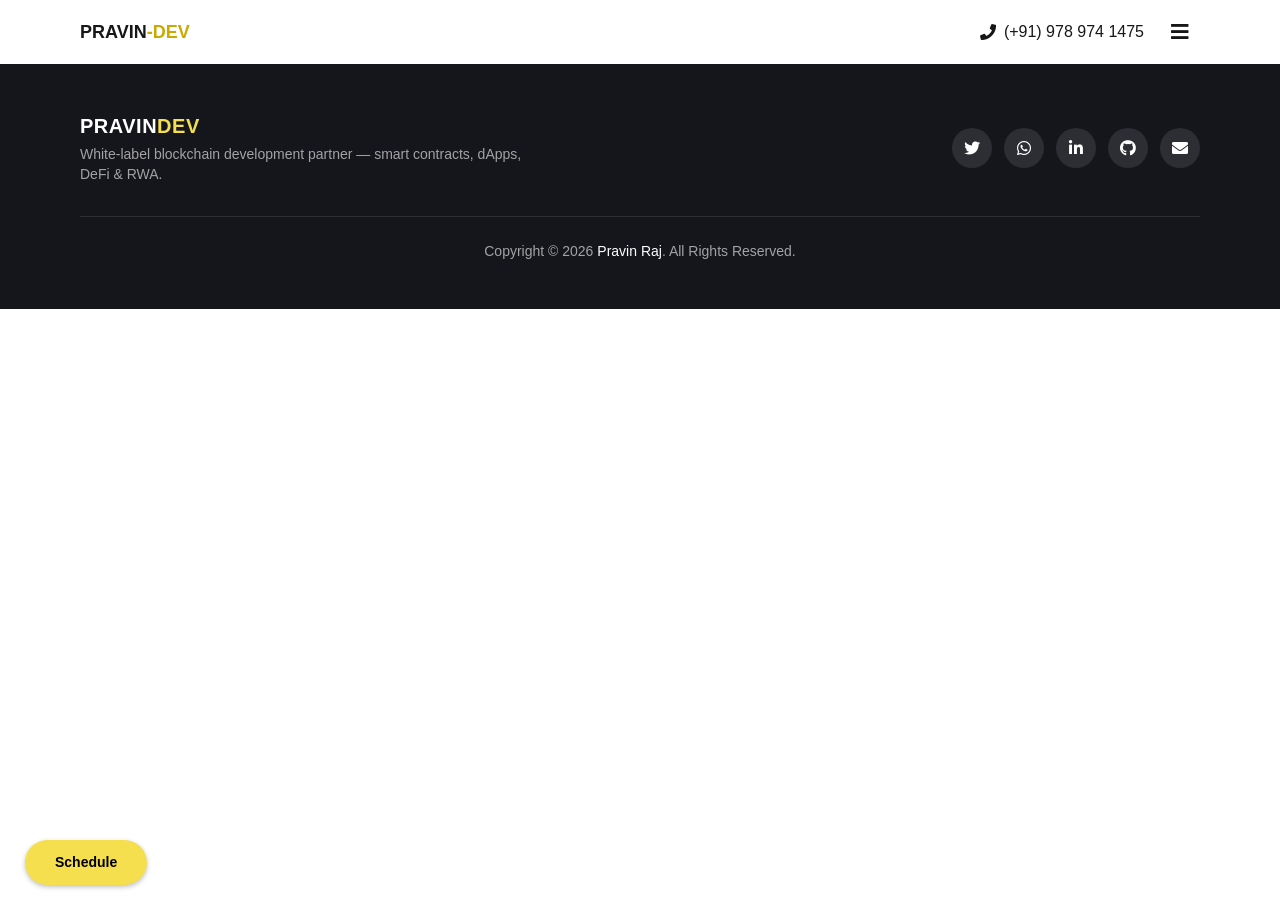
<file: index.html>
<!DOCTYPE html><html lang="en"><head><meta charset="utf-8"><meta name="google-site-verification" content="EXJLCBwzIMzyaOW0dpDlEqtdtEDlopwHgBHc8Y7JGa0"><script type="text/javascript">!function(n){if("/"===n.search[1]){var a=n.search.slice(1).split("&").map((function(n){return n.replace(/~and~/g,"&")})).join("?");window.history.replaceState(null,null,n.pathname.slice(0,-1)+a+n.hash)}}(window.location)</script><link rel="icon" href="/favicon.ico" sizes="any"><link rel="icon" type="image/svg+xml" href="/favicon.svg"><link rel="icon" type="image/png" sizes="32x32" href="/favicon-32.png"><meta name="viewport" content="width=device-width,initial-scale=1"><meta name="theme-color" content="#f5df4e"><meta name="author" content="Pravin Raj"><meta name="description" content="Pravin Raj — white-label blockchain development partner for agencies &amp; dev teams. Smart contracts, full-stack dApps, DeFi &amp; RWA tokenization, shipped end-to-end under your brand."><meta name="keywords" content="blockchain developer, smart contract developer, Solidity, dApp development, Web3, DeFi, RWA tokenization, white-label blockchain partner, Ethereum, Polygon"><meta property="og:type" content="website"><meta property="og:title" content="Pravin Raj — Blockchain Development Partner"><meta property="og:description" content="White-label blockchain partner for agencies &amp; dev teams. Smart contracts, dApps, DeFi &amp; RWA — shipped under your brand."><meta property="og:url" content="https://pravindev12.github.io/"><meta property="og:image" content="https://pravindev12.github.io/og-image.png"><meta property="og:image:width" content="1200"><meta property="og:image:height" content="630"><meta name="twitter:card" content="summary_large_image"><meta name="twitter:creator" content="@PravinDev10"><meta name="twitter:title" content="Pravin Raj — Blockchain Development Partner"><meta name="twitter:description" content="White-label blockchain partner for agencies &amp; dev teams. Smart contracts, dApps, DeFi &amp; RWA — shipped under your brand."><meta name="twitter:image" content="https://pravindev12.github.io/og-image.png"><link rel="apple-touch-icon" href="/apple-touch-icon.png"><link rel="manifest" href="/manifest.json"><script type="application/ld+json">{
    "@context": "https://schema.org",
    "@type": "ProfilePage",
    "mainEntity": {
      "@type": "Person",
      "name": "Pravin Raj",
      "alternateName": "PRAVIN-DEV",
      "url": "https://pravindev12.github.io/",
      "image": "https://pravindev12.github.io/logo512.png",
      "jobTitle": "White-Label Blockchain Development Partner",
      "description": "Blockchain developer and white-label partner for agencies and dev teams — smart contracts, full-stack dApps, DeFi and RWA tokenization, shipped end-to-end.",
      "email": "mailto:pravinpersonal3@gmail.com",
      "address": {
        "@type": "PostalAddress",
        "addressRegion": "Tamil Nadu",
        "addressCountry": "IN"
      },
      "knowsAbout": [
        "Blockchain Development",
        "Solidity",
        "Smart Contracts",
        "Ethereum",
        "Polygon",
        "dApp Development",
        "DeFi",
        "RWA Tokenization",
        "The Graph",
        "Web3",
        "React",
        "Node.js"
      ],
      "sameAs": [
        "https://github.com/pravindev12",
        "https://www.linkedin.com/in/pravin-raj-dev/",
        "https://twitter.com/PravinDev10"
      ]
    }
  }</script><link rel="stylesheet" href="https://cdnjs.cloudflare.com/ajax/libs/font-awesome/5.15.3/css/all.min.css"><title>Pravin Raj — Blockchain Development Partner | Smart Contracts, dApps, DeFi &amp; RWA</title><script defer="defer" src="/static/js/main.380cc833.js"></script><link href="/static/css/main.bb5cfea2.css" rel="stylesheet"><style type="text/css">/*
  code is extracted from Calendly's embed stylesheet: https://assets.calendly.com/assets/external/widget.css
*/

.calendly-inline-widget,
.calendly-inline-widget *,
.calendly-badge-widget,
.calendly-badge-widget *,
.calendly-overlay,
.calendly-overlay * {
    font-size:16px;
    line-height:1.2em
}

.calendly-inline-widget iframe,
.calendly-badge-widget iframe,
.calendly-overlay iframe {
    display:inline;
    width:100%;
    height:100%
}

.calendly-popup-content {
    position:relative
}

.calendly-popup-content.calendly-mobile {
    -webkit-overflow-scrolling:touch;
    overflow-y:auto
}

.calendly-overlay {
    position:fixed;
    top:0;
    left:0;
    right:0;
    bottom:0;
    overflow:hidden;
    z-index:9999;
    background-color:#a5a5a5;
    background-color:rgba(31,31,31,0.4)
}

.calendly-overlay .calendly-close-overlay {
    position:absolute;
    top:0;
    left:0;
    right:0;
    bottom:0
}

.calendly-overlay .calendly-popup {
    box-sizing:border-box;
    position:absolute;
    top:50%;
    left:50%;
    -webkit-transform:translateY(-50%) translateX(-50%);
    transform:translateY(-50%) translateX(-50%);
    width:80%;
    min-width:900px;
    max-width:1000px;
    height:90%;
    max-height:680px
}

@media (max-width: 975px) {
    .calendly-overlay .calendly-popup {
        position:fixed;
        top:50px;
        left:0;
        right:0;
        bottom:0;
        -webkit-transform:none;
        transform:none;
        width:100%;
        height:auto;
        min-width:0;
        max-height:none
    }
}

.calendly-overlay .calendly-popup .calendly-popup-content {
    height:100%;
}

.calendly-overlay .calendly-popup-close {
    position:absolute;
    top:25px;
    right:25px;
    color:#fff;
    width:19px;
    height:19px;
    cursor:pointer;
    background:url(https://assets.calendly.com/assets/external/close-icon.svg) no-repeat;
    background-size:contain
}

@media (max-width: 975px) {
    .calendly-overlay .calendly-popup-close {
        top:15px;
        right:15px
    }
}

.calendly-badge-widget {
    position:fixed;
    right:20px;
    bottom:15px;
    z-index:9998
}

.calendly-badge-widget .calendly-badge-content {
    display:table-cell;
    width:auto;
    height:45px;
    padding:0 30px;
    border-radius:25px;
    box-shadow:rgba(0,0,0,0.25) 0 2px 5px;
    font-family:sans-serif;
    text-align:center;
    vertical-align:middle;
    font-weight:bold;
    font-size:14px;
    color:#fff;
    cursor:pointer
}

.calendly-badge-widget .calendly-badge-content.calendly-white {
    color:#666a73
}

.calendly-badge-widget .calendly-badge-content span {
    display:block;
    font-size:12px
}

.calendly-spinner {
    position:absolute;
    top:50%;
    left:0;
    right:0;
    -webkit-transform:translateY(-50%);
    transform:translateY(-50%);
    text-align:center;
    z-index:-1
}

.calendly-spinner>div {
    display:inline-block;
    width:18px;
    height:18px;
    background-color:#e1e1e1;
    border-radius:50%;
    vertical-align:middle;
    -webkit-animation:calendly-bouncedelay 1.4s infinite ease-in-out;
    animation:calendly-bouncedelay 1.4s infinite ease-in-out;
    -webkit-animation-fill-mode:both;
    animation-fill-mode:both
}

.calendly-spinner .calendly-bounce1 {
    -webkit-animation-delay:-0.32s;
    animation-delay:-0.32s
}

.calendly-spinner .calendly-bounce2 {
    -webkit-animation-delay:-0.16s;
    animation-delay:-0.16s
}

@-webkit-keyframes calendly-bouncedelay {
    0%,80%,100% {
        -webkit-transform:scale(0);
        transform:scale(0)
    } 
    
    40%{
        -webkit-transform:scale(1);
        transform:scale(1)
    }
}

@keyframes calendly-bouncedelay{ 
    0%,80%,100% {
        -webkit-transform:scale(0);
        transform:scale(0)
    }
    
    40% {
        -webkit-transform:scale(1);
        transform:scale(1)
    }
}</style><link rel="canonical" href="https://pravindev12.github.io/" data-react-helmet="true"><meta name="title" content="Pravin Raj — Blockchain Development Partner" data-react-helmet="true"><meta name="description" content="White-label blockchain development partner for agencies &amp; dev teams. Smart contracts, full-stack dApps, DeFi &amp; RWA tokenization — shipped end-to-end under your brand." data-react-helmet="true"><meta name="author" content="Pravin Raj" data-react-helmet="true"><meta property="og:locale" content="en_US" data-react-helmet="true"><meta property="og:site_name" content="Pravin Raj" data-react-helmet="true"><meta property="og:title" content="Pravin Raj — Blockchain Development Partner" data-react-helmet="true"><meta property="og:description" content="White-label blockchain development partner for agencies &amp; dev teams. Smart contracts, full-stack dApps, DeFi &amp; RWA tokenization — shipped end-to-end under your brand." data-react-helmet="true"><meta property="og:type" content="website" data-react-helmet="true"><meta property="og:url" content="https://pravindev12.github.io/" data-react-helmet="true"><meta property="og:image" content="https://pravindev12.github.io/og-image.png" data-react-helmet="true"><meta name="twitter:card" content="summary_large_image" data-react-helmet="true"><meta name="twitter:creator" content="@PravinDev10" data-react-helmet="true"><meta name="twitter:title" content="Pravin Raj — Blockchain Development Partner" data-react-helmet="true"><meta name="twitter:description" content="White-label blockchain development partner for agencies &amp; dev teams. Smart contracts, full-stack dApps, DeFi &amp; RWA tokenization — shipped end-to-end under your brand." data-react-helmet="true"><meta name="twitter:image" content="https://pravindev12.github.io/og-image.png" data-react-helmet="true"><meta name="robots" content="index, follow, max-image-preview:large, max-snippet:-1, max-video-preview:-1" data-react-helmet="true"></head><body><noscript>You need to enable JavaScript to run this app.</noscript><div id="root"><div class="calendly-badge-widget"><div class="calendly-badge-content" style="background: rgb(245, 223, 78); color: rgb(255, 255, 255);">Schedule</div></div><header id="header" class="sticky top-0 z-50 transition-colors duration-300 bg-transparent"><div class="max-w-6xl mx-auto px-4 h-16 flex items-center justify-between"><a class="no-underline font-bold text-lg text-neutral-900" href="/">PRAVIN<span class="text-brand-ink">-DEV</span></a><div class="flex items-center gap-4"><a href="tel:+919789741475" class="hidden md:inline-flex items-center gap-2 text-neutral-900 no-underline font-medium"><i class="fas fa-phone"></i>(+91) 978 974 1475</a><button type="button" aria-label="Open menu" class="w-10 h-10 flex items-center justify-center bg-transparent border-0 cursor-pointer text-neutral-900 text-xl"><i class="fas fa-bars"></i></button></div></div></header><div class="fixed inset-0 z-[60] bg-[#15161c] text-white transition-opacity duration-300 opacity-0 invisible"><button type="button" aria-label="Close menu" class="absolute top-6 right-6 w-10 h-10 flex items-center justify-center bg-transparent border-0 cursor-pointer text-white text-2xl hover:text-brand"><i class="fas fa-times"></i></button><div class="h-full flex flex-col items-center justify-center gap-8 px-6"><nav class="flex flex-col items-center gap-4 text-2xl font-semibold"><a href="#home" class="no-underline text-white hover:text-brand transition-colors">Home</a><a class="no-underline text-white hover:text-brand transition-colors" href="/blogs">Blogs</a><a href="#about" class="no-underline text-white hover:text-brand transition-colors">About Me</a><a href="#services" class="no-underline text-white hover:text-brand transition-colors">What I Do</a><a href="#resume" class="no-underline text-white hover:text-brand transition-colors">Resume</a><a href="#portfolio" class="no-underline text-white hover:text-brand transition-colors">Portfolio</a><a href="#faq" class="no-underline text-white hover:text-brand transition-colors">FAQ</a><a href="#contact" class="no-underline text-white hover:text-brand transition-colors">Contact Me</a></nav><div class="flex items-center gap-3 mt-4"><a href="https://twitter.com/PravinDev10" target="_blank" rel="noreferrer" aria-label="X (Twitter)" title="X (Twitter)" class="w-10 h-10 rounded-full bg-white/10 text-white flex items-center justify-center no-underline hover:bg-brand hover:text-neutral-900 transition-colors"><i class="fab fa-twitter"></i></a><a href="https://wa.me/919789741475" target="_blank" rel="noreferrer" aria-label="WhatsApp" title="WhatsApp" class="w-10 h-10 rounded-full bg-white/10 text-white flex items-center justify-center no-underline hover:bg-brand hover:text-neutral-900 transition-colors"><i class="fab fa-whatsapp"></i></a><a href="https://github.com/pravindev12" target="_blank" rel="noreferrer" aria-label="GitHub" title="GitHub" class="w-10 h-10 rounded-full bg-white/10 text-white flex items-center justify-center no-underline hover:bg-brand hover:text-neutral-900 transition-colors"><i class="fab fa-github"></i></a><a href="https://www.linkedin.com/in/pravin-raj-dev/" target="_blank" rel="noreferrer" aria-label="LinkedIn" title="LinkedIn" class="w-10 h-10 rounded-full bg-white/10 text-white flex items-center justify-center no-underline hover:bg-brand hover:text-neutral-900 transition-colors"><i class="fab fa-linkedin-in"></i></a><a href="mailto:pravinpersonal3@gmail.com" target="_blank" rel="noreferrer" aria-label="Email" title="Email" class="w-10 h-10 rounded-full bg-white/10 text-white flex items-center justify-center no-underline hover:bg-brand hover:text-neutral-900 transition-colors"><i class="fas fa-envelope"></i></a></div></div></div><button type="button" aria-label="Back to top" class="fixed bottom-6 right-6 z-40 w-12 h-12 rounded-full grid place-items-center shadow-lg border-0 cursor-pointer transition-opacity duration-300 opacity-0 pointer-events-none" style="background: conic-gradient(rgb(245, 223, 78) 0%, rgb(215, 215, 215) 0%);"><span class="w-9 h-9 rounded-full bg-white grid place-items-center"><svg xmlns="http://www.w3.org/2000/svg" fill="none" viewBox="0 0 24 24" stroke-width="1.8" stroke="#111318" class="w-5 h-5"><path stroke-linecap="round" stroke-linejoin="round" d="M4.5 10.5 12 3m0 0 7.5 7.5M12 3v18"></path></svg></span></button><section id="home" class="relative flex min-h-[calc(100vh-4rem)] overflow-hidden bg-brand py-16 lg:py-12"><div class="max-w-6xl mx-auto px-4 my-auto w-full"><div class="flex flex-col lg:flex-row items-center gap-10 lg:gap-12"><div class="w-full lg:w-7/12 text-center lg:text-left order-2 lg:order-1"><span class="inline-flex items-center gap-2 bg-neutral-900/10 text-neutral-900 text-sm font-medium px-3 py-1 rounded-full mb-4"><span class="w-2 h-2 rounded-full bg-green-600 animate-pulse"></span>Available for white-label &amp; freelance projects</span><h1 class="text-[clamp(1.5rem,3.4vw,2.25rem)] leading-tight font-light uppercase text-neutral-900">Hi, I'm Pravin, your white-label</h1><h2 class="mt-1 mb-4 text-[clamp(1.6rem,5vw,3rem)] leading-tight font-bold uppercase text-neutral-900 whitespace-nowrap min-h-[1.25em]"><span class="typed">Blockchai</span><span class="typed-cursor" aria-hidden="true">|</span></h2><p class="text-[clamp(1rem,1.3vw,1.2rem)] leading-relaxed text-neutral-800 max-w-xl mx-auto lg:mx-0">I build the on-chain layer — smart contracts, dApps, DeFi &amp; RWA — so your team can ship Web3 without hiring in-house.</p><div class="mt-6 flex flex-wrap gap-3 justify-center lg:justify-start items-center"><a href="#portfolio" class="smooth-scroll inline-block bg-neutral-900 text-white font-medium px-8 py-3 no-underline transition-colors duration-300 hover:bg-black">View My Works</a><a href="#contact" class="smooth-scroll inline-flex items-center gap-2 text-neutral-900 font-medium px-4 py-3 no-underline hover:opacity-70">Contact Me<i class="far fa-arrow-alt-circle-down text-lg"></i></a></div></div><div class="w-full lg:w-5/12 flex justify-center order-1 lg:order-2"><div class="rounded-full bg-white p-3 shadow-2xl wow animate__animated animate__zoomIn animated" style="visibility: visible;"><img class="block rounded-full object-cover w-[210px] h-[210px] sm:w-[290px] sm:h-[290px] lg:w-[340px] lg:h-[340px]" src="/static/media/pravin.3bc6e293a3c398d82d3b.png" title="I'm Pravin" alt="Pravin Raj"></div></div></div></div><a href="#about" class="smooth-scroll absolute bottom-5 left-1/2 -translate-x-1/2 z-10 w-8 h-8 text-center text-neutral-900 text-xl"><span class="inline-block animate-bounce"><svg xmlns="http://www.w3.org/2000/svg" viewBox="0 0 24 24" fill="none" stroke="currentColor" stroke-width="2" stroke-linecap="round" stroke-linejoin="round" class="w-6 h-6"><path d="M12 5v14M19 12l-7 7-7-7"></path></svg></span></a></section><section id="about" class="relative overflow-hidden py-14"><div class="max-w-6xl mx-auto px-4"><p class="text-center mb-2 wow animate__animated animate__fadeInUp" style="visibility: hidden; animation-name: none;"><span class="bg-brand text-neutral-900 px-2">About Me</span></p><h2 class="text-[40px] leading-tight font-semibold text-center mb-12 wow animate__animated animate__fadeInUp" style="visibility: hidden; animation-name: none;">Know Me More</h2><div class="grid grid-cols-1 lg:grid-cols-2 gap-12 items-center"><div class="wow animate__animated animate__fadeInUp" style="visibility: hidden; animation-name: none;"><h3 class="text-[26px] font-semibold mb-4 leading-snug">Hi, I'm <span class="border-b-[3px] border-brand">Pravin</span> — I build the on-chain layer.</h3><p class="text-[17px] text-neutral-600 leading-relaxed">With 12+ years in software engineering and a deep focus on blockchain, I'm the white-label partner agencies and dev teams bring in to handle Web3 end-to-end — production Solidity contracts, full-stack dApps, DeFi and RWA tokenization, shipped under your brand. From a tokenized carbon-credit marketplace to supply-chain traceability and trading infrastructure, I turn on-chain ideas into tested, deployed, maintainable systems.</p><div class="grid grid-cols-1 sm:grid-cols-2 gap-4 mt-8"><div class="flex items-start gap-3"><i class="fas fa-user mt-1 text-brand-ink"></i><div><p class="text-xs uppercase tracking-wider text-neutral-400">Name</p><p class="font-semibold text-neutral-900">Pravin Raj</p></div></div><div class="flex items-start gap-3"><i class="fas fa-map-marker-alt mt-1 text-brand-ink"></i><div><p class="text-xs uppercase tracking-wider text-neutral-400">Based in</p><p class="font-semibold text-neutral-900">Tamil Nadu, India · Remote</p></div></div><div class="flex items-start gap-3"><i class="fas fa-envelope mt-1 text-brand-ink"></i><div><p class="text-xs uppercase tracking-wider text-neutral-400">Email</p><a href="mailto:pravinpersonal3@gmail.com" class="font-semibold text-neutral-900 no-underline hover:text-brand-ink text-[15px] whitespace-nowrap">pravinpersonal3@gmail.com</a></div></div><div class="flex items-start gap-3"><i class="fas fa-circle mt-1 text-green-500 text-[10px] mt-2"></i><div><p class="text-xs uppercase tracking-wider text-neutral-400">Availability</p><p class="font-semibold text-neutral-900">Open to white-label &amp; freelance</p></div></div></div></div><div class="grid grid-cols-2 gap-4 wow animate__animated animate__fadeInUp" data-wow-delay="0.2s" style="visibility: hidden; animation-delay: 0.2s; animation-name: none;"><div class="rounded-2xl border border-gray-200 bg-[#f8f9fa] p-8 text-center"><div class="text-[44px] font-bold text-brand-ink leading-none">12+</div><div class="text-sm text-neutral-600 mt-3">Years Experience</div></div><div class="rounded-2xl border border-gray-200 bg-[#f8f9fa] p-8 text-center"><div class="text-[44px] font-bold text-brand-ink leading-none">8+</div><div class="text-sm text-neutral-600 mt-3">Projects Shipped</div></div><div class="rounded-2xl border border-gray-200 bg-[#f8f9fa] p-8 text-center"><div class="text-[44px] font-bold text-brand-ink leading-none">5+</div><div class="text-sm text-neutral-600 mt-3">Web3 dApps</div></div><div class="rounded-2xl border border-gray-200 bg-[#f8f9fa] p-8 text-center"><div class="text-[44px] font-bold text-brand-ink leading-none">3+</div><div class="text-sm text-neutral-600 mt-3">EVM Chains</div></div></div></div></div></section><section id="services" class="relative overflow-hidden py-14 bg-[#f8f9fa]"><div class="max-w-6xl mx-auto px-4"><p class="text-center mb-2 wow fadeInUp" style="visibility: hidden; animation-name: none;"><span class="bg-brand text-neutral-900 px-2">What I Do?</span></p><h2 class="text-[40px] leading-tight font-semibold text-center mb-12 wow fadeInUp" style="visibility: hidden; animation-name: none;">How I can help your next project</h2><div class="grid grid-cols-1 sm:grid-cols-2 lg:grid-cols-3 gap-x-8 gap-y-12 mt-12"><div class="wow fadeInUp" style="visibility: hidden; animation-name: none;"><div class="text-center px-0 md:px-4"><div class="mb-3 flex justify-center"><svg xmlns="http://www.w3.org/2000/svg" width="80" height="80" viewBox="0 0 512 512" fill="none"><g clip-path="url(#clip0_375_1018)"><path d="M282.634 231.724C282.634 225.262 277.374 220.004 270.917 220.004H221.485V243.444H270.917C277.374 243.442 282.634 238.186 282.634 231.724Z" fill="#f5df4e"></path><path d="M255.999 0C114.615 0 0 114.615 0 255.999C0 397.382 114.618 512 256.001 512C397.385 512 512.002 397.382 512.002 255.999C512.002 114.615 397.385 0 255.999 0ZM380.519 131.713C393.289 144.481 400.27 162.166 401.2 183.195C396.863 179.905 392.237 176.747 387.297 173.726C377.243 167.585 366.257 162.22 354.548 157.687C350.012 145.978 344.65 134.994 338.509 124.94C335.504 120.014 332.347 115.399 329.074 111.08C350.211 112.042 367.928 119.12 380.519 131.713ZM371.353 234.582C376.06 242.274 380.271 250.065 383.94 257.895C380.271 265.728 376.06 273.517 371.357 281.209C371.935 273.53 372.229 265.75 372.229 257.895C372.229 250.038 371.935 242.26 371.353 234.582ZM389.645 271.221C392.722 279.159 395.244 287.102 397.148 294.984C399.123 303.166 400.394 311.068 400.965 318.629C395.213 323.569 388.731 328.263 381.544 332.654C374.622 336.879 367.225 340.715 359.436 344.146C363.36 331.772 366.419 318.722 368.56 305.209C376.6 294.139 383.664 282.749 389.645 271.221ZM368.562 210.582C366.419 197.069 363.362 184.024 359.438 171.644C367.228 175.078 374.624 178.91 381.546 183.141C388.733 187.53 395.215 192.219 400.968 197.164C400.394 204.721 399.125 212.62 397.15 220.809C395.246 228.693 392.725 236.632 389.647 244.568C383.664 233.04 376.6 221.649 368.562 210.582ZM337.703 174.532C332.133 168.969 326.421 163.677 320.589 158.667C329.358 160.775 337.847 163.313 345.978 166.253C348.924 174.385 351.455 182.868 353.564 191.632C348.549 185.794 343.255 180.082 337.703 174.532ZM353.564 324.156C351.453 332.923 348.922 341.406 345.978 349.536C337.845 352.484 329.354 355.015 320.582 357.126C326.421 352.112 332.133 346.822 337.703 341.259C343.255 335.705 348.549 329.993 353.564 324.156ZM329.096 130.691C333.323 137.606 337.152 145.007 340.588 152.799C328.218 148.879 315.182 145.82 301.68 143.677C290.624 135.633 279.285 128.593 267.861 122.642C284.022 116.334 300.012 112.425 315.098 111.299C320.025 117.04 324.714 123.513 329.096 130.691ZM272.505 320.528C271.982 320.593 271.456 320.643 270.916 320.643H209.532C202.935 320.643 197.586 315.299 197.586 308.697V208.058C197.586 201.46 202.935 196.112 209.532 196.112H270.916C290.552 196.112 306.525 212.088 306.525 231.726C306.525 240.47 303.355 248.483 298.104 254.689C305.126 261.677 309.479 271.34 309.479 282.008C309.479 302.735 293.033 319.693 272.505 320.528ZM277.346 374.936C269.735 379.569 262.038 383.707 254.342 387.331C246.64 383.707 238.944 379.569 231.337 374.936C238.914 375.498 246.591 375.789 254.342 375.789C262.088 375.789 269.762 375.498 277.346 374.936ZM231.333 140.855C238.941 136.224 246.634 132.081 254.339 128.458C262.036 132.081 269.733 136.224 277.344 140.855C269.764 140.291 262.086 140.004 254.339 140.004C246.591 140.004 238.914 140.291 231.333 140.855ZM254.342 79.4462C272.388 79.4462 289.822 87.0075 305.342 101.209C288.739 103.433 271.523 108.522 254.342 116.133C237.156 108.522 219.938 103.433 203.337 101.209C218.856 87.0075 236.289 79.4462 254.342 79.4462ZM240.818 122.642C229.387 128.593 218.055 135.635 206.999 143.677C193.493 145.818 180.456 148.877 168.088 152.799C171.522 145.007 175.354 137.608 179.583 130.691C183.963 123.513 188.647 117.04 193.576 111.299C208.667 112.425 224.654 116.334 240.818 122.642ZM170.976 341.259C176.541 346.822 182.26 352.114 188.092 357.126C179.321 355.013 170.829 352.482 162.697 349.536C159.755 341.403 157.217 332.923 155.111 324.156C160.127 329.993 165.424 335.705 170.976 341.259ZM155.111 191.632C157.217 182.87 159.755 174.385 162.697 166.253C170.829 163.313 179.318 160.775 188.088 158.667C182.258 163.677 176.539 168.969 170.974 174.532C165.424 180.086 160.127 185.796 155.111 191.632ZM128.155 131.713C140.749 119.12 158.466 112.042 179.605 111.08C176.331 115.401 173.18 120.014 170.172 124.94C164.029 134.996 158.667 145.978 154.131 157.687C142.42 162.225 131.44 167.585 121.382 173.726C116.437 176.747 111.811 179.905 107.481 183.195C108.404 162.166 115.388 144.481 128.155 131.713ZM137.319 281.209C132.617 273.517 128.408 265.728 124.737 257.895C128.406 250.065 132.617 242.276 137.319 234.586C136.739 242.26 136.446 250.045 136.446 257.895C136.446 265.75 136.739 273.528 137.319 281.209ZM140.117 305.207C142.255 318.72 145.314 331.769 149.238 344.144C141.449 340.712 134.052 336.877 127.13 332.652C119.944 328.261 113.462 323.569 107.716 318.627C108.287 311.068 109.551 303.164 111.529 294.981C113.43 287.1 115.952 279.157 119.036 271.221C125.012 282.749 132.072 294.139 140.117 305.207ZM140.117 210.584C132.072 221.652 125.012 233.04 119.034 244.568C115.952 236.632 113.43 228.693 111.527 220.805C109.549 212.62 108.282 204.721 107.713 197.164C113.459 192.222 119.944 187.53 127.128 183.141C134.05 178.91 141.447 175.078 149.236 171.644C145.316 184.024 142.257 197.071 140.117 210.584ZM97.6709 308.916C83.456 293.396 75.888 275.951 75.888 257.893C75.888 239.838 83.456 222.394 97.6709 206.872C98.4092 212.255 99.4455 217.766 100.807 223.397C103.573 234.85 107.546 246.406 112.624 257.893C107.546 269.383 103.573 280.94 100.807 292.39C99.4477 298.023 98.4092 303.534 97.6709 308.916ZM128.155 384.077C115.388 371.31 108.404 353.627 107.481 332.594C111.809 335.883 116.437 339.046 121.382 342.063C131.44 348.204 142.42 353.566 154.131 358.102C158.667 369.813 164.029 380.795 170.172 390.848C173.18 395.777 176.331 400.392 179.605 404.709C158.466 403.751 140.749 396.676 128.155 384.077ZM179.585 385.105C175.356 378.182 171.522 370.786 168.091 362.994C180.461 366.912 193.499 369.973 207.003 372.111C218.057 380.156 229.393 387.2 240.82 393.149C224.657 399.455 208.669 403.365 193.578 404.49C188.647 398.753 183.965 392.278 179.585 385.105ZM254.342 436.345C236.289 436.345 218.856 428.786 203.337 414.58C219.938 412.358 237.156 407.267 254.342 399.656C271.523 407.267 288.743 412.358 305.342 414.58C289.822 428.788 272.386 436.345 254.342 436.345ZM267.859 393.147C279.285 387.198 290.622 380.156 301.676 372.113C315.182 369.975 328.218 366.914 340.588 362.999C337.154 370.788 333.323 378.185 329.096 385.107C324.714 392.278 320.022 398.751 315.096 404.49C300.012 403.365 284.024 399.457 267.859 393.147ZM380.519 384.077C367.928 396.676 350.211 403.751 329.074 404.711C332.347 400.394 335.504 395.779 338.509 390.851C344.652 380.797 350.014 369.815 354.548 358.104C366.259 353.566 377.245 348.206 387.299 342.065C392.239 339.048 396.865 335.885 401.202 332.596C400.27 353.627 393.289 371.31 380.519 384.077ZM411.006 308.916C410.267 303.534 409.233 298.023 407.87 292.392C405.099 280.938 401.13 269.383 396.053 257.895C401.13 246.408 405.102 234.853 407.87 223.399C409.233 217.768 410.267 212.257 411.006 206.872C425.218 222.397 432.786 239.84 432.786 257.895C432.786 275.951 425.218 293.396 411.006 308.916Z" fill="#f5df4e"></path><path d="M270.917 267.338H221.485V296.743H269.594C270.027 296.696 270.472 296.671 270.917 296.671C279.002 296.671 285.581 290.089 285.581 282.007C285.581 273.915 279.002 267.338 270.917 267.338Z" fill="#f5df4e"></path></g><defs><clipPath id="clip0_375_1018"><rect width="512.002" height="512" fill="white"></rect></clipPath></defs></svg></div><h3 class="text-[24px] font-semibold mb-3">Smart Contract Development</h3><p class="text-neutral-500 mb-0">Secure, gas-optimized Solidity contracts — tested, audited and deployment-ready. ERC-20/721/1155, upgradeable proxies and tokenomics, built to ship on mainnet with confidence.</p></div></div><div class="wow fadeInUp" style="visibility: hidden; animation-name: none;"><div class="text-center px-0 md:px-4"><div class="mb-3 flex justify-center"><svg xmlns="http://www.w3.org/2000/svg" width="80" height="80" viewBox="0 0 602 520" fill="none"><path d="M535.333 4H66C29.7333 4 2 31.7333 2 68V452C2 488.267 29.7333 516 66 516H535.333C571.6 516 599.333 488.267 599.333 452V68C599.333 31.7333 571.6 4 535.333 4ZM153.467 80.8C155.6 78.6667 155.6 76.5333 157.733 74.4C159.867 72.2667 162 70.1333 164.133 70.1333C172.667 65.8667 181.2 68 187.6 74.4C189.733 76.5333 191.867 78.6667 191.867 80.8C194 82.9333 194 87.2 194 89.3333C194 95.7333 191.867 100 187.6 104.267C183.333 108.533 179.067 110.667 172.667 110.667C166.267 110.667 162 108.533 157.733 104.267C153.467 100 151.333 95.7333 151.333 89.3333C151.333 87.2 151.333 82.9333 153.467 80.8ZM87.3333 89.3333C87.3333 82.9333 89.4667 78.6667 93.7333 74.4L95.8667 72.2667C98 72.2667 98 70.1333 100.133 70.1333C102.267 68 102.267 68 104.4 68C106.533 68 110.8 68 112.933 68C115.067 68 115.067 68 117.2 70.1333C119.333 70.1333 119.333 72.2667 121.467 72.2667L123.6 74.4C125.733 76.5333 127.867 78.6667 127.867 80.8C130 82.9333 130 87.2 130 89.3333C130 91.4667 130 95.7333 127.867 97.8667C127.867 100 125.733 102.133 123.6 104.267C119.333 108.533 115.067 110.667 108.667 110.667C102.267 110.667 98 108.533 93.7333 104.267C89.4667 100 87.3333 95.7333 87.3333 89.3333ZM208.933 373.067C217.467 381.6 217.467 394.4 208.933 402.933C204.667 407.2 200.4 409.333 194 409.333C187.6 409.333 183.333 407.2 179.067 402.933L115.067 338.933C106.533 330.4 106.533 317.6 115.067 309.067L179.067 245.067C187.6 236.533 200.4 236.533 208.933 245.067C217.467 253.6 217.467 266.4 208.933 274.933L159.867 324L208.933 373.067ZM228.133 108.533C226 106.4 223.867 106.4 221.733 104.267C219.6 102.133 217.467 100 217.467 97.8667C215.333 95.7333 215.333 91.4667 215.333 89.3333C215.333 87.2 215.333 82.9333 217.467 80.8C219.6 78.6667 219.6 76.5333 221.733 74.4C230.267 65.8667 243.067 65.8667 251.6 74.4C253.733 76.5333 255.867 78.6667 255.867 80.8C258 82.9333 258 87.2 258 89.3333C258 91.4667 258 95.7333 255.867 97.8667C253.733 100 253.733 102.133 251.6 104.267C247.333 108.533 243.067 110.667 236.667 110.667C234.533 110.667 230.267 110.667 228.133 108.533ZM362.533 247.2L277.2 417.867C272.933 426.4 266.533 430.667 258 430.667C253.733 430.667 251.6 430.667 249.467 428.533C238.8 424.267 234.533 411.467 240.933 400.8L326.267 230.133C330.533 219.467 343.333 215.2 354 221.6C362.533 225.867 366.8 238.667 362.533 247.2ZM486.267 338.933L422.267 402.933C418 407.2 413.733 409.333 407.333 409.333C400.933 409.333 396.667 407.2 392.4 402.933C383.867 394.4 383.867 381.6 392.4 373.067L441.467 324L392.4 274.933C383.867 266.4 383.867 253.6 392.4 245.067C400.933 236.533 413.733 236.533 422.267 245.067L486.267 309.067C494.8 317.6 494.8 330.4 486.267 338.933Z" fill="#f5df4e"></path></svg></div><h3 class="text-[24px] font-semibold mb-3">Full-Stack dApp Development</h3><p class="text-neutral-500 mb-0">End-to-end decentralized apps — React + wagmi/RainbowKit front-ends wired to your contracts, with The Graph indexing and clean, wallet-ready UX.</p></div></div><div class="wow fadeInUp" style="visibility: hidden; animation-name: none;"><div class="text-center px-0 md:px-4"><div class="mb-3 flex justify-center"><svg xmlns="http://www.w3.org/2000/svg" width="80" height="80" viewBox="0 0 804 512" fill="none"><g clip-path="url(#clip0_375_152)"><path d="M769.229 417.588H522.315C522.403 418.132 522.46 418.687 522.46 419.256C522.46 429.163 514.429 437.195 504.521 437.195H298.997C289.09 437.195 281.058 429.163 281.058 419.256C281.058 418.686 281.116 418.132 281.204 417.588H34.6741C15.5248 417.588 0 433.111 0 452.262C0 485.254 26.7465 512.001 59.7389 512.001H744.166C777.158 512.001 803.905 485.254 803.905 452.262C803.903 433.111 788.38 417.588 769.229 417.588ZM118.037 479.242H82.1072C74.1275 479.242 67.6596 472.774 67.6596 464.794C67.6596 456.815 74.1275 450.347 82.1072 450.347H118.037C126.015 450.347 132.484 456.815 132.484 464.794C132.484 472.773 126.015 479.242 118.037 479.242ZM718.362 479.242H682.433C674.453 479.242 667.986 472.774 667.986 464.794C667.986 456.815 674.453 450.347 682.433 450.347H718.362C726.342 450.347 732.81 456.815 732.81 464.794C732.81 472.773 726.342 479.242 718.362 479.242Z" fill="#f5df4e"></path><path d="M601.304 110.105C611.038 110.105 618.93 102.213 618.93 92.4786C618.93 82.744 611.038 74.8525 601.304 74.8525C591.569 74.8525 583.678 82.744 583.678 92.4786C583.678 102.213 591.569 110.105 601.304 110.105Z" fill="#f5df4e"></path><path d="M523.704 280.302C514.359 277.629 504.582 283.056 501.909 292.401C499.235 301.745 504.664 311.521 514.008 314.195C523.352 316.868 533.129 311.44 535.803 302.096C538.475 292.752 533.047 282.975 523.704 280.302Z" fill="#f5df4e"></path><path d="M284.938 188.46C295.151 188.46 303.431 180.181 303.431 169.967C303.431 159.754 295.151 151.475 284.938 151.475C274.725 151.475 266.445 159.754 266.445 169.967C266.445 180.181 274.725 188.46 284.938 188.46Z" fill="#f5df4e"></path><path d="M698.135 0H105.435C86.2859 0 70.7611 15.5236 70.7611 34.6741V388.682H732.81V34.6741C732.809 15.5248 717.286 0 698.135 0ZM213.857 218.219H202.876C177.021 218.219 156.066 197.253 156.066 171.409V168.52C156.066 142.664 177.021 121.71 202.876 121.71H213.857V218.219ZM290.358 332.84H262.619C256.239 332.84 250.46 330.251 246.276 326.067C242.092 321.883 239.503 316.104 239.503 309.724C239.503 301.229 244.103 293.82 250.935 289.798L246.023 247.114H288.348C288.348 247.114 288.649 247.114 288.753 247.114C289.03 247.114 289.296 247.126 289.573 247.149C289.62 247.161 289.677 247.161 289.735 247.161C290.059 247.184 290.382 247.207 290.707 247.253C291.343 247.322 291.979 247.415 292.613 247.542L297.225 287.637C301.929 289.093 305.986 292.029 308.875 295.889C311.765 299.75 313.475 304.535 313.475 309.724C313.474 322.484 303.131 332.84 290.358 332.84ZM444.728 81.7073V125.616V214.301V258.222V277.454C444.728 285.429 438.255 291.902 430.281 291.902C422.987 291.902 416.978 286.493 415.995 279.477H406.356C395.792 279.477 385.505 276.171 376.917 270.022L317.787 227.674C312.285 223.733 306.09 220.959 299.571 219.491C299.247 219.41 298.923 219.34 298.599 219.271C298.473 219.236 298.334 219.213 298.195 219.19C298.067 219.156 297.94 219.132 297.802 219.121C297.339 219.017 296.864 218.936 296.403 218.867C296.207 218.832 296.022 218.809 295.825 218.786C295.386 218.716 294.947 218.659 294.507 218.601C294.276 218.566 294.045 218.543 293.802 218.52C293.271 218.462 292.728 218.416 292.184 218.37C292.058 218.358 291.93 218.346 291.816 218.346C291.364 218.312 290.903 218.289 290.451 218.277C290.082 218.254 289.7 218.242 289.329 218.231C289.017 218.219 288.682 218.219 288.347 218.219H246.021C244.923 218.219 243.825 218.277 242.751 218.416V217.364V121.71H288.347C298.911 121.71 309.198 118.404 317.785 112.255L376.916 69.9065C385.504 63.7576 395.791 60.452 406.355 60.452H415.994C416.978 53.4363 422.987 48.0271 430.28 48.0271C438.254 48.0271 444.727 54.4996 444.727 62.4747L444.728 81.7073ZM473.624 212.533C490.487 205.748 502.415 189.22 502.415 169.964C502.415 150.709 490.487 134.181 473.624 127.385V101.055C481.298 102.963 488.476 106.118 494.935 110.29L506.703 101.009C510.39 98.0966 515.66 98.4086 518.977 101.726L524.768 107.516C528.085 110.834 528.397 116.116 525.496 119.791L516.203 131.557C520.757 138.596 524.086 146.479 525.912 154.927L540.764 156.673C545.422 157.228 548.936 161.169 548.936 165.861V174.056C548.936 178.749 545.422 182.701 540.764 183.245L525.912 185.001C524.086 193.439 520.757 201.333 516.203 208.36L525.496 220.126C528.397 223.813 528.085 229.084 524.768 232.401L518.977 238.192C515.66 241.509 510.389 241.821 506.703 238.92L494.935 229.639C488.475 233.811 481.297 236.955 473.624 238.862V212.533ZM563.84 307.984L562.712 311.923C562.067 314.178 559.837 315.592 557.522 315.217L550.139 314.016C548.099 317.823 545.413 321.156 542.262 323.915L545.107 330.847C545.997 333.016 545.123 335.509 543.072 336.648L539.489 338.636C537.439 339.774 534.86 339.197 533.491 337.295L529.113 331.215C525.104 332.432 520.854 332.949 516.544 332.667L513.66 339.568C512.756 341.732 510.374 342.876 508.12 342.231L504.181 341.104C501.926 340.459 500.51 338.229 500.887 335.914L502.088 328.532C498.28 326.492 494.946 323.806 492.189 320.654L485.257 323.498C483.087 324.389 480.595 323.514 479.457 321.464L477.468 317.882C476.33 315.832 476.906 313.253 478.809 311.882L484.889 307.504C483.672 303.496 483.156 299.246 483.438 294.936L476.536 292.051C474.373 291.146 473.228 288.765 473.873 286.51L475 282.571C475.645 280.316 477.875 278.9 480.19 279.277L487.573 280.478C489.613 276.671 492.299 273.337 495.452 270.578L492.607 263.647C491.718 261.478 492.59 258.985 494.642 257.846L498.224 255.858C500.274 254.72 502.853 255.296 504.222 257.199L508.602 263.28C512.609 262.062 516.859 261.546 521.169 261.828L524.054 254.928C524.959 252.764 527.34 251.619 529.595 252.264L533.532 253.39C535.787 254.035 537.203 256.266 536.828 258.581L535.627 265.963C539.434 268.003 542.767 270.689 545.526 273.841L552.458 270.997C554.627 270.107 557.12 270.981 558.257 273.031L560.246 276.613C561.384 278.663 560.808 281.241 558.906 282.611L552.825 286.99C554.042 290.998 554.559 295.248 554.277 299.558L561.178 302.443C563.339 303.348 564.484 305.729 563.84 307.984ZM647.504 94.524C647.504 96.8691 645.748 98.8432 643.421 99.1183L635.992 99.9944C635.078 104.215 633.412 108.159 631.14 111.678L635.782 117.56C637.235 119.402 637.08 122.039 635.421 123.698L632.524 126.594C630.865 128.253 628.229 128.408 626.386 126.955L620.504 122.313C616.986 124.585 613.041 126.251 608.822 127.165L607.945 134.593C607.67 136.922 605.696 138.678 603.35 138.678H599.254C596.909 138.678 594.934 136.922 594.658 134.593L593.782 127.165C589.562 126.251 585.618 124.585 582.099 122.313L576.217 126.955C574.376 128.408 571.739 128.253 570.08 126.594L567.183 123.698C565.524 122.039 565.37 119.403 566.822 117.56L571.464 111.678C569.191 108.16 567.526 104.215 566.612 99.9944L559.183 99.1183C556.854 98.8432 555.1 96.8691 555.1 94.524V90.4278C555.1 88.0827 556.855 86.1086 559.183 85.8335L566.612 84.9574C567.526 80.7364 569.191 76.7916 571.464 73.2734L566.822 67.3915C565.369 65.5503 565.524 62.9139 567.183 61.2542L570.08 58.3577C571.739 56.6991 574.376 56.5442 576.217 57.9971L582.099 62.6388C585.618 60.3665 589.562 58.701 593.782 57.7868L594.658 50.3584C594.933 48.0295 596.907 46.2738 599.254 46.2738H603.35C605.695 46.2738 607.669 48.0295 607.945 50.3584L608.822 57.7868C613.041 58.701 616.986 60.3665 620.504 62.6388L626.386 57.9971C628.229 56.5442 630.865 56.6991 632.524 58.3577L635.421 61.2542C637.08 62.9127 637.233 65.5503 635.782 67.3915L631.14 73.2734C633.412 76.7916 635.078 80.7364 635.992 84.9574L643.421 85.8335C645.749 86.1086 647.504 88.0827 647.504 90.4278V94.524Z" fill="#f5df4e"></path></g><defs><clipPath id="clip0_375_152"><rect width="803.905" height="512.001" fill="white"></rect></clipPath></defs></svg></div><h3 class="text-[24px] font-semibold mb-3">DeFi &amp; Trading Infra</h3><p class="text-neutral-500 mb-0">DeFi protocols and trading systems — DEX integrations, arbitrage and liquidation bots, flash-loan strategies and on-chain automation.</p></div></div><div class="wow fadeInUp" style="visibility: hidden; animation-name: none;"><div class="text-center px-0 md:px-4"><div class="mb-3 flex justify-center"><svg xmlns="http://www.w3.org/2000/svg" width="80" height="80" viewBox="0 0 512 512" fill="none"><g clip-path="url(#clip0_375_22)"><path d="M452.459 0H59.5475C26.7159 0 0.00726318 26.7086 0.00726318 59.5402V298.663H512V59.5412C511.999 26.7096 485.291 0 452.459 0ZM170.671 255.997C170.671 267.772 161.135 277.329 149.338 277.329C137.541 277.329 128.006 267.772 128.006 255.997V234.664C128.006 222.888 137.541 213.331 149.338 213.331C161.135 213.331 170.671 222.888 170.671 234.664V255.997ZM192.004 149.332V136.831L121.754 207.081C117.594 211.241 112.133 213.332 106.671 213.332C101.21 213.332 95.7479 211.241 91.588 207.081C83.2471 198.74 83.2471 185.257 91.588 176.917L161.838 106.667H149.338C137.541 106.667 128.006 97.1097 128.006 85.3338C128.006 73.558 137.541 64.0011 149.338 64.0011H213.337C213.614 64.0011 213.849 64.1501 214.126 64.1501C216.622 64.2571 219.118 64.6411 221.507 65.6221C221.528 65.6431 221.55 65.6431 221.571 65.6651C221.763 65.7501 221.912 65.9001 222.104 65.9851C224.216 66.9451 226.093 68.2461 227.736 69.7821C228.291 70.294 228.717 70.849 229.208 71.425C230.403 72.769 231.384 74.241 232.216 75.862C232.557 76.545 232.899 77.163 233.176 77.8889C234.051 80.2359 234.669 82.7099 234.669 85.3338V149.333C234.669 161.109 225.133 170.666 213.336 170.666C201.54 170.665 192.004 161.108 192.004 149.332ZM256.003 255.997C256.003 267.772 246.467 277.329 234.67 277.329C222.873 277.329 213.337 267.772 213.337 255.997V213.33C213.337 201.554 222.873 191.997 234.67 191.997C246.467 191.997 256.003 201.554 256.003 213.33V255.997ZM341.336 255.997C341.336 267.772 331.8 277.329 320.003 277.329C308.206 277.329 298.67 267.772 298.67 255.997V127.998C298.67 116.222 308.206 106.666 320.003 106.666C331.8 106.666 341.336 116.222 341.336 127.998V255.997ZM426.667 255.997C426.667 267.772 417.132 277.329 405.335 277.329C393.538 277.329 384.002 267.772 384.002 255.997V85.3328C384.002 73.557 393.538 64.0001 405.335 64.0001C417.132 64.0001 426.667 73.557 426.667 85.3328V255.997Z" fill="#f5df4e"></path><path d="M0 367.125C0 399.956 26.7086 426.665 59.5402 426.665H164.691L154.024 469.331H149.331C137.555 469.331 127.998 478.888 127.998 490.664C127.998 502.44 137.555 511.997 149.331 511.997H170.664H341.328H362.661C374.458 511.997 383.994 502.44 383.994 490.664C383.994 478.888 374.458 469.331 362.661 469.331H357.989L347.322 426.665H452.452C485.283 426.665 511.992 399.956 511.992 367.125V341.333H0V367.125ZM208.68 426.665H303.335L314.002 469.331H198.013L208.68 426.665Z" fill="#f5df4e"></path></g><defs><clipPath id="clip0_375_22"><rect width="512" height="511.996" fill="white"></rect></clipPath></defs></svg></div><h3 class="text-[24px] font-semibold mb-3">RWA Tokenization</h3><p class="text-neutral-500 mb-0">Bring real-world assets on-chain — carbon credits, supply chains and more. Compliant token design, minting and marketplace logic with full traceability.</p></div></div><div class="wow fadeInUp" style="visibility: hidden; animation-name: none;"><div class="text-center px-0 md:px-4"><div class="mb-3 flex justify-center"><svg xmlns="http://www.w3.org/2000/svg" width="80" height="80" viewBox="0 0 684 513" fill="none"><path fill-rule="evenodd" clip-rule="evenodd" d="M33.3897 479.609C66.7798 513 120.52 513 228 513H339.982C332.148 499.525 327.75 483.907 327.75 467.736C327.75 444.48 336.844 422.367 352.177 406.125H327.75C315.945 406.125 306.375 396.555 306.375 384.75C306.375 372.945 315.945 363.375 327.75 363.375H382.704C397.276 326.613 431.915 299.25 475.001 299.25C519.478 299.25 555.072 328.557 568.717 367.094L569.128 367.379C570 344.072 570 316.903 570 285V277.875H0V285C0 392.479 3.39746e-06 446.222 33.3897 479.609ZM114 434.625C102.195 434.625 92.625 425.055 92.625 413.25V356.25C92.625 344.445 102.195 334.875 114 334.875C125.805 334.875 135.375 344.445 135.375 356.25V413.25C135.375 425.055 125.805 434.625 114 434.625ZM199.5 434.625C187.695 434.625 178.125 425.055 178.125 413.25V356.25C178.125 344.445 187.695 334.875 199.5 334.875C211.305 334.875 220.875 344.445 220.875 356.25V413.25C220.875 425.055 211.305 434.625 199.5 434.625Z" fill="#f5df4e"></path><path fill-rule="evenodd" clip-rule="evenodd" d="M33.3897 33.3897C3.39746e-06 66.7798 0 120.52 0 228V235.125H570V228C570 120.52 570 66.7798 536.609 33.3897C503.222 -3.39746e-06 449.479 0 342 0H228C120.52 0 66.7798 -3.39746e-06 33.3897 33.3897ZM199.5 178.125C187.695 178.125 178.125 168.555 178.125 156.75V99.75C178.125 87.945 187.695 78.375 199.5 78.375C211.305 78.375 220.875 87.945 220.875 99.75V156.75C220.875 168.555 211.305 178.125 199.5 178.125ZM92.625 156.75C92.625 168.555 102.195 178.125 114 178.125C125.805 178.125 135.375 168.555 135.375 156.75V99.75C135.375 87.945 125.805 78.375 114 78.375C102.195 78.375 92.625 87.945 92.625 99.75V156.75ZM306.375 128.25C306.375 116.445 315.945 106.875 327.75 106.875H456C467.805 106.875 477.375 116.445 477.375 128.25C477.375 140.055 467.805 149.625 456 149.625H327.75C315.945 149.625 306.375 140.055 306.375 128.25Z" fill="#f5df4e"></path><path fill-rule="evenodd" clip-rule="evenodd" d="M531.648 395.597C528.476 365.444 504.325 342 475.001 342C450.916 342 430.319 357.818 421.971 380.176C419.409 387.041 418.001 394.523 418.001 402.352C418.001 409.725 419.249 416.79 421.535 423.319C418.853 422.763 416.083 422.47 413.25 422.47C400.713 422.47 389.435 428.184 381.618 437.287C374.709 445.327 370.5 456.011 370.5 467.736C370.5 492.734 389.641 513 413.25 513H513C544.481 513 570 485.979 570 452.648C570 426.229 553.969 403.777 531.648 395.597Z" fill="#f5df4e"></path><path d="M531.648 395.597C528.476 365.444 504.325 342 475.001 342C450.916 342 430.319 357.818 421.971 380.176C419.409 387.041 418.001 394.523 418.001 402.352C418.001 409.725 419.249 416.79 421.535 423.319C418.853 422.763 416.083 422.47 413.25 422.47C400.713 422.47 389.435 428.184 381.618 437.287C374.709 445.327 370.5 456.011 370.5 467.736C370.5 492.734 389.641 513 413.25 513H513C544.481 513 570 485.979 570 452.648C570 426.229 553.969 403.777 531.648 395.597Z" fill="#f5df4e"></path></svg></div><h3 class="text-[24px] font-semibold mb-3">Web3 Integration &amp; DevOps</h3><p class="text-neutral-500 mb-0">Wallet connect, contract APIs, node/RPC setup, subgraphs and CI/CD deploy pipelines — the reliable infrastructure that keeps your dApp running at scale.</p></div></div><div class="wow fadeInUp" style="visibility: hidden; animation-name: none;"><div class="text-center px-0 md:px-4"><div class="mb-3 flex justify-center"><svg xmlns="http://www.w3.org/2000/svg" width="80" height="80" viewBox="0 0 512 512" fill="none"><path fill-rule="evenodd" clip-rule="evenodd" d="M208 144C287.472 144 352 208.528 352 288C352 362.272 295.632 423.504 223.392 431.184C237.952 451.088 261.456 464 288 464H383.472C427.6 464 463.392 428.272 463.456 384.128L463.888 128.128C463.936 106.896 455.52 86.512 440.512 71.472C425.504 56.448 405.136 48 383.888 48C353.824 48 318.064 48 288 48C243.824 48 208 83.824 208 128V144Z" fill="#f5df4e"></path><path fill-rule="evenodd" clip-rule="evenodd" d="M120.352 357.696L47.0239 431.024C37.6639 440.4 37.6639 455.6 47.0239 464.976C56.3999 474.336 71.5999 474.336 80.9759 464.976L157.808 388.128C172.896 395.728 189.952 400 208 400C269.808 400 320 349.808 320 288C320 226.192 269.808 176 208 176C146.192 176 95.9999 226.192 95.9999 288C95.9999 314.336 105.104 338.56 120.352 357.696Z" fill="#f5df4e"></path></svg></div><h3 class="text-[24px] font-semibold mb-3">PoC, R&amp;D &amp; Audit Support</h3><p class="text-neutral-500 mb-0">Validate an idea fast with a proof of concept, explore new protocols, or get a second pair of eyes on contract security before you go live.</p></div></div></div></div></section><section id="resume" class="relative overflow-hidden py-14"><div class="max-w-6xl mx-auto px-4"><p class="text-center mb-2 wow fadeInUp" style="visibility: hidden; animation-name: none;"><span class="bg-brand text-neutral-900 px-2">Resume</span></p><h2 class="text-[40px] leading-tight font-semibold text-center mb-14 wow fadeInUp" style="visibility: hidden; animation-name: none;">A summary of My Resume</h2><div class="grid grid-cols-1 lg:grid-cols-2 gap-x-16 gap-y-12"><div class="wow fadeInUp" style="visibility: hidden; animation-name: none;"><h3 class="flex items-center gap-3 text-[24px] font-semibold mb-8"><i class="fas fa-briefcase text-brand-ink text-xl"></i>Experience</h3><div class="relative"><div class="relative pl-8 pb-8"><span class="absolute left-[5px] top-3 bottom-0 w-px bg-gray-200"></span><span class="absolute left-0 top-1.5 w-[11px] h-[11px] rounded-full bg-brand ring-4 ring-white"></span><h3 class="text-[19px] font-semibold leading-tight">Blockchain Development Partner (Independent)</h3><p class="text-sm text-neutral-500 font-medium mt-1">White-label / Freelance · 2023 – Present</p><p class="text-[15px] text-neutral-600 leading-relaxed mt-2">The on-chain specialist agencies &amp; dev teams bring in to ship Web3 under their brand — Solidity contracts, full-stack dApps, DeFi &amp; RWA. Flagship: a tokenized Carbon Credit Marketplace on Polygon (Hardhat-tested contracts, subgraph, one-command deploy).</p><div class="flex flex-wrap gap-1.5 mt-3"><span class="inline-block bg-[#f8f9fa] border border-gray-200 rounded-full px-3 py-1 text-[13px] text-neutral-700">Solidity</span><span class="inline-block bg-[#f8f9fa] border border-gray-200 rounded-full px-3 py-1 text-[13px] text-neutral-700">Hardhat</span><span class="inline-block bg-[#f8f9fa] border border-gray-200 rounded-full px-3 py-1 text-[13px] text-neutral-700">wagmi</span><span class="inline-block bg-[#f8f9fa] border border-gray-200 rounded-full px-3 py-1 text-[13px] text-neutral-700">The Graph</span><span class="inline-block bg-[#f8f9fa] border border-gray-200 rounded-full px-3 py-1 text-[13px] text-neutral-700">Polygon</span><span class="inline-block bg-[#f8f9fa] border border-gray-200 rounded-full px-3 py-1 text-[13px] text-neutral-700">RWA</span></div></div><div class="relative pl-8 pb-8"><span class="absolute left-[5px] top-3 bottom-0 w-px bg-gray-200"></span><span class="absolute left-0 top-1.5 w-[11px] h-[11px] rounded-full bg-brand ring-4 ring-white"></span><h3 class="text-[19px] font-semibold leading-tight">Senior Software Engineer</h3><p class="text-sm text-neutral-500 font-medium mt-1">Tech Breakthrough Pvt Ltd · 2022 – 2023</p><p class="text-[15px] text-neutral-600 leading-relaxed mt-2">Built the CarbonCore smart-contract wizard (Vera-standard) with automated deployment on the krypCore platform, on a microservice architecture.</p><div class="flex flex-wrap gap-1.5 mt-3"><span class="inline-block bg-[#f8f9fa] border border-gray-200 rounded-full px-3 py-1 text-[13px] text-neutral-700">Smart Contracts</span><span class="inline-block bg-[#f8f9fa] border border-gray-200 rounded-full px-3 py-1 text-[13px] text-neutral-700">Microservices</span><span class="inline-block bg-[#f8f9fa] border border-gray-200 rounded-full px-3 py-1 text-[13px] text-neutral-700">krypCore</span></div></div><div class="relative pl-8 pb-8"><span class="absolute left-[5px] top-3 bottom-0 w-px bg-gray-200"></span><span class="absolute left-0 top-1.5 w-[11px] h-[11px] rounded-full bg-brand ring-4 ring-white"></span><h3 class="text-[19px] font-semibold leading-tight">Senior Software Engineer</h3><p class="text-sm text-neutral-500 font-medium mt-1">Oasys Cybernetics Pvt Ltd · 2019 – 2022</p><p class="text-[15px] text-neutral-600 leading-relaxed mt-2">Delivered full-stack products with real-time, high-throughput data pipelines and search across a distributed stack.</p><div class="flex flex-wrap gap-1.5 mt-3"><span class="inline-block bg-[#f8f9fa] border border-gray-200 rounded-full px-3 py-1 text-[13px] text-neutral-700">Angular</span><span class="inline-block bg-[#f8f9fa] border border-gray-200 rounded-full px-3 py-1 text-[13px] text-neutral-700">Node.js</span><span class="inline-block bg-[#f8f9fa] border border-gray-200 rounded-full px-3 py-1 text-[13px] text-neutral-700">Kafka</span><span class="inline-block bg-[#f8f9fa] border border-gray-200 rounded-full px-3 py-1 text-[13px] text-neutral-700">Redis</span><span class="inline-block bg-[#f8f9fa] border border-gray-200 rounded-full px-3 py-1 text-[13px] text-neutral-700">Elasticsearch</span><span class="inline-block bg-[#f8f9fa] border border-gray-200 rounded-full px-3 py-1 text-[13px] text-neutral-700">Docker</span></div><a class="inline-flex items-center gap-1.5 text-sm font-medium text-brand-ink no-underline mt-3 hover:underline" href="/blogs/event-driven-systems-kafka-redis-before-web3">Read the case study <i class="fas fa-arrow-right text-xs"></i></a></div><div class="relative pl-8 "><span class="absolute left-0 top-1.5 w-[11px] h-[11px] rounded-full bg-brand ring-4 ring-white"></span><h3 class="text-[19px] font-semibold leading-tight">Senior Web Developer</h3><p class="text-sm text-neutral-500 font-medium mt-1">Osiz Technologies Pvt Ltd · 2015 – 2019</p><p class="text-[15px] text-neutral-600 leading-relaxed mt-2">Front &amp; back-end development, database design, testing and deployment — including REST APIs for Android/iPhone apps and WebRTC audio/video calling.</p><div class="flex flex-wrap gap-1.5 mt-3"><span class="inline-block bg-[#f8f9fa] border border-gray-200 rounded-full px-3 py-1 text-[13px] text-neutral-700">Full-Stack</span><span class="inline-block bg-[#f8f9fa] border border-gray-200 rounded-full px-3 py-1 text-[13px] text-neutral-700">WebRTC</span><span class="inline-block bg-[#f8f9fa] border border-gray-200 rounded-full px-3 py-1 text-[13px] text-neutral-700">REST APIs</span><span class="inline-block bg-[#f8f9fa] border border-gray-200 rounded-full px-3 py-1 text-[13px] text-neutral-700">Databases</span></div></div></div></div><div class="wow fadeInUp" data-wow-delay="0.2s" style="visibility: hidden; animation-delay: 0.2s; animation-name: none;"><h3 class="flex items-center gap-3 text-[24px] font-semibold mb-8"><i class="fas fa-graduation-cap text-brand-ink text-xl"></i>Education</h3><div class="relative"><div class="relative pl-8 pb-8"><span class="absolute left-[5px] top-3 bottom-0 w-px bg-gray-200"></span><span class="absolute left-0 top-1.5 w-[11px] h-[11px] rounded-full bg-brand ring-4 ring-white"></span><h3 class="text-[19px] font-semibold leading-tight">Bachelor of Science in Computer Science</h3><p class="text-sm text-neutral-500 font-medium mt-1">Thiagarajar College · 2011 – 2014</p><p class="text-[15px] text-neutral-600 leading-relaxed mt-2">Computer Science graduate — algorithms, programming and problem-solving; foundation for a career building production software.</p></div><div class="relative pl-8 pb-8"><span class="absolute left-[5px] top-3 bottom-0 w-px bg-gray-200"></span><span class="absolute left-0 top-1.5 w-[11px] h-[11px] rounded-full bg-brand ring-4 ring-white"></span><h3 class="text-[19px] font-semibold leading-tight">Higher Secondary — Computer Science</h3><p class="text-sm text-neutral-500 font-medium mt-1">APT Durairaj Higher Secondary School · 2009 – 2010</p><p class="text-[15px] text-neutral-600 leading-relaxed mt-2">Specialised in Computer Science, mastering core programming and computing concepts.</p></div><div class="relative pl-8 "><span class="absolute left-0 top-1.5 w-[11px] h-[11px] rounded-full bg-brand ring-4 ring-white"></span><h3 class="text-[19px] font-semibold leading-tight">Secondary Education</h3><p class="text-sm text-neutral-500 font-medium mt-1">MAVMM Higher Secondary School · 2007 – 2008</p><p class="text-[15px] text-neutral-600 leading-relaxed mt-2">Completed secondary education with a strong academic foundation.</p></div></div></div></div><div class="mt-16 wow fadeInUp" style="visibility: hidden; animation-name: none;"><h3 class="flex items-center gap-3 text-[24px] font-semibold mb-8"><i class="fas fa-code text-brand-ink text-xl"></i>Skills &amp; Tools</h3><div class="grid grid-cols-1 sm:grid-cols-2 lg:grid-cols-3 gap-x-10 gap-y-6"><div><h4 class="text-xs font-bold uppercase tracking-wider text-neutral-500 mb-3">Smart Contracts</h4><div class="flex flex-wrap gap-2"><span class="inline-block bg-[#f8f9fa] border border-gray-200 rounded-full px-3 py-1 text-[13px] text-neutral-700">Solidity</span><span class="inline-block bg-[#f8f9fa] border border-gray-200 rounded-full px-3 py-1 text-[13px] text-neutral-700">Hardhat</span><span class="inline-block bg-[#f8f9fa] border border-gray-200 rounded-full px-3 py-1 text-[13px] text-neutral-700">Foundry</span><span class="inline-block bg-[#f8f9fa] border border-gray-200 rounded-full px-3 py-1 text-[13px] text-neutral-700">OpenZeppelin</span></div></div><div><h4 class="text-xs font-bold uppercase tracking-wider text-neutral-500 mb-3">Chains</h4><div class="flex flex-wrap gap-2"><span class="inline-block bg-[#f8f9fa] border border-gray-200 rounded-full px-3 py-1 text-[13px] text-neutral-700">Ethereum</span><span class="inline-block bg-[#f8f9fa] border border-gray-200 rounded-full px-3 py-1 text-[13px] text-neutral-700">Polygon</span><span class="inline-block bg-[#f8f9fa] border border-gray-200 rounded-full px-3 py-1 text-[13px] text-neutral-700">BSC</span><span class="inline-block bg-[#f8f9fa] border border-gray-200 rounded-full px-3 py-1 text-[13px] text-neutral-700">EVM</span></div></div><div><h4 class="text-xs font-bold uppercase tracking-wider text-neutral-500 mb-3">Frontend</h4><div class="flex flex-wrap gap-2"><span class="inline-block bg-[#f8f9fa] border border-gray-200 rounded-full px-3 py-1 text-[13px] text-neutral-700">React</span><span class="inline-block bg-[#f8f9fa] border border-gray-200 rounded-full px-3 py-1 text-[13px] text-neutral-700">wagmi</span><span class="inline-block bg-[#f8f9fa] border border-gray-200 rounded-full px-3 py-1 text-[13px] text-neutral-700">RainbowKit</span><span class="inline-block bg-[#f8f9fa] border border-gray-200 rounded-full px-3 py-1 text-[13px] text-neutral-700">TypeScript</span></div></div><div><h4 class="text-xs font-bold uppercase tracking-wider text-neutral-500 mb-3">Backend</h4><div class="flex flex-wrap gap-2"><span class="inline-block bg-[#f8f9fa] border border-gray-200 rounded-full px-3 py-1 text-[13px] text-neutral-700">Node.js</span><span class="inline-block bg-[#f8f9fa] border border-gray-200 rounded-full px-3 py-1 text-[13px] text-neutral-700">Express</span><span class="inline-block bg-[#f8f9fa] border border-gray-200 rounded-full px-3 py-1 text-[13px] text-neutral-700">NestJS</span><span class="inline-block bg-[#f8f9fa] border border-gray-200 rounded-full px-3 py-1 text-[13px] text-neutral-700">Go</span></div></div><div><h4 class="text-xs font-bold uppercase tracking-wider text-neutral-500 mb-3">Web3 Data &amp; DeFi</h4><div class="flex flex-wrap gap-2"><span class="inline-block bg-[#f8f9fa] border border-gray-200 rounded-full px-3 py-1 text-[13px] text-neutral-700">The Graph</span><span class="inline-block bg-[#f8f9fa] border border-gray-200 rounded-full px-3 py-1 text-[13px] text-neutral-700">Ethers.js</span><span class="inline-block bg-[#f8f9fa] border border-gray-200 rounded-full px-3 py-1 text-[13px] text-neutral-700">DEX</span><span class="inline-block bg-[#f8f9fa] border border-gray-200 rounded-full px-3 py-1 text-[13px] text-neutral-700">Arbitrage Bots</span></div></div><div><h4 class="text-xs font-bold uppercase tracking-wider text-neutral-500 mb-3">DevOps &amp; Tools</h4><div class="flex flex-wrap gap-2"><span class="inline-block bg-[#f8f9fa] border border-gray-200 rounded-full px-3 py-1 text-[13px] text-neutral-700">AWS</span><span class="inline-block bg-[#f8f9fa] border border-gray-200 rounded-full px-3 py-1 text-[13px] text-neutral-700">Docker</span><span class="inline-block bg-[#f8f9fa] border border-gray-200 rounded-full px-3 py-1 text-[13px] text-neutral-700">CI/CD</span><span class="inline-block bg-[#f8f9fa] border border-gray-200 rounded-full px-3 py-1 text-[13px] text-neutral-700">Git</span></div></div></div></div><p class="text-center mt-14 wow fadeInUp" style="visibility: hidden; animation-name: none;"><a target="_blank" rel="noreferrer" href="/pravin-resume.pdf" class="inline-flex items-center gap-2 border-2 border-neutral-900 text-neutral-900 font-medium px-8 py-3 no-underline transition-colors hover:bg-neutral-900 hover:text-white"><i class="fas fa-download"></i> Download CV</a></p></div></section><section id="portfolio" class="relative overflow-hidden py-14 bg-[#f8f9fa]"><div class="max-w-6xl mx-auto px-4"><p class="text-center mb-2 wow fadeInUp" style="visibility: hidden; animation-name: none;"><span class="bg-brand text-neutral-900 px-2">Portfolio</span></p><h2 class="text-[40px] leading-tight font-semibold text-center mb-8 wow fadeInUp" style="visibility: hidden; animation-name: none;">Some of my most recent projects</h2><div class="flex justify-center gap-2 mb-8"><button class="px-5 py-2 font-bold bg-transparent border-0 border-b-2 cursor-pointer transition-colors text-neutral-900 border-brand">All</button><button class="px-5 py-2 font-bold bg-transparent border-0 border-b-2 cursor-pointer transition-colors text-neutral-400 border-transparent hover:text-neutral-700">Web3</button><button class="px-5 py-2 font-bold bg-transparent border-0 border-b-2 cursor-pointer transition-colors text-neutral-400 border-transparent hover:text-neutral-700">Web2</button></div><div class="grid grid-cols-1 sm:grid-cols-2 lg:grid-cols-3 gap-6"><a href="https://github.com/pravindev12" target="_blank" rel="noreferrer" aria-label="View Carbon Credit Marketplace" class="group relative block rounded-xl overflow-hidden aspect-[4/3] no-underline" style="background-color: rgb(21, 22, 28);"><img src="/static/media/carbon-credit.958d309f6d0a6816f4f58f70f631bff5.svg" alt="Carbon Credit Marketplace" class="w-full h-full object-cover"><div class="absolute inset-0 bg-black/60 opacity-0 group-hover:opacity-100 transition-opacity duration-300 flex flex-col items-center justify-center text-center px-3"><h5 class="text-white text-[21px] font-semibold">Carbon Credit Marketplace</h5><span class="text-neutral-200 mt-1">Web3 · RWA</span></div></a><a href="https://github.com/pravindev12" target="_blank" rel="noreferrer" aria-label="View PharmaChain" class="group relative block rounded-xl overflow-hidden aspect-[4/3] no-underline" style="background-color: rgb(21, 22, 28);"><img src="/static/media/pharmachain.22d19ccbb53bb6dd4bf48203b2436465.svg" alt="PharmaChain" class="w-full h-full object-cover"><div class="absolute inset-0 bg-black/60 opacity-0 group-hover:opacity-100 transition-opacity duration-300 flex flex-col items-center justify-center text-center px-3"><h5 class="text-white text-[21px] font-semibold">PharmaChain</h5><span class="text-neutral-200 mt-1">Web3 · RWA</span></div></a><div class="group relative block rounded-xl overflow-hidden aspect-[4/3] no-underline" style="background-color: rgb(21, 22, 28);"><img src="/static/media/agri-erpnext.da71ac9059b399ba3a7863773c7b6083.svg" alt="Agri ERPNext (Frappe)" class="w-full h-full object-cover"><div class="absolute inset-0 bg-black/60 opacity-0 group-hover:opacity-100 transition-opacity duration-300 flex flex-col items-center justify-center text-center px-3"><h5 class="text-white text-[21px] font-semibold">Agri ERPNext (Frappe)</h5><span class="text-neutral-200 mt-1">ERPNext · In Progress</span></div></div><a href="https://soap-ui.justtrytech.com/" target="_blank" rel="noreferrer" aria-label="View SOAP Scribe" class="group relative block rounded-xl overflow-hidden aspect-[4/3] no-underline" style="background-color: rgb(21, 22, 28);"><img src="/static/media/soap-scribe.2f828824b7a1e48d1be2d9cc85649136.svg" alt="SOAP Scribe" class="w-full h-full object-cover"><div class="absolute inset-0 bg-black/60 opacity-0 group-hover:opacity-100 transition-opacity duration-300 flex flex-col items-center justify-center text-center px-3"><h5 class="text-white text-[21px] font-semibold">SOAP Scribe</h5><span class="text-neutral-200 mt-1">AI · Healthcare</span></div></a><div class="group relative block rounded-xl overflow-hidden aspect-[4/3] no-underline" style="background-color: rgb(21, 22, 28);"><img src="/static/media/ton-prediction-market.0a22d2cd717c23a9c48c8eaedc36defa.svg" alt="TON Prediction Marketplace" class="w-full h-full object-cover"><div class="absolute inset-0 bg-black/60 opacity-0 group-hover:opacity-100 transition-opacity duration-300 flex flex-col items-center justify-center text-center px-3"><h5 class="text-white text-[21px] font-semibold">TON Prediction Marketplace</h5><span class="text-neutral-200 mt-1">Web3 · TON</span></div></div><div class="group relative block rounded-xl overflow-hidden aspect-[4/3] no-underline" style="background-color: rgb(21, 22, 28);"><img src="/static/media/odoo-automation.02958b69c310eff8a94c41619d4c7c61.svg" alt="Odoo ERP Automation" class="w-full h-full object-cover"><div class="absolute inset-0 bg-black/60 opacity-0 group-hover:opacity-100 transition-opacity duration-300 flex flex-col items-center justify-center text-center px-3"><h5 class="text-white text-[21px] font-semibold">Odoo ERP Automation</h5><span class="text-neutral-200 mt-1">ERP · Odoo</span></div></div><div class="group relative block rounded-xl overflow-hidden aspect-[4/3] no-underline" style="background-color: rgb(255, 248, 220);"><img src="[data-uri]" alt="CarbonCore" class="w-full h-full object-contain p-8"><div class="absolute inset-0 bg-black/60 opacity-0 group-hover:opacity-100 transition-opacity duration-300 flex flex-col items-center justify-center text-center px-3"><h5 class="text-white text-[21px] font-semibold">CarbonCore</h5><span class="text-neutral-200 mt-1">Web3</span></div></div><div class="group relative block rounded-xl overflow-hidden aspect-[4/3] no-underline" style="background-color: rgb(245, 223, 78);"><img src="[data-uri]" alt="Krypcore" class="w-full h-full object-contain p-8"><div class="absolute inset-0 bg-black/60 opacity-0 group-hover:opacity-100 transition-opacity duration-300 flex flex-col items-center justify-center text-center px-3"><h5 class="text-white text-[21px] font-semibold">Krypcore</h5><span class="text-neutral-200 mt-1">Web3</span></div></div><div class="group relative block rounded-xl overflow-hidden aspect-[4/3] no-underline" style="background-color: rgb(65, 105, 225);"><img src="[data-uri]" alt="Instantbitex" class="w-full h-full object-contain p-8"><div class="absolute inset-0 bg-black/60 opacity-0 group-hover:opacity-100 transition-opacity duration-300 flex flex-col items-center justify-center text-center px-3"><h5 class="text-white text-[21px] font-semibold">Instantbitex</h5><span class="text-neutral-200 mt-1">Web3</span></div></div><div class="group relative block rounded-xl overflow-hidden aspect-[4/3] no-underline" style="background-color: rgb(255, 255, 255);"><img src="/static/media/upexcise.d18db34983bf077d4289.png" alt="UpExcise" class="w-full h-full object-contain p-8"><div class="absolute inset-0 bg-black/60 opacity-0 group-hover:opacity-100 transition-opacity duration-300 flex flex-col items-center justify-center text-center px-3"><h5 class="text-white text-[21px] font-semibold">UpExcise</h5><span class="text-neutral-200 mt-1">Web2</span></div></div><div class="group relative block rounded-xl overflow-hidden aspect-[4/3] no-underline" style="background-color: rgb(249, 237, 37);"><img src="[data-uri]" alt="HMIS" class="w-full h-full object-contain p-8"><div class="absolute inset-0 bg-black/60 opacity-0 group-hover:opacity-100 transition-opacity duration-300 flex flex-col items-center justify-center text-center px-3"><h5 class="text-white text-[21px] font-semibold">HMIS</h5><span class="text-neutral-200 mt-1">Web2</span></div></div><div class="group relative block rounded-xl overflow-hidden aspect-[4/3] no-underline" style="background-color: rgb(192, 132, 252);"><img src="[data-uri]" alt="TrueFriend Matrimony" class="w-full h-full object-contain p-8"><div class="absolute inset-0 bg-black/60 opacity-0 group-hover:opacity-100 transition-opacity duration-300 flex flex-col items-center justify-center text-center px-3"><h5 class="text-white text-[21px] font-semibold">TrueFriend Matrimony</h5><span class="text-neutral-200 mt-1">Web2</span></div></div></div></div></section><section class="relative overflow-hidden py-20 bg-[#15161c] text-white"><div class="absolute inset-0 opacity-[0.06]" aria-hidden="true" style="background-image: radial-gradient(rgb(245, 223, 78) 1.5px, transparent 1.5px); background-size: 28px 28px;"></div><div class="relative max-w-6xl mx-auto px-4 text-center"><h2 class="text-[40px] leading-tight font-semibold mb-8 wow fadeInUp" style="visibility: hidden; animation-name: none;">Interested in working with me?</h2><a href="#contact" class="smooth-scroll inline-block bg-brand text-neutral-900 font-semibold px-10 py-3.5 no-underline transition-transform hover:-translate-y-0.5">Hire Me!</a></div></section><section id="faq" class="relative overflow-hidden py-14 bg-[#f8f9fa]"><div class="max-w-6xl mx-auto px-4"><div class="grid grid-cols-1 lg:grid-cols-2 gap-12 items-center"><div class="order-1 lg:order-none wow fadeInUp" style="visibility: hidden; animation-name: none;"><p class="text-center lg:text-left mb-2"><span class="bg-brand text-neutral-900 px-2">FAQ</span></p><h2 class="text-[40px] leading-tight font-semibold text-center lg:text-left mb-12">Have any questions?</h2><div class="divide-y divide-gray-200 border-t border-gray-200"><div><button type="button" aria-expanded="true" class="w-full flex items-center justify-between gap-4 py-4 text-left text-[17px] font-medium text-neutral-900 bg-transparent border-0 appearance-none outline-none focus:outline-none cursor-pointer"><span>What blockchain projects have you developed?</span><i class="fas fa-chevron-down text-sm text-gray-500 transition-transform duration-300 rotate-180"></i></button><div class="grid transition-all duration-300 ease-in-out grid-rows-[1fr] opacity-100"><div class="overflow-hidden"><p class="pb-4 text-neutral-500">A range of production Web3 projects — a tokenized Carbon Credit Marketplace (RWA), blockchain supply-chain traceability, a smart-contract deployment wizard (CarbonCore / krypCore), crypto exchange &amp; trading tooling, plus full-stack dApps and standalone smart contracts.</p></div></div></div><div><button type="button" aria-expanded="false" class="w-full flex items-center justify-between gap-4 py-4 text-left text-[17px] font-medium text-neutral-900 bg-transparent border-0 appearance-none outline-none focus:outline-none cursor-pointer"><span>What blockchain platforms do you specialize in?</span><i class="fas fa-chevron-down text-sm text-gray-500 transition-transform duration-300 "></i></button><div class="grid transition-all duration-300 ease-in-out grid-rows-[0fr] opacity-0"><div class="overflow-hidden"><p class="pb-4 text-neutral-500">Proficient in Ethereum, Polygon, Binance Smart Chain and other leading EVM platforms — with the tooling around them (Hardhat, Foundry, wagmi, The Graph).</p></div></div></div><div><button type="button" aria-expanded="false" class="w-full flex items-center justify-between gap-4 py-4 text-left text-[17px] font-medium text-neutral-900 bg-transparent border-0 appearance-none outline-none focus:outline-none cursor-pointer"><span>Have you implemented tokenomics in your projects?</span><i class="fas fa-chevron-down text-sm text-gray-500 transition-transform duration-300 "></i></button><div class="grid transition-all duration-300 ease-in-out grid-rows-[0fr] opacity-0"><div class="overflow-hidden"><p class="pb-4 text-neutral-500">Yes — designed and integrated token systems (ERC-20/721/1155, minting, retirement and supply logic) for various blockchain applications.</p></div></div></div><div><button type="button" aria-expanded="false" class="w-full flex items-center justify-between gap-4 py-4 text-left text-[17px] font-medium text-neutral-900 bg-transparent border-0 appearance-none outline-none focus:outline-none cursor-pointer"><span>Do you do white-label work for agencies and other teams?</span><i class="fas fa-chevron-down text-sm text-gray-500 transition-transform duration-300 "></i></button><div class="grid transition-all duration-300 ease-in-out grid-rows-[0fr] opacity-0"><div class="overflow-hidden"><p class="pb-4 text-neutral-500">Yes — that's my core model. I plug into your team as the on-chain specialist and deliver smart contracts and dApps under your brand, on your timeline, with clean handoff and documentation.</p></div></div></div><div><button type="button" aria-expanded="false" class="w-full flex items-center justify-between gap-4 py-4 text-left text-[17px] font-medium text-neutral-900 bg-transparent border-0 appearance-none outline-none focus:outline-none cursor-pointer"><span>Do you cover the full stack — contracts and front-end?</span><i class="fas fa-chevron-down text-sm text-gray-500 transition-transform duration-300 "></i></button><div class="grid transition-all duration-300 ease-in-out grid-rows-[0fr] opacity-0"><div class="overflow-hidden"><p class="pb-4 text-neutral-500">Absolutely. From Solidity contracts and tests to the React + wagmi/RainbowKit front-end and The Graph indexing, I deliver complete dApps end-to-end — no extra hires needed.</p></div></div></div></div></div><div class="order-0 lg:order-none flex items-center justify-center wow fadeIn" style="visibility: hidden; animation-name: none;"><img class="max-w-full" src="/static/media/faq.af3e9845f0097bec3fee.png" title="FAQ" alt="faq"></div></div></div></section><section id="contact" class="relative overflow-hidden py-14 bg-brand"><div class="max-w-6xl mx-auto px-4"><div class="grid grid-cols-1 lg:grid-cols-2 gap-10 items-center"><div class="text-center lg:text-left wow fadeInUp" style="visibility: hidden; animation-name: none;"><h2 class="text-[40px] leading-tight font-semibold mb-4">Let's get in touch</h2><p class="text-[21px] leading-[1.4] text-neutral-800 max-w-xl mx-auto lg:mx-0">Feel free to open up about your projects and development hurdles. The more details, the better our initial discussion!</p></div><div class="flex flex-col items-center lg:items-end gap-5 wow fadeInUp" data-wow-delay="0.3s" style="visibility: hidden; animation-delay: 0.3s; animation-name: none;"><div class="text-center lg:text-right"><p class="text-sm font-semibold uppercase tracking-wider text-neutral-700 mb-1">Call</p><a href="tel:+919789741475" class="text-2xl font-bold text-neutral-900 no-underline hover:underline">(+91) 978 974 1475</a></div><div class="flex items-center gap-3"><a href="https://twitter.com/PravinDev10" target="_blank" rel="noreferrer" aria-label="X (Twitter)" title="X (Twitter)" class="w-10 h-10 rounded-full bg-neutral-900 text-white flex items-center justify-center no-underline hover:bg-black hover:-translate-y-0.5 transition-all duration-200"><i class="fab fa-twitter"></i></a><a href="https://wa.me/919789741475" target="_blank" rel="noreferrer" aria-label="WhatsApp" title="WhatsApp" class="w-10 h-10 rounded-full bg-neutral-900 text-white flex items-center justify-center no-underline hover:bg-black hover:-translate-y-0.5 transition-all duration-200"><i class="fab fa-whatsapp"></i></a><a href="https://www.linkedin.com/in/pravin-raj-dev/" target="_blank" rel="noreferrer" aria-label="LinkedIn" title="LinkedIn" class="w-10 h-10 rounded-full bg-neutral-900 text-white flex items-center justify-center no-underline hover:bg-black hover:-translate-y-0.5 transition-all duration-200"><i class="fab fa-linkedin-in"></i></a><a href="https://github.com/pravindev12" target="_blank" rel="noreferrer" aria-label="GitHub" title="GitHub" class="w-10 h-10 rounded-full bg-neutral-900 text-white flex items-center justify-center no-underline hover:bg-black hover:-translate-y-0.5 transition-all duration-200"><i class="fab fa-github"></i></a><a href="mailto:pravinpersonal3@gmail.com" target="_blank" rel="noreferrer" aria-label="Email" title="Email" class="w-10 h-10 rounded-full bg-neutral-900 text-white flex items-center justify-center no-underline hover:bg-black hover:-translate-y-0.5 transition-all duration-200"><i class="fas fa-envelope"></i></a></div></div></div><div class="mt-10 wow fadeInUp" style="visibility: hidden; animation-name: none;"><div class="calendly-inline-widget" style="width: 100%; min-width: 320px; height: 700px;"><div class="calendly-spinner"><div class="calendly-bounce1"></div><div class="calendly-bounce2"></div><div class="calendly-bounce3"></div></div><iframe width="100%" height="100%" frameborder="0" title="Calendly Scheduling Page" src="https://calendly.com/pravinpersonal3/15min?background_color=f5df4e&amp;primary_color=111827&amp;text_color=111827&amp;hide_gdpr_banner=1&amp;embed_type=Inline&amp;embed_domain=1"></iframe></div></div></div></section><footer id="footer" class="bg-[#15161c] text-white"><div class="max-w-6xl mx-auto px-4 py-12"><div class="flex flex-col md:flex-row items-center justify-between gap-6"><div class="text-center md:text-left"><p class="text-xl font-bold tracking-wide">PRAVIN<span class="text-brand">DEV</span></p><p class="text-sm text-neutral-400 mt-1 max-w-md">White-label blockchain development partner — smart contracts, dApps, DeFi &amp; RWA.</p></div><div class="flex items-center gap-3"><a href="https://twitter.com/PravinDev10" target="_blank" rel="noreferrer" aria-label="X (Twitter)" title="X (Twitter)" class="w-10 h-10 rounded-full bg-white/10 text-white flex items-center justify-center no-underline hover:bg-brand hover:text-neutral-900 transition-colors"><i class="fab fa-twitter"></i></a><a href="https://wa.me/919789741475" target="_blank" rel="noreferrer" aria-label="WhatsApp" title="WhatsApp" class="w-10 h-10 rounded-full bg-white/10 text-white flex items-center justify-center no-underline hover:bg-brand hover:text-neutral-900 transition-colors"><i class="fab fa-whatsapp"></i></a><a href="https://www.linkedin.com/in/pravin-raj-dev/" target="_blank" rel="noreferrer" aria-label="LinkedIn" title="LinkedIn" class="w-10 h-10 rounded-full bg-white/10 text-white flex items-center justify-center no-underline hover:bg-brand hover:text-neutral-900 transition-colors"><i class="fab fa-linkedin-in"></i></a><a href="https://github.com/pravindev12" target="_blank" rel="noreferrer" aria-label="GitHub" title="GitHub" class="w-10 h-10 rounded-full bg-white/10 text-white flex items-center justify-center no-underline hover:bg-brand hover:text-neutral-900 transition-colors"><i class="fab fa-github"></i></a><a href="mailto:pravinpersonal3@gmail.com" target="_blank" rel="noreferrer" aria-label="Email" title="Email" class="w-10 h-10 rounded-full bg-white/10 text-white flex items-center justify-center no-underline hover:bg-brand hover:text-neutral-900 transition-colors"><i class="fas fa-envelope"></i></a></div></div><div class="border-t border-white/10 mt-8 pt-6 text-center text-sm text-neutral-400">Copyright © 2026 <a class="text-white font-medium no-underline hover:text-brand" href="/">Pravin Raj</a>. All Rights Reserved.</div></div></footer></div><style data-typed-js-cursor-css="true">
        .typed-cursor{
          opacity: 1;
        }
        .typed-cursor.typed-cursor--blink{
          animation: typedjsBlink 0.7s infinite;
          -webkit-animation: typedjsBlink 0.7s infinite;
                  animation: typedjsBlink 0.7s infinite;
        }
        @keyframes typedjsBlink{
          50% { opacity: 0.0; }
        }
        @-webkit-keyframes typedjsBlink{
          0% { opacity: 1; }
          50% { opacity: 0.0; }
          100% { opacity: 1; }
        }
      </style></body></html>
</file>
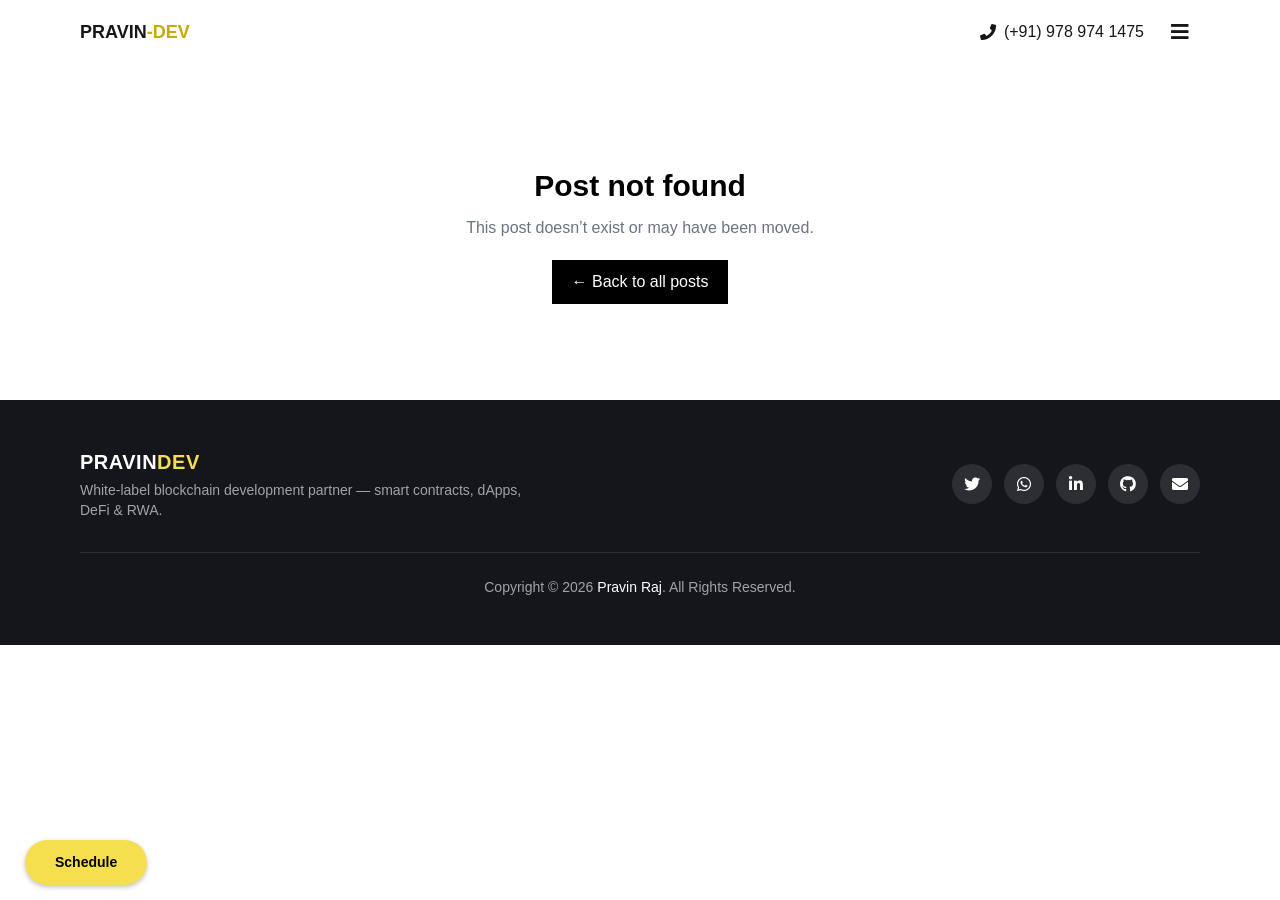
<file: blogs/index.html>
<!DOCTYPE html><html lang="en"><head><meta charset="utf-8"><meta name="google-site-verification" content="EXJLCBwzIMzyaOW0dpDlEqtdtEDlopwHgBHc8Y7JGa0"><script type="text/javascript">!function(n){if("/"===n.search[1]){var a=n.search.slice(1).split("&").map((function(n){return n.replace(/~and~/g,"&")})).join("?");window.history.replaceState(null,null,n.pathname.slice(0,-1)+a+n.hash)}}(window.location)</script><link rel="icon" href="/favicon.ico" sizes="any"><link rel="icon" type="image/svg+xml" href="/favicon.svg"><link rel="icon" type="image/png" sizes="32x32" href="/favicon-32.png"><meta name="viewport" content="width=device-width,initial-scale=1"><meta name="theme-color" content="#f5df4e"><meta name="author" content="Pravin Raj"><meta name="description" content="Pravin Raj — white-label blockchain development partner for agencies &amp; dev teams. Smart contracts, full-stack dApps, DeFi &amp; RWA tokenization, shipped end-to-end under your brand."><meta name="keywords" content="blockchain developer, smart contract developer, Solidity, dApp development, Web3, DeFi, RWA tokenization, white-label blockchain partner, Ethereum, Polygon"><meta property="og:type" content="website"><meta property="og:title" content="Pravin Raj — Blockchain Development Partner"><meta property="og:description" content="White-label blockchain partner for agencies &amp; dev teams. Smart contracts, dApps, DeFi &amp; RWA — shipped under your brand."><meta property="og:url" content="https://pravindev12.github.io/"><meta property="og:image" content="https://pravindev12.github.io/og-image.png"><meta property="og:image:width" content="1200"><meta property="og:image:height" content="630"><meta name="twitter:card" content="summary_large_image"><meta name="twitter:creator" content="@PravinDev10"><meta name="twitter:title" content="Pravin Raj — Blockchain Development Partner"><meta name="twitter:description" content="White-label blockchain partner for agencies &amp; dev teams. Smart contracts, dApps, DeFi &amp; RWA — shipped under your brand."><meta name="twitter:image" content="https://pravindev12.github.io/og-image.png"><link rel="apple-touch-icon" href="/apple-touch-icon.png"><link rel="manifest" href="/manifest.json"><script type="application/ld+json">{
    "@context": "https://schema.org",
    "@type": "ProfilePage",
    "mainEntity": {
      "@type": "Person",
      "name": "Pravin Raj",
      "alternateName": "PRAVIN-DEV",
      "url": "https://pravindev12.github.io/",
      "image": "https://pravindev12.github.io/logo512.png",
      "jobTitle": "White-Label Blockchain Development Partner",
      "description": "Blockchain developer and white-label partner for agencies and dev teams — smart contracts, full-stack dApps, DeFi and RWA tokenization, shipped end-to-end.",
      "email": "mailto:pravinpersonal3@gmail.com",
      "address": {
        "@type": "PostalAddress",
        "addressRegion": "Tamil Nadu",
        "addressCountry": "IN"
      },
      "knowsAbout": [
        "Blockchain Development",
        "Solidity",
        "Smart Contracts",
        "Ethereum",
        "Polygon",
        "dApp Development",
        "DeFi",
        "RWA Tokenization",
        "The Graph",
        "Web3",
        "React",
        "Node.js"
      ],
      "sameAs": [
        "https://github.com/pravindev12",
        "https://www.linkedin.com/in/pravin-raj-dev/",
        "https://twitter.com/PravinDev10"
      ]
    }
  }</script><link rel="stylesheet" href="https://cdnjs.cloudflare.com/ajax/libs/font-awesome/5.15.3/css/all.min.css"><title>Blog — Pravin Raj | Blockchain, RWA &amp; DeFi Notes</title><script defer="defer" src="/static/js/main.380cc833.js"></script><link href="/static/css/main.bb5cfea2.css" rel="stylesheet"><style type="text/css">/*
  code is extracted from Calendly's embed stylesheet: https://assets.calendly.com/assets/external/widget.css
*/

.calendly-inline-widget,
.calendly-inline-widget *,
.calendly-badge-widget,
.calendly-badge-widget *,
.calendly-overlay,
.calendly-overlay * {
    font-size:16px;
    line-height:1.2em
}

.calendly-inline-widget iframe,
.calendly-badge-widget iframe,
.calendly-overlay iframe {
    display:inline;
    width:100%;
    height:100%
}

.calendly-popup-content {
    position:relative
}

.calendly-popup-content.calendly-mobile {
    -webkit-overflow-scrolling:touch;
    overflow-y:auto
}

.calendly-overlay {
    position:fixed;
    top:0;
    left:0;
    right:0;
    bottom:0;
    overflow:hidden;
    z-index:9999;
    background-color:#a5a5a5;
    background-color:rgba(31,31,31,0.4)
}

.calendly-overlay .calendly-close-overlay {
    position:absolute;
    top:0;
    left:0;
    right:0;
    bottom:0
}

.calendly-overlay .calendly-popup {
    box-sizing:border-box;
    position:absolute;
    top:50%;
    left:50%;
    -webkit-transform:translateY(-50%) translateX(-50%);
    transform:translateY(-50%) translateX(-50%);
    width:80%;
    min-width:900px;
    max-width:1000px;
    height:90%;
    max-height:680px
}

@media (max-width: 975px) {
    .calendly-overlay .calendly-popup {
        position:fixed;
        top:50px;
        left:0;
        right:0;
        bottom:0;
        -webkit-transform:none;
        transform:none;
        width:100%;
        height:auto;
        min-width:0;
        max-height:none
    }
}

.calendly-overlay .calendly-popup .calendly-popup-content {
    height:100%;
}

.calendly-overlay .calendly-popup-close {
    position:absolute;
    top:25px;
    right:25px;
    color:#fff;
    width:19px;
    height:19px;
    cursor:pointer;
    background:url(https://assets.calendly.com/assets/external/close-icon.svg) no-repeat;
    background-size:contain
}

@media (max-width: 975px) {
    .calendly-overlay .calendly-popup-close {
        top:15px;
        right:15px
    }
}

.calendly-badge-widget {
    position:fixed;
    right:20px;
    bottom:15px;
    z-index:9998
}

.calendly-badge-widget .calendly-badge-content {
    display:table-cell;
    width:auto;
    height:45px;
    padding:0 30px;
    border-radius:25px;
    box-shadow:rgba(0,0,0,0.25) 0 2px 5px;
    font-family:sans-serif;
    text-align:center;
    vertical-align:middle;
    font-weight:bold;
    font-size:14px;
    color:#fff;
    cursor:pointer
}

.calendly-badge-widget .calendly-badge-content.calendly-white {
    color:#666a73
}

.calendly-badge-widget .calendly-badge-content span {
    display:block;
    font-size:12px
}

.calendly-spinner {
    position:absolute;
    top:50%;
    left:0;
    right:0;
    -webkit-transform:translateY(-50%);
    transform:translateY(-50%);
    text-align:center;
    z-index:-1
}

.calendly-spinner>div {
    display:inline-block;
    width:18px;
    height:18px;
    background-color:#e1e1e1;
    border-radius:50%;
    vertical-align:middle;
    -webkit-animation:calendly-bouncedelay 1.4s infinite ease-in-out;
    animation:calendly-bouncedelay 1.4s infinite ease-in-out;
    -webkit-animation-fill-mode:both;
    animation-fill-mode:both
}

.calendly-spinner .calendly-bounce1 {
    -webkit-animation-delay:-0.32s;
    animation-delay:-0.32s
}

.calendly-spinner .calendly-bounce2 {
    -webkit-animation-delay:-0.16s;
    animation-delay:-0.16s
}

@-webkit-keyframes calendly-bouncedelay {
    0%,80%,100% {
        -webkit-transform:scale(0);
        transform:scale(0)
    } 
    
    40%{
        -webkit-transform:scale(1);
        transform:scale(1)
    }
}

@keyframes calendly-bouncedelay{ 
    0%,80%,100% {
        -webkit-transform:scale(0);
        transform:scale(0)
    }
    
    40% {
        -webkit-transform:scale(1);
        transform:scale(1)
    }
}</style><link rel="canonical" href="https://pravindev12.github.io/blogs/" data-react-helmet="true"><meta name="title" content="Blog — Pravin Raj" data-react-helmet="true"><meta name="description" content="Notes on blockchain development, smart contracts, RWA tokenization, DeFi and white-label delivery." data-react-helmet="true"><meta name="author" content="Pravin Raj" data-react-helmet="true"><meta property="og:locale" content="en_US" data-react-helmet="true"><meta property="og:site_name" content="Pravin Raj" data-react-helmet="true"><meta property="og:title" content="Blog — Pravin Raj" data-react-helmet="true"><meta property="og:description" content="Notes on blockchain development, smart contracts, RWA tokenization, DeFi and white-label delivery." data-react-helmet="true"><meta property="og:type" content="website" data-react-helmet="true"><meta property="og:url" content="https://pravindev12.github.io/blogs/" data-react-helmet="true"><meta property="og:image" content="https://pravindev12.github.io/og-image.png" data-react-helmet="true"><meta name="twitter:card" content="summary_large_image" data-react-helmet="true"><meta name="twitter:creator" content="@PravinDev10" data-react-helmet="true"><meta name="twitter:title" content="Blog — Pravin Raj" data-react-helmet="true"><meta name="twitter:description" content="Notes on blockchain development, smart contracts, RWA tokenization, DeFi and white-label delivery." data-react-helmet="true"><meta name="twitter:image" content="https://pravindev12.github.io/og-image.png" data-react-helmet="true"><meta name="robots" content="index, follow, max-image-preview:large, max-snippet:-1, max-video-preview:-1" data-react-helmet="true"></head><body><noscript>You need to enable JavaScript to run this app.</noscript><div id="root"><div class="calendly-badge-widget"><div class="calendly-badge-content" style="background: rgb(245, 223, 78); color: rgb(255, 255, 255);">Schedule</div></div><header id="header" class="sticky top-0 z-50 transition-colors duration-300 bg-transparent"><div class="max-w-6xl mx-auto px-4 h-16 flex items-center justify-between"><a class="no-underline font-bold text-lg text-neutral-900" href="/">PRAVIN<span class="text-brand-ink">-DEV</span></a><div class="flex items-center gap-4"><a href="tel:+919789741475" class="hidden md:inline-flex items-center gap-2 text-neutral-900 no-underline font-medium"><i class="fas fa-phone"></i>(+91) 978 974 1475</a><button type="button" aria-label="Open menu" class="w-10 h-10 flex items-center justify-center bg-transparent border-0 cursor-pointer text-neutral-900 text-xl"><i class="fas fa-bars"></i></button></div></div></header><div class="fixed inset-0 z-[60] bg-[#15161c] text-white transition-opacity duration-300 opacity-0 invisible"><button type="button" aria-label="Close menu" class="absolute top-6 right-6 w-10 h-10 flex items-center justify-center bg-transparent border-0 cursor-pointer text-white text-2xl hover:text-brand"><i class="fas fa-times"></i></button><div class="h-full flex flex-col items-center justify-center gap-8 px-6"><nav class="flex flex-col items-center gap-4 text-2xl font-semibold"><a href="#home" class="no-underline text-white hover:text-brand transition-colors">Home</a><a class="no-underline text-white hover:text-brand transition-colors" href="/blogs">Blogs</a><a href="#about" class="no-underline text-white hover:text-brand transition-colors">About Me</a><a href="#services" class="no-underline text-white hover:text-brand transition-colors">What I Do</a><a href="#resume" class="no-underline text-white hover:text-brand transition-colors">Resume</a><a href="#portfolio" class="no-underline text-white hover:text-brand transition-colors">Portfolio</a><a href="#faq" class="no-underline text-white hover:text-brand transition-colors">FAQ</a><a href="#contact" class="no-underline text-white hover:text-brand transition-colors">Contact Me</a></nav><div class="flex items-center gap-3 mt-4"><a href="https://twitter.com/PravinDev10" target="_blank" rel="noreferrer" aria-label="X (Twitter)" title="X (Twitter)" class="w-10 h-10 rounded-full bg-white/10 text-white flex items-center justify-center no-underline hover:bg-brand hover:text-neutral-900 transition-colors"><i class="fab fa-twitter"></i></a><a href="https://wa.me/919789741475" target="_blank" rel="noreferrer" aria-label="WhatsApp" title="WhatsApp" class="w-10 h-10 rounded-full bg-white/10 text-white flex items-center justify-center no-underline hover:bg-brand hover:text-neutral-900 transition-colors"><i class="fab fa-whatsapp"></i></a><a href="https://github.com/pravindev12" target="_blank" rel="noreferrer" aria-label="GitHub" title="GitHub" class="w-10 h-10 rounded-full bg-white/10 text-white flex items-center justify-center no-underline hover:bg-brand hover:text-neutral-900 transition-colors"><i class="fab fa-github"></i></a><a href="https://www.linkedin.com/in/pravin-raj-dev/" target="_blank" rel="noreferrer" aria-label="LinkedIn" title="LinkedIn" class="w-10 h-10 rounded-full bg-white/10 text-white flex items-center justify-center no-underline hover:bg-brand hover:text-neutral-900 transition-colors"><i class="fab fa-linkedin-in"></i></a><a href="mailto:pravinpersonal3@gmail.com" target="_blank" rel="noreferrer" aria-label="Email" title="Email" class="w-10 h-10 rounded-full bg-white/10 text-white flex items-center justify-center no-underline hover:bg-brand hover:text-neutral-900 transition-colors"><i class="fas fa-envelope"></i></a></div></div></div><button type="button" aria-label="Back to top" class="fixed bottom-6 right-6 z-40 w-12 h-12 rounded-full grid place-items-center shadow-lg border-0 cursor-pointer transition-opacity duration-300 opacity-0 pointer-events-none" style="background: conic-gradient(rgb(245, 223, 78) 0%, rgb(215, 215, 215) 0%);"><span class="w-9 h-9 rounded-full bg-white grid place-items-center"><svg xmlns="http://www.w3.org/2000/svg" fill="none" viewBox="0 0 24 24" stroke-width="1.8" stroke="#111318" class="w-5 h-5"><path stroke-linecap="round" stroke-linejoin="round" d="M4.5 10.5 12 3m0 0 7.5 7.5M12 3v18"></path></svg></span></button><div class="pt-16 pb-14"><div class="text-center flex flex-col gap-3 mt-6"><h1 class="text-3xl md:text-4xl font-semibold">Blog</h1><p class="text-gray-500">Notes on blockchain development, RWA, DeFi and white-label delivery.</p></div><div class="max-w-6xl mx-auto px-4 mt-10 grid grid-cols-1 lg:grid-cols-3 gap-10"><div class="lg:col-span-2"><div class="mb-6"><input type="search" class="w-full px-4 py-3 border border-gray-200 rounded-lg text-[15px] outline-none focus:border-brand" placeholder="Search posts…" aria-label="Search posts" value=""></div><div><h2 class="text-sm font-bold uppercase tracking-wider text-neutral-900 pb-2 mt-9 mb-6 border-b-2 border-brand">August 2026</h2><article class="flex flex-col sm:flex-row gap-5 mb-9"><a class="shrink-0 w-full sm:w-60 h-44 overflow-hidden rounded-xl bg-[#15161c] flex items-center justify-center" href="/blogs/automated-portfolio-manager-chainlink"><img src="/static/media/automated-portfolio-manager.7f1f14eefa36bf79a1e4f39110638e59.svg" alt="Building an Automated Portfolio Manager: Chainlink Automation, Functions, and Data Feeds Working Together" class="w-full h-full object-contain hover:scale-105 transition-transform duration-300"></a><div class="flex-1"><div class="flex gap-4 items-center text-sm"><button class="bg-transparent border-0 p-0 underline text-neutral-900 cursor-pointer">Case Study</button><span class="font-light text-gray-500">Aug 28, 2026 · 6 min read</span></div><h3 class="text-xl font-semibold mt-2"><a class="text-neutral-900 no-underline hover:text-brand-ink" href="/blogs/automated-portfolio-manager-chainlink">Building an Automated Portfolio Manager: Chainlink Automation, Functions, and Data Feeds Working Together</a></h3><p class="text-gray-500 mt-2">A hands-on build following Chainlink's own Automated Portfolio Manager pattern — Automation triggers Functions to fetch off-chain market signals, which drive an on-chain rebalance across a gold/BTC/ETH portfolio. 17 tests, full architecture breakdown, and an honest account of what's mocked vs. real.</p><div class="flex flex-wrap gap-2 my-3"><button class="inline-block border rounded-full px-3 py-1 text-xs cursor-pointer transition-colors no-underline bg-gray-100 border-gray-200 text-gray-600 hover:bg-brand hover:border-brand hover:text-neutral-900">#Chainlink</button><button class="inline-block border rounded-full px-3 py-1 text-xs cursor-pointer transition-colors no-underline bg-gray-100 border-gray-200 text-gray-600 hover:bg-brand hover:border-brand hover:text-neutral-900">#Automation</button><button class="inline-block border rounded-full px-3 py-1 text-xs cursor-pointer transition-colors no-underline bg-gray-100 border-gray-200 text-gray-600 hover:bg-brand hover:border-brand hover:text-neutral-900">#Functions</button><button class="inline-block border rounded-full px-3 py-1 text-xs cursor-pointer transition-colors no-underline bg-gray-100 border-gray-200 text-gray-600 hover:bg-brand hover:border-brand hover:text-neutral-900">#Solidity</button><button class="inline-block border rounded-full px-3 py-1 text-xs cursor-pointer transition-colors no-underline bg-gray-100 border-gray-200 text-gray-600 hover:bg-brand hover:border-brand hover:text-neutral-900">#DeFi</button><button class="inline-block border rounded-full px-3 py-1 text-xs cursor-pointer transition-colors no-underline bg-gray-100 border-gray-200 text-gray-600 hover:bg-brand hover:border-brand hover:text-neutral-900">#Smart Contracts</button></div><a class="inline-flex items-center gap-1.5 no-underline font-normal text-neutral-900 hover:text-brand-ink" href="/blogs/automated-portfolio-manager-chainlink">Read More <svg xmlns="http://www.w3.org/2000/svg" width="18" height="18" viewBox="0 0 24 24" fill="none" stroke="currentColor" stroke-width="2" stroke-linecap="round" stroke-linejoin="round" aria-hidden="true"><path d="M7 7h10v10"></path><path d="M7 17 17 7"></path></svg></a></div></article><article class="flex flex-col sm:flex-row gap-5 mb-9"><a class="shrink-0 w-full sm:w-60 h-44 overflow-hidden rounded-xl bg-[#15161c] flex items-center justify-center" href="/blogs/testing-dapps-with-playwright"><img src="/static/media/playwright-dapp-testing.c6d4a0e76a149a7ef5931023fa6b2100.svg" alt="Testing dApps with Playwright: Real Test Cases and the Workarounds Nobody Documents" class="w-full h-full object-contain hover:scale-105 transition-transform duration-300"></a><div class="flex-1"><div class="flex gap-4 items-center text-sm"><button class="bg-transparent border-0 p-0 underline text-neutral-900 cursor-pointer">Development</button><span class="font-light text-gray-500">Aug 6, 2026 · 4 min read</span></div><h3 class="text-xl font-semibold mt-2"><a class="text-neutral-900 no-underline hover:text-brand-ink" href="/blogs/testing-dapps-with-playwright">Testing dApps with Playwright: Real Test Cases and the Workarounds Nobody Documents</a></h3><p class="text-gray-500 mt-2">Standard Playwright tutorials assume a normal web app. A dApp adds a wallet, an async confirmation, and an adversarial failure path — here's how to actually test one, with real code and the workarounds that keep these suites from flaking.</p><div class="flex flex-wrap gap-2 my-3"><button class="inline-block border rounded-full px-3 py-1 text-xs cursor-pointer transition-colors no-underline bg-gray-100 border-gray-200 text-gray-600 hover:bg-brand hover:border-brand hover:text-neutral-900">#Playwright</button><button class="inline-block border rounded-full px-3 py-1 text-xs cursor-pointer transition-colors no-underline bg-gray-100 border-gray-200 text-gray-600 hover:bg-brand hover:border-brand hover:text-neutral-900">#Testing</button><button class="inline-block border rounded-full px-3 py-1 text-xs cursor-pointer transition-colors no-underline bg-gray-100 border-gray-200 text-gray-600 hover:bg-brand hover:border-brand hover:text-neutral-900">#E2E</button><button class="inline-block border rounded-full px-3 py-1 text-xs cursor-pointer transition-colors no-underline bg-gray-100 border-gray-200 text-gray-600 hover:bg-brand hover:border-brand hover:text-neutral-900">#dApp</button><button class="inline-block border rounded-full px-3 py-1 text-xs cursor-pointer transition-colors no-underline bg-gray-100 border-gray-200 text-gray-600 hover:bg-brand hover:border-brand hover:text-neutral-900">#QA</button><button class="inline-block border rounded-full px-3 py-1 text-xs cursor-pointer transition-colors no-underline bg-gray-100 border-gray-200 text-gray-600 hover:bg-brand hover:border-brand hover:text-neutral-900">#Web3</button></div><a class="inline-flex items-center gap-1.5 no-underline font-normal text-neutral-900 hover:text-brand-ink" href="/blogs/testing-dapps-with-playwright">Read More <svg xmlns="http://www.w3.org/2000/svg" width="18" height="18" viewBox="0 0 24 24" fill="none" stroke="currentColor" stroke-width="2" stroke-linecap="round" stroke-linejoin="round" aria-hidden="true"><path d="M7 7h10v10"></path><path d="M7 17 17 7"></path></svg></a></div></article><article class="flex flex-col sm:flex-row gap-5 mb-9"><a class="shrink-0 w-full sm:w-60 h-44 overflow-hidden rounded-xl bg-[#15161c] flex items-center justify-center" href="/blogs/event-driven-systems-kafka-redis-before-web3"><img src="/static/media/kafka-redis-systems.4914abfb39de1902fdad6969bca6ffd1.svg" alt="Event-Driven at Scale: Kafka, Redis and Elasticsearch — Before I Ever Wrote a Smart Contract" class="w-full h-full object-contain hover:scale-105 transition-transform duration-300"></a><div class="flex-1"><div class="flex gap-4 items-center text-sm"><button class="bg-transparent border-0 p-0 underline text-neutral-900 cursor-pointer">Case Study</button><span class="font-light text-gray-500">Aug 1, 2026 · 3 min read</span></div><h3 class="text-xl font-semibold mt-2"><a class="text-neutral-900 no-underline hover:text-brand-ink" href="/blogs/event-driven-systems-kafka-redis-before-web3">Event-Driven at Scale: Kafka, Redis and Elasticsearch — Before I Ever Wrote a Smart Contract</a></h3><p class="text-gray-500 mt-2">Before blockchain, I spent years building production event-driven systems — Kafka, Redis, Elasticsearch, Spring Boot. The discipline behind that work is the same discipline that goes into shipping reliable on-chain systems today.</p><div class="flex flex-wrap gap-2 my-3"><button class="inline-block border rounded-full px-3 py-1 text-xs cursor-pointer transition-colors no-underline bg-gray-100 border-gray-200 text-gray-600 hover:bg-brand hover:border-brand hover:text-neutral-900">#Kafka</button><button class="inline-block border rounded-full px-3 py-1 text-xs cursor-pointer transition-colors no-underline bg-gray-100 border-gray-200 text-gray-600 hover:bg-brand hover:border-brand hover:text-neutral-900">#Redis</button><button class="inline-block border rounded-full px-3 py-1 text-xs cursor-pointer transition-colors no-underline bg-gray-100 border-gray-200 text-gray-600 hover:bg-brand hover:border-brand hover:text-neutral-900">#Elasticsearch</button><button class="inline-block border rounded-full px-3 py-1 text-xs cursor-pointer transition-colors no-underline bg-gray-100 border-gray-200 text-gray-600 hover:bg-brand hover:border-brand hover:text-neutral-900">#Microservices</button><button class="inline-block border rounded-full px-3 py-1 text-xs cursor-pointer transition-colors no-underline bg-gray-100 border-gray-200 text-gray-600 hover:bg-brand hover:border-brand hover:text-neutral-900">#Backend</button><button class="inline-block border rounded-full px-3 py-1 text-xs cursor-pointer transition-colors no-underline bg-gray-100 border-gray-200 text-gray-600 hover:bg-brand hover:border-brand hover:text-neutral-900">#Distributed Systems</button></div><a class="inline-flex items-center gap-1.5 no-underline font-normal text-neutral-900 hover:text-brand-ink" href="/blogs/event-driven-systems-kafka-redis-before-web3">Read More <svg xmlns="http://www.w3.org/2000/svg" width="18" height="18" viewBox="0 0 24 24" fill="none" stroke="currentColor" stroke-width="2" stroke-linecap="round" stroke-linejoin="round" aria-hidden="true"><path d="M7 7h10v10"></path><path d="M7 17 17 7"></path></svg></a></div></article></div><div><h2 class="text-sm font-bold uppercase tracking-wider text-neutral-900 pb-2 mt-9 mb-6 border-b-2 border-brand">July 2026</h2><article class="flex flex-col sm:flex-row gap-5 mb-9"><a class="shrink-0 w-full sm:w-60 h-44 overflow-hidden rounded-xl bg-[#15161c] flex items-center justify-center" href="/blogs/carbon-credit-marketplace-architecture"><img src="/static/media/carbon-marketplace.9b7b6691f2ad70aac597bc5ac37b3d94.svg" alt="Building a Tokenized Carbon-Credit Marketplace on Polygon: A Full Architecture Breakdown" class="w-full h-full object-contain hover:scale-105 transition-transform duration-300"></a><div class="flex-1"><div class="flex gap-4 items-center text-sm"><button class="bg-transparent border-0 p-0 underline text-neutral-900 cursor-pointer">Case Study</button><span class="font-light text-gray-500">Jul 1, 2026 · 2 min read</span></div><h3 class="text-xl font-semibold mt-2"><a class="text-neutral-900 no-underline hover:text-brand-ink" href="/blogs/carbon-credit-marketplace-architecture">Building a Tokenized Carbon-Credit Marketplace on Polygon: A Full Architecture Breakdown</a></h3><p class="text-gray-500 mt-2">A complete walkthrough of how I designed a tokenized carbon-credit marketplace end-to-end — the contract model, retirement logic, on-chain indexing, and the deploy pipeline that ties it together.</p><div class="flex flex-wrap gap-2 my-3"><button class="inline-block border rounded-full px-3 py-1 text-xs cursor-pointer transition-colors no-underline bg-gray-100 border-gray-200 text-gray-600 hover:bg-brand hover:border-brand hover:text-neutral-900">#RWA</button><button class="inline-block border rounded-full px-3 py-1 text-xs cursor-pointer transition-colors no-underline bg-gray-100 border-gray-200 text-gray-600 hover:bg-brand hover:border-brand hover:text-neutral-900">#Solidity</button><button class="inline-block border rounded-full px-3 py-1 text-xs cursor-pointer transition-colors no-underline bg-gray-100 border-gray-200 text-gray-600 hover:bg-brand hover:border-brand hover:text-neutral-900">#Polygon</button><button class="inline-block border rounded-full px-3 py-1 text-xs cursor-pointer transition-colors no-underline bg-gray-100 border-gray-200 text-gray-600 hover:bg-brand hover:border-brand hover:text-neutral-900">#The Graph</button><button class="inline-block border rounded-full px-3 py-1 text-xs cursor-pointer transition-colors no-underline bg-gray-100 border-gray-200 text-gray-600 hover:bg-brand hover:border-brand hover:text-neutral-900">#Web3</button></div><a class="inline-flex items-center gap-1.5 no-underline font-normal text-neutral-900 hover:text-brand-ink" href="/blogs/carbon-credit-marketplace-architecture">Read More <svg xmlns="http://www.w3.org/2000/svg" width="18" height="18" viewBox="0 0 24 24" fill="none" stroke="currentColor" stroke-width="2" stroke-linecap="round" stroke-linejoin="round" aria-hidden="true"><path d="M7 7h10v10"></path><path d="M7 17 17 7"></path></svg></a></div></article></div><div><h2 class="text-sm font-bold uppercase tracking-wider text-neutral-900 pb-2 mt-9 mb-6 border-b-2 border-brand">June 2026</h2><article class="flex flex-col sm:flex-row gap-5 mb-9"><a class="shrink-0 w-full sm:w-60 h-44 overflow-hidden rounded-xl bg-[#15161c] flex items-center justify-center" href="/blogs/rwa-tokenization-practical-guide"><img src="/static/media/rwa-tokenization.0acc9d5a2e7a86e3647e57d399b5f2bd.svg" alt="RWA Tokenization Explained: A Practical Guide to Bringing Real-World Assets On-Chain" class="w-full h-full object-contain hover:scale-105 transition-transform duration-300"></a><div class="flex-1"><div class="flex gap-4 items-center text-sm"><button class="bg-transparent border-0 p-0 underline text-neutral-900 cursor-pointer">Web3</button><span class="font-light text-gray-500">Jun 12, 2026 · 2 min read</span></div><h3 class="text-xl font-semibold mt-2"><a class="text-neutral-900 no-underline hover:text-brand-ink" href="/blogs/rwa-tokenization-practical-guide">RWA Tokenization Explained: A Practical Guide to Bringing Real-World Assets On-Chain</a></h3><p class="text-gray-500 mt-2">Real-world asset tokenization is one of the biggest narratives in Web3 — and one of the most misunderstood. Here's what it actually involves, minus the hype.</p><div class="flex flex-wrap gap-2 my-3"><button class="inline-block border rounded-full px-3 py-1 text-xs cursor-pointer transition-colors no-underline bg-gray-100 border-gray-200 text-gray-600 hover:bg-brand hover:border-brand hover:text-neutral-900">#RWA</button><button class="inline-block border rounded-full px-3 py-1 text-xs cursor-pointer transition-colors no-underline bg-gray-100 border-gray-200 text-gray-600 hover:bg-brand hover:border-brand hover:text-neutral-900">#Tokenization</button><button class="inline-block border rounded-full px-3 py-1 text-xs cursor-pointer transition-colors no-underline bg-gray-100 border-gray-200 text-gray-600 hover:bg-brand hover:border-brand hover:text-neutral-900">#Web3</button><button class="inline-block border rounded-full px-3 py-1 text-xs cursor-pointer transition-colors no-underline bg-gray-100 border-gray-200 text-gray-600 hover:bg-brand hover:border-brand hover:text-neutral-900">#Founders</button></div><a class="inline-flex items-center gap-1.5 no-underline font-normal text-neutral-900 hover:text-brand-ink" href="/blogs/rwa-tokenization-practical-guide">Read More <svg xmlns="http://www.w3.org/2000/svg" width="18" height="18" viewBox="0 0 24 24" fill="none" stroke="currentColor" stroke-width="2" stroke-linecap="round" stroke-linejoin="round" aria-hidden="true"><path d="M7 7h10v10"></path><path d="M7 17 17 7"></path></svg></a></div></article></div><div><h2 class="text-sm font-bold uppercase tracking-wider text-neutral-900 pb-2 mt-9 mb-6 border-b-2 border-brand">May 2026</h2><article class="flex flex-col sm:flex-row gap-5 mb-9"><a class="shrink-0 w-full sm:w-60 h-44 overflow-hidden rounded-xl bg-[#15161c] flex items-center justify-center" href="/blogs/smart-contract-testing-security-checklist"><img src="/static/media/smart-contract-security.6eddbb22a6a60d89daae5417fd343d16.svg" alt="Ship Smart Contracts That Don't Get Drained: A Practical Testing &amp; Security Checklist" class="w-full h-full object-contain hover:scale-105 transition-transform duration-300"></a><div class="flex-1"><div class="flex gap-4 items-center text-sm"><button class="bg-transparent border-0 p-0 underline text-neutral-900 cursor-pointer">Development</button><span class="font-light text-gray-500">May 20, 2026 · 2 min read</span></div><h3 class="text-xl font-semibold mt-2"><a class="text-neutral-900 no-underline hover:text-brand-ink" href="/blogs/smart-contract-testing-security-checklist">Ship Smart Contracts That Don't Get Drained: A Practical Testing &amp; Security Checklist</a></h3><p class="text-gray-500 mt-2">Smart contracts are public, immutable, and hold money — the worst possible combination for untested code. Here's the testing and security workflow I run before anything touches mainnet.</p><div class="flex flex-wrap gap-2 my-3"><button class="inline-block border rounded-full px-3 py-1 text-xs cursor-pointer transition-colors no-underline bg-gray-100 border-gray-200 text-gray-600 hover:bg-brand hover:border-brand hover:text-neutral-900">#Solidity</button><button class="inline-block border rounded-full px-3 py-1 text-xs cursor-pointer transition-colors no-underline bg-gray-100 border-gray-200 text-gray-600 hover:bg-brand hover:border-brand hover:text-neutral-900">#Security</button><button class="inline-block border rounded-full px-3 py-1 text-xs cursor-pointer transition-colors no-underline bg-gray-100 border-gray-200 text-gray-600 hover:bg-brand hover:border-brand hover:text-neutral-900">#Hardhat</button><button class="inline-block border rounded-full px-3 py-1 text-xs cursor-pointer transition-colors no-underline bg-gray-100 border-gray-200 text-gray-600 hover:bg-brand hover:border-brand hover:text-neutral-900">#Best Practices</button></div><a class="inline-flex items-center gap-1.5 no-underline font-normal text-neutral-900 hover:text-brand-ink" href="/blogs/smart-contract-testing-security-checklist">Read More <svg xmlns="http://www.w3.org/2000/svg" width="18" height="18" viewBox="0 0 24 24" fill="none" stroke="currentColor" stroke-width="2" stroke-linecap="round" stroke-linejoin="round" aria-hidden="true"><path d="M7 7h10v10"></path><path d="M7 17 17 7"></path></svg></a></div></article></div><div><h2 class="text-sm font-bold uppercase tracking-wider text-neutral-900 pb-2 mt-9 mb-6 border-b-2 border-brand">April 2026</h2><article class="flex flex-col sm:flex-row gap-5 mb-9"><a class="shrink-0 w-full sm:w-60 h-44 overflow-hidden rounded-xl bg-[#15161c] flex items-center justify-center" href="/blogs/why-your-dapp-feels-slow-the-graph"><img src="/static/media/the-graph-indexing.c26d1cf22fc78ef432c41f81a5b0b038.svg" alt="Why Your dApp Feels Slow (and How The Graph Fixes It)" class="w-full h-full object-contain hover:scale-105 transition-transform duration-300"></a><div class="flex-1"><div class="flex gap-4 items-center text-sm"><button class="bg-transparent border-0 p-0 underline text-neutral-900 cursor-pointer">Development</button><span class="font-light text-gray-500">Apr 28, 2026 · 2 min read</span></div><h3 class="text-xl font-semibold mt-2"><a class="text-neutral-900 no-underline hover:text-brand-ink" href="/blogs/why-your-dapp-feels-slow-the-graph">Why Your dApp Feels Slow (and How The Graph Fixes It)</a></h3><p class="text-gray-500 mt-2">If your dApp is sluggish or can't show history and filters, the problem usually isn't the chain — it's how you're reading from it. Here's where indexing comes in.</p><div class="flex flex-wrap gap-2 my-3"><button class="inline-block border rounded-full px-3 py-1 text-xs cursor-pointer transition-colors no-underline bg-gray-100 border-gray-200 text-gray-600 hover:bg-brand hover:border-brand hover:text-neutral-900">#The Graph</button><button class="inline-block border rounded-full px-3 py-1 text-xs cursor-pointer transition-colors no-underline bg-gray-100 border-gray-200 text-gray-600 hover:bg-brand hover:border-brand hover:text-neutral-900">#dApp</button><button class="inline-block border rounded-full px-3 py-1 text-xs cursor-pointer transition-colors no-underline bg-gray-100 border-gray-200 text-gray-600 hover:bg-brand hover:border-brand hover:text-neutral-900">#Web3</button><button class="inline-block border rounded-full px-3 py-1 text-xs cursor-pointer transition-colors no-underline bg-gray-100 border-gray-200 text-gray-600 hover:bg-brand hover:border-brand hover:text-neutral-900">#Frontend</button></div><a class="inline-flex items-center gap-1.5 no-underline font-normal text-neutral-900 hover:text-brand-ink" href="/blogs/why-your-dapp-feels-slow-the-graph">Read More <svg xmlns="http://www.w3.org/2000/svg" width="18" height="18" viewBox="0 0 24 24" fill="none" stroke="currentColor" stroke-width="2" stroke-linecap="round" stroke-linejoin="round" aria-hidden="true"><path d="M7 7h10v10"></path><path d="M7 17 17 7"></path></svg></a></div></article></div></div><aside class="lg:col-span-1"><div class="mb-9"><h4 class="text-base font-bold mb-3.5 pb-2 border-b border-gray-200">Archive</h4><ul class="list-none p-0 m-0"><li><button class="w-full flex justify-between items-center bg-transparent border-0 py-2 cursor-pointer border-b border-dashed border-gray-200 text-gray-600 hover:text-neutral-900"><span>August 2026</span><span class="bg-gray-100 rounded-full px-2.5 py-0.5 text-xs text-gray-500">3</span></button></li><li><button class="w-full flex justify-between items-center bg-transparent border-0 py-2 cursor-pointer border-b border-dashed border-gray-200 text-gray-600 hover:text-neutral-900"><span>July 2026</span><span class="bg-gray-100 rounded-full px-2.5 py-0.5 text-xs text-gray-500">1</span></button></li><li><button class="w-full flex justify-between items-center bg-transparent border-0 py-2 cursor-pointer border-b border-dashed border-gray-200 text-gray-600 hover:text-neutral-900"><span>June 2026</span><span class="bg-gray-100 rounded-full px-2.5 py-0.5 text-xs text-gray-500">1</span></button></li><li><button class="w-full flex justify-between items-center bg-transparent border-0 py-2 cursor-pointer border-b border-dashed border-gray-200 text-gray-600 hover:text-neutral-900"><span>May 2026</span><span class="bg-gray-100 rounded-full px-2.5 py-0.5 text-xs text-gray-500">1</span></button></li><li><button class="w-full flex justify-between items-center bg-transparent border-0 py-2 cursor-pointer border-b border-dashed border-gray-200 text-gray-600 hover:text-neutral-900"><span>April 2026</span><span class="bg-gray-100 rounded-full px-2.5 py-0.5 text-xs text-gray-500">1</span></button></li></ul></div><div class="mb-9"><h4 class="text-base font-bold mb-3.5 pb-2 border-b border-gray-200">Categories</h4><ul class="list-none p-0 m-0"><li><button class="w-full flex justify-between items-center bg-transparent border-0 py-2 cursor-pointer border-b border-dashed border-gray-200 text-gray-600 hover:text-neutral-900"><span>Case Study</span><span class="bg-gray-100 rounded-full px-2.5 py-0.5 text-xs text-gray-500">3</span></button></li><li><button class="w-full flex justify-between items-center bg-transparent border-0 py-2 cursor-pointer border-b border-dashed border-gray-200 text-gray-600 hover:text-neutral-900"><span>Development</span><span class="bg-gray-100 rounded-full px-2.5 py-0.5 text-xs text-gray-500">3</span></button></li><li><button class="w-full flex justify-between items-center bg-transparent border-0 py-2 cursor-pointer border-b border-dashed border-gray-200 text-gray-600 hover:text-neutral-900"><span>Web3</span><span class="bg-gray-100 rounded-full px-2.5 py-0.5 text-xs text-gray-500">1</span></button></li></ul></div><div class="mb-9"><h4 class="text-base font-bold mb-3.5 pb-2 border-b border-gray-200">Tags</h4><div class="flex flex-wrap gap-2"><button class="inline-block border rounded-full px-3 py-1 text-xs cursor-pointer transition-colors no-underline bg-gray-100 border-gray-200 text-gray-600 hover:bg-brand hover:border-brand hover:text-neutral-900">#Web3</button><button class="inline-block border rounded-full px-3 py-1 text-xs cursor-pointer transition-colors no-underline bg-gray-100 border-gray-200 text-gray-600 hover:bg-brand hover:border-brand hover:text-neutral-900">#Solidity</button><button class="inline-block border rounded-full px-3 py-1 text-xs cursor-pointer transition-colors no-underline bg-gray-100 border-gray-200 text-gray-600 hover:bg-brand hover:border-brand hover:text-neutral-900">#dApp</button><button class="inline-block border rounded-full px-3 py-1 text-xs cursor-pointer transition-colors no-underline bg-gray-100 border-gray-200 text-gray-600 hover:bg-brand hover:border-brand hover:text-neutral-900">#RWA</button><button class="inline-block border rounded-full px-3 py-1 text-xs cursor-pointer transition-colors no-underline bg-gray-100 border-gray-200 text-gray-600 hover:bg-brand hover:border-brand hover:text-neutral-900">#The Graph</button><button class="inline-block border rounded-full px-3 py-1 text-xs cursor-pointer transition-colors no-underline bg-gray-100 border-gray-200 text-gray-600 hover:bg-brand hover:border-brand hover:text-neutral-900">#Automation</button><button class="inline-block border rounded-full px-3 py-1 text-xs cursor-pointer transition-colors no-underline bg-gray-100 border-gray-200 text-gray-600 hover:bg-brand hover:border-brand hover:text-neutral-900">#Backend</button><button class="inline-block border rounded-full px-3 py-1 text-xs cursor-pointer transition-colors no-underline bg-gray-100 border-gray-200 text-gray-600 hover:bg-brand hover:border-brand hover:text-neutral-900">#Best Practices</button><button class="inline-block border rounded-full px-3 py-1 text-xs cursor-pointer transition-colors no-underline bg-gray-100 border-gray-200 text-gray-600 hover:bg-brand hover:border-brand hover:text-neutral-900">#Chainlink</button><button class="inline-block border rounded-full px-3 py-1 text-xs cursor-pointer transition-colors no-underline bg-gray-100 border-gray-200 text-gray-600 hover:bg-brand hover:border-brand hover:text-neutral-900">#DeFi</button><button class="inline-block border rounded-full px-3 py-1 text-xs cursor-pointer transition-colors no-underline bg-gray-100 border-gray-200 text-gray-600 hover:bg-brand hover:border-brand hover:text-neutral-900">#Distributed Systems</button><button class="inline-block border rounded-full px-3 py-1 text-xs cursor-pointer transition-colors no-underline bg-gray-100 border-gray-200 text-gray-600 hover:bg-brand hover:border-brand hover:text-neutral-900">#E2E</button><button class="inline-block border rounded-full px-3 py-1 text-xs cursor-pointer transition-colors no-underline bg-gray-100 border-gray-200 text-gray-600 hover:bg-brand hover:border-brand hover:text-neutral-900">#Elasticsearch</button><button class="inline-block border rounded-full px-3 py-1 text-xs cursor-pointer transition-colors no-underline bg-gray-100 border-gray-200 text-gray-600 hover:bg-brand hover:border-brand hover:text-neutral-900">#Founders</button><button class="inline-block border rounded-full px-3 py-1 text-xs cursor-pointer transition-colors no-underline bg-gray-100 border-gray-200 text-gray-600 hover:bg-brand hover:border-brand hover:text-neutral-900">#Frontend</button><button class="inline-block border rounded-full px-3 py-1 text-xs cursor-pointer transition-colors no-underline bg-gray-100 border-gray-200 text-gray-600 hover:bg-brand hover:border-brand hover:text-neutral-900">#Functions</button><button class="inline-block border rounded-full px-3 py-1 text-xs cursor-pointer transition-colors no-underline bg-gray-100 border-gray-200 text-gray-600 hover:bg-brand hover:border-brand hover:text-neutral-900">#Hardhat</button><button class="inline-block border rounded-full px-3 py-1 text-xs cursor-pointer transition-colors no-underline bg-gray-100 border-gray-200 text-gray-600 hover:bg-brand hover:border-brand hover:text-neutral-900">#Kafka</button><button class="inline-block border rounded-full px-3 py-1 text-xs cursor-pointer transition-colors no-underline bg-gray-100 border-gray-200 text-gray-600 hover:bg-brand hover:border-brand hover:text-neutral-900">#Microservices</button><button class="inline-block border rounded-full px-3 py-1 text-xs cursor-pointer transition-colors no-underline bg-gray-100 border-gray-200 text-gray-600 hover:bg-brand hover:border-brand hover:text-neutral-900">#Playwright</button><button class="inline-block border rounded-full px-3 py-1 text-xs cursor-pointer transition-colors no-underline bg-gray-100 border-gray-200 text-gray-600 hover:bg-brand hover:border-brand hover:text-neutral-900">#Polygon</button><button class="inline-block border rounded-full px-3 py-1 text-xs cursor-pointer transition-colors no-underline bg-gray-100 border-gray-200 text-gray-600 hover:bg-brand hover:border-brand hover:text-neutral-900">#QA</button><button class="inline-block border rounded-full px-3 py-1 text-xs cursor-pointer transition-colors no-underline bg-gray-100 border-gray-200 text-gray-600 hover:bg-brand hover:border-brand hover:text-neutral-900">#Redis</button><button class="inline-block border rounded-full px-3 py-1 text-xs cursor-pointer transition-colors no-underline bg-gray-100 border-gray-200 text-gray-600 hover:bg-brand hover:border-brand hover:text-neutral-900">#Security</button><button class="inline-block border rounded-full px-3 py-1 text-xs cursor-pointer transition-colors no-underline bg-gray-100 border-gray-200 text-gray-600 hover:bg-brand hover:border-brand hover:text-neutral-900">#Smart Contracts</button><button class="inline-block border rounded-full px-3 py-1 text-xs cursor-pointer transition-colors no-underline bg-gray-100 border-gray-200 text-gray-600 hover:bg-brand hover:border-brand hover:text-neutral-900">#Testing</button><button class="inline-block border rounded-full px-3 py-1 text-xs cursor-pointer transition-colors no-underline bg-gray-100 border-gray-200 text-gray-600 hover:bg-brand hover:border-brand hover:text-neutral-900">#Tokenization</button></div></div></aside></div></div><footer id="footer" class="bg-[#15161c] text-white"><div class="max-w-6xl mx-auto px-4 py-12"><div class="flex flex-col md:flex-row items-center justify-between gap-6"><div class="text-center md:text-left"><p class="text-xl font-bold tracking-wide">PRAVIN<span class="text-brand">DEV</span></p><p class="text-sm text-neutral-400 mt-1 max-w-md">White-label blockchain development partner — smart contracts, dApps, DeFi &amp; RWA.</p></div><div class="flex items-center gap-3"><a href="https://twitter.com/PravinDev10" target="_blank" rel="noreferrer" aria-label="X (Twitter)" title="X (Twitter)" class="w-10 h-10 rounded-full bg-white/10 text-white flex items-center justify-center no-underline hover:bg-brand hover:text-neutral-900 transition-colors"><i class="fab fa-twitter"></i></a><a href="https://wa.me/919789741475" target="_blank" rel="noreferrer" aria-label="WhatsApp" title="WhatsApp" class="w-10 h-10 rounded-full bg-white/10 text-white flex items-center justify-center no-underline hover:bg-brand hover:text-neutral-900 transition-colors"><i class="fab fa-whatsapp"></i></a><a href="https://www.linkedin.com/in/pravin-raj-dev/" target="_blank" rel="noreferrer" aria-label="LinkedIn" title="LinkedIn" class="w-10 h-10 rounded-full bg-white/10 text-white flex items-center justify-center no-underline hover:bg-brand hover:text-neutral-900 transition-colors"><i class="fab fa-linkedin-in"></i></a><a href="https://github.com/pravindev12" target="_blank" rel="noreferrer" aria-label="GitHub" title="GitHub" class="w-10 h-10 rounded-full bg-white/10 text-white flex items-center justify-center no-underline hover:bg-brand hover:text-neutral-900 transition-colors"><i class="fab fa-github"></i></a><a href="mailto:pravinpersonal3@gmail.com" target="_blank" rel="noreferrer" aria-label="Email" title="Email" class="w-10 h-10 rounded-full bg-white/10 text-white flex items-center justify-center no-underline hover:bg-brand hover:text-neutral-900 transition-colors"><i class="fas fa-envelope"></i></a></div></div><div class="border-t border-white/10 mt-8 pt-6 text-center text-sm text-neutral-400">Copyright © 2026 <a class="text-white font-medium no-underline hover:text-brand" href="/">Pravin Raj</a>. All Rights Reserved.</div></div></footer></div></body></html>
</file>
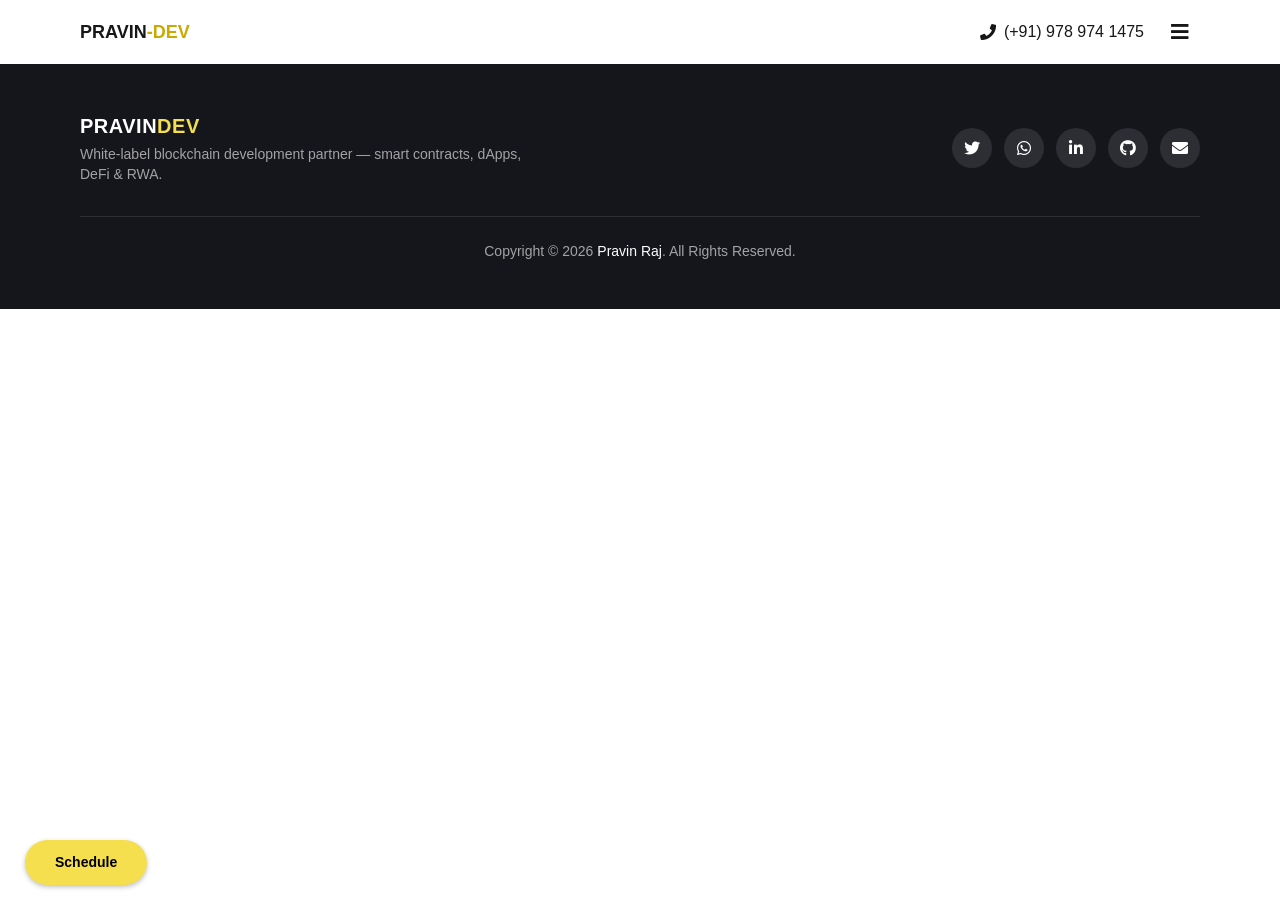
<file: blogs/automated-portfolio-manager-chainlink/index.html>
<!DOCTYPE html><html lang="en"><head><meta charset="utf-8"><meta name="google-site-verification" content="EXJLCBwzIMzyaOW0dpDlEqtdtEDlopwHgBHc8Y7JGa0"><script type="text/javascript">!function(n){if("/"===n.search[1]){var a=n.search.slice(1).split("&").map((function(n){return n.replace(/~and~/g,"&")})).join("?");window.history.replaceState(null,null,n.pathname.slice(0,-1)+a+n.hash)}}(window.location)</script><link rel="icon" href="/favicon.ico" sizes="any"><link rel="icon" type="image/svg+xml" href="/favicon.svg"><link rel="icon" type="image/png" sizes="32x32" href="/favicon-32.png"><meta name="viewport" content="width=device-width,initial-scale=1"><meta name="theme-color" content="#f5df4e"><meta name="author" content="Pravin Raj"><meta name="description" content="Pravin Raj — white-label blockchain development partner for agencies &amp; dev teams. Smart contracts, full-stack dApps, DeFi &amp; RWA tokenization, shipped end-to-end under your brand."><meta name="keywords" content="blockchain developer, smart contract developer, Solidity, dApp development, Web3, DeFi, RWA tokenization, white-label blockchain partner, Ethereum, Polygon"><meta property="og:type" content="website"><meta property="og:title" content="Pravin Raj — Blockchain Development Partner"><meta property="og:description" content="White-label blockchain partner for agencies &amp; dev teams. Smart contracts, dApps, DeFi &amp; RWA — shipped under your brand."><meta property="og:url" content="https://pravindev12.github.io/"><meta property="og:image" content="https://pravindev12.github.io/og-image.png"><meta property="og:image:width" content="1200"><meta property="og:image:height" content="630"><meta name="twitter:card" content="summary_large_image"><meta name="twitter:creator" content="@PravinDev10"><meta name="twitter:title" content="Pravin Raj — Blockchain Development Partner"><meta name="twitter:description" content="White-label blockchain partner for agencies &amp; dev teams. Smart contracts, dApps, DeFi &amp; RWA — shipped under your brand."><meta name="twitter:image" content="https://pravindev12.github.io/og-image.png"><link rel="apple-touch-icon" href="/apple-touch-icon.png"><link rel="manifest" href="/manifest.json"><script type="application/ld+json">{
    "@context": "https://schema.org",
    "@type": "ProfilePage",
    "mainEntity": {
      "@type": "Person",
      "name": "Pravin Raj",
      "alternateName": "PRAVIN-DEV",
      "url": "https://pravindev12.github.io/",
      "image": "https://pravindev12.github.io/logo512.png",
      "jobTitle": "White-Label Blockchain Development Partner",
      "description": "Blockchain developer and white-label partner for agencies and dev teams — smart contracts, full-stack dApps, DeFi and RWA tokenization, shipped end-to-end.",
      "email": "mailto:pravinpersonal3@gmail.com",
      "address": {
        "@type": "PostalAddress",
        "addressRegion": "Tamil Nadu",
        "addressCountry": "IN"
      },
      "knowsAbout": [
        "Blockchain Development",
        "Solidity",
        "Smart Contracts",
        "Ethereum",
        "Polygon",
        "dApp Development",
        "DeFi",
        "RWA Tokenization",
        "The Graph",
        "Web3",
        "React",
        "Node.js"
      ],
      "sameAs": [
        "https://github.com/pravindev12",
        "https://www.linkedin.com/in/pravin-raj-dev/",
        "https://twitter.com/PravinDev10"
      ]
    }
  }</script><link rel="stylesheet" href="https://cdnjs.cloudflare.com/ajax/libs/font-awesome/5.15.3/css/all.min.css"><title>Building an Automated Portfolio Manager: Chainlink Automation, Functions, and Data Feeds Working Together — Pravin Raj</title><script defer="defer" src="/static/js/main.380cc833.js"></script><link href="/static/css/main.bb5cfea2.css" rel="stylesheet"><style type="text/css">/*
  code is extracted from Calendly's embed stylesheet: https://assets.calendly.com/assets/external/widget.css
*/

.calendly-inline-widget,
.calendly-inline-widget *,
.calendly-badge-widget,
.calendly-badge-widget *,
.calendly-overlay,
.calendly-overlay * {
    font-size:16px;
    line-height:1.2em
}

.calendly-inline-widget iframe,
.calendly-badge-widget iframe,
.calendly-overlay iframe {
    display:inline;
    width:100%;
    height:100%
}

.calendly-popup-content {
    position:relative
}

.calendly-popup-content.calendly-mobile {
    -webkit-overflow-scrolling:touch;
    overflow-y:auto
}

.calendly-overlay {
    position:fixed;
    top:0;
    left:0;
    right:0;
    bottom:0;
    overflow:hidden;
    z-index:9999;
    background-color:#a5a5a5;
    background-color:rgba(31,31,31,0.4)
}

.calendly-overlay .calendly-close-overlay {
    position:absolute;
    top:0;
    left:0;
    right:0;
    bottom:0
}

.calendly-overlay .calendly-popup {
    box-sizing:border-box;
    position:absolute;
    top:50%;
    left:50%;
    -webkit-transform:translateY(-50%) translateX(-50%);
    transform:translateY(-50%) translateX(-50%);
    width:80%;
    min-width:900px;
    max-width:1000px;
    height:90%;
    max-height:680px
}

@media (max-width: 975px) {
    .calendly-overlay .calendly-popup {
        position:fixed;
        top:50px;
        left:0;
        right:0;
        bottom:0;
        -webkit-transform:none;
        transform:none;
        width:100%;
        height:auto;
        min-width:0;
        max-height:none
    }
}

.calendly-overlay .calendly-popup .calendly-popup-content {
    height:100%;
}

.calendly-overlay .calendly-popup-close {
    position:absolute;
    top:25px;
    right:25px;
    color:#fff;
    width:19px;
    height:19px;
    cursor:pointer;
    background:url(https://assets.calendly.com/assets/external/close-icon.svg) no-repeat;
    background-size:contain
}

@media (max-width: 975px) {
    .calendly-overlay .calendly-popup-close {
        top:15px;
        right:15px
    }
}

.calendly-badge-widget {
    position:fixed;
    right:20px;
    bottom:15px;
    z-index:9998
}

.calendly-badge-widget .calendly-badge-content {
    display:table-cell;
    width:auto;
    height:45px;
    padding:0 30px;
    border-radius:25px;
    box-shadow:rgba(0,0,0,0.25) 0 2px 5px;
    font-family:sans-serif;
    text-align:center;
    vertical-align:middle;
    font-weight:bold;
    font-size:14px;
    color:#fff;
    cursor:pointer
}

.calendly-badge-widget .calendly-badge-content.calendly-white {
    color:#666a73
}

.calendly-badge-widget .calendly-badge-content span {
    display:block;
    font-size:12px
}

.calendly-spinner {
    position:absolute;
    top:50%;
    left:0;
    right:0;
    -webkit-transform:translateY(-50%);
    transform:translateY(-50%);
    text-align:center;
    z-index:-1
}

.calendly-spinner>div {
    display:inline-block;
    width:18px;
    height:18px;
    background-color:#e1e1e1;
    border-radius:50%;
    vertical-align:middle;
    -webkit-animation:calendly-bouncedelay 1.4s infinite ease-in-out;
    animation:calendly-bouncedelay 1.4s infinite ease-in-out;
    -webkit-animation-fill-mode:both;
    animation-fill-mode:both
}

.calendly-spinner .calendly-bounce1 {
    -webkit-animation-delay:-0.32s;
    animation-delay:-0.32s
}

.calendly-spinner .calendly-bounce2 {
    -webkit-animation-delay:-0.16s;
    animation-delay:-0.16s
}

@-webkit-keyframes calendly-bouncedelay {
    0%,80%,100% {
        -webkit-transform:scale(0);
        transform:scale(0)
    } 
    
    40%{
        -webkit-transform:scale(1);
        transform:scale(1)
    }
}

@keyframes calendly-bouncedelay{ 
    0%,80%,100% {
        -webkit-transform:scale(0);
        transform:scale(0)
    }
    
    40% {
        -webkit-transform:scale(1);
        transform:scale(1)
    }
}</style><link rel="canonical" href="https://pravindev12.github.io/blogs/automated-portfolio-manager-chainlink/" data-react-helmet="true"><meta name="title" content="Building an Automated Portfolio Manager: Chainlink Automation, Functions, and Data Feeds Working Together" data-react-helmet="true"><meta name="description" content="A hands-on build following Chainlink's own Automated Portfolio Manager pattern — Automation triggers Functions to fetch off-chain market signals, which drive an on-chain rebalance across a gold/BTC/ETH portfolio. 17 tests, full architecture breakdown, and an honest account of what's mocked vs. real." data-react-helmet="true"><meta name="author" content="Pravin Raj" data-react-helmet="true"><meta property="og:locale" content="en_US" data-react-helmet="true"><meta property="og:site_name" content="Pravin Raj" data-react-helmet="true"><meta property="og:title" content="Building an Automated Portfolio Manager: Chainlink Automation, Functions, and Data Feeds Working Together" data-react-helmet="true"><meta property="og:description" content="A hands-on build following Chainlink's own Automated Portfolio Manager pattern — Automation triggers Functions to fetch off-chain market signals, which drive an on-chain rebalance across a gold/BTC/ETH portfolio. 17 tests, full architecture breakdown, and an honest account of what's mocked vs. real." data-react-helmet="true"><meta property="og:type" content="website" data-react-helmet="true"><meta property="og:url" content="https://pravindev12.github.io/blogs/automated-portfolio-manager-chainlink/" data-react-helmet="true"><meta property="og:image" content="/static/media/automated-portfolio-manager.7f1f14eefa36bf79a1e4f39110638e59.svg" data-react-helmet="true"><meta name="twitter:card" content="summary_large_image" data-react-helmet="true"><meta name="twitter:creator" content="@PravinDev10" data-react-helmet="true"><meta name="twitter:title" content="Building an Automated Portfolio Manager: Chainlink Automation, Functions, and Data Feeds Working Together" data-react-helmet="true"><meta name="twitter:description" content="A hands-on build following Chainlink's own Automated Portfolio Manager pattern — Automation triggers Functions to fetch off-chain market signals, which drive an on-chain rebalance across a gold/BTC/ETH portfolio. 17 tests, full architecture breakdown, and an honest account of what's mocked vs. real." data-react-helmet="true"><meta name="twitter:image" content="/static/media/automated-portfolio-manager.7f1f14eefa36bf79a1e4f39110638e59.svg" data-react-helmet="true"><meta name="robots" content="index, follow, max-image-preview:large, max-snippet:-1, max-video-preview:-1" data-react-helmet="true"></head><body><noscript>You need to enable JavaScript to run this app.</noscript><div id="root"><div class="calendly-badge-widget"><div class="calendly-badge-content" style="background: rgb(245, 223, 78); color: rgb(255, 255, 255);">Schedule</div></div><header id="header" class="sticky top-0 z-50 transition-colors duration-300 bg-transparent"><div class="max-w-6xl mx-auto px-4 h-16 flex items-center justify-between"><a class="no-underline font-bold text-lg text-neutral-900" href="/">PRAVIN<span class="text-brand-ink">-DEV</span></a><div class="flex items-center gap-4"><a href="tel:+919789741475" class="hidden md:inline-flex items-center gap-2 text-neutral-900 no-underline font-medium"><i class="fas fa-phone"></i>(+91) 978 974 1475</a><button type="button" aria-label="Open menu" class="w-10 h-10 flex items-center justify-center bg-transparent border-0 cursor-pointer text-neutral-900 text-xl"><i class="fas fa-bars"></i></button></div></div></header><div class="fixed inset-0 z-[60] bg-[#15161c] text-white transition-opacity duration-300 opacity-0 invisible"><button type="button" aria-label="Close menu" class="absolute top-6 right-6 w-10 h-10 flex items-center justify-center bg-transparent border-0 cursor-pointer text-white text-2xl hover:text-brand"><i class="fas fa-times"></i></button><div class="h-full flex flex-col items-center justify-center gap-8 px-6"><nav class="flex flex-col items-center gap-4 text-2xl font-semibold"><a href="#home" class="no-underline text-white hover:text-brand transition-colors">Home</a><a class="no-underline text-white hover:text-brand transition-colors" href="/blogs">Blogs</a><a href="#about" class="no-underline text-white hover:text-brand transition-colors">About Me</a><a href="#services" class="no-underline text-white hover:text-brand transition-colors">What I Do</a><a href="#resume" class="no-underline text-white hover:text-brand transition-colors">Resume</a><a href="#portfolio" class="no-underline text-white hover:text-brand transition-colors">Portfolio</a><a href="#faq" class="no-underline text-white hover:text-brand transition-colors">FAQ</a><a href="#contact" class="no-underline text-white hover:text-brand transition-colors">Contact Me</a></nav><div class="flex items-center gap-3 mt-4"><a href="https://twitter.com/PravinDev10" target="_blank" rel="noreferrer" aria-label="X (Twitter)" title="X (Twitter)" class="w-10 h-10 rounded-full bg-white/10 text-white flex items-center justify-center no-underline hover:bg-brand hover:text-neutral-900 transition-colors"><i class="fab fa-twitter"></i></a><a href="https://wa.me/919789741475" target="_blank" rel="noreferrer" aria-label="WhatsApp" title="WhatsApp" class="w-10 h-10 rounded-full bg-white/10 text-white flex items-center justify-center no-underline hover:bg-brand hover:text-neutral-900 transition-colors"><i class="fab fa-whatsapp"></i></a><a href="https://github.com/pravindev12" target="_blank" rel="noreferrer" aria-label="GitHub" title="GitHub" class="w-10 h-10 rounded-full bg-white/10 text-white flex items-center justify-center no-underline hover:bg-brand hover:text-neutral-900 transition-colors"><i class="fab fa-github"></i></a><a href="https://www.linkedin.com/in/pravin-raj-dev/" target="_blank" rel="noreferrer" aria-label="LinkedIn" title="LinkedIn" class="w-10 h-10 rounded-full bg-white/10 text-white flex items-center justify-center no-underline hover:bg-brand hover:text-neutral-900 transition-colors"><i class="fab fa-linkedin-in"></i></a><a href="mailto:pravinpersonal3@gmail.com" target="_blank" rel="noreferrer" aria-label="Email" title="Email" class="w-10 h-10 rounded-full bg-white/10 text-white flex items-center justify-center no-underline hover:bg-brand hover:text-neutral-900 transition-colors"><i class="fas fa-envelope"></i></a></div></div></div><button type="button" aria-label="Back to top" class="fixed bottom-6 right-6 z-40 w-12 h-12 rounded-full grid place-items-center shadow-lg border-0 cursor-pointer transition-opacity duration-300 opacity-0 pointer-events-none" style="background: conic-gradient(rgb(245, 223, 78) 0%, rgb(215, 215, 215) 0%);"><span class="w-9 h-9 rounded-full bg-white grid place-items-center"><svg xmlns="http://www.w3.org/2000/svg" fill="none" viewBox="0 0 24 24" stroke-width="1.8" stroke="#111318" class="w-5 h-5"><path stroke-linecap="round" stroke-linejoin="round" d="M4.5 10.5 12 3m0 0 7.5 7.5M12 3v18"></path></svg></span></button><div class="pt-16 pb-14"><div class="max-w-3xl mx-auto px-4"><a class="inline-block mb-2.5 text-gray-500 no-underline hover:text-neutral-900" href="/blogs">← All posts</a><div class="flex flex-col gap-2.5 mt-4 mb-5"><span class="bg-black text-white w-max rounded px-2 py-1 text-sm font-light">Case Study</span><h1 class="text-3xl md:text-4xl font-semibold leading-tight">Building an Automated Portfolio Manager: Chainlink Automation, Functions, and Data Feeds Working Together</h1><p class="text-gray-500 text-sm">Aug 28, 2026 · 6 min read</p></div><img src="/static/media/automated-portfolio-manager.7f1f14eefa36bf79a1e4f39110638e59.svg" alt="Building an Automated Portfolio Manager: Chainlink Automation, Functions, and Data Feeds Working Together" class="w-full rounded-xl shadow-soft"><p class="text-lg text-gray-600 my-5">A hands-on build following Chainlink's own Automated Portfolio Manager pattern — Automation triggers Functions to fetch off-chain market signals, which drive an on-chain rebalance across a gold/BTC/ETH portfolio. 17 tests, full architecture breakdown, and an honest account of what's mocked vs. real.</p><div class="sticky top-16 z-30 bg-white py-4"><select class="w-full p-2.5 text-base font-medium border border-gray-300 rounded outline-none" aria-label="Jump to section"><option value="" selected="">Table of Contents</option><option value="the-problem-an-oracle-cant-see-everything">The problem: an oracle can't see everything</option><option value="architecture">Architecture</option><option value="the-contracts">The contracts</option><option value="the-rebalancing-logic">The rebalancing logic</option><option value="whats-real-vs-mocked-and-why">What's real vs. mocked — and why</option><option value="verified-not-assumed">Verified, not assumed</option><option value="not-done-yet">Not done yet</option></select></div><article class="prose prose-lg max-w-none prose-headings:scroll-mt-24 prose-headings:font-semibold prose-a:text-brand-ink prose-code:before:content-none prose-code:after:content-none"><p>Chainlink publishes a quickstart for an <a href="https://docs.chain.link/quickstarts/automated-portfolio-manager">Automated Portfolio Manager</a> —
a portfolio that rebalances itself using three of their services together instead of
just one. I built it end to end to understand how those pieces actually fit, not just
read about it. This is the architecture, the rebalancing logic, and what's mocked
versus real.</p>
<h2 id="the-problem-an-oracle-can39t-see-everything">The problem: an oracle can't see everything</h2>
<p>A price feed tells a contract what an asset is worth right now. It can't tell a
contract "crypto sentiment just turned bearish" or "the gold volatility index spiked" —
those aren't prices, they're computed signals that live behind ordinary REST APIs. If
your rebalancing logic needs to react to them, something has to fetch them, and that
something can't be the contract itself — contracts can't make HTTP calls.</p>
<p>That's the gap <strong>three Chainlink services close together</strong>:</p>
<ul>
<li><strong>Functions</strong> — runs JavaScript off-chain (on Chainlink's DON) to call an external
API and bring the result back on-chain.</li>
<li><strong>Automation</strong> — triggers that fetch on a schedule, then separately watches for
"new data is in, time to act" and calls the rebalance.</li>
<li><strong>Data Feeds</strong> — prices the actual assets being held, so a rebalance can be sized
correctly.</li>
</ul>
<h2 id="architecture">Architecture</h2>
<pre><code>[Time-based upkeep, daily 3 AM UTC]
        │
        ▼
OffchainDataFetcher.sendRequestCBOR()  ──▶  Chainlink Functions (DON)
        │                                    runs JS: CryptoCompare sentiment
        │                                    + MarketData GVZ index
        ▼
   fulfillRequest() stores sentimentScore + gvzIndex on-chain
        │
        ▼
[Custom-logic upkeep polls checkUpkeep() continuously]
        │  sees fresh data + interval elapsed → true
        ▼
AutomatedPortfolioManager.performUpkeep()
        │  reads sentimentScore + gvzIndex, reads Data Feeds for pricing
        ▼
   rebalances gold / BTC / ETH holdings toward new target weights
</code></pre>
<p>Two contracts, two separate responsibilities. <code>OffchainDataFetcher</code> is the only
thing that talks to the outside world; <code>AutomatedPortfolioManager</code> never makes a
Functions call itself, it just reads whatever the fetcher last stored. That
separation matters: it means the portfolio logic can be tested completely
independently of anything network- or DON-related.</p>
<h2 id="the-contracts">The contracts</h2>
<table>
<thead>
<tr>
<th>Contract</th>
<th>Role</th>
</tr>
</thead>
<tbody><tr>
<td><code>OffchainDataFetcher.sol</code></td>
<td>Chainlink Functions consumer. <code>sendRequestCBOR()</code> (forwarder-gated) builds and sends the request; <code>fulfillRequest()</code> decodes the DON's response into a sentiment score and a GVZ index.</td>
</tr>
<tr>
<td><code>AutomatedPortfolioManager.sol</code></td>
<td>Chainlink Automation-compatible. <code>checkUpkeep()</code> flips true once fresh data exists and the rebalance interval has elapsed; <code>performUpkeep()</code> (forwarder-gated) computes new target weights and rebalances.</td>
</tr>
<tr>
<td><code>MockAsset.sol</code></td>
<td>Mintable/burnable ERC-20 standing in for a real wrapped asset (mXAU/mWBTC/mETH).</td>
</tr>
<tr>
<td><code>MockFunctionsRouter.sol</code></td>
<td>Local stand-in for the real Functions Router — matches the exact <code>sendRequest</code> selector <code>FunctionsClient</code> calls, so the real consumer contract runs completely unmodified against it.</td>
</tr>
</tbody></table>
<p>Both <code>OffchainDataFetcher</code> and <code>AutomatedPortfolioManager</code> extend Chainlink's actual
<code>FunctionsClient</code> and <code>AutomationCompatibleInterface</code> from <code>@chainlink/contracts</code> —
not reimplementations. Price feeds use Chainlink's own <code>MockV3Aggregator</code>, the same
<code>AggregatorV3Interface</code> shape a real Data Feed exposes.</p>
<h2 id="the-rebalancing-logic">The rebalancing logic</h2>
<p>This is the part that made the exercise worth doing — turning two numbers into an
allocation decision:</p>
<ul>
<li><strong>GVZ (gold volatility index)</strong> sets the gold weight. Below a "calm" threshold,
gold floors at 20%. Above a "stressed" threshold, it caps at 60% — a flight-to-safety
response scaled linearly between the two.</li>
<li><strong>Sentiment score</strong> (-100 to 100) tilts what's left — the "crypto sleeve" — between
BTC and ETH. Bullish sentiment shifts weight toward ETH, bearish toward BTC, clamped
to a 30/70..70/30 range either direction so one extreme reading can't wipe out an
entire side of the portfolio.</li>
</ul>
<pre><code class="language-solidity">function _computeTargetWeights(int256 sentiment, uint256 gvz)
    public pure returns (uint256 goldBps, uint256 btcBps, uint256 ethBps)
{
    if (gvz &gt;= GVZ_HIGH_THRESHOLD) {
        goldBps = GOLD_BPS_CEIL;                 // 60% — stressed market
    } else if (gvz &lt;= GVZ_LOW_THRESHOLD) {
        goldBps = GOLD_BPS_FLOOR;                 // 20% — calm market
    } else {
        goldBps = GOLD_BPS_FLOOR +
            ((gvz - GVZ_LOW_THRESHOLD) * (GOLD_BPS_CEIL - GOLD_BPS_FLOOR))
            / (GVZ_HIGH_THRESHOLD - GVZ_LOW_THRESHOLD);
    }

    uint256 cryptoBps = BPS - goldBps;
    int256 clamped = sentiment &gt; 100 ? int256(100) : sentiment &lt; -100 ? int256(-100) : sentiment;
    int256 ethShareOfCrypto = int256(5_000) + clamped * 20;   // 30%..70% of the sleeve
    ethBps = (cryptoBps * uint256(ethShareOfCrypto)) / BPS;
    btcBps = cryptoBps - ethBps;
}
</code></pre>
<p>Executing the rebalance doesn't route through a DEX — the manager holds the mock
assets directly and mints the shortfall / burns the excess against the same price
feeds, so it's deterministic and fully testable without needing swap liquidity to
exist. A test asserts total portfolio value is conserved across a rebalance to the
cent (within integer-division dust) — the whole point is that a rebalance moves
<em>allocation</em>, not net worth.</p>
<h2 id="what39s-real-vs-mocked-and-why">What's real vs. mocked — and why</h2>
<p>Same honesty convention I use on every project here: the parts that need a funded
wallet, a live Functions subscription, or a real DON are mocked locally so the logic
is fully built and tested <em>now</em>, with a documented path to go live.</p>
<p><strong>Real, unmodified:</strong> <code>FunctionsClient</code>, <code>AutomationCompatibleInterface</code>,
<code>AggregatorV3Interface</code>/<code>MockV3Aggregator</code> — imported straight from
<code>@chainlink/contracts</code>. Neither of my contracts would need to change to point at
the real Sepolia Functions Router or a real registered Automation upkeep.</p>
<p><strong>Mocked for local dev:</strong> the Functions Router + DON itself (<code>MockFunctionsRouter</code>
— a test double, not a reimplementation of Chainlink's infrastructure), the price
feeds (owner-settable instead of live market data), and the automation forwarder
(the deployer's address instead of a real registration).</p>
<h2 id="verified-not-assumed">Verified, not assumed</h2>
<pre><code>17 passing
  ✔ only the automation forwarder can request data
  ✔ routes a request and stores the DON's fulfilled answer
  ✔ only the router can call handleOracleFulfillment
  ✔ records a Functions execution error instead of reverting
  ✔ shifts to the gold ceiling when GVZ is high (flight to safety)
  ✔ shifts to the gold floor when GVZ is low (calm market)
  ✔ tilts the crypto sleeve toward ETH on bullish sentiment / BTC on bearish
  ✔ clamps sentiment outside [-100, 100]
  ✔ only the automation forwarder can call performUpkeep
  ✔ performUpkeep reverts with no fresh data, or before the interval elapses
  ✔ rebalances toward gold and preserves total portfolio value when GVZ spikes
</code></pre>
<p>The access-control tests matter as much as the math ones. <code>performUpkeep</code> and
<code>sendRequestCBOR</code> are both gated to a single forwarder address — exactly the shape
Chainlink's own Automation registry uses, and exactly the kind of check that's easy
to skip when a contract "only" reacts to oracle data instead of holding user funds
directly. It still moves real allocation; it still deserves the same access-control
discipline as anything else on-chain.</p>
<h2 id="not-done-yet">Not done yet</h2>
<p>Sepolia deploy against the real Functions Router and a registered Automation upkeep,
the actual CryptoCompare/MarketData JavaScript Functions would execute, and swapping
mint/burn for real DEX trades once this manages a real asset instead of a mock one —
all documented as the next concrete steps, not hand-waved.</p>
</article><div class="flex flex-wrap gap-2 my-8"><a class="inline-block bg-gray-100 border border-gray-200 rounded-full px-3 py-1 text-xs text-gray-600 no-underline hover:bg-brand hover:border-brand hover:text-neutral-900 transition-colors" href="/blogs?tag=Chainlink">#Chainlink</a><a class="inline-block bg-gray-100 border border-gray-200 rounded-full px-3 py-1 text-xs text-gray-600 no-underline hover:bg-brand hover:border-brand hover:text-neutral-900 transition-colors" href="/blogs?tag=Automation">#Automation</a><a class="inline-block bg-gray-100 border border-gray-200 rounded-full px-3 py-1 text-xs text-gray-600 no-underline hover:bg-brand hover:border-brand hover:text-neutral-900 transition-colors" href="/blogs?tag=Functions">#Functions</a><a class="inline-block bg-gray-100 border border-gray-200 rounded-full px-3 py-1 text-xs text-gray-600 no-underline hover:bg-brand hover:border-brand hover:text-neutral-900 transition-colors" href="/blogs?tag=Solidity">#Solidity</a><a class="inline-block bg-gray-100 border border-gray-200 rounded-full px-3 py-1 text-xs text-gray-600 no-underline hover:bg-brand hover:border-brand hover:text-neutral-900 transition-colors" href="/blogs?tag=DeFi">#DeFi</a><a class="inline-block bg-gray-100 border border-gray-200 rounded-full px-3 py-1 text-xs text-gray-600 no-underline hover:bg-brand hover:border-brand hover:text-neutral-900 transition-colors" href="/blogs?tag=Smart%20Contracts">#Smart Contracts</a></div><div class="flex justify-between gap-4 border-t border-gray-200 pt-5"><a class="max-w-[48%] text-gray-500 no-underline font-medium hover:text-neutral-900" href="/blogs/testing-dapps-with-playwright">← Testing dApps with Playwright: Real Test Cases and the Workarounds Nobody Documents</a><span></span></div></div></div><footer id="footer" class="bg-[#15161c] text-white"><div class="max-w-6xl mx-auto px-4 py-12"><div class="flex flex-col md:flex-row items-center justify-between gap-6"><div class="text-center md:text-left"><p class="text-xl font-bold tracking-wide">PRAVIN<span class="text-brand">DEV</span></p><p class="text-sm text-neutral-400 mt-1 max-w-md">White-label blockchain development partner — smart contracts, dApps, DeFi &amp; RWA.</p></div><div class="flex items-center gap-3"><a href="https://twitter.com/PravinDev10" target="_blank" rel="noreferrer" aria-label="X (Twitter)" title="X (Twitter)" class="w-10 h-10 rounded-full bg-white/10 text-white flex items-center justify-center no-underline hover:bg-brand hover:text-neutral-900 transition-colors"><i class="fab fa-twitter"></i></a><a href="https://wa.me/919789741475" target="_blank" rel="noreferrer" aria-label="WhatsApp" title="WhatsApp" class="w-10 h-10 rounded-full bg-white/10 text-white flex items-center justify-center no-underline hover:bg-brand hover:text-neutral-900 transition-colors"><i class="fab fa-whatsapp"></i></a><a href="https://www.linkedin.com/in/pravin-raj-dev/" target="_blank" rel="noreferrer" aria-label="LinkedIn" title="LinkedIn" class="w-10 h-10 rounded-full bg-white/10 text-white flex items-center justify-center no-underline hover:bg-brand hover:text-neutral-900 transition-colors"><i class="fab fa-linkedin-in"></i></a><a href="https://github.com/pravindev12" target="_blank" rel="noreferrer" aria-label="GitHub" title="GitHub" class="w-10 h-10 rounded-full bg-white/10 text-white flex items-center justify-center no-underline hover:bg-brand hover:text-neutral-900 transition-colors"><i class="fab fa-github"></i></a><a href="mailto:pravinpersonal3@gmail.com" target="_blank" rel="noreferrer" aria-label="Email" title="Email" class="w-10 h-10 rounded-full bg-white/10 text-white flex items-center justify-center no-underline hover:bg-brand hover:text-neutral-900 transition-colors"><i class="fas fa-envelope"></i></a></div></div><div class="border-t border-white/10 mt-8 pt-6 text-center text-sm text-neutral-400">Copyright © 2026 <a class="text-white font-medium no-underline hover:text-brand" href="/">Pravin Raj</a>. All Rights Reserved.</div></div></footer></div></body></html>
</file>
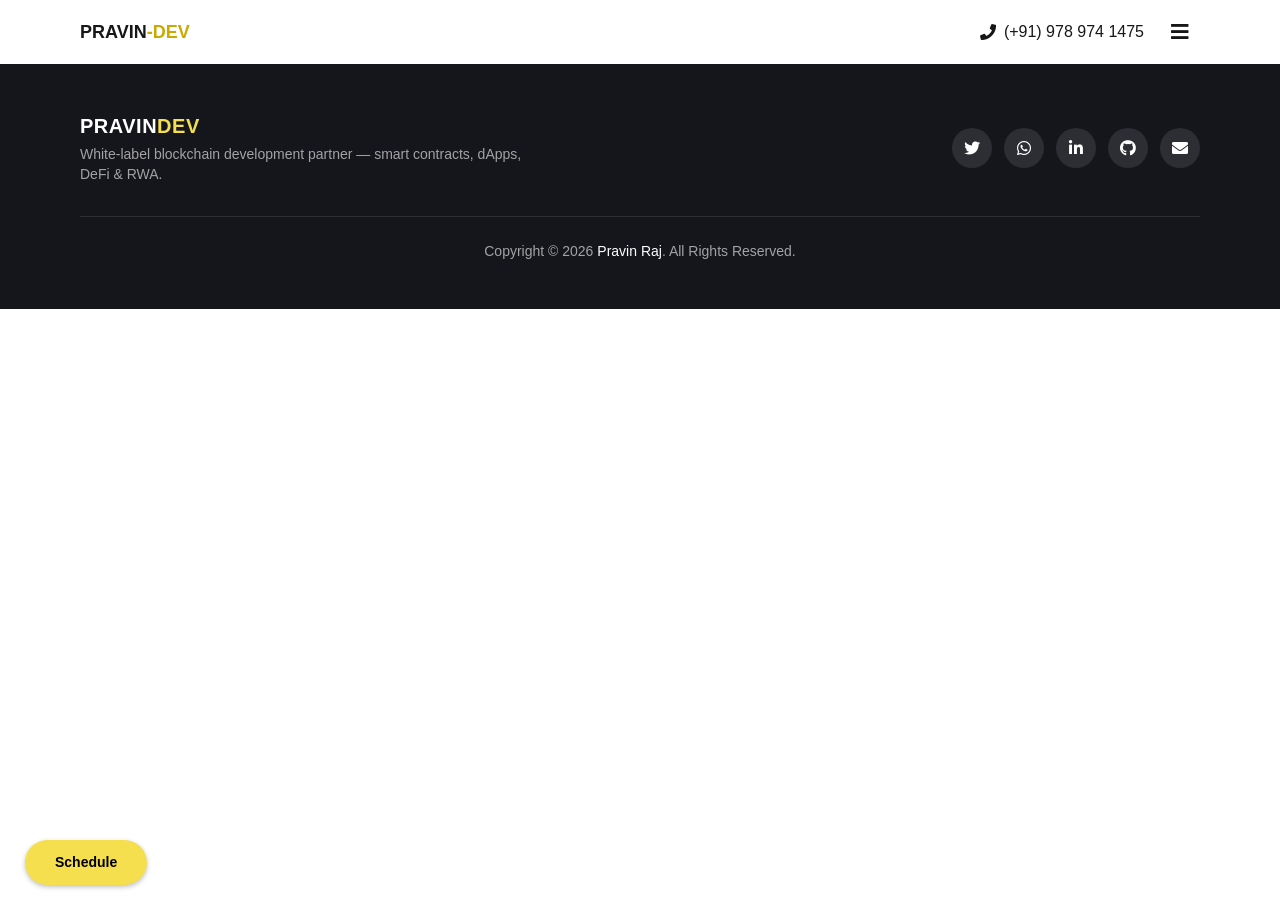
<file: blogs/carbon-credit-marketplace-architecture/index.html>
<!DOCTYPE html><html lang="en"><head><meta charset="utf-8"><meta name="google-site-verification" content="EXJLCBwzIMzyaOW0dpDlEqtdtEDlopwHgBHc8Y7JGa0"><script type="text/javascript">!function(n){if("/"===n.search[1]){var a=n.search.slice(1).split("&").map((function(n){return n.replace(/~and~/g,"&")})).join("?");window.history.replaceState(null,null,n.pathname.slice(0,-1)+a+n.hash)}}(window.location)</script><link rel="icon" href="/favicon.ico" sizes="any"><link rel="icon" type="image/svg+xml" href="/favicon.svg"><link rel="icon" type="image/png" sizes="32x32" href="/favicon-32.png"><meta name="viewport" content="width=device-width,initial-scale=1"><meta name="theme-color" content="#f5df4e"><meta name="author" content="Pravin Raj"><meta name="description" content="Pravin Raj — white-label blockchain development partner for agencies &amp; dev teams. Smart contracts, full-stack dApps, DeFi &amp; RWA tokenization, shipped end-to-end under your brand."><meta name="keywords" content="blockchain developer, smart contract developer, Solidity, dApp development, Web3, DeFi, RWA tokenization, white-label blockchain partner, Ethereum, Polygon"><meta property="og:type" content="website"><meta property="og:title" content="Pravin Raj — Blockchain Development Partner"><meta property="og:description" content="White-label blockchain partner for agencies &amp; dev teams. Smart contracts, dApps, DeFi &amp; RWA — shipped under your brand."><meta property="og:url" content="https://pravindev12.github.io/"><meta property="og:image" content="https://pravindev12.github.io/og-image.png"><meta property="og:image:width" content="1200"><meta property="og:image:height" content="630"><meta name="twitter:card" content="summary_large_image"><meta name="twitter:creator" content="@PravinDev10"><meta name="twitter:title" content="Pravin Raj — Blockchain Development Partner"><meta name="twitter:description" content="White-label blockchain partner for agencies &amp; dev teams. Smart contracts, dApps, DeFi &amp; RWA — shipped under your brand."><meta name="twitter:image" content="https://pravindev12.github.io/og-image.png"><link rel="apple-touch-icon" href="/apple-touch-icon.png"><link rel="manifest" href="/manifest.json"><script type="application/ld+json">{
    "@context": "https://schema.org",
    "@type": "ProfilePage",
    "mainEntity": {
      "@type": "Person",
      "name": "Pravin Raj",
      "alternateName": "PRAVIN-DEV",
      "url": "https://pravindev12.github.io/",
      "image": "https://pravindev12.github.io/logo512.png",
      "jobTitle": "White-Label Blockchain Development Partner",
      "description": "Blockchain developer and white-label partner for agencies and dev teams — smart contracts, full-stack dApps, DeFi and RWA tokenization, shipped end-to-end.",
      "email": "mailto:pravinpersonal3@gmail.com",
      "address": {
        "@type": "PostalAddress",
        "addressRegion": "Tamil Nadu",
        "addressCountry": "IN"
      },
      "knowsAbout": [
        "Blockchain Development",
        "Solidity",
        "Smart Contracts",
        "Ethereum",
        "Polygon",
        "dApp Development",
        "DeFi",
        "RWA Tokenization",
        "The Graph",
        "Web3",
        "React",
        "Node.js"
      ],
      "sameAs": [
        "https://github.com/pravindev12",
        "https://www.linkedin.com/in/pravin-raj-dev/",
        "https://twitter.com/PravinDev10"
      ]
    }
  }</script><link rel="stylesheet" href="https://cdnjs.cloudflare.com/ajax/libs/font-awesome/5.15.3/css/all.min.css"><title>Building a Tokenized Carbon-Credit Marketplace on Polygon: A Full Architecture Breakdown — Pravin Raj</title><script defer="defer" src="/static/js/main.380cc833.js"></script><link href="/static/css/main.bb5cfea2.css" rel="stylesheet"><style type="text/css">/*
  code is extracted from Calendly's embed stylesheet: https://assets.calendly.com/assets/external/widget.css
*/

.calendly-inline-widget,
.calendly-inline-widget *,
.calendly-badge-widget,
.calendly-badge-widget *,
.calendly-overlay,
.calendly-overlay * {
    font-size:16px;
    line-height:1.2em
}

.calendly-inline-widget iframe,
.calendly-badge-widget iframe,
.calendly-overlay iframe {
    display:inline;
    width:100%;
    height:100%
}

.calendly-popup-content {
    position:relative
}

.calendly-popup-content.calendly-mobile {
    -webkit-overflow-scrolling:touch;
    overflow-y:auto
}

.calendly-overlay {
    position:fixed;
    top:0;
    left:0;
    right:0;
    bottom:0;
    overflow:hidden;
    z-index:9999;
    background-color:#a5a5a5;
    background-color:rgba(31,31,31,0.4)
}

.calendly-overlay .calendly-close-overlay {
    position:absolute;
    top:0;
    left:0;
    right:0;
    bottom:0
}

.calendly-overlay .calendly-popup {
    box-sizing:border-box;
    position:absolute;
    top:50%;
    left:50%;
    -webkit-transform:translateY(-50%) translateX(-50%);
    transform:translateY(-50%) translateX(-50%);
    width:80%;
    min-width:900px;
    max-width:1000px;
    height:90%;
    max-height:680px
}

@media (max-width: 975px) {
    .calendly-overlay .calendly-popup {
        position:fixed;
        top:50px;
        left:0;
        right:0;
        bottom:0;
        -webkit-transform:none;
        transform:none;
        width:100%;
        height:auto;
        min-width:0;
        max-height:none
    }
}

.calendly-overlay .calendly-popup .calendly-popup-content {
    height:100%;
}

.calendly-overlay .calendly-popup-close {
    position:absolute;
    top:25px;
    right:25px;
    color:#fff;
    width:19px;
    height:19px;
    cursor:pointer;
    background:url(https://assets.calendly.com/assets/external/close-icon.svg) no-repeat;
    background-size:contain
}

@media (max-width: 975px) {
    .calendly-overlay .calendly-popup-close {
        top:15px;
        right:15px
    }
}

.calendly-badge-widget {
    position:fixed;
    right:20px;
    bottom:15px;
    z-index:9998
}

.calendly-badge-widget .calendly-badge-content {
    display:table-cell;
    width:auto;
    height:45px;
    padding:0 30px;
    border-radius:25px;
    box-shadow:rgba(0,0,0,0.25) 0 2px 5px;
    font-family:sans-serif;
    text-align:center;
    vertical-align:middle;
    font-weight:bold;
    font-size:14px;
    color:#fff;
    cursor:pointer
}

.calendly-badge-widget .calendly-badge-content.calendly-white {
    color:#666a73
}

.calendly-badge-widget .calendly-badge-content span {
    display:block;
    font-size:12px
}

.calendly-spinner {
    position:absolute;
    top:50%;
    left:0;
    right:0;
    -webkit-transform:translateY(-50%);
    transform:translateY(-50%);
    text-align:center;
    z-index:-1
}

.calendly-spinner>div {
    display:inline-block;
    width:18px;
    height:18px;
    background-color:#e1e1e1;
    border-radius:50%;
    vertical-align:middle;
    -webkit-animation:calendly-bouncedelay 1.4s infinite ease-in-out;
    animation:calendly-bouncedelay 1.4s infinite ease-in-out;
    -webkit-animation-fill-mode:both;
    animation-fill-mode:both
}

.calendly-spinner .calendly-bounce1 {
    -webkit-animation-delay:-0.32s;
    animation-delay:-0.32s
}

.calendly-spinner .calendly-bounce2 {
    -webkit-animation-delay:-0.16s;
    animation-delay:-0.16s
}

@-webkit-keyframes calendly-bouncedelay {
    0%,80%,100% {
        -webkit-transform:scale(0);
        transform:scale(0)
    } 
    
    40%{
        -webkit-transform:scale(1);
        transform:scale(1)
    }
}

@keyframes calendly-bouncedelay{ 
    0%,80%,100% {
        -webkit-transform:scale(0);
        transform:scale(0)
    }
    
    40% {
        -webkit-transform:scale(1);
        transform:scale(1)
    }
}</style><link rel="canonical" href="https://pravindev12.github.io/blogs/carbon-credit-marketplace-architecture/" data-react-helmet="true"><meta name="title" content="Building a Tokenized Carbon-Credit Marketplace on Polygon: A Full Architecture Breakdown" data-react-helmet="true"><meta name="description" content="A complete walkthrough of how I designed a tokenized carbon-credit marketplace end-to-end — the contract model, retirement logic, on-chain indexing, and the deploy pipeline that ties it together." data-react-helmet="true"><meta name="author" content="Pravin Raj" data-react-helmet="true"><meta property="og:locale" content="en_US" data-react-helmet="true"><meta property="og:site_name" content="Pravin Raj" data-react-helmet="true"><meta property="og:title" content="Building a Tokenized Carbon-Credit Marketplace on Polygon: A Full Architecture Breakdown" data-react-helmet="true"><meta property="og:description" content="A complete walkthrough of how I designed a tokenized carbon-credit marketplace end-to-end — the contract model, retirement logic, on-chain indexing, and the deploy pipeline that ties it together." data-react-helmet="true"><meta property="og:type" content="website" data-react-helmet="true"><meta property="og:url" content="https://pravindev12.github.io/blogs/carbon-credit-marketplace-architecture/" data-react-helmet="true"><meta property="og:image" content="/static/media/carbon-marketplace.9b7b6691f2ad70aac597bc5ac37b3d94.svg" data-react-helmet="true"><meta name="twitter:card" content="summary_large_image" data-react-helmet="true"><meta name="twitter:creator" content="@PravinDev10" data-react-helmet="true"><meta name="twitter:title" content="Building a Tokenized Carbon-Credit Marketplace on Polygon: A Full Architecture Breakdown" data-react-helmet="true"><meta name="twitter:description" content="A complete walkthrough of how I designed a tokenized carbon-credit marketplace end-to-end — the contract model, retirement logic, on-chain indexing, and the deploy pipeline that ties it together." data-react-helmet="true"><meta name="twitter:image" content="/static/media/carbon-marketplace.9b7b6691f2ad70aac597bc5ac37b3d94.svg" data-react-helmet="true"><meta name="robots" content="index, follow, max-image-preview:large, max-snippet:-1, max-video-preview:-1" data-react-helmet="true"></head><body><noscript>You need to enable JavaScript to run this app.</noscript><div id="root"><div class="calendly-badge-widget"><div class="calendly-badge-content" style="background: rgb(245, 223, 78); color: rgb(255, 255, 255);">Schedule</div></div><header id="header" class="sticky top-0 z-50 transition-colors duration-300 bg-transparent"><div class="max-w-6xl mx-auto px-4 h-16 flex items-center justify-between"><a class="no-underline font-bold text-lg text-neutral-900" href="/">PRAVIN<span class="text-brand-ink">-DEV</span></a><div class="flex items-center gap-4"><a href="tel:+919789741475" class="hidden md:inline-flex items-center gap-2 text-neutral-900 no-underline font-medium"><i class="fas fa-phone"></i>(+91) 978 974 1475</a><button type="button" aria-label="Open menu" class="w-10 h-10 flex items-center justify-center bg-transparent border-0 cursor-pointer text-neutral-900 text-xl"><i class="fas fa-bars"></i></button></div></div></header><div class="fixed inset-0 z-[60] bg-[#15161c] text-white transition-opacity duration-300 opacity-0 invisible"><button type="button" aria-label="Close menu" class="absolute top-6 right-6 w-10 h-10 flex items-center justify-center bg-transparent border-0 cursor-pointer text-white text-2xl hover:text-brand"><i class="fas fa-times"></i></button><div class="h-full flex flex-col items-center justify-center gap-8 px-6"><nav class="flex flex-col items-center gap-4 text-2xl font-semibold"><a href="#home" class="no-underline text-white hover:text-brand transition-colors">Home</a><a class="no-underline text-white hover:text-brand transition-colors" href="/blogs">Blogs</a><a href="#about" class="no-underline text-white hover:text-brand transition-colors">About Me</a><a href="#services" class="no-underline text-white hover:text-brand transition-colors">What I Do</a><a href="#resume" class="no-underline text-white hover:text-brand transition-colors">Resume</a><a href="#portfolio" class="no-underline text-white hover:text-brand transition-colors">Portfolio</a><a href="#faq" class="no-underline text-white hover:text-brand transition-colors">FAQ</a><a href="#contact" class="no-underline text-white hover:text-brand transition-colors">Contact Me</a></nav><div class="flex items-center gap-3 mt-4"><a href="https://twitter.com/PravinDev10" target="_blank" rel="noreferrer" aria-label="X (Twitter)" title="X (Twitter)" class="w-10 h-10 rounded-full bg-white/10 text-white flex items-center justify-center no-underline hover:bg-brand hover:text-neutral-900 transition-colors"><i class="fab fa-twitter"></i></a><a href="https://wa.me/919789741475" target="_blank" rel="noreferrer" aria-label="WhatsApp" title="WhatsApp" class="w-10 h-10 rounded-full bg-white/10 text-white flex items-center justify-center no-underline hover:bg-brand hover:text-neutral-900 transition-colors"><i class="fab fa-whatsapp"></i></a><a href="https://github.com/pravindev12" target="_blank" rel="noreferrer" aria-label="GitHub" title="GitHub" class="w-10 h-10 rounded-full bg-white/10 text-white flex items-center justify-center no-underline hover:bg-brand hover:text-neutral-900 transition-colors"><i class="fab fa-github"></i></a><a href="https://www.linkedin.com/in/pravin-raj-dev/" target="_blank" rel="noreferrer" aria-label="LinkedIn" title="LinkedIn" class="w-10 h-10 rounded-full bg-white/10 text-white flex items-center justify-center no-underline hover:bg-brand hover:text-neutral-900 transition-colors"><i class="fab fa-linkedin-in"></i></a><a href="mailto:pravinpersonal3@gmail.com" target="_blank" rel="noreferrer" aria-label="Email" title="Email" class="w-10 h-10 rounded-full bg-white/10 text-white flex items-center justify-center no-underline hover:bg-brand hover:text-neutral-900 transition-colors"><i class="fas fa-envelope"></i></a></div></div></div><button type="button" aria-label="Back to top" class="fixed bottom-6 right-6 z-40 w-12 h-12 rounded-full grid place-items-center shadow-lg border-0 cursor-pointer transition-opacity duration-300 opacity-0 pointer-events-none" style="background: conic-gradient(rgb(245, 223, 78) 0%, rgb(215, 215, 215) 0%);"><span class="w-9 h-9 rounded-full bg-white grid place-items-center"><svg xmlns="http://www.w3.org/2000/svg" fill="none" viewBox="0 0 24 24" stroke-width="1.8" stroke="#111318" class="w-5 h-5"><path stroke-linecap="round" stroke-linejoin="round" d="M4.5 10.5 12 3m0 0 7.5 7.5M12 3v18"></path></svg></span></button><div class="pt-16 pb-14"><div class="max-w-3xl mx-auto px-4"><a class="inline-block mb-2.5 text-gray-500 no-underline hover:text-neutral-900" href="/blogs">← All posts</a><div class="flex flex-col gap-2.5 mt-4 mb-5"><span class="bg-black text-white w-max rounded px-2 py-1 text-sm font-light">Case Study</span><h1 class="text-3xl md:text-4xl font-semibold leading-tight">Building a Tokenized Carbon-Credit Marketplace on Polygon: A Full Architecture Breakdown</h1><p class="text-gray-500 text-sm">Jul 1, 2026 · 2 min read</p></div><img src="/static/media/carbon-marketplace.9b7b6691f2ad70aac597bc5ac37b3d94.svg" alt="Building a Tokenized Carbon-Credit Marketplace on Polygon: A Full Architecture Breakdown" class="w-full rounded-xl shadow-soft"><p class="text-lg text-gray-600 my-5">A complete walkthrough of how I designed a tokenized carbon-credit marketplace end-to-end — the contract model, retirement logic, on-chain indexing, and the deploy pipeline that ties it together.</p><div class="sticky top-16 z-30 bg-white py-4"><select class="w-full p-2.5 text-base font-medium border border-gray-300 rounded outline-none" aria-label="Jump to section"><option value="" selected="">Table of Contents</option><option value="the-on-chain-model">The on-chain model</option><option value="smart-contracts">Smart contracts</option><option value="indexing-with-the-graph">Indexing with The Graph</option><option value="the-frontend">The frontend</option><option value="testing-and-deployment">Testing and deployment</option><option value="what-id-tell-a-founder">What I'd tell a founder</option></select></div><article class="prose prose-lg max-w-none prose-headings:scroll-mt-24 prose-headings:font-semibold prose-a:text-brand-ink prose-code:before:content-none prose-code:after:content-none"><p>Carbon credits are a textbook real-world asset (RWA): valuable, tradable, and
almost impossible to trust without a paper trail. Putting them on-chain doesn't
just digitise them — it makes their entire lifecycle auditable. Here's how I
architected a working marketplace, layer by layer.</p>
<h2 id="the-on-chain-model">The on-chain model</h2>
<p>Each credit represents one tonne of verified CO₂ offset, tied to a project,
standard (e.g. Verra) and vintage year. That metadata has to be <strong>immutable once
minted</strong>, so the token carries a reference to it rather than free-form fields
anyone can edit later.</p>
<p>I used a token contract with per-batch metadata and an explicit lifecycle:
<code>Issued → Listed → Sold → Retired</code>. The states matter — a credit that has been
<em>retired</em> (used to offset) must never re-enter circulation.</p>
<h2 id="smart-contracts">Smart contracts</h2>
<p>Three contracts, each with one job:</p>
<ul>
<li><strong>CreditToken</strong> — mints credits against a registered project, stores the
immutable batch metadata, and exposes a one-way <code>retire()</code>.</li>
<li><strong>Marketplace</strong> — escrow-based listing and settlement, with a protocol fee.</li>
<li><strong>ProjectRegistry</strong> — the allow-list of verified issuers.</li>
</ul>
<p>Retirement is the part people get wrong. It's a burn with a <em>reason</em> attached:</p>
<pre><code class="language-solidity">function retire(uint256 id, uint256 amount, string calldata beneficiary) external {
    _burn(msg.sender, id, amount);
    emit Retired(id, msg.sender, amount, beneficiary, block.timestamp);
}
</code></pre>
<p>Once emitted, that <code>Retired</code> event is the permanent, public proof of offset.</p>
<h2 id="indexing-with-the-graph">Indexing with The Graph</h2>
<p>Raw contract calls can't power a marketplace UI — you can't ask an EVM node
"show me every active listing under $20." So every mint, list, buy and retire
event flows into a <strong>subgraph</strong> that the frontend queries with GraphQL. Buyers
see live supply, price history, and a full provenance trail per credit, instantly.</p>
<h2 id="the-frontend">The frontend</h2>
<p>A React app with <strong>wagmi + RainbowKit</strong> for wallet connection and typed contract
reads/writes. Because the subgraph does the heavy lifting, the UI stays thin: it
reads lists from The Graph and only touches the chain to buy or retire.</p>
<h2 id="testing-and-deployment">Testing and deployment</h2>
<p>Contracts shipped with a full <strong>Hardhat</strong> test suite (happy paths <em>and</em> the nasty
edges — double-retire, unauthorised mint, escrow underflow). Deployment is one
command: it broadcasts, writes the address artifacts, and propagates them to the
frontend and subgraph so nothing drifts out of sync between environments.</p>
<h2 id="what-i39d-tell-a-founder">What I'd tell a founder</h2>
<p>The token was maybe 20% of the work. The other 80% was modelling the asset's
<em>real</em> lifecycle faithfully — provenance, one-way retirement, and an index that
makes it usable. Get those right and you have something an auditor, a buyer, and
a regulator can all trust. That's the whole point of putting an RWA on-chain.</p>
</article><div class="flex flex-wrap gap-2 my-8"><a class="inline-block bg-gray-100 border border-gray-200 rounded-full px-3 py-1 text-xs text-gray-600 no-underline hover:bg-brand hover:border-brand hover:text-neutral-900 transition-colors" href="/blogs?tag=RWA">#RWA</a><a class="inline-block bg-gray-100 border border-gray-200 rounded-full px-3 py-1 text-xs text-gray-600 no-underline hover:bg-brand hover:border-brand hover:text-neutral-900 transition-colors" href="/blogs?tag=Solidity">#Solidity</a><a class="inline-block bg-gray-100 border border-gray-200 rounded-full px-3 py-1 text-xs text-gray-600 no-underline hover:bg-brand hover:border-brand hover:text-neutral-900 transition-colors" href="/blogs?tag=Polygon">#Polygon</a><a class="inline-block bg-gray-100 border border-gray-200 rounded-full px-3 py-1 text-xs text-gray-600 no-underline hover:bg-brand hover:border-brand hover:text-neutral-900 transition-colors" href="/blogs?tag=The%20Graph">#The Graph</a><a class="inline-block bg-gray-100 border border-gray-200 rounded-full px-3 py-1 text-xs text-gray-600 no-underline hover:bg-brand hover:border-brand hover:text-neutral-900 transition-colors" href="/blogs?tag=Web3">#Web3</a></div><div class="flex justify-between gap-4 border-t border-gray-200 pt-5"><a class="max-w-[48%] text-gray-500 no-underline font-medium hover:text-neutral-900" href="/blogs/rwa-tokenization-practical-guide">← RWA Tokenization Explained: A Practical Guide to Bringing Real-World Assets On-Chain</a><a class="max-w-[48%] text-right text-gray-500 no-underline font-medium hover:text-neutral-900" href="/blogs/event-driven-systems-kafka-redis-before-web3">Event-Driven at Scale: Kafka, Redis and Elasticsearch — Before I Ever Wrote a Smart Contract →</a></div></div></div><footer id="footer" class="bg-[#15161c] text-white"><div class="max-w-6xl mx-auto px-4 py-12"><div class="flex flex-col md:flex-row items-center justify-between gap-6"><div class="text-center md:text-left"><p class="text-xl font-bold tracking-wide">PRAVIN<span class="text-brand">DEV</span></p><p class="text-sm text-neutral-400 mt-1 max-w-md">White-label blockchain development partner — smart contracts, dApps, DeFi &amp; RWA.</p></div><div class="flex items-center gap-3"><a href="https://twitter.com/PravinDev10" target="_blank" rel="noreferrer" aria-label="X (Twitter)" title="X (Twitter)" class="w-10 h-10 rounded-full bg-white/10 text-white flex items-center justify-center no-underline hover:bg-brand hover:text-neutral-900 transition-colors"><i class="fab fa-twitter"></i></a><a href="https://wa.me/919789741475" target="_blank" rel="noreferrer" aria-label="WhatsApp" title="WhatsApp" class="w-10 h-10 rounded-full bg-white/10 text-white flex items-center justify-center no-underline hover:bg-brand hover:text-neutral-900 transition-colors"><i class="fab fa-whatsapp"></i></a><a href="https://www.linkedin.com/in/pravin-raj-dev/" target="_blank" rel="noreferrer" aria-label="LinkedIn" title="LinkedIn" class="w-10 h-10 rounded-full bg-white/10 text-white flex items-center justify-center no-underline hover:bg-brand hover:text-neutral-900 transition-colors"><i class="fab fa-linkedin-in"></i></a><a href="https://github.com/pravindev12" target="_blank" rel="noreferrer" aria-label="GitHub" title="GitHub" class="w-10 h-10 rounded-full bg-white/10 text-white flex items-center justify-center no-underline hover:bg-brand hover:text-neutral-900 transition-colors"><i class="fab fa-github"></i></a><a href="mailto:pravinpersonal3@gmail.com" target="_blank" rel="noreferrer" aria-label="Email" title="Email" class="w-10 h-10 rounded-full bg-white/10 text-white flex items-center justify-center no-underline hover:bg-brand hover:text-neutral-900 transition-colors"><i class="fas fa-envelope"></i></a></div></div><div class="border-t border-white/10 mt-8 pt-6 text-center text-sm text-neutral-400">Copyright © 2026 <a class="text-white font-medium no-underline hover:text-brand" href="/">Pravin Raj</a>. All Rights Reserved.</div></div></footer></div></body></html>
</file>
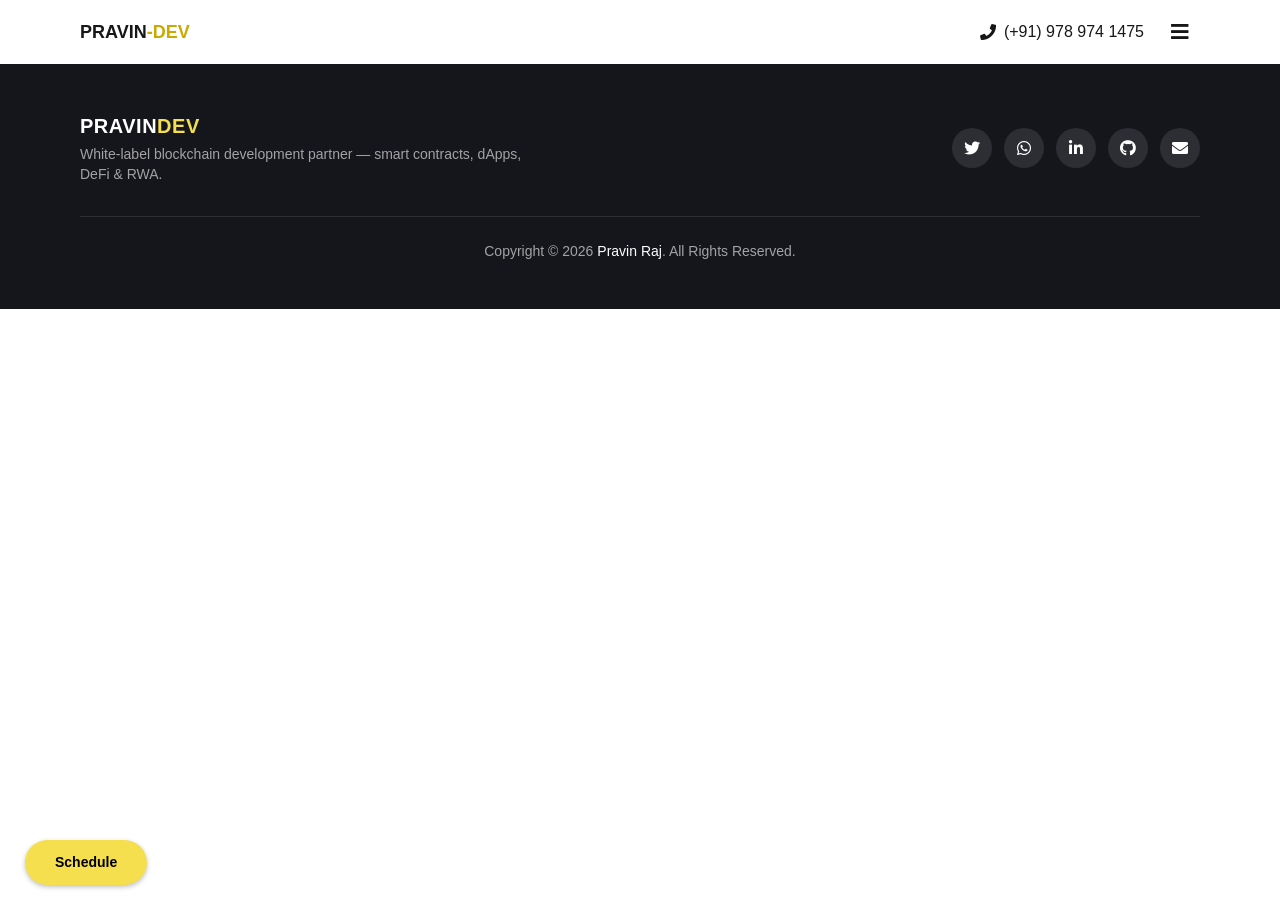
<file: blogs/event-driven-systems-kafka-redis-before-web3/index.html>
<!DOCTYPE html><html lang="en"><head><meta charset="utf-8"><meta name="google-site-verification" content="EXJLCBwzIMzyaOW0dpDlEqtdtEDlopwHgBHc8Y7JGa0"><script type="text/javascript">!function(n){if("/"===n.search[1]){var a=n.search.slice(1).split("&").map((function(n){return n.replace(/~and~/g,"&")})).join("?");window.history.replaceState(null,null,n.pathname.slice(0,-1)+a+n.hash)}}(window.location)</script><link rel="icon" href="/favicon.ico" sizes="any"><link rel="icon" type="image/svg+xml" href="/favicon.svg"><link rel="icon" type="image/png" sizes="32x32" href="/favicon-32.png"><meta name="viewport" content="width=device-width,initial-scale=1"><meta name="theme-color" content="#f5df4e"><meta name="author" content="Pravin Raj"><meta name="description" content="Pravin Raj — white-label blockchain development partner for agencies &amp; dev teams. Smart contracts, full-stack dApps, DeFi &amp; RWA tokenization, shipped end-to-end under your brand."><meta name="keywords" content="blockchain developer, smart contract developer, Solidity, dApp development, Web3, DeFi, RWA tokenization, white-label blockchain partner, Ethereum, Polygon"><meta property="og:type" content="website"><meta property="og:title" content="Pravin Raj — Blockchain Development Partner"><meta property="og:description" content="White-label blockchain partner for agencies &amp; dev teams. Smart contracts, dApps, DeFi &amp; RWA — shipped under your brand."><meta property="og:url" content="https://pravindev12.github.io/"><meta property="og:image" content="https://pravindev12.github.io/og-image.png"><meta property="og:image:width" content="1200"><meta property="og:image:height" content="630"><meta name="twitter:card" content="summary_large_image"><meta name="twitter:creator" content="@PravinDev10"><meta name="twitter:title" content="Pravin Raj — Blockchain Development Partner"><meta name="twitter:description" content="White-label blockchain partner for agencies &amp; dev teams. Smart contracts, dApps, DeFi &amp; RWA — shipped under your brand."><meta name="twitter:image" content="https://pravindev12.github.io/og-image.png"><link rel="apple-touch-icon" href="/apple-touch-icon.png"><link rel="manifest" href="/manifest.json"><script type="application/ld+json">{
    "@context": "https://schema.org",
    "@type": "ProfilePage",
    "mainEntity": {
      "@type": "Person",
      "name": "Pravin Raj",
      "alternateName": "PRAVIN-DEV",
      "url": "https://pravindev12.github.io/",
      "image": "https://pravindev12.github.io/logo512.png",
      "jobTitle": "White-Label Blockchain Development Partner",
      "description": "Blockchain developer and white-label partner for agencies and dev teams — smart contracts, full-stack dApps, DeFi and RWA tokenization, shipped end-to-end.",
      "email": "mailto:pravinpersonal3@gmail.com",
      "address": {
        "@type": "PostalAddress",
        "addressRegion": "Tamil Nadu",
        "addressCountry": "IN"
      },
      "knowsAbout": [
        "Blockchain Development",
        "Solidity",
        "Smart Contracts",
        "Ethereum",
        "Polygon",
        "dApp Development",
        "DeFi",
        "RWA Tokenization",
        "The Graph",
        "Web3",
        "React",
        "Node.js"
      ],
      "sameAs": [
        "https://github.com/pravindev12",
        "https://www.linkedin.com/in/pravin-raj-dev/",
        "https://twitter.com/PravinDev10"
      ]
    }
  }</script><link rel="stylesheet" href="https://cdnjs.cloudflare.com/ajax/libs/font-awesome/5.15.3/css/all.min.css"><title>Event-Driven at Scale: Kafka, Redis and Elasticsearch — Before I Ever Wrote a Smart Contract — Pravin Raj</title><script defer="defer" src="/static/js/main.380cc833.js"></script><link href="/static/css/main.bb5cfea2.css" rel="stylesheet"><style type="text/css">/*
  code is extracted from Calendly's embed stylesheet: https://assets.calendly.com/assets/external/widget.css
*/

.calendly-inline-widget,
.calendly-inline-widget *,
.calendly-badge-widget,
.calendly-badge-widget *,
.calendly-overlay,
.calendly-overlay * {
    font-size:16px;
    line-height:1.2em
}

.calendly-inline-widget iframe,
.calendly-badge-widget iframe,
.calendly-overlay iframe {
    display:inline;
    width:100%;
    height:100%
}

.calendly-popup-content {
    position:relative
}

.calendly-popup-content.calendly-mobile {
    -webkit-overflow-scrolling:touch;
    overflow-y:auto
}

.calendly-overlay {
    position:fixed;
    top:0;
    left:0;
    right:0;
    bottom:0;
    overflow:hidden;
    z-index:9999;
    background-color:#a5a5a5;
    background-color:rgba(31,31,31,0.4)
}

.calendly-overlay .calendly-close-overlay {
    position:absolute;
    top:0;
    left:0;
    right:0;
    bottom:0
}

.calendly-overlay .calendly-popup {
    box-sizing:border-box;
    position:absolute;
    top:50%;
    left:50%;
    -webkit-transform:translateY(-50%) translateX(-50%);
    transform:translateY(-50%) translateX(-50%);
    width:80%;
    min-width:900px;
    max-width:1000px;
    height:90%;
    max-height:680px
}

@media (max-width: 975px) {
    .calendly-overlay .calendly-popup {
        position:fixed;
        top:50px;
        left:0;
        right:0;
        bottom:0;
        -webkit-transform:none;
        transform:none;
        width:100%;
        height:auto;
        min-width:0;
        max-height:none
    }
}

.calendly-overlay .calendly-popup .calendly-popup-content {
    height:100%;
}

.calendly-overlay .calendly-popup-close {
    position:absolute;
    top:25px;
    right:25px;
    color:#fff;
    width:19px;
    height:19px;
    cursor:pointer;
    background:url(https://assets.calendly.com/assets/external/close-icon.svg) no-repeat;
    background-size:contain
}

@media (max-width: 975px) {
    .calendly-overlay .calendly-popup-close {
        top:15px;
        right:15px
    }
}

.calendly-badge-widget {
    position:fixed;
    right:20px;
    bottom:15px;
    z-index:9998
}

.calendly-badge-widget .calendly-badge-content {
    display:table-cell;
    width:auto;
    height:45px;
    padding:0 30px;
    border-radius:25px;
    box-shadow:rgba(0,0,0,0.25) 0 2px 5px;
    font-family:sans-serif;
    text-align:center;
    vertical-align:middle;
    font-weight:bold;
    font-size:14px;
    color:#fff;
    cursor:pointer
}

.calendly-badge-widget .calendly-badge-content.calendly-white {
    color:#666a73
}

.calendly-badge-widget .calendly-badge-content span {
    display:block;
    font-size:12px
}

.calendly-spinner {
    position:absolute;
    top:50%;
    left:0;
    right:0;
    -webkit-transform:translateY(-50%);
    transform:translateY(-50%);
    text-align:center;
    z-index:-1
}

.calendly-spinner>div {
    display:inline-block;
    width:18px;
    height:18px;
    background-color:#e1e1e1;
    border-radius:50%;
    vertical-align:middle;
    -webkit-animation:calendly-bouncedelay 1.4s infinite ease-in-out;
    animation:calendly-bouncedelay 1.4s infinite ease-in-out;
    -webkit-animation-fill-mode:both;
    animation-fill-mode:both
}

.calendly-spinner .calendly-bounce1 {
    -webkit-animation-delay:-0.32s;
    animation-delay:-0.32s
}

.calendly-spinner .calendly-bounce2 {
    -webkit-animation-delay:-0.16s;
    animation-delay:-0.16s
}

@-webkit-keyframes calendly-bouncedelay {
    0%,80%,100% {
        -webkit-transform:scale(0);
        transform:scale(0)
    } 
    
    40%{
        -webkit-transform:scale(1);
        transform:scale(1)
    }
}

@keyframes calendly-bouncedelay{ 
    0%,80%,100% {
        -webkit-transform:scale(0);
        transform:scale(0)
    }
    
    40% {
        -webkit-transform:scale(1);
        transform:scale(1)
    }
}</style><link rel="canonical" href="https://pravindev12.github.io/blogs/event-driven-systems-kafka-redis-before-web3/" data-react-helmet="true"><meta name="title" content="Event-Driven at Scale: Kafka, Redis and Elasticsearch — Before I Ever Wrote a Smart Contract" data-react-helmet="true"><meta name="description" content="Before blockchain, I spent years building production event-driven systems — Kafka, Redis, Elasticsearch, Spring Boot. The discipline behind that work is the same discipline that goes into shipping reliable on-chain systems today." data-react-helmet="true"><meta name="author" content="Pravin Raj" data-react-helmet="true"><meta property="og:locale" content="en_US" data-react-helmet="true"><meta property="og:site_name" content="Pravin Raj" data-react-helmet="true"><meta property="og:title" content="Event-Driven at Scale: Kafka, Redis and Elasticsearch — Before I Ever Wrote a Smart Contract" data-react-helmet="true"><meta property="og:description" content="Before blockchain, I spent years building production event-driven systems — Kafka, Redis, Elasticsearch, Spring Boot. The discipline behind that work is the same discipline that goes into shipping reliable on-chain systems today." data-react-helmet="true"><meta property="og:type" content="website" data-react-helmet="true"><meta property="og:url" content="https://pravindev12.github.io/blogs/event-driven-systems-kafka-redis-before-web3/" data-react-helmet="true"><meta property="og:image" content="/static/media/kafka-redis-systems.4914abfb39de1902fdad6969bca6ffd1.svg" data-react-helmet="true"><meta name="twitter:card" content="summary_large_image" data-react-helmet="true"><meta name="twitter:creator" content="@PravinDev10" data-react-helmet="true"><meta name="twitter:title" content="Event-Driven at Scale: Kafka, Redis and Elasticsearch — Before I Ever Wrote a Smart Contract" data-react-helmet="true"><meta name="twitter:description" content="Before blockchain, I spent years building production event-driven systems — Kafka, Redis, Elasticsearch, Spring Boot. The discipline behind that work is the same discipline that goes into shipping reliable on-chain systems today." data-react-helmet="true"><meta name="twitter:image" content="/static/media/kafka-redis-systems.4914abfb39de1902fdad6969bca6ffd1.svg" data-react-helmet="true"><meta name="robots" content="index, follow, max-image-preview:large, max-snippet:-1, max-video-preview:-1" data-react-helmet="true"></head><body><noscript>You need to enable JavaScript to run this app.</noscript><div id="root"><div class="calendly-badge-widget"><div class="calendly-badge-content" style="background: rgb(245, 223, 78); color: rgb(255, 255, 255);">Schedule</div></div><header id="header" class="sticky top-0 z-50 transition-colors duration-300 bg-transparent"><div class="max-w-6xl mx-auto px-4 h-16 flex items-center justify-between"><a class="no-underline font-bold text-lg text-neutral-900" href="/">PRAVIN<span class="text-brand-ink">-DEV</span></a><div class="flex items-center gap-4"><a href="tel:+919789741475" class="hidden md:inline-flex items-center gap-2 text-neutral-900 no-underline font-medium"><i class="fas fa-phone"></i>(+91) 978 974 1475</a><button type="button" aria-label="Open menu" class="w-10 h-10 flex items-center justify-center bg-transparent border-0 cursor-pointer text-neutral-900 text-xl"><i class="fas fa-bars"></i></button></div></div></header><div class="fixed inset-0 z-[60] bg-[#15161c] text-white transition-opacity duration-300 opacity-0 invisible"><button type="button" aria-label="Close menu" class="absolute top-6 right-6 w-10 h-10 flex items-center justify-center bg-transparent border-0 cursor-pointer text-white text-2xl hover:text-brand"><i class="fas fa-times"></i></button><div class="h-full flex flex-col items-center justify-center gap-8 px-6"><nav class="flex flex-col items-center gap-4 text-2xl font-semibold"><a href="#home" class="no-underline text-white hover:text-brand transition-colors">Home</a><a class="no-underline text-white hover:text-brand transition-colors" href="/blogs">Blogs</a><a href="#about" class="no-underline text-white hover:text-brand transition-colors">About Me</a><a href="#services" class="no-underline text-white hover:text-brand transition-colors">What I Do</a><a href="#resume" class="no-underline text-white hover:text-brand transition-colors">Resume</a><a href="#portfolio" class="no-underline text-white hover:text-brand transition-colors">Portfolio</a><a href="#faq" class="no-underline text-white hover:text-brand transition-colors">FAQ</a><a href="#contact" class="no-underline text-white hover:text-brand transition-colors">Contact Me</a></nav><div class="flex items-center gap-3 mt-4"><a href="https://twitter.com/PravinDev10" target="_blank" rel="noreferrer" aria-label="X (Twitter)" title="X (Twitter)" class="w-10 h-10 rounded-full bg-white/10 text-white flex items-center justify-center no-underline hover:bg-brand hover:text-neutral-900 transition-colors"><i class="fab fa-twitter"></i></a><a href="https://wa.me/919789741475" target="_blank" rel="noreferrer" aria-label="WhatsApp" title="WhatsApp" class="w-10 h-10 rounded-full bg-white/10 text-white flex items-center justify-center no-underline hover:bg-brand hover:text-neutral-900 transition-colors"><i class="fab fa-whatsapp"></i></a><a href="https://github.com/pravindev12" target="_blank" rel="noreferrer" aria-label="GitHub" title="GitHub" class="w-10 h-10 rounded-full bg-white/10 text-white flex items-center justify-center no-underline hover:bg-brand hover:text-neutral-900 transition-colors"><i class="fab fa-github"></i></a><a href="https://www.linkedin.com/in/pravin-raj-dev/" target="_blank" rel="noreferrer" aria-label="LinkedIn" title="LinkedIn" class="w-10 h-10 rounded-full bg-white/10 text-white flex items-center justify-center no-underline hover:bg-brand hover:text-neutral-900 transition-colors"><i class="fab fa-linkedin-in"></i></a><a href="mailto:pravinpersonal3@gmail.com" target="_blank" rel="noreferrer" aria-label="Email" title="Email" class="w-10 h-10 rounded-full bg-white/10 text-white flex items-center justify-center no-underline hover:bg-brand hover:text-neutral-900 transition-colors"><i class="fas fa-envelope"></i></a></div></div></div><button type="button" aria-label="Back to top" class="fixed bottom-6 right-6 z-40 w-12 h-12 rounded-full grid place-items-center shadow-lg border-0 cursor-pointer transition-opacity duration-300 opacity-0 pointer-events-none" style="background: conic-gradient(rgb(245, 223, 78) 0%, rgb(215, 215, 215) 0%);"><span class="w-9 h-9 rounded-full bg-white grid place-items-center"><svg xmlns="http://www.w3.org/2000/svg" fill="none" viewBox="0 0 24 24" stroke-width="1.8" stroke="#111318" class="w-5 h-5"><path stroke-linecap="round" stroke-linejoin="round" d="M4.5 10.5 12 3m0 0 7.5 7.5M12 3v18"></path></svg></span></button><div class="pt-16 pb-14"><div class="max-w-3xl mx-auto px-4"><a class="inline-block mb-2.5 text-gray-500 no-underline hover:text-neutral-900" href="/blogs">← All posts</a><div class="flex flex-col gap-2.5 mt-4 mb-5"><span class="bg-black text-white w-max rounded px-2 py-1 text-sm font-light">Case Study</span><h1 class="text-3xl md:text-4xl font-semibold leading-tight">Event-Driven at Scale: Kafka, Redis and Elasticsearch — Before I Ever Wrote a Smart Contract</h1><p class="text-gray-500 text-sm">Aug 1, 2026 · 3 min read</p></div><img src="/static/media/kafka-redis-systems.4914abfb39de1902fdad6969bca6ffd1.svg" alt="Event-Driven at Scale: Kafka, Redis and Elasticsearch — Before I Ever Wrote a Smart Contract" class="w-full rounded-xl shadow-soft"><p class="text-lg text-gray-600 my-5">Before blockchain, I spent years building production event-driven systems — Kafka, Redis, Elasticsearch, Spring Boot. The discipline behind that work is the same discipline that goes into shipping reliable on-chain systems today.</p><div class="sticky top-16 z-30 bg-white py-4"><select class="w-full p-2.5 text-base font-medium border border-gray-300 rounded outline-none" aria-label="Jump to section"><option value="" selected="">Table of Contents</option><option value="why-you-reach-for-kafka-in-the-first-place">Why you reach for Kafka in the first place</option><option value="where-redis-actually-earns-its-place">Where Redis actually earns its place</option><option value="elasticsearch-search-is-not-a-database-query">Elasticsearch: search is not a database query</option><option value="the-part-that-carries-over-directly-to-blockchain-work">The part that carries over directly to blockchain work</option></select></div><article class="prose prose-lg max-w-none prose-headings:scroll-mt-24 prose-headings:font-semibold prose-a:text-brand-ink prose-code:before:content-none prose-code:after:content-none"><p>Before "white-label blockchain partner" was on my profile, I was a senior engineer
building production distributed systems — Angular front-ends, Node.js and Java
Spring Boot services, Kafka for event streaming, Redis for caching, Elasticsearch
for search, all running on Docker. That work at Oasys Cybernetics (2019–2022) is
where the engineering discipline I now bring to smart contracts actually comes from.</p>
<p>Here's how those pieces fit together, and why the pattern matters even more once
you're working on-chain.</p>
<h2 id="why-you-reach-for-kafka-in-the-first-place">Why you reach for Kafka in the first place</h2>
<p>The moment more than one service needs to react to the same event — a user
action, a status change, a new record — polling and direct service-to-service
calls stop scaling. Kafka decouples "something happened" from "who needs to know."</p>
<p>A producer writes an event once. Every consumer that cares — search indexing,
notifications, analytics, a downstream microservice — reads it independently, at
its own pace, without the producer knowing or caring who's listening.</p>
<pre><code>Producer → Kafka topic → [Search indexer, Notification service, Analytics, ...]
</code></pre>
<p>The two properties that make this worth the operational overhead:</p>
<ul>
<li><strong>Buffering</strong> — a slow or temporarily-down consumer doesn't take down the
producer. Kafka holds the backlog; the consumer catches up when it's ready.</li>
<li><strong>Replay</strong> — because events are retained (not just delivered-and-discarded),
you can rebuild a consumer's state from scratch by replaying the log. That
turns "the search index got corrupted" from an incident into a script.</li>
</ul>
<h2 id="where-redis-actually-earns-its-place">Where Redis actually earns its place</h2>
<p>Redis isn't "a cache" in the abstract — it earns its place by sitting in front
of whichever read is both <strong>hot</strong> and <strong>expensive</strong>. Session state, rate-limit
counters, a computed leaderboard, a frequently-hit lookup that would otherwise
hammer the primary database on every request.</p>
<p>The failure mode to design around isn't "Redis is down" (that's the easy case —
fail through to the source of truth). It's <strong>stale data silently served as
correct</strong> — so every cache entry needs an explicit invalidation path, not just
a TTL you hope is short enough.</p>
<h2 id="elasticsearch-search-is-not-a-database-query">Elasticsearch: search is not a database query</h2>
<p>Full-text search, faceted filtering, relevance ranking — a relational database
can technically do some of this, but not at the latency or flexibility a real
search experience needs. Elasticsearch consumes the same event stream Kafka is
already carrying and builds a purpose-built, denormalized index for exactly the
queries your UI actually asks.</p>
<p>The pattern across all three tools is the same: <strong>don't make one system do
everything.</strong> Let the primary database be the source of truth, and let
purpose-built systems (cache, search index, analytics store) stay in sync by
consuming events, not by being queried directly by every part of the app.</p>
<h2 id="the-part-that-carries-over-directly-to-blockchain-work">The part that carries over directly to blockchain work</h2>
<p>If that Kafka pattern sounds familiar, it should — <strong>consuming an event stream
to build derived, queryable state is exactly what The Graph does for a smart
contract.</strong> A contract emits events the same way a service publishes to a
topic; a subgraph's mappings are a consumer, just like an Elasticsearch indexer
is a consumer. The architecture is the same shape — only the source of truth
changed from a database to a chain.</p>
<p>What also carries over: the discipline. In a Kafka consumer, a handler that
isn't idempotent means replaying the log corrupts your data. In a smart
contract, a function that isn't safe against being called twice — like
retiring the same credit twice — means an attacker doesn't need a fancy exploit,
just a normal call at the wrong time. Same failure mode, same fix: design for
the replay, not just the happy path.</p>
<p>That's the throughline from Kafka topics to Solidity contracts: the technology
changed, the engineering rigor didn't.</p>
</article><div class="flex flex-wrap gap-2 my-8"><a class="inline-block bg-gray-100 border border-gray-200 rounded-full px-3 py-1 text-xs text-gray-600 no-underline hover:bg-brand hover:border-brand hover:text-neutral-900 transition-colors" href="/blogs?tag=Kafka">#Kafka</a><a class="inline-block bg-gray-100 border border-gray-200 rounded-full px-3 py-1 text-xs text-gray-600 no-underline hover:bg-brand hover:border-brand hover:text-neutral-900 transition-colors" href="/blogs?tag=Redis">#Redis</a><a class="inline-block bg-gray-100 border border-gray-200 rounded-full px-3 py-1 text-xs text-gray-600 no-underline hover:bg-brand hover:border-brand hover:text-neutral-900 transition-colors" href="/blogs?tag=Elasticsearch">#Elasticsearch</a><a class="inline-block bg-gray-100 border border-gray-200 rounded-full px-3 py-1 text-xs text-gray-600 no-underline hover:bg-brand hover:border-brand hover:text-neutral-900 transition-colors" href="/blogs?tag=Microservices">#Microservices</a><a class="inline-block bg-gray-100 border border-gray-200 rounded-full px-3 py-1 text-xs text-gray-600 no-underline hover:bg-brand hover:border-brand hover:text-neutral-900 transition-colors" href="/blogs?tag=Backend">#Backend</a><a class="inline-block bg-gray-100 border border-gray-200 rounded-full px-3 py-1 text-xs text-gray-600 no-underline hover:bg-brand hover:border-brand hover:text-neutral-900 transition-colors" href="/blogs?tag=Distributed%20Systems">#Distributed Systems</a></div><div class="flex justify-between gap-4 border-t border-gray-200 pt-5"><a class="max-w-[48%] text-gray-500 no-underline font-medium hover:text-neutral-900" href="/blogs/carbon-credit-marketplace-architecture">← Building a Tokenized Carbon-Credit Marketplace on Polygon: A Full Architecture Breakdown</a><a class="max-w-[48%] text-right text-gray-500 no-underline font-medium hover:text-neutral-900" href="/blogs/testing-dapps-with-playwright">Testing dApps with Playwright: Real Test Cases and the Workarounds Nobody Documents →</a></div></div></div><footer id="footer" class="bg-[#15161c] text-white"><div class="max-w-6xl mx-auto px-4 py-12"><div class="flex flex-col md:flex-row items-center justify-between gap-6"><div class="text-center md:text-left"><p class="text-xl font-bold tracking-wide">PRAVIN<span class="text-brand">DEV</span></p><p class="text-sm text-neutral-400 mt-1 max-w-md">White-label blockchain development partner — smart contracts, dApps, DeFi &amp; RWA.</p></div><div class="flex items-center gap-3"><a href="https://twitter.com/PravinDev10" target="_blank" rel="noreferrer" aria-label="X (Twitter)" title="X (Twitter)" class="w-10 h-10 rounded-full bg-white/10 text-white flex items-center justify-center no-underline hover:bg-brand hover:text-neutral-900 transition-colors"><i class="fab fa-twitter"></i></a><a href="https://wa.me/919789741475" target="_blank" rel="noreferrer" aria-label="WhatsApp" title="WhatsApp" class="w-10 h-10 rounded-full bg-white/10 text-white flex items-center justify-center no-underline hover:bg-brand hover:text-neutral-900 transition-colors"><i class="fab fa-whatsapp"></i></a><a href="https://www.linkedin.com/in/pravin-raj-dev/" target="_blank" rel="noreferrer" aria-label="LinkedIn" title="LinkedIn" class="w-10 h-10 rounded-full bg-white/10 text-white flex items-center justify-center no-underline hover:bg-brand hover:text-neutral-900 transition-colors"><i class="fab fa-linkedin-in"></i></a><a href="https://github.com/pravindev12" target="_blank" rel="noreferrer" aria-label="GitHub" title="GitHub" class="w-10 h-10 rounded-full bg-white/10 text-white flex items-center justify-center no-underline hover:bg-brand hover:text-neutral-900 transition-colors"><i class="fab fa-github"></i></a><a href="mailto:pravinpersonal3@gmail.com" target="_blank" rel="noreferrer" aria-label="Email" title="Email" class="w-10 h-10 rounded-full bg-white/10 text-white flex items-center justify-center no-underline hover:bg-brand hover:text-neutral-900 transition-colors"><i class="fas fa-envelope"></i></a></div></div><div class="border-t border-white/10 mt-8 pt-6 text-center text-sm text-neutral-400">Copyright © 2026 <a class="text-white font-medium no-underline hover:text-brand" href="/">Pravin Raj</a>. All Rights Reserved.</div></div></footer></div></body></html>
</file>
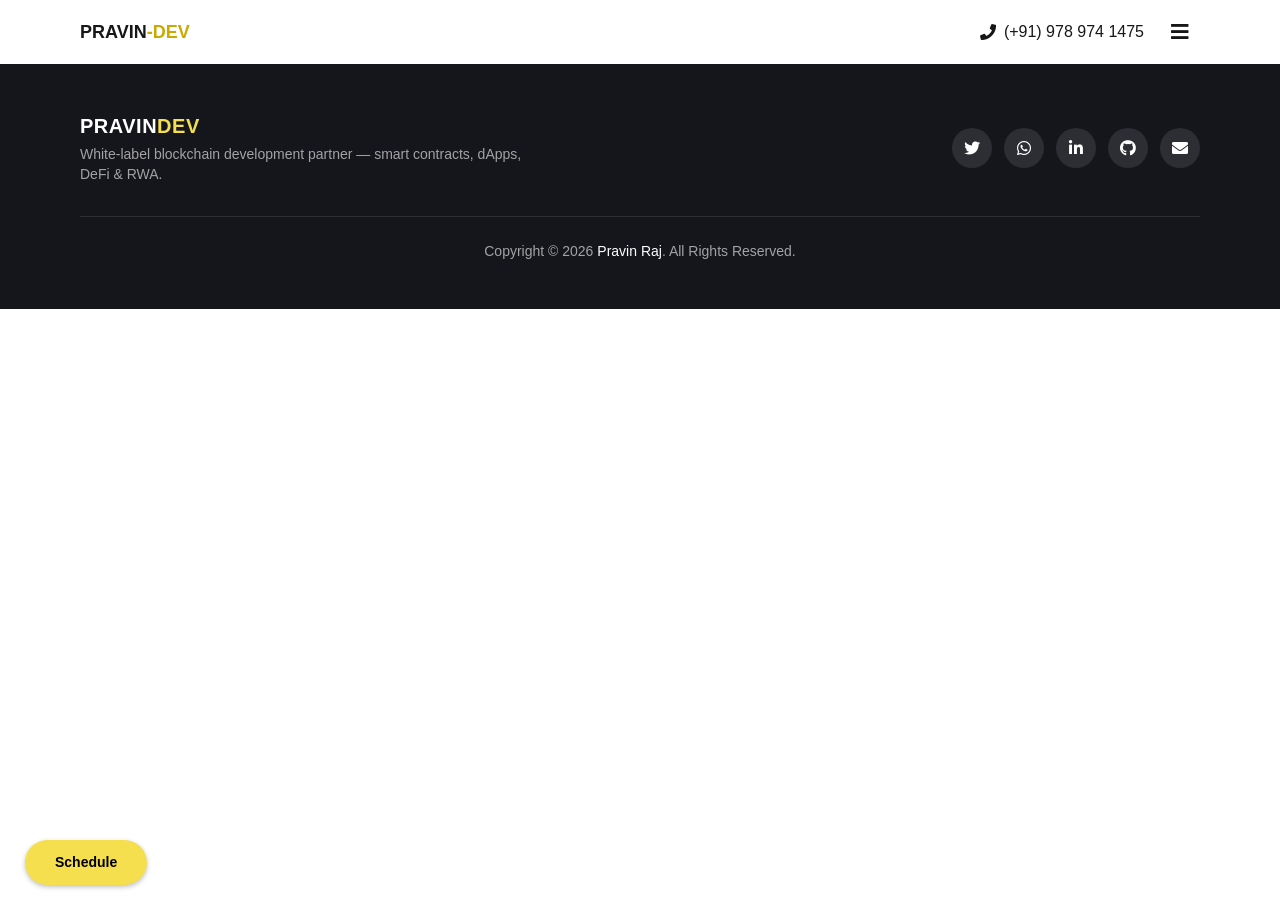
<file: blogs/rwa-tokenization-practical-guide/index.html>
<!DOCTYPE html><html lang="en"><head><meta charset="utf-8"><meta name="google-site-verification" content="EXJLCBwzIMzyaOW0dpDlEqtdtEDlopwHgBHc8Y7JGa0"><script type="text/javascript">!function(n){if("/"===n.search[1]){var a=n.search.slice(1).split("&").map((function(n){return n.replace(/~and~/g,"&")})).join("?");window.history.replaceState(null,null,n.pathname.slice(0,-1)+a+n.hash)}}(window.location)</script><link rel="icon" href="/favicon.ico" sizes="any"><link rel="icon" type="image/svg+xml" href="/favicon.svg"><link rel="icon" type="image/png" sizes="32x32" href="/favicon-32.png"><meta name="viewport" content="width=device-width,initial-scale=1"><meta name="theme-color" content="#f5df4e"><meta name="author" content="Pravin Raj"><meta name="description" content="Pravin Raj — white-label blockchain development partner for agencies &amp; dev teams. Smart contracts, full-stack dApps, DeFi &amp; RWA tokenization, shipped end-to-end under your brand."><meta name="keywords" content="blockchain developer, smart contract developer, Solidity, dApp development, Web3, DeFi, RWA tokenization, white-label blockchain partner, Ethereum, Polygon"><meta property="og:type" content="website"><meta property="og:title" content="Pravin Raj — Blockchain Development Partner"><meta property="og:description" content="White-label blockchain partner for agencies &amp; dev teams. Smart contracts, dApps, DeFi &amp; RWA — shipped under your brand."><meta property="og:url" content="https://pravindev12.github.io/"><meta property="og:image" content="https://pravindev12.github.io/og-image.png"><meta property="og:image:width" content="1200"><meta property="og:image:height" content="630"><meta name="twitter:card" content="summary_large_image"><meta name="twitter:creator" content="@PravinDev10"><meta name="twitter:title" content="Pravin Raj — Blockchain Development Partner"><meta name="twitter:description" content="White-label blockchain partner for agencies &amp; dev teams. Smart contracts, dApps, DeFi &amp; RWA — shipped under your brand."><meta name="twitter:image" content="https://pravindev12.github.io/og-image.png"><link rel="apple-touch-icon" href="/apple-touch-icon.png"><link rel="manifest" href="/manifest.json"><script type="application/ld+json">{
    "@context": "https://schema.org",
    "@type": "ProfilePage",
    "mainEntity": {
      "@type": "Person",
      "name": "Pravin Raj",
      "alternateName": "PRAVIN-DEV",
      "url": "https://pravindev12.github.io/",
      "image": "https://pravindev12.github.io/logo512.png",
      "jobTitle": "White-Label Blockchain Development Partner",
      "description": "Blockchain developer and white-label partner for agencies and dev teams — smart contracts, full-stack dApps, DeFi and RWA tokenization, shipped end-to-end.",
      "email": "mailto:pravinpersonal3@gmail.com",
      "address": {
        "@type": "PostalAddress",
        "addressRegion": "Tamil Nadu",
        "addressCountry": "IN"
      },
      "knowsAbout": [
        "Blockchain Development",
        "Solidity",
        "Smart Contracts",
        "Ethereum",
        "Polygon",
        "dApp Development",
        "DeFi",
        "RWA Tokenization",
        "The Graph",
        "Web3",
        "React",
        "Node.js"
      ],
      "sameAs": [
        "https://github.com/pravindev12",
        "https://www.linkedin.com/in/pravin-raj-dev/",
        "https://twitter.com/PravinDev10"
      ]
    }
  }</script><link rel="stylesheet" href="https://cdnjs.cloudflare.com/ajax/libs/font-awesome/5.15.3/css/all.min.css"><title>RWA Tokenization Explained: A Practical Guide to Bringing Real-World Assets On-Chain — Pravin Raj</title><script defer="defer" src="/static/js/main.380cc833.js"></script><link href="/static/css/main.bb5cfea2.css" rel="stylesheet"><style type="text/css">/*
  code is extracted from Calendly's embed stylesheet: https://assets.calendly.com/assets/external/widget.css
*/

.calendly-inline-widget,
.calendly-inline-widget *,
.calendly-badge-widget,
.calendly-badge-widget *,
.calendly-overlay,
.calendly-overlay * {
    font-size:16px;
    line-height:1.2em
}

.calendly-inline-widget iframe,
.calendly-badge-widget iframe,
.calendly-overlay iframe {
    display:inline;
    width:100%;
    height:100%
}

.calendly-popup-content {
    position:relative
}

.calendly-popup-content.calendly-mobile {
    -webkit-overflow-scrolling:touch;
    overflow-y:auto
}

.calendly-overlay {
    position:fixed;
    top:0;
    left:0;
    right:0;
    bottom:0;
    overflow:hidden;
    z-index:9999;
    background-color:#a5a5a5;
    background-color:rgba(31,31,31,0.4)
}

.calendly-overlay .calendly-close-overlay {
    position:absolute;
    top:0;
    left:0;
    right:0;
    bottom:0
}

.calendly-overlay .calendly-popup {
    box-sizing:border-box;
    position:absolute;
    top:50%;
    left:50%;
    -webkit-transform:translateY(-50%) translateX(-50%);
    transform:translateY(-50%) translateX(-50%);
    width:80%;
    min-width:900px;
    max-width:1000px;
    height:90%;
    max-height:680px
}

@media (max-width: 975px) {
    .calendly-overlay .calendly-popup {
        position:fixed;
        top:50px;
        left:0;
        right:0;
        bottom:0;
        -webkit-transform:none;
        transform:none;
        width:100%;
        height:auto;
        min-width:0;
        max-height:none
    }
}

.calendly-overlay .calendly-popup .calendly-popup-content {
    height:100%;
}

.calendly-overlay .calendly-popup-close {
    position:absolute;
    top:25px;
    right:25px;
    color:#fff;
    width:19px;
    height:19px;
    cursor:pointer;
    background:url(https://assets.calendly.com/assets/external/close-icon.svg) no-repeat;
    background-size:contain
}

@media (max-width: 975px) {
    .calendly-overlay .calendly-popup-close {
        top:15px;
        right:15px
    }
}

.calendly-badge-widget {
    position:fixed;
    right:20px;
    bottom:15px;
    z-index:9998
}

.calendly-badge-widget .calendly-badge-content {
    display:table-cell;
    width:auto;
    height:45px;
    padding:0 30px;
    border-radius:25px;
    box-shadow:rgba(0,0,0,0.25) 0 2px 5px;
    font-family:sans-serif;
    text-align:center;
    vertical-align:middle;
    font-weight:bold;
    font-size:14px;
    color:#fff;
    cursor:pointer
}

.calendly-badge-widget .calendly-badge-content.calendly-white {
    color:#666a73
}

.calendly-badge-widget .calendly-badge-content span {
    display:block;
    font-size:12px
}

.calendly-spinner {
    position:absolute;
    top:50%;
    left:0;
    right:0;
    -webkit-transform:translateY(-50%);
    transform:translateY(-50%);
    text-align:center;
    z-index:-1
}

.calendly-spinner>div {
    display:inline-block;
    width:18px;
    height:18px;
    background-color:#e1e1e1;
    border-radius:50%;
    vertical-align:middle;
    -webkit-animation:calendly-bouncedelay 1.4s infinite ease-in-out;
    animation:calendly-bouncedelay 1.4s infinite ease-in-out;
    -webkit-animation-fill-mode:both;
    animation-fill-mode:both
}

.calendly-spinner .calendly-bounce1 {
    -webkit-animation-delay:-0.32s;
    animation-delay:-0.32s
}

.calendly-spinner .calendly-bounce2 {
    -webkit-animation-delay:-0.16s;
    animation-delay:-0.16s
}

@-webkit-keyframes calendly-bouncedelay {
    0%,80%,100% {
        -webkit-transform:scale(0);
        transform:scale(0)
    } 
    
    40%{
        -webkit-transform:scale(1);
        transform:scale(1)
    }
}

@keyframes calendly-bouncedelay{ 
    0%,80%,100% {
        -webkit-transform:scale(0);
        transform:scale(0)
    }
    
    40% {
        -webkit-transform:scale(1);
        transform:scale(1)
    }
}</style><link rel="canonical" href="https://pravindev12.github.io/blogs/rwa-tokenization-practical-guide/" data-react-helmet="true"><meta name="title" content="RWA Tokenization Explained: A Practical Guide to Bringing Real-World Assets On-Chain" data-react-helmet="true"><meta name="description" content="Real-world asset tokenization is one of the biggest narratives in Web3 — and one of the most misunderstood. Here's what it actually involves, minus the hype." data-react-helmet="true"><meta name="author" content="Pravin Raj" data-react-helmet="true"><meta property="og:locale" content="en_US" data-react-helmet="true"><meta property="og:site_name" content="Pravin Raj" data-react-helmet="true"><meta property="og:title" content="RWA Tokenization Explained: A Practical Guide to Bringing Real-World Assets On-Chain" data-react-helmet="true"><meta property="og:description" content="Real-world asset tokenization is one of the biggest narratives in Web3 — and one of the most misunderstood. Here's what it actually involves, minus the hype." data-react-helmet="true"><meta property="og:type" content="website" data-react-helmet="true"><meta property="og:url" content="https://pravindev12.github.io/blogs/rwa-tokenization-practical-guide/" data-react-helmet="true"><meta property="og:image" content="/static/media/rwa-tokenization.0acc9d5a2e7a86e3647e57d399b5f2bd.svg" data-react-helmet="true"><meta name="twitter:card" content="summary_large_image" data-react-helmet="true"><meta name="twitter:creator" content="@PravinDev10" data-react-helmet="true"><meta name="twitter:title" content="RWA Tokenization Explained: A Practical Guide to Bringing Real-World Assets On-Chain" data-react-helmet="true"><meta name="twitter:description" content="Real-world asset tokenization is one of the biggest narratives in Web3 — and one of the most misunderstood. Here's what it actually involves, minus the hype." data-react-helmet="true"><meta name="twitter:image" content="/static/media/rwa-tokenization.0acc9d5a2e7a86e3647e57d399b5f2bd.svg" data-react-helmet="true"><meta name="robots" content="index, follow, max-image-preview:large, max-snippet:-1, max-video-preview:-1" data-react-helmet="true"></head><body><noscript>You need to enable JavaScript to run this app.</noscript><div id="root"><div class="calendly-badge-widget"><div class="calendly-badge-content" style="background: rgb(245, 223, 78); color: rgb(255, 255, 255);">Schedule</div></div><header id="header" class="sticky top-0 z-50 transition-colors duration-300 bg-transparent"><div class="max-w-6xl mx-auto px-4 h-16 flex items-center justify-between"><a class="no-underline font-bold text-lg text-neutral-900" href="/">PRAVIN<span class="text-brand-ink">-DEV</span></a><div class="flex items-center gap-4"><a href="tel:+919789741475" class="hidden md:inline-flex items-center gap-2 text-neutral-900 no-underline font-medium"><i class="fas fa-phone"></i>(+91) 978 974 1475</a><button type="button" aria-label="Open menu" class="w-10 h-10 flex items-center justify-center bg-transparent border-0 cursor-pointer text-neutral-900 text-xl"><i class="fas fa-bars"></i></button></div></div></header><div class="fixed inset-0 z-[60] bg-[#15161c] text-white transition-opacity duration-300 opacity-0 invisible"><button type="button" aria-label="Close menu" class="absolute top-6 right-6 w-10 h-10 flex items-center justify-center bg-transparent border-0 cursor-pointer text-white text-2xl hover:text-brand"><i class="fas fa-times"></i></button><div class="h-full flex flex-col items-center justify-center gap-8 px-6"><nav class="flex flex-col items-center gap-4 text-2xl font-semibold"><a href="#home" class="no-underline text-white hover:text-brand transition-colors">Home</a><a class="no-underline text-white hover:text-brand transition-colors" href="/blogs">Blogs</a><a href="#about" class="no-underline text-white hover:text-brand transition-colors">About Me</a><a href="#services" class="no-underline text-white hover:text-brand transition-colors">What I Do</a><a href="#resume" class="no-underline text-white hover:text-brand transition-colors">Resume</a><a href="#portfolio" class="no-underline text-white hover:text-brand transition-colors">Portfolio</a><a href="#faq" class="no-underline text-white hover:text-brand transition-colors">FAQ</a><a href="#contact" class="no-underline text-white hover:text-brand transition-colors">Contact Me</a></nav><div class="flex items-center gap-3 mt-4"><a href="https://twitter.com/PravinDev10" target="_blank" rel="noreferrer" aria-label="X (Twitter)" title="X (Twitter)" class="w-10 h-10 rounded-full bg-white/10 text-white flex items-center justify-center no-underline hover:bg-brand hover:text-neutral-900 transition-colors"><i class="fab fa-twitter"></i></a><a href="https://wa.me/919789741475" target="_blank" rel="noreferrer" aria-label="WhatsApp" title="WhatsApp" class="w-10 h-10 rounded-full bg-white/10 text-white flex items-center justify-center no-underline hover:bg-brand hover:text-neutral-900 transition-colors"><i class="fab fa-whatsapp"></i></a><a href="https://github.com/pravindev12" target="_blank" rel="noreferrer" aria-label="GitHub" title="GitHub" class="w-10 h-10 rounded-full bg-white/10 text-white flex items-center justify-center no-underline hover:bg-brand hover:text-neutral-900 transition-colors"><i class="fab fa-github"></i></a><a href="https://www.linkedin.com/in/pravin-raj-dev/" target="_blank" rel="noreferrer" aria-label="LinkedIn" title="LinkedIn" class="w-10 h-10 rounded-full bg-white/10 text-white flex items-center justify-center no-underline hover:bg-brand hover:text-neutral-900 transition-colors"><i class="fab fa-linkedin-in"></i></a><a href="mailto:pravinpersonal3@gmail.com" target="_blank" rel="noreferrer" aria-label="Email" title="Email" class="w-10 h-10 rounded-full bg-white/10 text-white flex items-center justify-center no-underline hover:bg-brand hover:text-neutral-900 transition-colors"><i class="fas fa-envelope"></i></a></div></div></div><button type="button" aria-label="Back to top" class="fixed bottom-6 right-6 z-40 w-12 h-12 rounded-full grid place-items-center shadow-lg border-0 cursor-pointer transition-opacity duration-300 opacity-0 pointer-events-none" style="background: conic-gradient(rgb(245, 223, 78) 0%, rgb(215, 215, 215) 0%);"><span class="w-9 h-9 rounded-full bg-white grid place-items-center"><svg xmlns="http://www.w3.org/2000/svg" fill="none" viewBox="0 0 24 24" stroke-width="1.8" stroke="#111318" class="w-5 h-5"><path stroke-linecap="round" stroke-linejoin="round" d="M4.5 10.5 12 3m0 0 7.5 7.5M12 3v18"></path></svg></span></button><div class="pt-16 pb-14"><div class="max-w-3xl mx-auto px-4"><a class="inline-block mb-2.5 text-gray-500 no-underline hover:text-neutral-900" href="/blogs">← All posts</a><div class="flex flex-col gap-2.5 mt-4 mb-5"><span class="bg-black text-white w-max rounded px-2 py-1 text-sm font-light">Web3</span><h1 class="text-3xl md:text-4xl font-semibold leading-tight">RWA Tokenization Explained: A Practical Guide to Bringing Real-World Assets On-Chain</h1><p class="text-gray-500 text-sm">Jun 12, 2026 · 2 min read</p></div><img src="/static/media/rwa-tokenization.0acc9d5a2e7a86e3647e57d399b5f2bd.svg" alt="RWA Tokenization Explained: A Practical Guide to Bringing Real-World Assets On-Chain" class="w-full rounded-xl shadow-soft"><p class="text-lg text-gray-600 my-5">Real-world asset tokenization is one of the biggest narratives in Web3 — and one of the most misunderstood. Here's what it actually involves, minus the hype.</p><div class="sticky top-16 z-30 bg-white py-4"><select class="w-full p-2.5 text-base font-medium border border-gray-300 rounded outline-none" aria-label="Jump to section"><option value="" selected="">Table of Contents</option><option value="what-tokenization-actually-means">What tokenization actually means</option><option value="why-it-matters-now">Why it matters now</option><option value="the-building-blocks">The building blocks</option><option value="a-worked-example">A worked example</option><option value="common-pitfalls">Common pitfalls</option><option value="where-to-start">Where to start</option></select></div><article class="prose prose-lg max-w-none prose-headings:scroll-mt-24 prose-headings:font-semibold prose-a:text-brand-ink prose-code:before:content-none prose-code:after:content-none"><p>"Tokenize your asset" gets thrown around like it's a single button. It isn't.
Real-world asset (RWA) tokenization is a systems problem, and the token is the
easy part. Here's a grounded guide for founders weighing whether it's worth it.</p>
<h2 id="what-tokenization-actually-means">What tokenization actually means</h2>
<p>Tokenizing an asset means creating an on-chain representation whose ownership,
transfer and lifecycle are enforced by a smart contract. The token isn't the
asset — it's a <strong>verifiable claim</strong> on it. That distinction drives every hard
decision that follows.</p>
<h2 id="why-it-matters-now">Why it matters now</h2>
<p>Three things changed: cheaper settlement on L2s like Polygon, mature token
standards, and real institutional demand for transparent, always-auditable
records. For assets where <em>provenance and liquidity</em> are the bottleneck —
carbon credits, invoices, commodities, real estate shares — on-chain rails are
a genuine upgrade, not a gimmick.</p>
<h2 id="the-building-blocks">The building blocks</h2>
<ul>
<li><strong>Token standard.</strong> Fungible units (ERC-20) for interchangeable assets;
ERC-1155 or ERC-721 when each batch or item is distinct.</li>
<li><strong>Provenance metadata.</strong> Immutable, tamper-evident data linking the token to
its off-chain origin, standard and documentation.</li>
<li><strong>Lifecycle rules.</strong> Minting authority, transfer restrictions, and terminal
states like redemption, retirement or settlement.</li>
<li><strong>Oracles.</strong> When the token's value or status depends on off-chain reality
(a price, a delivery, an inspection), you need a trusted feed to bridge it.</li>
<li><strong>Compliance hooks.</strong> Allow-lists, KYC gating, or transfer limits, depending
on jurisdiction. This is design, not an afterthought.</li>
</ul>
<h2 id="a-worked-example">A worked example</h2>
<p>For a carbon-credit marketplace, each credit maps to a verified project and
vintage, mints only from allow-listed issuers, trades through an escrow, and can
be <strong>retired exactly once</strong> — a one-way burn that becomes the permanent proof of
offset. Every step emits an event, so the full history is queryable forever.</p>
<h2 id="common-pitfalls">Common pitfalls</h2>
<ul>
<li>Treating the token as the product and skipping the lifecycle modelling.</li>
<li>Ignoring the <strong>oracle problem</strong> — on-chain code can't see off-chain truth by
itself.</li>
<li>Bolting on compliance late, when it should shape the contract from day one.</li>
<li>No indexing layer, so the data is technically on-chain but practically unusable.</li>
</ul>
<h2 id="where-to-start">Where to start</h2>
<p>Pick one asset with a clear ownership record and a real liquidity or trust
problem. Model its lifecycle on paper first — who can mint, how it transfers,
how it exits. The contracts fall out of that model. If the lifecycle is fuzzy,
tokenizing won't fix it; it'll just make the confusion permanent.</p>
</article><div class="flex flex-wrap gap-2 my-8"><a class="inline-block bg-gray-100 border border-gray-200 rounded-full px-3 py-1 text-xs text-gray-600 no-underline hover:bg-brand hover:border-brand hover:text-neutral-900 transition-colors" href="/blogs?tag=RWA">#RWA</a><a class="inline-block bg-gray-100 border border-gray-200 rounded-full px-3 py-1 text-xs text-gray-600 no-underline hover:bg-brand hover:border-brand hover:text-neutral-900 transition-colors" href="/blogs?tag=Tokenization">#Tokenization</a><a class="inline-block bg-gray-100 border border-gray-200 rounded-full px-3 py-1 text-xs text-gray-600 no-underline hover:bg-brand hover:border-brand hover:text-neutral-900 transition-colors" href="/blogs?tag=Web3">#Web3</a><a class="inline-block bg-gray-100 border border-gray-200 rounded-full px-3 py-1 text-xs text-gray-600 no-underline hover:bg-brand hover:border-brand hover:text-neutral-900 transition-colors" href="/blogs?tag=Founders">#Founders</a></div><div class="flex justify-between gap-4 border-t border-gray-200 pt-5"><a class="max-w-[48%] text-gray-500 no-underline font-medium hover:text-neutral-900" href="/blogs/smart-contract-testing-security-checklist">← Ship Smart Contracts That Don't Get Drained: A Practical Testing &amp; Security Checklist</a><a class="max-w-[48%] text-right text-gray-500 no-underline font-medium hover:text-neutral-900" href="/blogs/carbon-credit-marketplace-architecture">Building a Tokenized Carbon-Credit Marketplace on Polygon: A Full Architecture Breakdown →</a></div></div></div><footer id="footer" class="bg-[#15161c] text-white"><div class="max-w-6xl mx-auto px-4 py-12"><div class="flex flex-col md:flex-row items-center justify-between gap-6"><div class="text-center md:text-left"><p class="text-xl font-bold tracking-wide">PRAVIN<span class="text-brand">DEV</span></p><p class="text-sm text-neutral-400 mt-1 max-w-md">White-label blockchain development partner — smart contracts, dApps, DeFi &amp; RWA.</p></div><div class="flex items-center gap-3"><a href="https://twitter.com/PravinDev10" target="_blank" rel="noreferrer" aria-label="X (Twitter)" title="X (Twitter)" class="w-10 h-10 rounded-full bg-white/10 text-white flex items-center justify-center no-underline hover:bg-brand hover:text-neutral-900 transition-colors"><i class="fab fa-twitter"></i></a><a href="https://wa.me/919789741475" target="_blank" rel="noreferrer" aria-label="WhatsApp" title="WhatsApp" class="w-10 h-10 rounded-full bg-white/10 text-white flex items-center justify-center no-underline hover:bg-brand hover:text-neutral-900 transition-colors"><i class="fab fa-whatsapp"></i></a><a href="https://www.linkedin.com/in/pravin-raj-dev/" target="_blank" rel="noreferrer" aria-label="LinkedIn" title="LinkedIn" class="w-10 h-10 rounded-full bg-white/10 text-white flex items-center justify-center no-underline hover:bg-brand hover:text-neutral-900 transition-colors"><i class="fab fa-linkedin-in"></i></a><a href="https://github.com/pravindev12" target="_blank" rel="noreferrer" aria-label="GitHub" title="GitHub" class="w-10 h-10 rounded-full bg-white/10 text-white flex items-center justify-center no-underline hover:bg-brand hover:text-neutral-900 transition-colors"><i class="fab fa-github"></i></a><a href="mailto:pravinpersonal3@gmail.com" target="_blank" rel="noreferrer" aria-label="Email" title="Email" class="w-10 h-10 rounded-full bg-white/10 text-white flex items-center justify-center no-underline hover:bg-brand hover:text-neutral-900 transition-colors"><i class="fas fa-envelope"></i></a></div></div><div class="border-t border-white/10 mt-8 pt-6 text-center text-sm text-neutral-400">Copyright © 2026 <a class="text-white font-medium no-underline hover:text-brand" href="/">Pravin Raj</a>. All Rights Reserved.</div></div></footer></div></body></html>
</file>
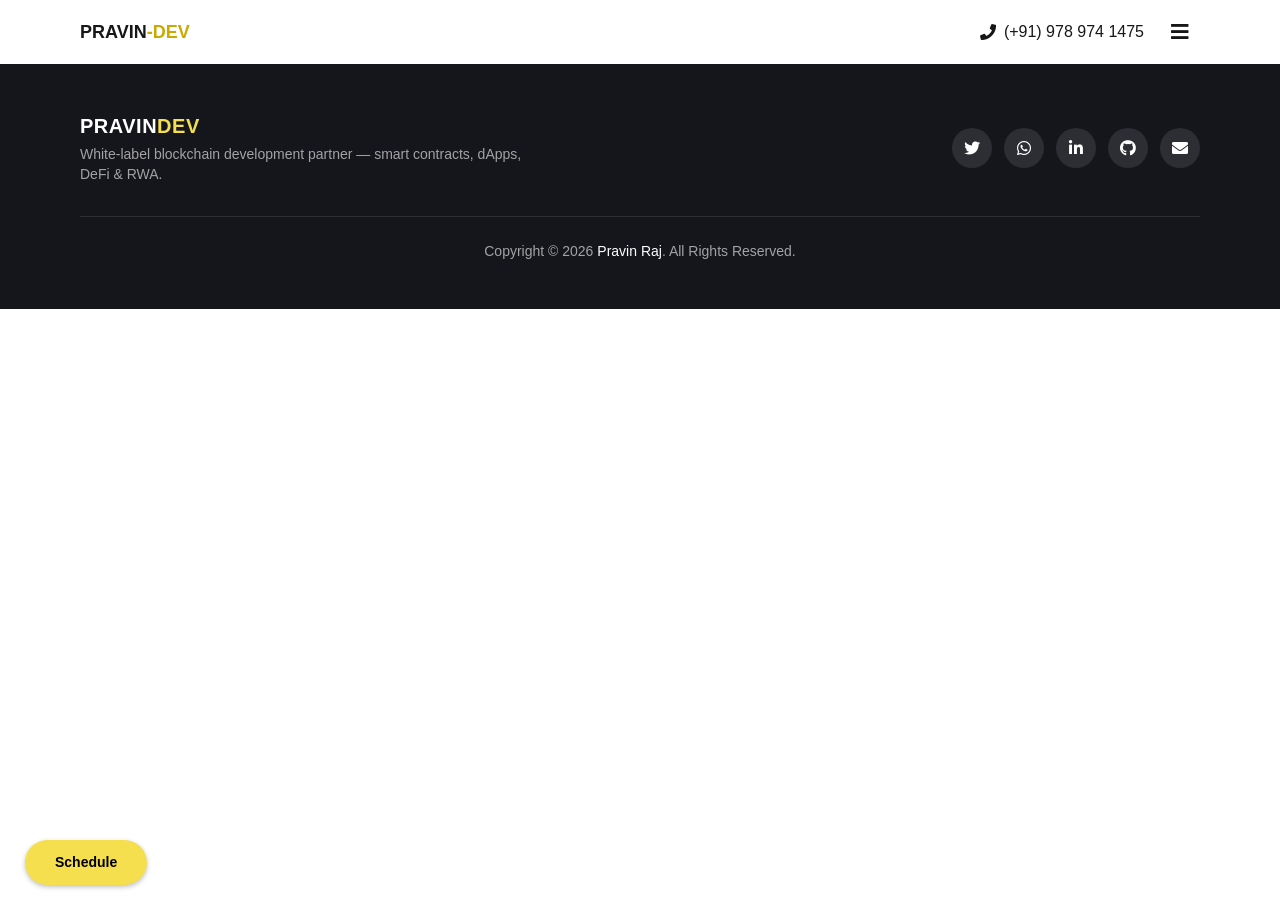
<file: blogs/smart-contract-testing-security-checklist/index.html>
<!DOCTYPE html><html lang="en"><head><meta charset="utf-8"><meta name="google-site-verification" content="EXJLCBwzIMzyaOW0dpDlEqtdtEDlopwHgBHc8Y7JGa0"><script type="text/javascript">!function(n){if("/"===n.search[1]){var a=n.search.slice(1).split("&").map((function(n){return n.replace(/~and~/g,"&")})).join("?");window.history.replaceState(null,null,n.pathname.slice(0,-1)+a+n.hash)}}(window.location)</script><link rel="icon" href="/favicon.ico" sizes="any"><link rel="icon" type="image/svg+xml" href="/favicon.svg"><link rel="icon" type="image/png" sizes="32x32" href="/favicon-32.png"><meta name="viewport" content="width=device-width,initial-scale=1"><meta name="theme-color" content="#f5df4e"><meta name="author" content="Pravin Raj"><meta name="description" content="Pravin Raj — white-label blockchain development partner for agencies &amp; dev teams. Smart contracts, full-stack dApps, DeFi &amp; RWA tokenization, shipped end-to-end under your brand."><meta name="keywords" content="blockchain developer, smart contract developer, Solidity, dApp development, Web3, DeFi, RWA tokenization, white-label blockchain partner, Ethereum, Polygon"><meta property="og:type" content="website"><meta property="og:title" content="Pravin Raj — Blockchain Development Partner"><meta property="og:description" content="White-label blockchain partner for agencies &amp; dev teams. Smart contracts, dApps, DeFi &amp; RWA — shipped under your brand."><meta property="og:url" content="https://pravindev12.github.io/"><meta property="og:image" content="https://pravindev12.github.io/og-image.png"><meta property="og:image:width" content="1200"><meta property="og:image:height" content="630"><meta name="twitter:card" content="summary_large_image"><meta name="twitter:creator" content="@PravinDev10"><meta name="twitter:title" content="Pravin Raj — Blockchain Development Partner"><meta name="twitter:description" content="White-label blockchain partner for agencies &amp; dev teams. Smart contracts, dApps, DeFi &amp; RWA — shipped under your brand."><meta name="twitter:image" content="https://pravindev12.github.io/og-image.png"><link rel="apple-touch-icon" href="/apple-touch-icon.png"><link rel="manifest" href="/manifest.json"><script type="application/ld+json">{
    "@context": "https://schema.org",
    "@type": "ProfilePage",
    "mainEntity": {
      "@type": "Person",
      "name": "Pravin Raj",
      "alternateName": "PRAVIN-DEV",
      "url": "https://pravindev12.github.io/",
      "image": "https://pravindev12.github.io/logo512.png",
      "jobTitle": "White-Label Blockchain Development Partner",
      "description": "Blockchain developer and white-label partner for agencies and dev teams — smart contracts, full-stack dApps, DeFi and RWA tokenization, shipped end-to-end.",
      "email": "mailto:pravinpersonal3@gmail.com",
      "address": {
        "@type": "PostalAddress",
        "addressRegion": "Tamil Nadu",
        "addressCountry": "IN"
      },
      "knowsAbout": [
        "Blockchain Development",
        "Solidity",
        "Smart Contracts",
        "Ethereum",
        "Polygon",
        "dApp Development",
        "DeFi",
        "RWA Tokenization",
        "The Graph",
        "Web3",
        "React",
        "Node.js"
      ],
      "sameAs": [
        "https://github.com/pravindev12",
        "https://www.linkedin.com/in/pravin-raj-dev/",
        "https://twitter.com/PravinDev10"
      ]
    }
  }</script><link rel="stylesheet" href="https://cdnjs.cloudflare.com/ajax/libs/font-awesome/5.15.3/css/all.min.css"><title>Ship Smart Contracts That Don't Get Drained: A Practical Testing &amp; Security Checklist — Pravin Raj</title><script defer="defer" src="/static/js/main.380cc833.js"></script><link href="/static/css/main.bb5cfea2.css" rel="stylesheet"><style type="text/css">/*
  code is extracted from Calendly's embed stylesheet: https://assets.calendly.com/assets/external/widget.css
*/

.calendly-inline-widget,
.calendly-inline-widget *,
.calendly-badge-widget,
.calendly-badge-widget *,
.calendly-overlay,
.calendly-overlay * {
    font-size:16px;
    line-height:1.2em
}

.calendly-inline-widget iframe,
.calendly-badge-widget iframe,
.calendly-overlay iframe {
    display:inline;
    width:100%;
    height:100%
}

.calendly-popup-content {
    position:relative
}

.calendly-popup-content.calendly-mobile {
    -webkit-overflow-scrolling:touch;
    overflow-y:auto
}

.calendly-overlay {
    position:fixed;
    top:0;
    left:0;
    right:0;
    bottom:0;
    overflow:hidden;
    z-index:9999;
    background-color:#a5a5a5;
    background-color:rgba(31,31,31,0.4)
}

.calendly-overlay .calendly-close-overlay {
    position:absolute;
    top:0;
    left:0;
    right:0;
    bottom:0
}

.calendly-overlay .calendly-popup {
    box-sizing:border-box;
    position:absolute;
    top:50%;
    left:50%;
    -webkit-transform:translateY(-50%) translateX(-50%);
    transform:translateY(-50%) translateX(-50%);
    width:80%;
    min-width:900px;
    max-width:1000px;
    height:90%;
    max-height:680px
}

@media (max-width: 975px) {
    .calendly-overlay .calendly-popup {
        position:fixed;
        top:50px;
        left:0;
        right:0;
        bottom:0;
        -webkit-transform:none;
        transform:none;
        width:100%;
        height:auto;
        min-width:0;
        max-height:none
    }
}

.calendly-overlay .calendly-popup .calendly-popup-content {
    height:100%;
}

.calendly-overlay .calendly-popup-close {
    position:absolute;
    top:25px;
    right:25px;
    color:#fff;
    width:19px;
    height:19px;
    cursor:pointer;
    background:url(https://assets.calendly.com/assets/external/close-icon.svg) no-repeat;
    background-size:contain
}

@media (max-width: 975px) {
    .calendly-overlay .calendly-popup-close {
        top:15px;
        right:15px
    }
}

.calendly-badge-widget {
    position:fixed;
    right:20px;
    bottom:15px;
    z-index:9998
}

.calendly-badge-widget .calendly-badge-content {
    display:table-cell;
    width:auto;
    height:45px;
    padding:0 30px;
    border-radius:25px;
    box-shadow:rgba(0,0,0,0.25) 0 2px 5px;
    font-family:sans-serif;
    text-align:center;
    vertical-align:middle;
    font-weight:bold;
    font-size:14px;
    color:#fff;
    cursor:pointer
}

.calendly-badge-widget .calendly-badge-content.calendly-white {
    color:#666a73
}

.calendly-badge-widget .calendly-badge-content span {
    display:block;
    font-size:12px
}

.calendly-spinner {
    position:absolute;
    top:50%;
    left:0;
    right:0;
    -webkit-transform:translateY(-50%);
    transform:translateY(-50%);
    text-align:center;
    z-index:-1
}

.calendly-spinner>div {
    display:inline-block;
    width:18px;
    height:18px;
    background-color:#e1e1e1;
    border-radius:50%;
    vertical-align:middle;
    -webkit-animation:calendly-bouncedelay 1.4s infinite ease-in-out;
    animation:calendly-bouncedelay 1.4s infinite ease-in-out;
    -webkit-animation-fill-mode:both;
    animation-fill-mode:both
}

.calendly-spinner .calendly-bounce1 {
    -webkit-animation-delay:-0.32s;
    animation-delay:-0.32s
}

.calendly-spinner .calendly-bounce2 {
    -webkit-animation-delay:-0.16s;
    animation-delay:-0.16s
}

@-webkit-keyframes calendly-bouncedelay {
    0%,80%,100% {
        -webkit-transform:scale(0);
        transform:scale(0)
    } 
    
    40%{
        -webkit-transform:scale(1);
        transform:scale(1)
    }
}

@keyframes calendly-bouncedelay{ 
    0%,80%,100% {
        -webkit-transform:scale(0);
        transform:scale(0)
    }
    
    40% {
        -webkit-transform:scale(1);
        transform:scale(1)
    }
}</style><link rel="canonical" href="https://pravindev12.github.io/blogs/smart-contract-testing-security-checklist/" data-react-helmet="true"><meta name="title" content="Ship Smart Contracts That Don't Get Drained: A Practical Testing &amp; Security Checklist" data-react-helmet="true"><meta name="description" content="Smart contracts are public, immutable, and hold money — the worst possible combination for untested code. Here's the testing and security workflow I run before anything touches mainnet." data-react-helmet="true"><meta name="author" content="Pravin Raj" data-react-helmet="true"><meta property="og:locale" content="en_US" data-react-helmet="true"><meta property="og:site_name" content="Pravin Raj" data-react-helmet="true"><meta property="og:title" content="Ship Smart Contracts That Don't Get Drained: A Practical Testing &amp; Security Checklist" data-react-helmet="true"><meta property="og:description" content="Smart contracts are public, immutable, and hold money — the worst possible combination for untested code. Here's the testing and security workflow I run before anything touches mainnet." data-react-helmet="true"><meta property="og:type" content="website" data-react-helmet="true"><meta property="og:url" content="https://pravindev12.github.io/blogs/smart-contract-testing-security-checklist/" data-react-helmet="true"><meta property="og:image" content="/static/media/smart-contract-security.6eddbb22a6a60d89daae5417fd343d16.svg" data-react-helmet="true"><meta name="twitter:card" content="summary_large_image" data-react-helmet="true"><meta name="twitter:creator" content="@PravinDev10" data-react-helmet="true"><meta name="twitter:title" content="Ship Smart Contracts That Don't Get Drained: A Practical Testing &amp; Security Checklist" data-react-helmet="true"><meta name="twitter:description" content="Smart contracts are public, immutable, and hold money — the worst possible combination for untested code. Here's the testing and security workflow I run before anything touches mainnet." data-react-helmet="true"><meta name="twitter:image" content="/static/media/smart-contract-security.6eddbb22a6a60d89daae5417fd343d16.svg" data-react-helmet="true"><meta name="robots" content="index, follow, max-image-preview:large, max-snippet:-1, max-video-preview:-1" data-react-helmet="true"></head><body><noscript>You need to enable JavaScript to run this app.</noscript><div id="root"><div class="calendly-badge-widget"><div class="calendly-badge-content" style="background: rgb(245, 223, 78); color: rgb(255, 255, 255);">Schedule</div></div><header id="header" class="sticky top-0 z-50 transition-colors duration-300 bg-transparent"><div class="max-w-6xl mx-auto px-4 h-16 flex items-center justify-between"><a class="no-underline font-bold text-lg text-neutral-900" href="/">PRAVIN<span class="text-brand-ink">-DEV</span></a><div class="flex items-center gap-4"><a href="tel:+919789741475" class="hidden md:inline-flex items-center gap-2 text-neutral-900 no-underline font-medium"><i class="fas fa-phone"></i>(+91) 978 974 1475</a><button type="button" aria-label="Open menu" class="w-10 h-10 flex items-center justify-center bg-transparent border-0 cursor-pointer text-neutral-900 text-xl"><i class="fas fa-bars"></i></button></div></div></header><div class="fixed inset-0 z-[60] bg-[#15161c] text-white transition-opacity duration-300 opacity-0 invisible"><button type="button" aria-label="Close menu" class="absolute top-6 right-6 w-10 h-10 flex items-center justify-center bg-transparent border-0 cursor-pointer text-white text-2xl hover:text-brand"><i class="fas fa-times"></i></button><div class="h-full flex flex-col items-center justify-center gap-8 px-6"><nav class="flex flex-col items-center gap-4 text-2xl font-semibold"><a href="#home" class="no-underline text-white hover:text-brand transition-colors">Home</a><a class="no-underline text-white hover:text-brand transition-colors" href="/blogs">Blogs</a><a href="#about" class="no-underline text-white hover:text-brand transition-colors">About Me</a><a href="#services" class="no-underline text-white hover:text-brand transition-colors">What I Do</a><a href="#resume" class="no-underline text-white hover:text-brand transition-colors">Resume</a><a href="#portfolio" class="no-underline text-white hover:text-brand transition-colors">Portfolio</a><a href="#faq" class="no-underline text-white hover:text-brand transition-colors">FAQ</a><a href="#contact" class="no-underline text-white hover:text-brand transition-colors">Contact Me</a></nav><div class="flex items-center gap-3 mt-4"><a href="https://twitter.com/PravinDev10" target="_blank" rel="noreferrer" aria-label="X (Twitter)" title="X (Twitter)" class="w-10 h-10 rounded-full bg-white/10 text-white flex items-center justify-center no-underline hover:bg-brand hover:text-neutral-900 transition-colors"><i class="fab fa-twitter"></i></a><a href="https://wa.me/919789741475" target="_blank" rel="noreferrer" aria-label="WhatsApp" title="WhatsApp" class="w-10 h-10 rounded-full bg-white/10 text-white flex items-center justify-center no-underline hover:bg-brand hover:text-neutral-900 transition-colors"><i class="fab fa-whatsapp"></i></a><a href="https://github.com/pravindev12" target="_blank" rel="noreferrer" aria-label="GitHub" title="GitHub" class="w-10 h-10 rounded-full bg-white/10 text-white flex items-center justify-center no-underline hover:bg-brand hover:text-neutral-900 transition-colors"><i class="fab fa-github"></i></a><a href="https://www.linkedin.com/in/pravin-raj-dev/" target="_blank" rel="noreferrer" aria-label="LinkedIn" title="LinkedIn" class="w-10 h-10 rounded-full bg-white/10 text-white flex items-center justify-center no-underline hover:bg-brand hover:text-neutral-900 transition-colors"><i class="fab fa-linkedin-in"></i></a><a href="mailto:pravinpersonal3@gmail.com" target="_blank" rel="noreferrer" aria-label="Email" title="Email" class="w-10 h-10 rounded-full bg-white/10 text-white flex items-center justify-center no-underline hover:bg-brand hover:text-neutral-900 transition-colors"><i class="fas fa-envelope"></i></a></div></div></div><button type="button" aria-label="Back to top" class="fixed bottom-6 right-6 z-40 w-12 h-12 rounded-full grid place-items-center shadow-lg border-0 cursor-pointer transition-opacity duration-300 opacity-0 pointer-events-none" style="background: conic-gradient(rgb(245, 223, 78) 0%, rgb(215, 215, 215) 0%);"><span class="w-9 h-9 rounded-full bg-white grid place-items-center"><svg xmlns="http://www.w3.org/2000/svg" fill="none" viewBox="0 0 24 24" stroke-width="1.8" stroke="#111318" class="w-5 h-5"><path stroke-linecap="round" stroke-linejoin="round" d="M4.5 10.5 12 3m0 0 7.5 7.5M12 3v18"></path></svg></span></button><div class="pt-16 pb-14"><div class="max-w-3xl mx-auto px-4"><a class="inline-block mb-2.5 text-gray-500 no-underline hover:text-neutral-900" href="/blogs">← All posts</a><div class="flex flex-col gap-2.5 mt-4 mb-5"><span class="bg-black text-white w-max rounded px-2 py-1 text-sm font-light">Development</span><h1 class="text-3xl md:text-4xl font-semibold leading-tight">Ship Smart Contracts That Don't Get Drained: A Practical Testing &amp; Security Checklist</h1><p class="text-gray-500 text-sm">May 20, 2026 · 2 min read</p></div><img src="/static/media/smart-contract-security.6eddbb22a6a60d89daae5417fd343d16.svg" alt="Ship Smart Contracts That Don't Get Drained: A Practical Testing &amp; Security Checklist" class="w-full rounded-xl shadow-soft"><p class="text-lg text-gray-600 my-5">Smart contracts are public, immutable, and hold money — the worst possible combination for untested code. Here's the testing and security workflow I run before anything touches mainnet.</p><div class="sticky top-16 z-30 bg-white py-4"><select class="w-full p-2.5 text-base font-medium border border-gray-300 rounded outline-none" aria-label="Jump to section"><option value="" selected="">Table of Contents</option><option value="tests-come-before-the-frontend">Tests come before the frontend</option><option value="the-bugs-that-actually-drain-contracts">The bugs that actually drain contracts</option><option value="the-testing-setup">The testing setup</option><option value="getting-audit-ready">Getting audit-ready</option><option value="the-pre-mainnet-checklist">The pre-mainnet checklist</option></select></div><article class="prose prose-lg max-w-none prose-headings:scroll-mt-24 prose-headings:font-semibold prose-a:text-brand-ink prose-code:before:content-none prose-code:after:content-none"><p>A web bug means a hotfix. A smart-contract bug can mean a drained treasury with
no undo. Contracts are public, immutable and hold value — so the bar isn't "it
works," it's "it can't be abused." This is the workflow I run on every contract.</p>
<h2 id="tests-come-before-the-frontend">Tests come before the frontend</h2>
<p>I write the test suite before wiring any UI. Tests are the executable spec: a new
developer should understand the whole system from the assertions alone, and every
security assumption should have a test that <em>proves</em> it holds.</p>
<h2 id="the-bugs-that-actually-drain-contracts">The bugs that actually drain contracts</h2>
<p>Most exploits aren't exotic. They're a handful of recurring classes:</p>
<ul>
<li><strong>Reentrancy</strong> — external calls before state updates. Follow
checks-effects-interactions, and use a <code>nonReentrant</code> guard on anything moving
funds.</li>
<li><strong>Broken access control</strong> — a privileged function missing <code>onlyOwner</code> or a
role check. The most common and most embarrassing.</li>
<li><strong>Arithmetic &amp; rounding</strong> — division-before-multiplication, unchecked math,
fee rounding that leaks value over time.</li>
<li><strong>Oracle manipulation</strong> — trusting a spot price that a flash loan can move
within a single block.</li>
</ul>
<h2 id="the-testing-setup">The testing setup</h2>
<ul>
<li><strong>Unit tests</strong> for every function and every revert path — including the ones
you <em>want</em> to fail.</li>
<li><strong>Fuzz tests</strong> (Foundry) that throw thousands of random inputs at invariants:
"total supply always equals the sum of balances," "an amount can never be
retired twice."</li>
<li><strong>Fork tests</strong> against a mainnet fork when you integrate with real protocols,
so you test the actual environment, not a mock of it.</li>
</ul>
<pre><code class="language-solidity">function test_cannotRetireTwice() public {
    credit.retire(id, 10, "buyer");
    vm.expectRevert(); // no balance left to burn
    credit.retire(id, 10, "buyer");
}
</code></pre>
<h2 id="getting-audit-ready">Getting audit-ready</h2>
<p>An audit is not where you find your bugs — it's where you confirm you didn't miss
any. Before one, I lock compiler versions, remove dead code, document every
privileged action and external dependency, and make sure coverage is meaningful
(not just high). A clean, well-tested codebase makes the audit cheaper and faster.</p>
<h2 id="the-pre-mainnet-checklist">The pre-mainnet checklist</h2>
<ul>
<li><input disabled="" type="checkbox"> Every state-changing function has success <strong>and</strong> revert tests</li>
<li><input disabled="" type="checkbox"> Reentrancy guards on all value transfers</li>
<li><input disabled="" type="checkbox"> Access control on every privileged function</li>
<li><input disabled="" type="checkbox"> Invariants covered by fuzz tests</li>
<li><input disabled="" type="checkbox"> No unbounded loops that can hit the gas limit</li>
<li><input disabled="" type="checkbox"> Deploy script is one command and reproducible</li>
<li><input disabled="" type="checkbox"> External calls handled defensively (return values checked)</li>
</ul>
<p>None of this is glamorous. But it's the difference between a contract that ships
and a headline you don't want to be in.</p>
</article><div class="flex flex-wrap gap-2 my-8"><a class="inline-block bg-gray-100 border border-gray-200 rounded-full px-3 py-1 text-xs text-gray-600 no-underline hover:bg-brand hover:border-brand hover:text-neutral-900 transition-colors" href="/blogs?tag=Solidity">#Solidity</a><a class="inline-block bg-gray-100 border border-gray-200 rounded-full px-3 py-1 text-xs text-gray-600 no-underline hover:bg-brand hover:border-brand hover:text-neutral-900 transition-colors" href="/blogs?tag=Security">#Security</a><a class="inline-block bg-gray-100 border border-gray-200 rounded-full px-3 py-1 text-xs text-gray-600 no-underline hover:bg-brand hover:border-brand hover:text-neutral-900 transition-colors" href="/blogs?tag=Hardhat">#Hardhat</a><a class="inline-block bg-gray-100 border border-gray-200 rounded-full px-3 py-1 text-xs text-gray-600 no-underline hover:bg-brand hover:border-brand hover:text-neutral-900 transition-colors" href="/blogs?tag=Best%20Practices">#Best Practices</a></div><div class="flex justify-between gap-4 border-t border-gray-200 pt-5"><a class="max-w-[48%] text-gray-500 no-underline font-medium hover:text-neutral-900" href="/blogs/why-your-dapp-feels-slow-the-graph">← Why Your dApp Feels Slow (and How The Graph Fixes It)</a><a class="max-w-[48%] text-right text-gray-500 no-underline font-medium hover:text-neutral-900" href="/blogs/rwa-tokenization-practical-guide">RWA Tokenization Explained: A Practical Guide to Bringing Real-World Assets On-Chain →</a></div></div></div><footer id="footer" class="bg-[#15161c] text-white"><div class="max-w-6xl mx-auto px-4 py-12"><div class="flex flex-col md:flex-row items-center justify-between gap-6"><div class="text-center md:text-left"><p class="text-xl font-bold tracking-wide">PRAVIN<span class="text-brand">DEV</span></p><p class="text-sm text-neutral-400 mt-1 max-w-md">White-label blockchain development partner — smart contracts, dApps, DeFi &amp; RWA.</p></div><div class="flex items-center gap-3"><a href="https://twitter.com/PravinDev10" target="_blank" rel="noreferrer" aria-label="X (Twitter)" title="X (Twitter)" class="w-10 h-10 rounded-full bg-white/10 text-white flex items-center justify-center no-underline hover:bg-brand hover:text-neutral-900 transition-colors"><i class="fab fa-twitter"></i></a><a href="https://wa.me/919789741475" target="_blank" rel="noreferrer" aria-label="WhatsApp" title="WhatsApp" class="w-10 h-10 rounded-full bg-white/10 text-white flex items-center justify-center no-underline hover:bg-brand hover:text-neutral-900 transition-colors"><i class="fab fa-whatsapp"></i></a><a href="https://www.linkedin.com/in/pravin-raj-dev/" target="_blank" rel="noreferrer" aria-label="LinkedIn" title="LinkedIn" class="w-10 h-10 rounded-full bg-white/10 text-white flex items-center justify-center no-underline hover:bg-brand hover:text-neutral-900 transition-colors"><i class="fab fa-linkedin-in"></i></a><a href="https://github.com/pravindev12" target="_blank" rel="noreferrer" aria-label="GitHub" title="GitHub" class="w-10 h-10 rounded-full bg-white/10 text-white flex items-center justify-center no-underline hover:bg-brand hover:text-neutral-900 transition-colors"><i class="fab fa-github"></i></a><a href="mailto:pravinpersonal3@gmail.com" target="_blank" rel="noreferrer" aria-label="Email" title="Email" class="w-10 h-10 rounded-full bg-white/10 text-white flex items-center justify-center no-underline hover:bg-brand hover:text-neutral-900 transition-colors"><i class="fas fa-envelope"></i></a></div></div><div class="border-t border-white/10 mt-8 pt-6 text-center text-sm text-neutral-400">Copyright © 2026 <a class="text-white font-medium no-underline hover:text-brand" href="/">Pravin Raj</a>. All Rights Reserved.</div></div></footer></div></body></html>
</file>
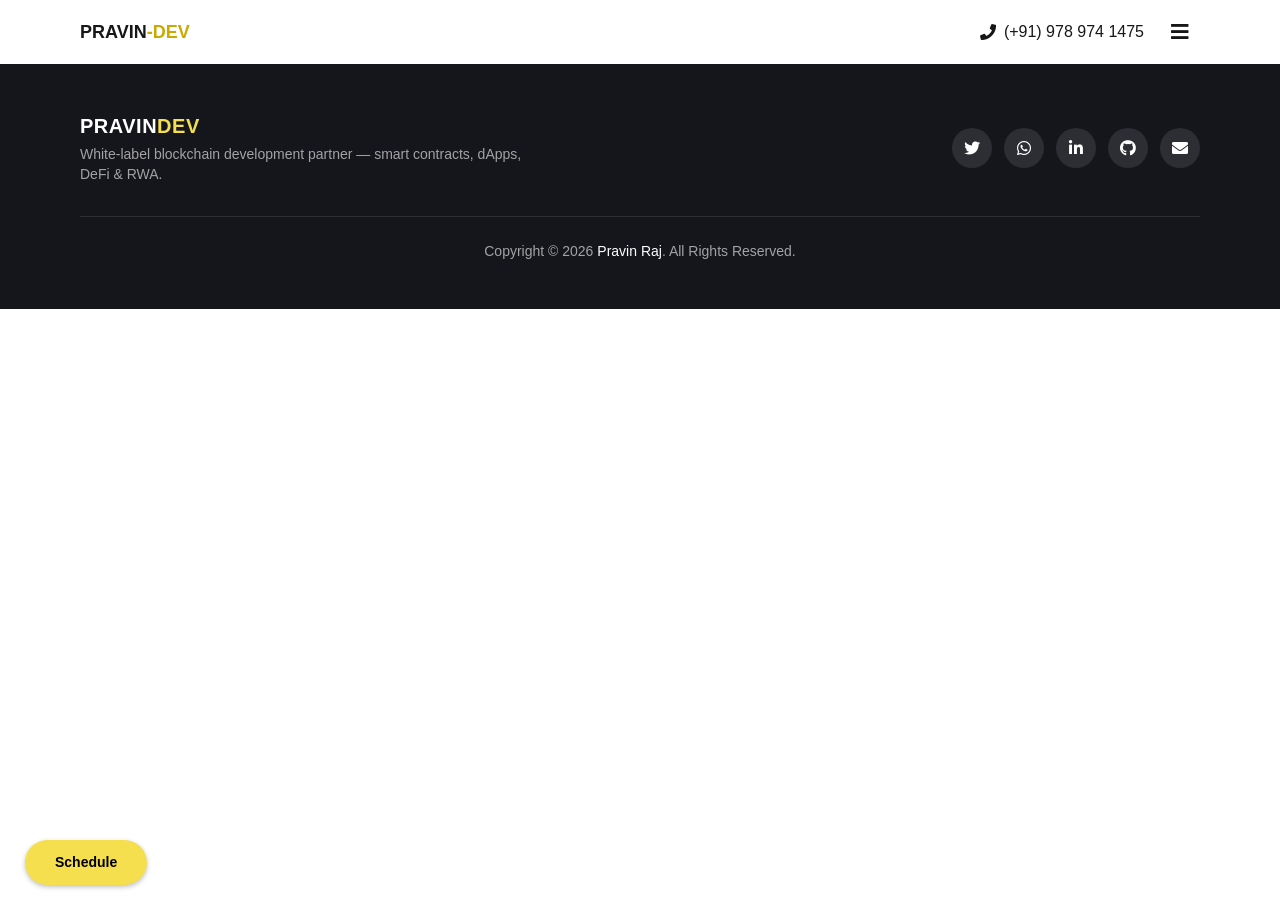
<file: blogs/testing-dapps-with-playwright/index.html>
<!DOCTYPE html><html lang="en"><head><meta charset="utf-8"><meta name="google-site-verification" content="EXJLCBwzIMzyaOW0dpDlEqtdtEDlopwHgBHc8Y7JGa0"><script type="text/javascript">!function(n){if("/"===n.search[1]){var a=n.search.slice(1).split("&").map((function(n){return n.replace(/~and~/g,"&")})).join("?");window.history.replaceState(null,null,n.pathname.slice(0,-1)+a+n.hash)}}(window.location)</script><link rel="icon" href="/favicon.ico" sizes="any"><link rel="icon" type="image/svg+xml" href="/favicon.svg"><link rel="icon" type="image/png" sizes="32x32" href="/favicon-32.png"><meta name="viewport" content="width=device-width,initial-scale=1"><meta name="theme-color" content="#f5df4e"><meta name="author" content="Pravin Raj"><meta name="description" content="Pravin Raj — white-label blockchain development partner for agencies &amp; dev teams. Smart contracts, full-stack dApps, DeFi &amp; RWA tokenization, shipped end-to-end under your brand."><meta name="keywords" content="blockchain developer, smart contract developer, Solidity, dApp development, Web3, DeFi, RWA tokenization, white-label blockchain partner, Ethereum, Polygon"><meta property="og:type" content="website"><meta property="og:title" content="Pravin Raj — Blockchain Development Partner"><meta property="og:description" content="White-label blockchain partner for agencies &amp; dev teams. Smart contracts, dApps, DeFi &amp; RWA — shipped under your brand."><meta property="og:url" content="https://pravindev12.github.io/"><meta property="og:image" content="https://pravindev12.github.io/og-image.png"><meta property="og:image:width" content="1200"><meta property="og:image:height" content="630"><meta name="twitter:card" content="summary_large_image"><meta name="twitter:creator" content="@PravinDev10"><meta name="twitter:title" content="Pravin Raj — Blockchain Development Partner"><meta name="twitter:description" content="White-label blockchain partner for agencies &amp; dev teams. Smart contracts, dApps, DeFi &amp; RWA — shipped under your brand."><meta name="twitter:image" content="https://pravindev12.github.io/og-image.png"><link rel="apple-touch-icon" href="/apple-touch-icon.png"><link rel="manifest" href="/manifest.json"><script type="application/ld+json">{
    "@context": "https://schema.org",
    "@type": "ProfilePage",
    "mainEntity": {
      "@type": "Person",
      "name": "Pravin Raj",
      "alternateName": "PRAVIN-DEV",
      "url": "https://pravindev12.github.io/",
      "image": "https://pravindev12.github.io/logo512.png",
      "jobTitle": "White-Label Blockchain Development Partner",
      "description": "Blockchain developer and white-label partner for agencies and dev teams — smart contracts, full-stack dApps, DeFi and RWA tokenization, shipped end-to-end.",
      "email": "mailto:pravinpersonal3@gmail.com",
      "address": {
        "@type": "PostalAddress",
        "addressRegion": "Tamil Nadu",
        "addressCountry": "IN"
      },
      "knowsAbout": [
        "Blockchain Development",
        "Solidity",
        "Smart Contracts",
        "Ethereum",
        "Polygon",
        "dApp Development",
        "DeFi",
        "RWA Tokenization",
        "The Graph",
        "Web3",
        "React",
        "Node.js"
      ],
      "sameAs": [
        "https://github.com/pravindev12",
        "https://www.linkedin.com/in/pravin-raj-dev/",
        "https://twitter.com/PravinDev10"
      ]
    }
  }</script><link rel="stylesheet" href="https://cdnjs.cloudflare.com/ajax/libs/font-awesome/5.15.3/css/all.min.css"><title>Testing dApps with Playwright: Real Test Cases and the Workarounds Nobody Documents — Pravin Raj</title><script defer="defer" src="/static/js/main.380cc833.js"></script><link href="/static/css/main.bb5cfea2.css" rel="stylesheet"><style type="text/css">/*
  code is extracted from Calendly's embed stylesheet: https://assets.calendly.com/assets/external/widget.css
*/

.calendly-inline-widget,
.calendly-inline-widget *,
.calendly-badge-widget,
.calendly-badge-widget *,
.calendly-overlay,
.calendly-overlay * {
    font-size:16px;
    line-height:1.2em
}

.calendly-inline-widget iframe,
.calendly-badge-widget iframe,
.calendly-overlay iframe {
    display:inline;
    width:100%;
    height:100%
}

.calendly-popup-content {
    position:relative
}

.calendly-popup-content.calendly-mobile {
    -webkit-overflow-scrolling:touch;
    overflow-y:auto
}

.calendly-overlay {
    position:fixed;
    top:0;
    left:0;
    right:0;
    bottom:0;
    overflow:hidden;
    z-index:9999;
    background-color:#a5a5a5;
    background-color:rgba(31,31,31,0.4)
}

.calendly-overlay .calendly-close-overlay {
    position:absolute;
    top:0;
    left:0;
    right:0;
    bottom:0
}

.calendly-overlay .calendly-popup {
    box-sizing:border-box;
    position:absolute;
    top:50%;
    left:50%;
    -webkit-transform:translateY(-50%) translateX(-50%);
    transform:translateY(-50%) translateX(-50%);
    width:80%;
    min-width:900px;
    max-width:1000px;
    height:90%;
    max-height:680px
}

@media (max-width: 975px) {
    .calendly-overlay .calendly-popup {
        position:fixed;
        top:50px;
        left:0;
        right:0;
        bottom:0;
        -webkit-transform:none;
        transform:none;
        width:100%;
        height:auto;
        min-width:0;
        max-height:none
    }
}

.calendly-overlay .calendly-popup .calendly-popup-content {
    height:100%;
}

.calendly-overlay .calendly-popup-close {
    position:absolute;
    top:25px;
    right:25px;
    color:#fff;
    width:19px;
    height:19px;
    cursor:pointer;
    background:url(https://assets.calendly.com/assets/external/close-icon.svg) no-repeat;
    background-size:contain
}

@media (max-width: 975px) {
    .calendly-overlay .calendly-popup-close {
        top:15px;
        right:15px
    }
}

.calendly-badge-widget {
    position:fixed;
    right:20px;
    bottom:15px;
    z-index:9998
}

.calendly-badge-widget .calendly-badge-content {
    display:table-cell;
    width:auto;
    height:45px;
    padding:0 30px;
    border-radius:25px;
    box-shadow:rgba(0,0,0,0.25) 0 2px 5px;
    font-family:sans-serif;
    text-align:center;
    vertical-align:middle;
    font-weight:bold;
    font-size:14px;
    color:#fff;
    cursor:pointer
}

.calendly-badge-widget .calendly-badge-content.calendly-white {
    color:#666a73
}

.calendly-badge-widget .calendly-badge-content span {
    display:block;
    font-size:12px
}

.calendly-spinner {
    position:absolute;
    top:50%;
    left:0;
    right:0;
    -webkit-transform:translateY(-50%);
    transform:translateY(-50%);
    text-align:center;
    z-index:-1
}

.calendly-spinner>div {
    display:inline-block;
    width:18px;
    height:18px;
    background-color:#e1e1e1;
    border-radius:50%;
    vertical-align:middle;
    -webkit-animation:calendly-bouncedelay 1.4s infinite ease-in-out;
    animation:calendly-bouncedelay 1.4s infinite ease-in-out;
    -webkit-animation-fill-mode:both;
    animation-fill-mode:both
}

.calendly-spinner .calendly-bounce1 {
    -webkit-animation-delay:-0.32s;
    animation-delay:-0.32s
}

.calendly-spinner .calendly-bounce2 {
    -webkit-animation-delay:-0.16s;
    animation-delay:-0.16s
}

@-webkit-keyframes calendly-bouncedelay {
    0%,80%,100% {
        -webkit-transform:scale(0);
        transform:scale(0)
    } 
    
    40%{
        -webkit-transform:scale(1);
        transform:scale(1)
    }
}

@keyframes calendly-bouncedelay{ 
    0%,80%,100% {
        -webkit-transform:scale(0);
        transform:scale(0)
    }
    
    40% {
        -webkit-transform:scale(1);
        transform:scale(1)
    }
}</style><link rel="canonical" href="https://pravindev12.github.io/blogs/testing-dapps-with-playwright/" data-react-helmet="true"><meta name="title" content="Testing dApps with Playwright: Real Test Cases and the Workarounds Nobody Documents" data-react-helmet="true"><meta name="description" content="Standard Playwright tutorials assume a normal web app. A dApp adds a wallet, an async confirmation, and an adversarial failure path — here's how to actually test one, with real code and the workarounds that keep these suites from flaking." data-react-helmet="true"><meta name="author" content="Pravin Raj" data-react-helmet="true"><meta property="og:locale" content="en_US" data-react-helmet="true"><meta property="og:site_name" content="Pravin Raj" data-react-helmet="true"><meta property="og:title" content="Testing dApps with Playwright: Real Test Cases and the Workarounds Nobody Documents" data-react-helmet="true"><meta property="og:description" content="Standard Playwright tutorials assume a normal web app. A dApp adds a wallet, an async confirmation, and an adversarial failure path — here's how to actually test one, with real code and the workarounds that keep these suites from flaking." data-react-helmet="true"><meta property="og:type" content="website" data-react-helmet="true"><meta property="og:url" content="https://pravindev12.github.io/blogs/testing-dapps-with-playwright/" data-react-helmet="true"><meta property="og:image" content="/static/media/playwright-dapp-testing.c6d4a0e76a149a7ef5931023fa6b2100.svg" data-react-helmet="true"><meta name="twitter:card" content="summary_large_image" data-react-helmet="true"><meta name="twitter:creator" content="@PravinDev10" data-react-helmet="true"><meta name="twitter:title" content="Testing dApps with Playwright: Real Test Cases and the Workarounds Nobody Documents" data-react-helmet="true"><meta name="twitter:description" content="Standard Playwright tutorials assume a normal web app. A dApp adds a wallet, an async confirmation, and an adversarial failure path — here's how to actually test one, with real code and the workarounds that keep these suites from flaking." data-react-helmet="true"><meta name="twitter:image" content="/static/media/playwright-dapp-testing.c6d4a0e76a149a7ef5931023fa6b2100.svg" data-react-helmet="true"><meta name="robots" content="index, follow, max-image-preview:large, max-snippet:-1, max-video-preview:-1" data-react-helmet="true"></head><body><noscript>You need to enable JavaScript to run this app.</noscript><div id="root"><div class="calendly-badge-widget"><div class="calendly-badge-content" style="background: rgb(245, 223, 78); color: rgb(255, 255, 255);">Schedule</div></div><header id="header" class="sticky top-0 z-50 transition-colors duration-300 bg-transparent"><div class="max-w-6xl mx-auto px-4 h-16 flex items-center justify-between"><a class="no-underline font-bold text-lg text-neutral-900" href="/">PRAVIN<span class="text-brand-ink">-DEV</span></a><div class="flex items-center gap-4"><a href="tel:+919789741475" class="hidden md:inline-flex items-center gap-2 text-neutral-900 no-underline font-medium"><i class="fas fa-phone"></i>(+91) 978 974 1475</a><button type="button" aria-label="Open menu" class="w-10 h-10 flex items-center justify-center bg-transparent border-0 cursor-pointer text-neutral-900 text-xl"><i class="fas fa-bars"></i></button></div></div></header><div class="fixed inset-0 z-[60] bg-[#15161c] text-white transition-opacity duration-300 opacity-0 invisible"><button type="button" aria-label="Close menu" class="absolute top-6 right-6 w-10 h-10 flex items-center justify-center bg-transparent border-0 cursor-pointer text-white text-2xl hover:text-brand"><i class="fas fa-times"></i></button><div class="h-full flex flex-col items-center justify-center gap-8 px-6"><nav class="flex flex-col items-center gap-4 text-2xl font-semibold"><a href="#home" class="no-underline text-white hover:text-brand transition-colors">Home</a><a class="no-underline text-white hover:text-brand transition-colors" href="/blogs">Blogs</a><a href="#about" class="no-underline text-white hover:text-brand transition-colors">About Me</a><a href="#services" class="no-underline text-white hover:text-brand transition-colors">What I Do</a><a href="#resume" class="no-underline text-white hover:text-brand transition-colors">Resume</a><a href="#portfolio" class="no-underline text-white hover:text-brand transition-colors">Portfolio</a><a href="#faq" class="no-underline text-white hover:text-brand transition-colors">FAQ</a><a href="#contact" class="no-underline text-white hover:text-brand transition-colors">Contact Me</a></nav><div class="flex items-center gap-3 mt-4"><a href="https://twitter.com/PravinDev10" target="_blank" rel="noreferrer" aria-label="X (Twitter)" title="X (Twitter)" class="w-10 h-10 rounded-full bg-white/10 text-white flex items-center justify-center no-underline hover:bg-brand hover:text-neutral-900 transition-colors"><i class="fab fa-twitter"></i></a><a href="https://wa.me/919789741475" target="_blank" rel="noreferrer" aria-label="WhatsApp" title="WhatsApp" class="w-10 h-10 rounded-full bg-white/10 text-white flex items-center justify-center no-underline hover:bg-brand hover:text-neutral-900 transition-colors"><i class="fab fa-whatsapp"></i></a><a href="https://github.com/pravindev12" target="_blank" rel="noreferrer" aria-label="GitHub" title="GitHub" class="w-10 h-10 rounded-full bg-white/10 text-white flex items-center justify-center no-underline hover:bg-brand hover:text-neutral-900 transition-colors"><i class="fab fa-github"></i></a><a href="https://www.linkedin.com/in/pravin-raj-dev/" target="_blank" rel="noreferrer" aria-label="LinkedIn" title="LinkedIn" class="w-10 h-10 rounded-full bg-white/10 text-white flex items-center justify-center no-underline hover:bg-brand hover:text-neutral-900 transition-colors"><i class="fab fa-linkedin-in"></i></a><a href="mailto:pravinpersonal3@gmail.com" target="_blank" rel="noreferrer" aria-label="Email" title="Email" class="w-10 h-10 rounded-full bg-white/10 text-white flex items-center justify-center no-underline hover:bg-brand hover:text-neutral-900 transition-colors"><i class="fas fa-envelope"></i></a></div></div></div><button type="button" aria-label="Back to top" class="fixed bottom-6 right-6 z-40 w-12 h-12 rounded-full grid place-items-center shadow-lg border-0 cursor-pointer transition-opacity duration-300 opacity-0 pointer-events-none" style="background: conic-gradient(rgb(245, 223, 78) 0%, rgb(215, 215, 215) 0%);"><span class="w-9 h-9 rounded-full bg-white grid place-items-center"><svg xmlns="http://www.w3.org/2000/svg" fill="none" viewBox="0 0 24 24" stroke-width="1.8" stroke="#111318" class="w-5 h-5"><path stroke-linecap="round" stroke-linejoin="round" d="M4.5 10.5 12 3m0 0 7.5 7.5M12 3v18"></path></svg></span></button><div class="pt-16 pb-14"><div class="max-w-3xl mx-auto px-4"><a class="inline-block mb-2.5 text-gray-500 no-underline hover:text-neutral-900" href="/blogs">← All posts</a><div class="flex flex-col gap-2.5 mt-4 mb-5"><span class="bg-black text-white w-max rounded px-2 py-1 text-sm font-light">Development</span><h1 class="text-3xl md:text-4xl font-semibold leading-tight">Testing dApps with Playwright: Real Test Cases and the Workarounds Nobody Documents</h1><p class="text-gray-500 text-sm">Aug 6, 2026 · 4 min read</p></div><img src="/static/media/playwright-dapp-testing.c6d4a0e76a149a7ef5931023fa6b2100.svg" alt="Testing dApps with Playwright: Real Test Cases and the Workarounds Nobody Documents" class="w-full rounded-xl shadow-soft"><p class="text-lg text-gray-600 my-5">Standard Playwright tutorials assume a normal web app. A dApp adds a wallet, an async confirmation, and an adversarial failure path — here's how to actually test one, with real code and the workarounds that keep these suites from flaking.</p><div class="sticky top-16 z-30 bg-white py-4"><select class="w-full p-2.5 text-base font-medium border border-gray-300 rounded outline-none" aria-label="Jump to section"><option value="" selected="">Table of Contents</option><option value="test-case-1-the-wallet-doesnt-exist-inject-it">Test case 1: the wallet doesn't exist — inject it</option><option value="test-case-2-the-transaction-confirms-on-its-own-schedule">Test case 2: the transaction confirms on its own schedule</option><option value="test-case-3-connecting-the-wallet-on-every-single-test-is-wasteful">Test case 3: connecting the wallet on every single test is wasteful</option><option value="test-case-4-test-the-rejection-not-just-the-approval">Test case 4: test the rejection, not just the approval</option><option value="the-workaround-flow-summarized">The workaround flow, summarized</option></select></div><article class="prose prose-lg max-w-none prose-headings:scroll-mt-24 prose-headings:font-semibold prose-a:text-brand-ink prose-code:before:content-none prose-code:after:content-none"><p>Most Playwright tutorials show you the happy path on a normal web app: fill a
form, click submit, assert some text appeared. A dApp breaks that model in
three places at once — there's a wallet the browser doesn't actually have,
a transaction that confirms on its own schedule, and a failure path (a
rejected signature, a reverted call) that matters as much as the success path.</p>
<p>Here's what actually works, with real test cases.</p>
<h2 id="test-case-1-the-wallet-doesn39t-exist-inject-it">Test case 1: the wallet doesn't exist — inject it</h2>
<p>A CI runner has no MetaMask, no seed phrase, no extension. The fix is
<code>page.addInitScript</code> — it runs before any page script, so you inject a fake
<code>window.ethereum</code> before your dApp's code ever checks for one.</p>
<pre><code>await page.addInitScript(() =&gt; {
  window.ethereum = {
    isMetaMask: true,
    selectedAddress: "0xAbC1230000000000000000000000000000dEaD",
    request: async ({ method }) =&gt; {
      if (method === "eth_requestAccounts")
        return ["0xAbC1230000000000000000000000000000dEaD"];
      if (method === "eth_chainId") return "0x89"; // Polygon
      throw new Error(`unhandled method: ${method}`);
    },
    on: () =&gt; {},
  };
});

await page.goto("/");
await page.getByRole("button", { name: "Connect Wallet" }).click();
await expect(page.getByText("0xAbC1...dEaD")).toBeVisible();
</code></pre>
<p>This is the one piece of infrastructure every other dApp test depends on. Get
it wrong and every downstream test fails for the wrong reason.</p>
<h2 id="test-case-2-the-transaction-confirms-on-its-own-schedule">Test case 2: the transaction confirms on its own schedule</h2>
<p>A normal E2E assertion runs the instant the previous line finishes. A
transaction doesn't work that way — it sits in a mempool, gets mined, and
your UI polls for a receipt. The instinct is to reach for
<code>page.waitForTimeout(5000)</code> and hope five seconds is enough.</p>
<p>It isn't, reliably. Sometimes it's 2 seconds, sometimes 15 — and a fixed
sleep either flakes under load or wastes time on every fast run.</p>
<pre><code>await page.getByRole("button", { name: "Retire Credit" }).click();

// don't: await page.waitForTimeout(5000);

// do: poll for the actual UI state that means "confirmed"
await expect(async () =&gt; {
  const status = await page.getByTestId("tx-status").textContent();
  expect(status).toBe("Confirmed");
}).toPass({ timeout: 30_000, intervals: [500, 1000, 2000] });
</code></pre>
<p><code>toPass</code> retries the whole block until it succeeds or the timeout hits,
backing off between attempts. It waits exactly as long as needed and no
longer — the fix for "flaky because too short" and "slow because
over-cautious" at the same time.</p>
<h2 id="test-case-3-connecting-the-wallet-on-every-single-test-is-wasteful">Test case 3: connecting the wallet on every single test is wasteful</h2>
<p>Wallet-connect is usually 3-4 steps (open modal, pick provider, approve,
wait for the address to render). Repeating that in every test file works,
but it's slow and it means a wallet-connect regression fails fifty tests
instead of one.</p>
<p>Playwright's <code>storageState</code> fixes this the same way it fixes logged-in
sessions on normal web apps — connect once, save the state, reuse it.</p>
<pre><code>// global-setup.ts — runs once
async function globalSetup() {
  const browser = await chromium.launch();
  const page = await browser.newPage();
  await page.addInitScript(injectMockWallet);
  await page.goto(BASE_URL);
  await page.getByRole("button", { name: "Connect Wallet" }).click();
  await page.context().storageState({ path: "wallet-state.json" });
  await browser.close();
}

// playwright.config.ts
export default defineConfig({
  globalSetup: require.resolve("./global-setup"),
  use: { storageState: "wallet-state.json" },
});
</code></pre>
<p>Every test now starts already-connected. Wallet-connect itself still gets
its own dedicated test — it just isn't repeated as a precondition for
everything else.</p>
<h2 id="test-case-4-test-the-rejection-not-just-the-approval">Test case 4: test the rejection, not just the approval</h2>
<p>This is the one most suites skip, and it's the one that matters most for a
dApp specifically. A user rejecting a signature isn't an edge case — it's a
completely normal, frequent outcome, and the UI has to survive it without
getting stuck in a spinner forever.</p>
<pre><code>await page.addInitScript(() =&gt; {
  window.ethereum.request = async ({ method }) =&gt; {
    if (method === "eth_sendTransaction") {
      const err = new Error("User rejected the request.");
      err.code = 4001; // EIP-1193 user-rejected error code
      throw err;
    }
    return "0xAbC1230000000000000000000000000000dEaD";
  };
});

await page.getByRole("button", { name: "Retire Credit" }).click();
await expect(page.getByText("Transaction rejected")).toBeVisible();

// the button must be usable again — not permanently disabled
await expect(page.getByRole("button", { name: "Retire Credit" })).toBeEnabled();
</code></pre>
<p>Same shape for a contract revert: mock <code>request</code> to throw with a revert
reason, assert the error surfaces in the UI in a form a non-technical user
can read, not a raw <code>0x08c379a0...</code> selector.</p>
<h2 id="the-workaround-flow-summarized">The workaround flow, summarized</h2>
<ol>
<li><strong>No real wallet in CI</strong> → <code>page.addInitScript</code> to inject <code>window.ethereum</code>
before the page loads.</li>
<li><strong>No fixed sleeps for confirmations</strong> → <code>expect(...).toPass()</code> (or
<code>expect.poll()</code>) against the actual UI state, not the clock.</li>
<li><strong>No re-connecting on every test</strong> → <code>storageState</code> to persist a
connected session across the whole suite.</li>
<li><strong>No skipping the unhappy path</strong> → mock rejected signatures and reverts
explicitly; assert the UI recovers, not just that it shows an error.</li>
</ol>
<p>None of this is exotic Playwright — it's the same primitives (<code>addInitScript</code>,
<code>toPass</code>, <code>storageState</code>) any well-tested web app already uses. The only
difference is <em>what</em> they're pointed at: a wallet instead of a login form, a
block confirmation instead of an API response, a signature rejection instead
of a validation error. Once you see dApp testing as "the same discipline,
async and adversarial by default," the flaky test problem mostly disappears.</p>
</article><div class="flex flex-wrap gap-2 my-8"><a class="inline-block bg-gray-100 border border-gray-200 rounded-full px-3 py-1 text-xs text-gray-600 no-underline hover:bg-brand hover:border-brand hover:text-neutral-900 transition-colors" href="/blogs?tag=Playwright">#Playwright</a><a class="inline-block bg-gray-100 border border-gray-200 rounded-full px-3 py-1 text-xs text-gray-600 no-underline hover:bg-brand hover:border-brand hover:text-neutral-900 transition-colors" href="/blogs?tag=Testing">#Testing</a><a class="inline-block bg-gray-100 border border-gray-200 rounded-full px-3 py-1 text-xs text-gray-600 no-underline hover:bg-brand hover:border-brand hover:text-neutral-900 transition-colors" href="/blogs?tag=E2E">#E2E</a><a class="inline-block bg-gray-100 border border-gray-200 rounded-full px-3 py-1 text-xs text-gray-600 no-underline hover:bg-brand hover:border-brand hover:text-neutral-900 transition-colors" href="/blogs?tag=dApp">#dApp</a><a class="inline-block bg-gray-100 border border-gray-200 rounded-full px-3 py-1 text-xs text-gray-600 no-underline hover:bg-brand hover:border-brand hover:text-neutral-900 transition-colors" href="/blogs?tag=QA">#QA</a><a class="inline-block bg-gray-100 border border-gray-200 rounded-full px-3 py-1 text-xs text-gray-600 no-underline hover:bg-brand hover:border-brand hover:text-neutral-900 transition-colors" href="/blogs?tag=Web3">#Web3</a></div><div class="flex justify-between gap-4 border-t border-gray-200 pt-5"><a class="max-w-[48%] text-gray-500 no-underline font-medium hover:text-neutral-900" href="/blogs/event-driven-systems-kafka-redis-before-web3">← Event-Driven at Scale: Kafka, Redis and Elasticsearch — Before I Ever Wrote a Smart Contract</a><a class="max-w-[48%] text-right text-gray-500 no-underline font-medium hover:text-neutral-900" href="/blogs/automated-portfolio-manager-chainlink">Building an Automated Portfolio Manager: Chainlink Automation, Functions, and Data Feeds Working Together →</a></div></div></div><footer id="footer" class="bg-[#15161c] text-white"><div class="max-w-6xl mx-auto px-4 py-12"><div class="flex flex-col md:flex-row items-center justify-between gap-6"><div class="text-center md:text-left"><p class="text-xl font-bold tracking-wide">PRAVIN<span class="text-brand">DEV</span></p><p class="text-sm text-neutral-400 mt-1 max-w-md">White-label blockchain development partner — smart contracts, dApps, DeFi &amp; RWA.</p></div><div class="flex items-center gap-3"><a href="https://twitter.com/PravinDev10" target="_blank" rel="noreferrer" aria-label="X (Twitter)" title="X (Twitter)" class="w-10 h-10 rounded-full bg-white/10 text-white flex items-center justify-center no-underline hover:bg-brand hover:text-neutral-900 transition-colors"><i class="fab fa-twitter"></i></a><a href="https://wa.me/919789741475" target="_blank" rel="noreferrer" aria-label="WhatsApp" title="WhatsApp" class="w-10 h-10 rounded-full bg-white/10 text-white flex items-center justify-center no-underline hover:bg-brand hover:text-neutral-900 transition-colors"><i class="fab fa-whatsapp"></i></a><a href="https://www.linkedin.com/in/pravin-raj-dev/" target="_blank" rel="noreferrer" aria-label="LinkedIn" title="LinkedIn" class="w-10 h-10 rounded-full bg-white/10 text-white flex items-center justify-center no-underline hover:bg-brand hover:text-neutral-900 transition-colors"><i class="fab fa-linkedin-in"></i></a><a href="https://github.com/pravindev12" target="_blank" rel="noreferrer" aria-label="GitHub" title="GitHub" class="w-10 h-10 rounded-full bg-white/10 text-white flex items-center justify-center no-underline hover:bg-brand hover:text-neutral-900 transition-colors"><i class="fab fa-github"></i></a><a href="mailto:pravinpersonal3@gmail.com" target="_blank" rel="noreferrer" aria-label="Email" title="Email" class="w-10 h-10 rounded-full bg-white/10 text-white flex items-center justify-center no-underline hover:bg-brand hover:text-neutral-900 transition-colors"><i class="fas fa-envelope"></i></a></div></div><div class="border-t border-white/10 mt-8 pt-6 text-center text-sm text-neutral-400">Copyright © 2026 <a class="text-white font-medium no-underline hover:text-brand" href="/">Pravin Raj</a>. All Rights Reserved.</div></div></footer></div></body></html>
</file>
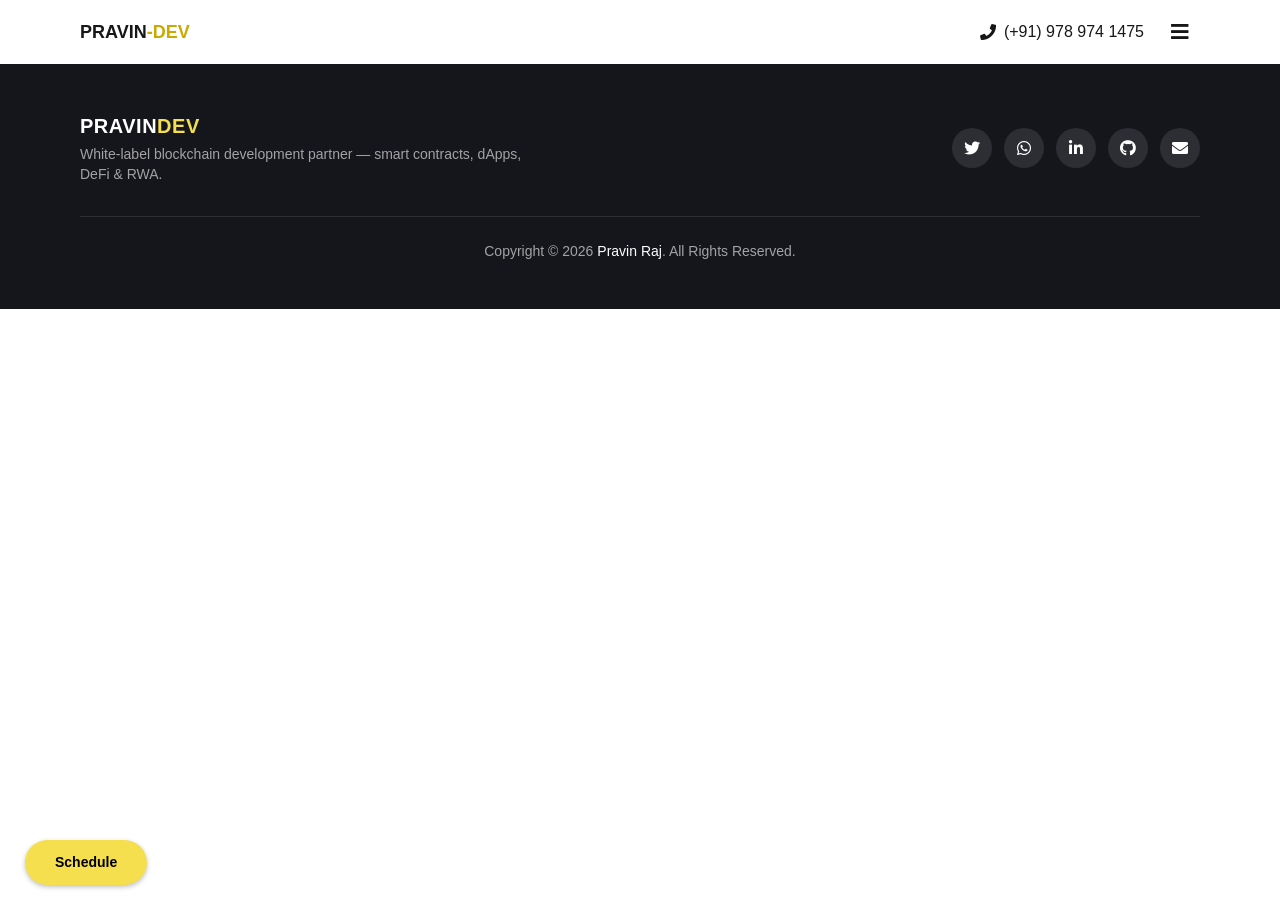
<file: blogs/why-your-dapp-feels-slow-the-graph/index.html>
<!DOCTYPE html><html lang="en"><head><meta charset="utf-8"><meta name="google-site-verification" content="EXJLCBwzIMzyaOW0dpDlEqtdtEDlopwHgBHc8Y7JGa0"><script type="text/javascript">!function(n){if("/"===n.search[1]){var a=n.search.slice(1).split("&").map((function(n){return n.replace(/~and~/g,"&")})).join("?");window.history.replaceState(null,null,n.pathname.slice(0,-1)+a+n.hash)}}(window.location)</script><link rel="icon" href="/favicon.ico" sizes="any"><link rel="icon" type="image/svg+xml" href="/favicon.svg"><link rel="icon" type="image/png" sizes="32x32" href="/favicon-32.png"><meta name="viewport" content="width=device-width,initial-scale=1"><meta name="theme-color" content="#f5df4e"><meta name="author" content="Pravin Raj"><meta name="description" content="Pravin Raj — white-label blockchain development partner for agencies &amp; dev teams. Smart contracts, full-stack dApps, DeFi &amp; RWA tokenization, shipped end-to-end under your brand."><meta name="keywords" content="blockchain developer, smart contract developer, Solidity, dApp development, Web3, DeFi, RWA tokenization, white-label blockchain partner, Ethereum, Polygon"><meta property="og:type" content="website"><meta property="og:title" content="Pravin Raj — Blockchain Development Partner"><meta property="og:description" content="White-label blockchain partner for agencies &amp; dev teams. Smart contracts, dApps, DeFi &amp; RWA — shipped under your brand."><meta property="og:url" content="https://pravindev12.github.io/"><meta property="og:image" content="https://pravindev12.github.io/og-image.png"><meta property="og:image:width" content="1200"><meta property="og:image:height" content="630"><meta name="twitter:card" content="summary_large_image"><meta name="twitter:creator" content="@PravinDev10"><meta name="twitter:title" content="Pravin Raj — Blockchain Development Partner"><meta name="twitter:description" content="White-label blockchain partner for agencies &amp; dev teams. Smart contracts, dApps, DeFi &amp; RWA — shipped under your brand."><meta name="twitter:image" content="https://pravindev12.github.io/og-image.png"><link rel="apple-touch-icon" href="/apple-touch-icon.png"><link rel="manifest" href="/manifest.json"><script type="application/ld+json">{
    "@context": "https://schema.org",
    "@type": "ProfilePage",
    "mainEntity": {
      "@type": "Person",
      "name": "Pravin Raj",
      "alternateName": "PRAVIN-DEV",
      "url": "https://pravindev12.github.io/",
      "image": "https://pravindev12.github.io/logo512.png",
      "jobTitle": "White-Label Blockchain Development Partner",
      "description": "Blockchain developer and white-label partner for agencies and dev teams — smart contracts, full-stack dApps, DeFi and RWA tokenization, shipped end-to-end.",
      "email": "mailto:pravinpersonal3@gmail.com",
      "address": {
        "@type": "PostalAddress",
        "addressRegion": "Tamil Nadu",
        "addressCountry": "IN"
      },
      "knowsAbout": [
        "Blockchain Development",
        "Solidity",
        "Smart Contracts",
        "Ethereum",
        "Polygon",
        "dApp Development",
        "DeFi",
        "RWA Tokenization",
        "The Graph",
        "Web3",
        "React",
        "Node.js"
      ],
      "sameAs": [
        "https://github.com/pravindev12",
        "https://www.linkedin.com/in/pravin-raj-dev/",
        "https://twitter.com/PravinDev10"
      ]
    }
  }</script><link rel="stylesheet" href="https://cdnjs.cloudflare.com/ajax/libs/font-awesome/5.15.3/css/all.min.css"><title>Why Your dApp Feels Slow (and How The Graph Fixes It) — Pravin Raj</title><script defer="defer" src="/static/js/main.380cc833.js"></script><link href="/static/css/main.bb5cfea2.css" rel="stylesheet"><style type="text/css">/*
  code is extracted from Calendly's embed stylesheet: https://assets.calendly.com/assets/external/widget.css
*/

.calendly-inline-widget,
.calendly-inline-widget *,
.calendly-badge-widget,
.calendly-badge-widget *,
.calendly-overlay,
.calendly-overlay * {
    font-size:16px;
    line-height:1.2em
}

.calendly-inline-widget iframe,
.calendly-badge-widget iframe,
.calendly-overlay iframe {
    display:inline;
    width:100%;
    height:100%
}

.calendly-popup-content {
    position:relative
}

.calendly-popup-content.calendly-mobile {
    -webkit-overflow-scrolling:touch;
    overflow-y:auto
}

.calendly-overlay {
    position:fixed;
    top:0;
    left:0;
    right:0;
    bottom:0;
    overflow:hidden;
    z-index:9999;
    background-color:#a5a5a5;
    background-color:rgba(31,31,31,0.4)
}

.calendly-overlay .calendly-close-overlay {
    position:absolute;
    top:0;
    left:0;
    right:0;
    bottom:0
}

.calendly-overlay .calendly-popup {
    box-sizing:border-box;
    position:absolute;
    top:50%;
    left:50%;
    -webkit-transform:translateY(-50%) translateX(-50%);
    transform:translateY(-50%) translateX(-50%);
    width:80%;
    min-width:900px;
    max-width:1000px;
    height:90%;
    max-height:680px
}

@media (max-width: 975px) {
    .calendly-overlay .calendly-popup {
        position:fixed;
        top:50px;
        left:0;
        right:0;
        bottom:0;
        -webkit-transform:none;
        transform:none;
        width:100%;
        height:auto;
        min-width:0;
        max-height:none
    }
}

.calendly-overlay .calendly-popup .calendly-popup-content {
    height:100%;
}

.calendly-overlay .calendly-popup-close {
    position:absolute;
    top:25px;
    right:25px;
    color:#fff;
    width:19px;
    height:19px;
    cursor:pointer;
    background:url(https://assets.calendly.com/assets/external/close-icon.svg) no-repeat;
    background-size:contain
}

@media (max-width: 975px) {
    .calendly-overlay .calendly-popup-close {
        top:15px;
        right:15px
    }
}

.calendly-badge-widget {
    position:fixed;
    right:20px;
    bottom:15px;
    z-index:9998
}

.calendly-badge-widget .calendly-badge-content {
    display:table-cell;
    width:auto;
    height:45px;
    padding:0 30px;
    border-radius:25px;
    box-shadow:rgba(0,0,0,0.25) 0 2px 5px;
    font-family:sans-serif;
    text-align:center;
    vertical-align:middle;
    font-weight:bold;
    font-size:14px;
    color:#fff;
    cursor:pointer
}

.calendly-badge-widget .calendly-badge-content.calendly-white {
    color:#666a73
}

.calendly-badge-widget .calendly-badge-content span {
    display:block;
    font-size:12px
}

.calendly-spinner {
    position:absolute;
    top:50%;
    left:0;
    right:0;
    -webkit-transform:translateY(-50%);
    transform:translateY(-50%);
    text-align:center;
    z-index:-1
}

.calendly-spinner>div {
    display:inline-block;
    width:18px;
    height:18px;
    background-color:#e1e1e1;
    border-radius:50%;
    vertical-align:middle;
    -webkit-animation:calendly-bouncedelay 1.4s infinite ease-in-out;
    animation:calendly-bouncedelay 1.4s infinite ease-in-out;
    -webkit-animation-fill-mode:both;
    animation-fill-mode:both
}

.calendly-spinner .calendly-bounce1 {
    -webkit-animation-delay:-0.32s;
    animation-delay:-0.32s
}

.calendly-spinner .calendly-bounce2 {
    -webkit-animation-delay:-0.16s;
    animation-delay:-0.16s
}

@-webkit-keyframes calendly-bouncedelay {
    0%,80%,100% {
        -webkit-transform:scale(0);
        transform:scale(0)
    } 
    
    40%{
        -webkit-transform:scale(1);
        transform:scale(1)
    }
}

@keyframes calendly-bouncedelay{ 
    0%,80%,100% {
        -webkit-transform:scale(0);
        transform:scale(0)
    }
    
    40% {
        -webkit-transform:scale(1);
        transform:scale(1)
    }
}</style><link rel="canonical" href="https://pravindev12.github.io/blogs/why-your-dapp-feels-slow-the-graph/" data-react-helmet="true"><meta name="title" content="Why Your dApp Feels Slow (and How The Graph Fixes It)" data-react-helmet="true"><meta name="description" content="If your dApp is sluggish or can't show history and filters, the problem usually isn't the chain — it's how you're reading from it. Here's where indexing comes in." data-react-helmet="true"><meta name="author" content="Pravin Raj" data-react-helmet="true"><meta property="og:locale" content="en_US" data-react-helmet="true"><meta property="og:site_name" content="Pravin Raj" data-react-helmet="true"><meta property="og:title" content="Why Your dApp Feels Slow (and How The Graph Fixes It)" data-react-helmet="true"><meta property="og:description" content="If your dApp is sluggish or can't show history and filters, the problem usually isn't the chain — it's how you're reading from it. Here's where indexing comes in." data-react-helmet="true"><meta property="og:type" content="website" data-react-helmet="true"><meta property="og:url" content="https://pravindev12.github.io/blogs/why-your-dapp-feels-slow-the-graph/" data-react-helmet="true"><meta property="og:image" content="/static/media/the-graph-indexing.c26d1cf22fc78ef432c41f81a5b0b038.svg" data-react-helmet="true"><meta name="twitter:card" content="summary_large_image" data-react-helmet="true"><meta name="twitter:creator" content="@PravinDev10" data-react-helmet="true"><meta name="twitter:title" content="Why Your dApp Feels Slow (and How The Graph Fixes It)" data-react-helmet="true"><meta name="twitter:description" content="If your dApp is sluggish or can't show history and filters, the problem usually isn't the chain — it's how you're reading from it. Here's where indexing comes in." data-react-helmet="true"><meta name="twitter:image" content="/static/media/the-graph-indexing.c26d1cf22fc78ef432c41f81a5b0b038.svg" data-react-helmet="true"><meta name="robots" content="index, follow, max-image-preview:large, max-snippet:-1, max-video-preview:-1" data-react-helmet="true"></head><body><noscript>You need to enable JavaScript to run this app.</noscript><div id="root"><div class="calendly-badge-widget"><div class="calendly-badge-content" style="background: rgb(245, 223, 78); color: rgb(255, 255, 255);">Schedule</div></div><header id="header" class="sticky top-0 z-50 transition-colors duration-300 bg-transparent"><div class="max-w-6xl mx-auto px-4 h-16 flex items-center justify-between"><a class="no-underline font-bold text-lg text-neutral-900" href="/">PRAVIN<span class="text-brand-ink">-DEV</span></a><div class="flex items-center gap-4"><a href="tel:+919789741475" class="hidden md:inline-flex items-center gap-2 text-neutral-900 no-underline font-medium"><i class="fas fa-phone"></i>(+91) 978 974 1475</a><button type="button" aria-label="Open menu" class="w-10 h-10 flex items-center justify-center bg-transparent border-0 cursor-pointer text-neutral-900 text-xl"><i class="fas fa-bars"></i></button></div></div></header><div class="fixed inset-0 z-[60] bg-[#15161c] text-white transition-opacity duration-300 opacity-0 invisible"><button type="button" aria-label="Close menu" class="absolute top-6 right-6 w-10 h-10 flex items-center justify-center bg-transparent border-0 cursor-pointer text-white text-2xl hover:text-brand"><i class="fas fa-times"></i></button><div class="h-full flex flex-col items-center justify-center gap-8 px-6"><nav class="flex flex-col items-center gap-4 text-2xl font-semibold"><a href="#home" class="no-underline text-white hover:text-brand transition-colors">Home</a><a class="no-underline text-white hover:text-brand transition-colors" href="/blogs">Blogs</a><a href="#about" class="no-underline text-white hover:text-brand transition-colors">About Me</a><a href="#services" class="no-underline text-white hover:text-brand transition-colors">What I Do</a><a href="#resume" class="no-underline text-white hover:text-brand transition-colors">Resume</a><a href="#portfolio" class="no-underline text-white hover:text-brand transition-colors">Portfolio</a><a href="#faq" class="no-underline text-white hover:text-brand transition-colors">FAQ</a><a href="#contact" class="no-underline text-white hover:text-brand transition-colors">Contact Me</a></nav><div class="flex items-center gap-3 mt-4"><a href="https://twitter.com/PravinDev10" target="_blank" rel="noreferrer" aria-label="X (Twitter)" title="X (Twitter)" class="w-10 h-10 rounded-full bg-white/10 text-white flex items-center justify-center no-underline hover:bg-brand hover:text-neutral-900 transition-colors"><i class="fab fa-twitter"></i></a><a href="https://wa.me/919789741475" target="_blank" rel="noreferrer" aria-label="WhatsApp" title="WhatsApp" class="w-10 h-10 rounded-full bg-white/10 text-white flex items-center justify-center no-underline hover:bg-brand hover:text-neutral-900 transition-colors"><i class="fab fa-whatsapp"></i></a><a href="https://github.com/pravindev12" target="_blank" rel="noreferrer" aria-label="GitHub" title="GitHub" class="w-10 h-10 rounded-full bg-white/10 text-white flex items-center justify-center no-underline hover:bg-brand hover:text-neutral-900 transition-colors"><i class="fab fa-github"></i></a><a href="https://www.linkedin.com/in/pravin-raj-dev/" target="_blank" rel="noreferrer" aria-label="LinkedIn" title="LinkedIn" class="w-10 h-10 rounded-full bg-white/10 text-white flex items-center justify-center no-underline hover:bg-brand hover:text-neutral-900 transition-colors"><i class="fab fa-linkedin-in"></i></a><a href="mailto:pravinpersonal3@gmail.com" target="_blank" rel="noreferrer" aria-label="Email" title="Email" class="w-10 h-10 rounded-full bg-white/10 text-white flex items-center justify-center no-underline hover:bg-brand hover:text-neutral-900 transition-colors"><i class="fas fa-envelope"></i></a></div></div></div><button type="button" aria-label="Back to top" class="fixed bottom-6 right-6 z-40 w-12 h-12 rounded-full grid place-items-center shadow-lg border-0 cursor-pointer transition-opacity duration-300 opacity-0 pointer-events-none" style="background: conic-gradient(rgb(245, 223, 78) 0%, rgb(215, 215, 215) 0%);"><span class="w-9 h-9 rounded-full bg-white grid place-items-center"><svg xmlns="http://www.w3.org/2000/svg" fill="none" viewBox="0 0 24 24" stroke-width="1.8" stroke="#111318" class="w-5 h-5"><path stroke-linecap="round" stroke-linejoin="round" d="M4.5 10.5 12 3m0 0 7.5 7.5M12 3v18"></path></svg></span></button><div class="pt-16 pb-14"><div class="max-w-3xl mx-auto px-4"><a class="inline-block mb-2.5 text-gray-500 no-underline hover:text-neutral-900" href="/blogs">← All posts</a><div class="flex flex-col gap-2.5 mt-4 mb-5"><span class="bg-black text-white w-max rounded px-2 py-1 text-sm font-light">Development</span><h1 class="text-3xl md:text-4xl font-semibold leading-tight">Why Your dApp Feels Slow (and How The Graph Fixes It)</h1><p class="text-gray-500 text-sm">Apr 28, 2026 · 2 min read</p></div><img src="/static/media/the-graph-indexing.c26d1cf22fc78ef432c41f81a5b0b038.svg" alt="Why Your dApp Feels Slow (and How The Graph Fixes It)" class="w-full rounded-xl shadow-soft"><p class="text-lg text-gray-600 my-5">If your dApp is sluggish or can't show history and filters, the problem usually isn't the chain — it's how you're reading from it. Here's where indexing comes in.</p><div class="sticky top-16 z-30 bg-white py-4"><select class="w-full p-2.5 text-base font-medium border border-gray-300 rounded outline-none" aria-label="Jump to section"><option value="" selected="">Table of Contents</option><option value="why-reading-from-a-contract-hurts">Why reading from a contract hurts</option><option value="what-the-graph-does">What The Graph does</option><option value="anatomy-of-a-subgraph">Anatomy of a subgraph</option><option value="when-you-need-it-and-when-you-dont">When you need it (and when you don't)</option><option value="the-takeaway">The takeaway</option></select></div><article class="prose prose-lg max-w-none prose-headings:scroll-mt-24 prose-headings:font-semibold prose-a:text-brand-ink prose-code:before:content-none prose-code:after:content-none"><p>A common complaint I hear: "the smart contracts work, but the app feels slow and
can't show anything useful." Nine times out of ten it's not the blockchain — it's
that the frontend is trying to <em>read</em> from the chain like it's a database. It
isn't one.</p>
<h2 id="why-reading-from-a-contract-hurts">Why reading from a contract hurts</h2>
<p>A blockchain node is built to validate transactions, not to answer questions like
"show every listing under $20, newest first." To build a feed, a naive app loops
over IDs, makes an RPC call per item, and stitches results together in the
browser. That's slow, it hammers your RPC provider, and it simply can't do
filtering, sorting or search across history.</p>
<h2 id="what-the-graph-does">What The Graph does</h2>
<p>The Graph is an <strong>indexing layer</strong>. It listens to your contract's events, writes
them into a structured store, and exposes a GraphQL API. Instead of hundreds of
RPC calls, the frontend makes one query and gets exactly the shape it needs.</p>
<h2 id="anatomy-of-a-subgraph">Anatomy of a subgraph</h2>
<p>Three pieces:</p>
<ul>
<li><strong>Schema</strong> — the entities you want to query (<code>Listing</code>, <code>Sale</code>, <code>Credit</code>).</li>
<li><strong>Manifest</strong> — which contract and which events to listen to.</li>
<li><strong>Mappings</strong> — small AssemblyScript handlers that turn an event into stored
entities.</li>
</ul>
<pre><code class="language-ts">export function handleListed(event: Listed): void {
  let listing = new Listing(event.params.id.toString());
  listing.price = event.params.price;
  listing.seller = event.params.seller;
  listing.active = true;
  listing.save();
}
</code></pre>
<p>Now the UI can ask for "active listings, sorted by price" and get an instant,
paginated answer.</p>
<h2 id="when-you-need-it-and-when-you-don39t">When you need it (and when you don't)</h2>
<p>You need an index the moment your UI has to show <strong>history, lists, filters or
aggregates</strong> — a marketplace, a dashboard, a portfolio view. You <em>don't</em> need it
for a simple "connect wallet and mint" flow where you only ever read one value.</p>
<h2 id="the-takeaway">The takeaway</h2>
<p>On-chain data being <em>available</em> isn't the same as it being <em>usable</em>. Contracts
handle trust and settlement; an indexer makes the data queryable. Skip that layer
and even a perfectly good dApp will feel broken to your users.</p>
</article><div class="flex flex-wrap gap-2 my-8"><a class="inline-block bg-gray-100 border border-gray-200 rounded-full px-3 py-1 text-xs text-gray-600 no-underline hover:bg-brand hover:border-brand hover:text-neutral-900 transition-colors" href="/blogs?tag=The%20Graph">#The Graph</a><a class="inline-block bg-gray-100 border border-gray-200 rounded-full px-3 py-1 text-xs text-gray-600 no-underline hover:bg-brand hover:border-brand hover:text-neutral-900 transition-colors" href="/blogs?tag=dApp">#dApp</a><a class="inline-block bg-gray-100 border border-gray-200 rounded-full px-3 py-1 text-xs text-gray-600 no-underline hover:bg-brand hover:border-brand hover:text-neutral-900 transition-colors" href="/blogs?tag=Web3">#Web3</a><a class="inline-block bg-gray-100 border border-gray-200 rounded-full px-3 py-1 text-xs text-gray-600 no-underline hover:bg-brand hover:border-brand hover:text-neutral-900 transition-colors" href="/blogs?tag=Frontend">#Frontend</a></div><div class="flex justify-between gap-4 border-t border-gray-200 pt-5"><span></span><a class="max-w-[48%] text-right text-gray-500 no-underline font-medium hover:text-neutral-900" href="/blogs/smart-contract-testing-security-checklist">Ship Smart Contracts That Don't Get Drained: A Practical Testing &amp; Security Checklist →</a></div></div></div><footer id="footer" class="bg-[#15161c] text-white"><div class="max-w-6xl mx-auto px-4 py-12"><div class="flex flex-col md:flex-row items-center justify-between gap-6"><div class="text-center md:text-left"><p class="text-xl font-bold tracking-wide">PRAVIN<span class="text-brand">DEV</span></p><p class="text-sm text-neutral-400 mt-1 max-w-md">White-label blockchain development partner — smart contracts, dApps, DeFi &amp; RWA.</p></div><div class="flex items-center gap-3"><a href="https://twitter.com/PravinDev10" target="_blank" rel="noreferrer" aria-label="X (Twitter)" title="X (Twitter)" class="w-10 h-10 rounded-full bg-white/10 text-white flex items-center justify-center no-underline hover:bg-brand hover:text-neutral-900 transition-colors"><i class="fab fa-twitter"></i></a><a href="https://wa.me/919789741475" target="_blank" rel="noreferrer" aria-label="WhatsApp" title="WhatsApp" class="w-10 h-10 rounded-full bg-white/10 text-white flex items-center justify-center no-underline hover:bg-brand hover:text-neutral-900 transition-colors"><i class="fab fa-whatsapp"></i></a><a href="https://www.linkedin.com/in/pravin-raj-dev/" target="_blank" rel="noreferrer" aria-label="LinkedIn" title="LinkedIn" class="w-10 h-10 rounded-full bg-white/10 text-white flex items-center justify-center no-underline hover:bg-brand hover:text-neutral-900 transition-colors"><i class="fab fa-linkedin-in"></i></a><a href="https://github.com/pravindev12" target="_blank" rel="noreferrer" aria-label="GitHub" title="GitHub" class="w-10 h-10 rounded-full bg-white/10 text-white flex items-center justify-center no-underline hover:bg-brand hover:text-neutral-900 transition-colors"><i class="fab fa-github"></i></a><a href="mailto:pravinpersonal3@gmail.com" target="_blank" rel="noreferrer" aria-label="Email" title="Email" class="w-10 h-10 rounded-full bg-white/10 text-white flex items-center justify-center no-underline hover:bg-brand hover:text-neutral-900 transition-colors"><i class="fas fa-envelope"></i></a></div></div><div class="border-t border-white/10 mt-8 pt-6 text-center text-sm text-neutral-400">Copyright © 2026 <a class="text-white font-medium no-underline hover:text-brand" href="/">Pravin Raj</a>. All Rights Reserved.</div></div></footer></div></body></html>
</file>
<file: static/css/main.bb5cfea2.css>
*,:after,:before{--tw-border-spacing-x:0;--tw-border-spacing-y:0;--tw-translate-x:0;--tw-translate-y:0;--tw-rotate:0;--tw-skew-x:0;--tw-skew-y:0;--tw-scale-x:1;--tw-scale-y:1;--tw-pan-x: ;--tw-pan-y: ;--tw-pinch-zoom: ;--tw-scroll-snap-strictness:proximity;--tw-gradient-from-position: ;--tw-gradient-via-position: ;--tw-gradient-to-position: ;--tw-ordinal: ;--tw-slashed-zero: ;--tw-numeric-figure: ;--tw-numeric-spacing: ;--tw-numeric-fraction: ;--tw-ring-inset: ;--tw-ring-offset-width:0px;--tw-ring-offset-color:#fff;--tw-ring-color:#3b82f680;--tw-ring-offset-shadow:0 0 #0000;--tw-ring-shadow:0 0 #0000;--tw-shadow:0 0 #0000;--tw-shadow-colored:0 0 #0000;--tw-blur: ;--tw-brightness: ;--tw-contrast: ;--tw-grayscale: ;--tw-hue-rotate: ;--tw-invert: ;--tw-saturate: ;--tw-sepia: ;--tw-drop-shadow: ;--tw-backdrop-blur: ;--tw-backdrop-brightness: ;--tw-backdrop-contrast: ;--tw-backdrop-grayscale: ;--tw-backdrop-hue-rotate: ;--tw-backdrop-invert: ;--tw-backdrop-opacity: ;--tw-backdrop-saturate: ;--tw-backdrop-sepia: ;--tw-contain-size: ;--tw-contain-layout: ;--tw-contain-paint: ;--tw-contain-style: }::backdrop{--tw-border-spacing-x:0;--tw-border-spacing-y:0;--tw-translate-x:0;--tw-translate-y:0;--tw-rotate:0;--tw-skew-x:0;--tw-skew-y:0;--tw-scale-x:1;--tw-scale-y:1;--tw-pan-x: ;--tw-pan-y: ;--tw-pinch-zoom: ;--tw-scroll-snap-strictness:proximity;--tw-gradient-from-position: ;--tw-gradient-via-position: ;--tw-gradient-to-position: ;--tw-ordinal: ;--tw-slashed-zero: ;--tw-numeric-figure: ;--tw-numeric-spacing: ;--tw-numeric-fraction: ;--tw-ring-inset: ;--tw-ring-offset-width:0px;--tw-ring-offset-color:#fff;--tw-ring-color:#3b82f680;--tw-ring-offset-shadow:0 0 #0000;--tw-ring-shadow:0 0 #0000;--tw-shadow:0 0 #0000;--tw-shadow-colored:0 0 #0000;--tw-blur: ;--tw-brightness: ;--tw-contrast: ;--tw-grayscale: ;--tw-hue-rotate: ;--tw-invert: ;--tw-saturate: ;--tw-sepia: ;--tw-drop-shadow: ;--tw-backdrop-blur: ;--tw-backdrop-brightness: ;--tw-backdrop-contrast: ;--tw-backdrop-grayscale: ;--tw-backdrop-hue-rotate: ;--tw-backdrop-invert: ;--tw-backdrop-opacity: ;--tw-backdrop-saturate: ;--tw-backdrop-sepia: ;--tw-contain-size: ;--tw-contain-layout: ;--tw-contain-paint: ;--tw-contain-style: }/*! tailwindcss v3.4.19 | MIT License | https://tailwindcss.com*/*,:after,:before{border:0 solid #e5e7eb}:after,:before{--tw-content:""}:host,html{-webkit-text-size-adjust:100%;font-feature-settings:normal;-webkit-tap-highlight-color:transparent;font-family:ui-sans-serif,system-ui,sans-serif,Apple Color Emoji,Segoe UI Emoji,Segoe UI Symbol,Noto Color Emoji;font-variation-settings:normal;line-height:1.5;tab-size:4}body{line-height:inherit;margin:0}hr{border-top-width:1px;color:inherit;height:0}abbr:where([title]){-webkit-text-decoration:underline dotted;text-decoration:underline dotted}h1,h2,h3,h4,h5,h6{font-size:inherit;font-weight:inherit}a{color:inherit;text-decoration:inherit}b,strong{font-weight:bolder}code,kbd,pre,samp{font-feature-settings:normal;font-family:ui-monospace,SFMono-Regular,Menlo,Monaco,Consolas,Liberation Mono,Courier New,monospace;font-size:1em;font-variation-settings:normal}small{font-size:80%}sub,sup{font-size:75%;line-height:0;position:relative;vertical-align:initial}sub{bottom:-.25em}sup{top:-.5em}table{border-collapse:collapse;border-color:inherit;text-indent:0}button,input,optgroup,select,textarea{font-feature-settings:inherit;color:inherit;font-family:inherit;font-size:100%;font-variation-settings:inherit;font-weight:inherit;letter-spacing:inherit;line-height:inherit;margin:0;padding:0}button,select{text-transform:none}button,input:where([type=button]),input:where([type=reset]),input:where([type=submit]){-webkit-appearance:button;background-color:initial;background-image:none}:-moz-focusring{outline:auto}:-moz-ui-invalid{box-shadow:none}progress{vertical-align:initial}::-webkit-inner-spin-button,::-webkit-outer-spin-button{height:auto}[type=search]{-webkit-appearance:textfield;outline-offset:-2px}::-webkit-search-decoration{-webkit-appearance:none}::-webkit-file-upload-button{-webkit-appearance:button;font:inherit}summary{display:list-item}blockquote,dd,dl,fieldset,figure,h1,h2,h3,h4,h5,h6,hr,p,pre{margin:0}fieldset,legend{padding:0}menu,ol,ul{list-style:none;margin:0;padding:0}dialog{padding:0}textarea{resize:vertical}input::placeholder,textarea::placeholder{color:#9ca3af;opacity:1}[role=button],button{cursor:pointer}:disabled{cursor:default}audio,canvas,embed,iframe,img,object,svg,video{display:block;vertical-align:middle}img,video{height:auto;max-width:100%}[hidden]:where(:not([hidden=until-found])){display:none}.prose{color:var(--tw-prose-body);max-width:65ch}.prose :where(p):not(:where([class~=not-prose],[class~=not-prose] *)){margin-bottom:1.25em;margin-top:1.25em}.prose :where([class~=lead]):not(:where([class~=not-prose],[class~=not-prose] *)){color:var(--tw-prose-lead);font-size:1.25em;line-height:1.6;margin-bottom:1.2em;margin-top:1.2em}.prose :where(a):not(:where([class~=not-prose],[class~=not-prose] *)){color:var(--tw-prose-links);font-weight:500;text-decoration:underline}.prose :where(strong):not(:where([class~=not-prose],[class~=not-prose] *)){color:var(--tw-prose-bold);font-weight:600}.prose :where(a strong):not(:where([class~=not-prose],[class~=not-prose] *)){color:inherit}.prose :where(blockquote strong):not(:where([class~=not-prose],[class~=not-prose] *)){color:inherit}.prose :where(thead th strong):not(:where([class~=not-prose],[class~=not-prose] *)){color:inherit}.prose :where(ol):not(:where([class~=not-prose],[class~=not-prose] *)){-webkit-padding-start:1.625em;list-style-type:decimal;margin-bottom:1.25em;margin-top:1.25em;padding-inline-start:1.625em}.prose :where(ol[type=A]):not(:where([class~=not-prose],[class~=not-prose] *)){list-style-type:upper-alpha}.prose :where(ol[type=a]):not(:where([class~=not-prose],[class~=not-prose] *)){list-style-type:lower-alpha}.prose :where(ol[type=A s]):not(:where([class~=not-prose],[class~=not-prose] *)){list-style-type:upper-alpha}.prose :where(ol[type=a s]):not(:where([class~=not-prose],[class~=not-prose] *)){list-style-type:lower-alpha}.prose :where(ol[type=I]):not(:where([class~=not-prose],[class~=not-prose] *)){list-style-type:upper-roman}.prose :where(ol[type=i]):not(:where([class~=not-prose],[class~=not-prose] *)){list-style-type:lower-roman}.prose :where(ol[type=I s]):not(:where([class~=not-prose],[class~=not-prose] *)){list-style-type:upper-roman}.prose :where(ol[type=i s]):not(:where([class~=not-prose],[class~=not-prose] *)){list-style-type:lower-roman}.prose :where(ol[type="1"]):not(:where([class~=not-prose],[class~=not-prose] *)){list-style-type:decimal}.prose :where(ul):not(:where([class~=not-prose],[class~=not-prose] *)){-webkit-padding-start:1.625em;list-style-type:disc;margin-bottom:1.25em;margin-top:1.25em;padding-inline-start:1.625em}.prose :where(ol>li):not(:where([class~=not-prose],[class~=not-prose] *))::marker{color:var(--tw-prose-counters);font-weight:400}.prose :where(ul>li):not(:where([class~=not-prose],[class~=not-prose] *))::marker{color:var(--tw-prose-bullets)}.prose :where(dt):not(:where([class~=not-prose],[class~=not-prose] *)){color:var(--tw-prose-headings);font-weight:600;margin-top:1.25em}.prose :where(hr):not(:where([class~=not-prose],[class~=not-prose] *)){border-color:var(--tw-prose-hr);border-top-width:1px;margin-bottom:3em;margin-top:3em}.prose :where(blockquote):not(:where([class~=not-prose],[class~=not-prose] *)){-webkit-padding-start:1em;border-inline-start-color:var(--tw-prose-quote-borders);border-inline-start-width:.25rem;color:var(--tw-prose-quotes);font-style:italic;font-weight:500;margin-bottom:1.6em;margin-top:1.6em;padding-inline-start:1em;quotes:"\201C""\201D""\2018""\2019"}.prose :where(blockquote p:first-of-type):not(:where([class~=not-prose],[class~=not-prose] *)):before{content:open-quote}.prose :where(blockquote p:last-of-type):not(:where([class~=not-prose],[class~=not-prose] *)):after{content:close-quote}.prose :where(h1):not(:where([class~=not-prose],[class~=not-prose] *)){color:var(--tw-prose-headings);font-size:2.25em;font-weight:800;line-height:1.1111111;margin-bottom:.8888889em;margin-top:0}.prose :where(h1 strong):not(:where([class~=not-prose],[class~=not-prose] *)){color:inherit;font-weight:900}.prose :where(h2):not(:where([class~=not-prose],[class~=not-prose] *)){color:var(--tw-prose-headings);font-size:1.5em;font-weight:700;line-height:1.3333333;margin-bottom:1em;margin-top:2em}.prose :where(h2 strong):not(:where([class~=not-prose],[class~=not-prose] *)){color:inherit;font-weight:800}.prose :where(h3):not(:where([class~=not-prose],[class~=not-prose] *)){color:var(--tw-prose-headings);font-size:1.25em;font-weight:600;line-height:1.6;margin-bottom:.6em;margin-top:1.6em}.prose :where(h3 strong):not(:where([class~=not-prose],[class~=not-prose] *)){color:inherit;font-weight:700}.prose :where(h4):not(:where([class~=not-prose],[class~=not-prose] *)){color:var(--tw-prose-headings);font-weight:600;line-height:1.5;margin-bottom:.5em;margin-top:1.5em}.prose :where(h4 strong):not(:where([class~=not-prose],[class~=not-prose] *)){color:inherit;font-weight:700}.prose :where(img):not(:where([class~=not-prose],[class~=not-prose] *)){margin-bottom:2em;margin-top:2em}.prose :where(picture):not(:where([class~=not-prose],[class~=not-prose] *)){display:block;margin-bottom:2em;margin-top:2em}.prose :where(video):not(:where([class~=not-prose],[class~=not-prose] *)){margin-bottom:2em;margin-top:2em}.prose :where(kbd):not(:where([class~=not-prose],[class~=not-prose] *)){-webkit-padding-end:.375em;-webkit-padding-start:.375em;border-radius:.3125rem;box-shadow:0 0 0 1px var(--tw-prose-kbd-shadows),0 3px 0 var(--tw-prose-kbd-shadows);color:var(--tw-prose-kbd);font-family:inherit;font-size:.875em;font-weight:500;padding-inline-end:.375em;padding-bottom:.1875em;padding-top:.1875em;padding-inline-start:.375em}.prose :where(code):not(:where([class~=not-prose],[class~=not-prose] *)){color:var(--tw-prose-code);font-size:.875em;font-weight:600}.prose :where(code):not(:where([class~=not-prose],[class~=not-prose] *)):before{content:"`"}.prose :where(code):not(:where([class~=not-prose],[class~=not-prose] *)):after{content:"`"}.prose :where(a code):not(:where([class~=not-prose],[class~=not-prose] *)){color:inherit}.prose :where(h1 code):not(:where([class~=not-prose],[class~=not-prose] *)){color:inherit}.prose :where(h2 code):not(:where([class~=not-prose],[class~=not-prose] *)){color:inherit;font-size:.875em}.prose :where(h3 code):not(:where([class~=not-prose],[class~=not-prose] *)){color:inherit;font-size:.9em}.prose :where(h4 code):not(:where([class~=not-prose],[class~=not-prose] *)){color:inherit}.prose :where(blockquote code):not(:where([class~=not-prose],[class~=not-prose] *)){color:inherit}.prose :where(thead th code):not(:where([class~=not-prose],[class~=not-prose] *)){color:inherit}.prose :where(pre):not(:where([class~=not-prose],[class~=not-prose] *)){-webkit-padding-end:1.1428571em;-webkit-padding-start:1.1428571em;background-color:var(--tw-prose-pre-bg);border-radius:.375rem;color:var(--tw-prose-pre-code);font-size:.875em;font-weight:400;line-height:1.7142857;margin-bottom:1.7142857em;margin-top:1.7142857em;overflow-x:auto;padding-inline-end:1.1428571em;padding-bottom:.8571429em;padding-top:.8571429em;padding-inline-start:1.1428571em}.prose :where(pre code):not(:where([class~=not-prose],[class~=not-prose] *)){background-color:initial;border-radius:0;border-width:0;color:inherit;font-family:inherit;font-size:inherit;font-weight:inherit;line-height:inherit;padding:0}.prose :where(pre code):not(:where([class~=not-prose],[class~=not-prose] *)):before{content:none}.prose :where(pre code):not(:where([class~=not-prose],[class~=not-prose] *)):after{content:none}.prose :where(table):not(:where([class~=not-prose],[class~=not-prose] *)){font-size:.875em;line-height:1.7142857;margin-bottom:2em;margin-top:2em;table-layout:auto;width:100%}.prose :where(thead):not(:where([class~=not-prose],[class~=not-prose] *)){border-bottom-color:var(--tw-prose-th-borders);border-bottom-width:1px}.prose :where(thead th):not(:where([class~=not-prose],[class~=not-prose] *)){-webkit-padding-end:.5714286em;-webkit-padding-start:.5714286em;color:var(--tw-prose-headings);font-weight:600;padding-inline-end:.5714286em;padding-bottom:.5714286em;padding-inline-start:.5714286em;vertical-align:bottom}.prose :where(tbody tr):not(:where([class~=not-prose],[class~=not-prose] *)){border-bottom-color:var(--tw-prose-td-borders);border-bottom-width:1px}.prose :where(tbody tr:last-child):not(:where([class~=not-prose],[class~=not-prose] *)){border-bottom-width:0}.prose :where(tbody td):not(:where([class~=not-prose],[class~=not-prose] *)){vertical-align:initial}.prose :where(tfoot):not(:where([class~=not-prose],[class~=not-prose] *)){border-top-color:var(--tw-prose-th-borders);border-top-width:1px}.prose :where(tfoot td):not(:where([class~=not-prose],[class~=not-prose] *)){vertical-align:top}.prose :where(th,td):not(:where([class~=not-prose],[class~=not-prose] *)){text-align:start}.prose :where(figure>*):not(:where([class~=not-prose],[class~=not-prose] *)){margin-bottom:0;margin-top:0}.prose :where(figcaption):not(:where([class~=not-prose],[class~=not-prose] *)){color:var(--tw-prose-captions);font-size:.875em;line-height:1.4285714;margin-top:.8571429em}.prose{--tw-prose-body:#374151;--tw-prose-headings:#111827;--tw-prose-lead:#4b5563;--tw-prose-links:#111827;--tw-prose-bold:#111827;--tw-prose-counters:#6b7280;--tw-prose-bullets:#d1d5db;--tw-prose-hr:#e5e7eb;--tw-prose-quotes:#111827;--tw-prose-quote-borders:#e5e7eb;--tw-prose-captions:#6b7280;--tw-prose-kbd:#111827;--tw-prose-kbd-shadows:#1118271a;--tw-prose-code:#111827;--tw-prose-pre-code:#e5e7eb;--tw-prose-pre-bg:#1f2937;--tw-prose-th-borders:#d1d5db;--tw-prose-td-borders:#e5e7eb;--tw-prose-invert-body:#d1d5db;--tw-prose-invert-headings:#fff;--tw-prose-invert-lead:#9ca3af;--tw-prose-invert-links:#fff;--tw-prose-invert-bold:#fff;--tw-prose-invert-counters:#9ca3af;--tw-prose-invert-bullets:#4b5563;--tw-prose-invert-hr:#374151;--tw-prose-invert-quotes:#f3f4f6;--tw-prose-invert-quote-borders:#374151;--tw-prose-invert-captions:#9ca3af;--tw-prose-invert-kbd:#fff;--tw-prose-invert-kbd-shadows:#ffffff1a;--tw-prose-invert-code:#fff;--tw-prose-invert-pre-code:#d1d5db;--tw-prose-invert-pre-bg:#00000080;--tw-prose-invert-th-borders:#4b5563;--tw-prose-invert-td-borders:#374151;font-size:1rem;line-height:1.75}.prose :where(picture>img):not(:where([class~=not-prose],[class~=not-prose] *)){margin-bottom:0;margin-top:0}.prose :where(li):not(:where([class~=not-prose],[class~=not-prose] *)){margin-bottom:.5em;margin-top:.5em}.prose :where(ol>li):not(:where([class~=not-prose],[class~=not-prose] *)){-webkit-padding-start:.375em;padding-inline-start:.375em}.prose :where(ul>li):not(:where([class~=not-prose],[class~=not-prose] *)){-webkit-padding-start:.375em;padding-inline-start:.375em}.prose :where(.prose>ul>li p):not(:where([class~=not-prose],[class~=not-prose] *)){margin-bottom:.75em;margin-top:.75em}.prose :where(.prose>ul>li>p:first-child):not(:where([class~=not-prose],[class~=not-prose] *)){margin-top:1.25em}.prose :where(.prose>ul>li>p:last-child):not(:where([class~=not-prose],[class~=not-prose] *)){margin-bottom:1.25em}.prose :where(.prose>ol>li>p:first-child):not(:where([class~=not-prose],[class~=not-prose] *)){margin-top:1.25em}.prose :where(.prose>ol>li>p:last-child):not(:where([class~=not-prose],[class~=not-prose] *)){margin-bottom:1.25em}.prose :where(ul ul,ul ol,ol ul,ol ol):not(:where([class~=not-prose],[class~=not-prose] *)){margin-bottom:.75em;margin-top:.75em}.prose :where(dl):not(:where([class~=not-prose],[class~=not-prose] *)){margin-bottom:1.25em;margin-top:1.25em}.prose :where(dd):not(:where([class~=not-prose],[class~=not-prose] *)){-webkit-padding-start:1.625em;margin-top:.5em;padding-inline-start:1.625em}.prose :where(hr+*):not(:where([class~=not-prose],[class~=not-prose] *)){margin-top:0}.prose :where(h2+*):not(:where([class~=not-prose],[class~=not-prose] *)){margin-top:0}.prose :where(h3+*):not(:where([class~=not-prose],[class~=not-prose] *)){margin-top:0}.prose :where(h4+*):not(:where([class~=not-prose],[class~=not-prose] *)){margin-top:0}.prose :where(thead th:first-child):not(:where([class~=not-prose],[class~=not-prose] *)){-webkit-padding-start:0;padding-inline-start:0}.prose :where(thead th:last-child):not(:where([class~=not-prose],[class~=not-prose] *)){-webkit-padding-end:0;padding-inline-end:0}.prose :where(tbody td,tfoot td):not(:where([class~=not-prose],[class~=not-prose] *)){-webkit-padding-end:.5714286em;-webkit-padding-start:.5714286em;padding-inline-end:.5714286em;padding-bottom:.5714286em;padding-top:.5714286em;padding-inline-start:.5714286em}.prose :where(tbody td:first-child,tfoot td:first-child):not(:where([class~=not-prose],[class~=not-prose] *)){-webkit-padding-start:0;padding-inline-start:0}.prose :where(tbody td:last-child,tfoot td:last-child):not(:where([class~=not-prose],[class~=not-prose] *)){-webkit-padding-end:0;padding-inline-end:0}.prose :where(figure):not(:where([class~=not-prose],[class~=not-prose] *)){margin-bottom:2em;margin-top:2em}.prose :where(.prose>:first-child):not(:where([class~=not-prose],[class~=not-prose] *)){margin-top:0}.prose :where(.prose>:last-child):not(:where([class~=not-prose],[class~=not-prose] *)){margin-bottom:0}.prose-lg{font-size:1.125rem;line-height:1.7777778}.prose-lg :where(p):not(:where([class~=not-prose],[class~=not-prose] *)){margin-bottom:1.3333333em;margin-top:1.3333333em}.prose-lg :where([class~=lead]):not(:where([class~=not-prose],[class~=not-prose] *)){font-size:1.2222222em;line-height:1.4545455;margin-bottom:1.0909091em;margin-top:1.0909091em}.prose-lg :where(blockquote):not(:where([class~=not-prose],[class~=not-prose] *)){-webkit-padding-start:1em;margin-bottom:1.6666667em;margin-top:1.6666667em;padding-inline-start:1em}.prose-lg :where(h1):not(:where([class~=not-prose],[class~=not-prose] *)){font-size:2.6666667em;line-height:1;margin-bottom:.8333333em;margin-top:0}.prose-lg :where(h2):not(:where([class~=not-prose],[class~=not-prose] *)){font-size:1.6666667em;line-height:1.3333333;margin-bottom:1.0666667em;margin-top:1.8666667em}.prose-lg :where(h3):not(:where([class~=not-prose],[class~=not-prose] *)){font-size:1.3333333em;line-height:1.5;margin-bottom:.6666667em;margin-top:1.6666667em}.prose-lg :where(h4):not(:where([class~=not-prose],[class~=not-prose] *)){line-height:1.5555556;margin-bottom:.4444444em;margin-top:1.7777778em}.prose-lg :where(img):not(:where([class~=not-prose],[class~=not-prose] *)){margin-bottom:1.7777778em;margin-top:1.7777778em}.prose-lg :where(picture):not(:where([class~=not-prose],[class~=not-prose] *)){margin-bottom:1.7777778em;margin-top:1.7777778em}.prose-lg :where(picture>img):not(:where([class~=not-prose],[class~=not-prose] *)){margin-bottom:0;margin-top:0}.prose-lg :where(video):not(:where([class~=not-prose],[class~=not-prose] *)){margin-bottom:1.7777778em;margin-top:1.7777778em}.prose-lg :where(kbd):not(:where([class~=not-prose],[class~=not-prose] *)){-webkit-padding-end:.4444444em;-webkit-padding-start:.4444444em;border-radius:.3125rem;font-size:.8888889em;padding-inline-end:.4444444em;padding-bottom:.2222222em;padding-top:.2222222em;padding-inline-start:.4444444em}.prose-lg :where(code):not(:where([class~=not-prose],[class~=not-prose] *)){font-size:.8888889em}.prose-lg :where(h2 code):not(:where([class~=not-prose],[class~=not-prose] *)){font-size:.8666667em}.prose-lg :where(h3 code):not(:where([class~=not-prose],[class~=not-prose] *)){font-size:.875em}.prose-lg :where(pre):not(:where([class~=not-prose],[class~=not-prose] *)){-webkit-padding-end:1.5em;-webkit-padding-start:1.5em;border-radius:.375rem;font-size:.8888889em;line-height:1.75;margin-bottom:2em;margin-top:2em;padding-inline-end:1.5em;padding-bottom:1em;padding-top:1em;padding-inline-start:1.5em}.prose-lg :where(ol):not(:where([class~=not-prose],[class~=not-prose] *)){-webkit-padding-start:1.5555556em;margin-bottom:1.3333333em;margin-top:1.3333333em;padding-inline-start:1.5555556em}.prose-lg :where(ul):not(:where([class~=not-prose],[class~=not-prose] *)){-webkit-padding-start:1.5555556em;margin-bottom:1.3333333em;margin-top:1.3333333em;padding-inline-start:1.5555556em}.prose-lg :where(li):not(:where([class~=not-prose],[class~=not-prose] *)){margin-bottom:.6666667em;margin-top:.6666667em}.prose-lg :where(ol>li):not(:where([class~=not-prose],[class~=not-prose] *)){-webkit-padding-start:.4444444em;padding-inline-start:.4444444em}.prose-lg :where(ul>li):not(:where([class~=not-prose],[class~=not-prose] *)){-webkit-padding-start:.4444444em;padding-inline-start:.4444444em}.prose-lg :where(.prose-lg>ul>li p):not(:where([class~=not-prose],[class~=not-prose] *)){margin-bottom:.8888889em;margin-top:.8888889em}.prose-lg :where(.prose-lg>ul>li>p:first-child):not(:where([class~=not-prose],[class~=not-prose] *)){margin-top:1.3333333em}.prose-lg :where(.prose-lg>ul>li>p:last-child):not(:where([class~=not-prose],[class~=not-prose] *)){margin-bottom:1.3333333em}.prose-lg :where(.prose-lg>ol>li>p:first-child):not(:where([class~=not-prose],[class~=not-prose] *)){margin-top:1.3333333em}.prose-lg :where(.prose-lg>ol>li>p:last-child):not(:where([class~=not-prose],[class~=not-prose] *)){margin-bottom:1.3333333em}.prose-lg :where(ul ul,ul ol,ol ul,ol ol):not(:where([class~=not-prose],[class~=not-prose] *)){margin-bottom:.8888889em;margin-top:.8888889em}.prose-lg :where(dl):not(:where([class~=not-prose],[class~=not-prose] *)){margin-bottom:1.3333333em;margin-top:1.3333333em}.prose-lg :where(dt):not(:where([class~=not-prose],[class~=not-prose] *)){margin-top:1.3333333em}.prose-lg :where(dd):not(:where([class~=not-prose],[class~=not-prose] *)){-webkit-padding-start:1.5555556em;margin-top:.6666667em;padding-inline-start:1.5555556em}.prose-lg :where(hr):not(:where([class~=not-prose],[class~=not-prose] *)){margin-bottom:3.1111111em;margin-top:3.1111111em}.prose-lg :where(hr+*):not(:where([class~=not-prose],[class~=not-prose] *)){margin-top:0}.prose-lg :where(h2+*):not(:where([class~=not-prose],[class~=not-prose] *)){margin-top:0}.prose-lg :where(h3+*):not(:where([class~=not-prose],[class~=not-prose] *)){margin-top:0}.prose-lg :where(h4+*):not(:where([class~=not-prose],[class~=not-prose] *)){margin-top:0}.prose-lg :where(table):not(:where([class~=not-prose],[class~=not-prose] *)){font-size:.8888889em;line-height:1.5}.prose-lg :where(thead th):not(:where([class~=not-prose],[class~=not-prose] *)){-webkit-padding-end:.75em;-webkit-padding-start:.75em;padding-inline-end:.75em;padding-bottom:.75em;padding-inline-start:.75em}.prose-lg :where(thead th:first-child):not(:where([class~=not-prose],[class~=not-prose] *)){-webkit-padding-start:0;padding-inline-start:0}.prose-lg :where(thead th:last-child):not(:where([class~=not-prose],[class~=not-prose] *)){-webkit-padding-end:0;padding-inline-end:0}.prose-lg :where(tbody td,tfoot td):not(:where([class~=not-prose],[class~=not-prose] *)){-webkit-padding-end:.75em;-webkit-padding-start:.75em;padding-inline-end:.75em;padding-bottom:.75em;padding-top:.75em;padding-inline-start:.75em}.prose-lg :where(tbody td:first-child,tfoot td:first-child):not(:where([class~=not-prose],[class~=not-prose] *)){-webkit-padding-start:0;padding-inline-start:0}.prose-lg :where(tbody td:last-child,tfoot td:last-child):not(:where([class~=not-prose],[class~=not-prose] *)){-webkit-padding-end:0;padding-inline-end:0}.prose-lg :where(figure):not(:where([class~=not-prose],[class~=not-prose] *)){margin-bottom:1.7777778em;margin-top:1.7777778em}.prose-lg :where(figure>*):not(:where([class~=not-prose],[class~=not-prose] *)){margin-bottom:0;margin-top:0}.prose-lg :where(figcaption):not(:where([class~=not-prose],[class~=not-prose] *)){font-size:.8888889em;line-height:1.5;margin-top:1em}.prose-lg :where(.prose-lg>:first-child):not(:where([class~=not-prose],[class~=not-prose] *)){margin-top:0}.prose-lg :where(.prose-lg>:last-child):not(:where([class~=not-prose],[class~=not-prose] *)){margin-bottom:0}.pointer-events-none{pointer-events:none}.visible{visibility:visible}.invisible{visibility:hidden}.fixed{position:fixed}.absolute{position:absolute}.relative{position:relative}.sticky{position:-webkit-sticky;position:sticky}.inset-0{inset:0}.bottom-0{bottom:0}.bottom-5{bottom:1.25rem}.bottom-6{bottom:1.5rem}.left-0{left:0}.left-1\/2{left:50%}.left-\[5px\]{left:5px}.right-6{right:1.5rem}.top-0{top:0}.top-1\.5{top:.375rem}.top-16{top:4rem}.top-3{top:.75rem}.top-6{top:1.5rem}.z-10{z-index:10}.z-30{z-index:30}.z-40{z-index:40}.z-50{z-index:50}.z-\[60\]{z-index:60}.order-1{order:1}.order-2{order:2}.m-0{margin:0}.mx-auto{margin-left:auto;margin-right:auto}.my-3{margin-bottom:.75rem;margin-top:.75rem}.my-5{margin-bottom:1.25rem;margin-top:1.25rem}.my-8{margin-bottom:2rem;margin-top:2rem}.my-auto{margin-bottom:auto;margin-top:auto}.mb-0{margin-bottom:0}.mb-1{margin-bottom:.25rem}.mb-12{margin-bottom:3rem}.mb-14{margin-bottom:3.5rem}.mb-2{margin-bottom:.5rem}.mb-2\.5{margin-bottom:.625rem}.mb-3{margin-bottom:.75rem}.mb-3\.5{margin-bottom:.875rem}.mb-4{margin-bottom:1rem}.mb-5{margin-bottom:1.25rem}.mb-6{margin-bottom:1.5rem}.mb-8{margin-bottom:2rem}.mb-9{margin-bottom:2.25rem}.mt-1{margin-top:.25rem}.mt-10{margin-top:2.5rem}.mt-12{margin-top:3rem}.mt-14{margin-top:3.5rem}.mt-16{margin-top:4rem}.mt-2{margin-top:.5rem}.mt-3{margin-top:.75rem}.mt-4{margin-top:1rem}.mt-6{margin-top:1.5rem}.mt-8{margin-top:2rem}.mt-9{margin-top:2.25rem}.block{display:block}.inline-block{display:inline-block}.flex{display:flex}.inline-flex{display:inline-flex}.table{display:table}.grid{display:grid}.contents{display:contents}.hidden{display:none}.aspect-\[4\/3\]{aspect-ratio:4/3}.h-10{height:2.5rem}.h-12{height:3rem}.h-16{height:4rem}.h-2{height:.5rem}.h-44{height:11rem}.h-5{height:1.25rem}.h-6{height:1.5rem}.h-8{height:2rem}.h-9{height:2.25rem}.h-\[11px\]{height:11px}.h-\[210px\]{height:210px}.h-full{height:100%}.min-h-\[1\.25em\]{min-height:1.25em}.min-h-\[calc\(100vh-4rem\)\]{min-height:calc(100vh - 4rem)}.w-10{width:2.5rem}.w-12{width:3rem}.w-2{width:.5rem}.w-5{width:1.25rem}.w-6{width:1.5rem}.w-8{width:2rem}.w-9{width:2.25rem}.w-\[11px\]{width:11px}.w-\[210px\]{width:210px}.w-auto{width:auto}.w-full{width:100%}.w-max{width:-webkit-max-content;width:max-content}.w-px{width:1px}.max-w-3xl{max-width:48rem}.max-w-6xl{max-width:72rem}.max-w-\[48\%\]{max-width:48%}.max-w-full{max-width:100%}.max-w-md{max-width:28rem}.max-w-none{max-width:none}.max-w-xl{max-width:36rem}.flex-1{flex:1 1}.shrink-0{flex-shrink:0}.-translate-x-1\/2{--tw-translate-x:-50%}.-translate-x-1\/2,.rotate-180{transform:translate(var(--tw-translate-x),var(--tw-translate-y)) rotate(var(--tw-rotate)) skewX(var(--tw-skew-x)) skewY(var(--tw-skew-y)) scaleX(var(--tw-scale-x)) scaleY(var(--tw-scale-y))}.rotate-180{--tw-rotate:180deg}.transform{transform:translate(var(--tw-translate-x),var(--tw-translate-y)) rotate(var(--tw-rotate)) skewX(var(--tw-skew-x)) skewY(var(--tw-skew-y)) scaleX(var(--tw-scale-x)) scaleY(var(--tw-scale-y))}.animate-bounce{animation:bounce 1s infinite}.animate-pulse{animation:pulse 2s cubic-bezier(.4,0,.6,1) infinite}.cursor-pointer{cursor:pointer}.list-none{list-style-type:none}.appearance-none{-webkit-appearance:none;appearance:none}.grid-cols-1{grid-template-columns:repeat(1,minmax(0,1fr))}.grid-cols-2{grid-template-columns:repeat(2,minmax(0,1fr))}.grid-rows-\[0fr\]{grid-template-rows:0fr}.grid-rows-\[1fr\]{grid-template-rows:1fr}.flex-col{flex-direction:column}.flex-wrap{flex-wrap:wrap}.place-items-center{place-items:center}.items-start{align-items:flex-start}.items-center{align-items:center}.justify-center{justify-content:center}.justify-between{justify-content:space-between}.gap-1\.5{gap:.375rem}.gap-10{gap:2.5rem}.gap-12{gap:3rem}.gap-2{gap:.5rem}.gap-2\.5{gap:.625rem}.gap-3{gap:.75rem}.gap-4{gap:1rem}.gap-5{gap:1.25rem}.gap-6{gap:1.5rem}.gap-8{gap:2rem}.gap-x-10{column-gap:2.5rem}.gap-x-16{column-gap:4rem}.gap-x-8{column-gap:2rem}.gap-y-12{row-gap:3rem}.gap-y-6{row-gap:1.5rem}.divide-y>:not([hidden])~:not([hidden]){--tw-divide-y-reverse:0;border-bottom-width:calc(1px*var(--tw-divide-y-reverse));border-top-width:calc(1px*(1 - var(--tw-divide-y-reverse)))}.divide-gray-200>:not([hidden])~:not([hidden]){--tw-divide-opacity:1;border-color:#e5e7eb;border-color:rgb(229 231 235/var(--tw-divide-opacity,1))}.overflow-hidden{overflow:hidden}.whitespace-nowrap{white-space:nowrap}.rounded{border-radius:.25rem}.rounded-2xl{border-radius:1rem}.rounded-full{border-radius:9999px}.rounded-lg{border-radius:.5rem}.rounded-xl{border-radius:.75rem}.border{border-width:1px}.border-0{border-width:0}.border-2{border-width:2px}.border-b{border-bottom-width:1px}.border-b-2{border-bottom-width:2px}.border-b-\[3px\]{border-bottom-width:3px}.border-t{border-top-width:1px}.border-dashed{border-style:dashed}.border-brand{--tw-border-opacity:1;border-color:#f5df4e;border-color:rgb(245 223 78/var(--tw-border-opacity,1))}.border-gray-200{--tw-border-opacity:1;border-color:#e5e7eb;border-color:rgb(229 231 235/var(--tw-border-opacity,1))}.border-gray-300{--tw-border-opacity:1;border-color:#d1d5db;border-color:rgb(209 213 219/var(--tw-border-opacity,1))}.border-neutral-900{--tw-border-opacity:1;border-color:#171717;border-color:rgb(23 23 23/var(--tw-border-opacity,1))}.border-transparent{border-color:#0000}.border-white\/10{border-color:#ffffff1a}.bg-\[\#15161c\]{--tw-bg-opacity:1;background-color:#15161c;background-color:rgb(21 22 28/var(--tw-bg-opacity,1))}.bg-\[\#f8f9fa\]{--tw-bg-opacity:1;background-color:#f8f9fa;background-color:rgb(248 249 250/var(--tw-bg-opacity,1))}.bg-black{--tw-bg-opacity:1;background-color:#000;background-color:rgb(0 0 0/var(--tw-bg-opacity,1))}.bg-black\/60{background-color:#0009}.bg-brand{--tw-bg-opacity:1;background-color:#f5df4e;background-color:rgb(245 223 78/var(--tw-bg-opacity,1))}.bg-gray-100{--tw-bg-opacity:1;background-color:#f3f4f6;background-color:rgb(243 244 246/var(--tw-bg-opacity,1))}.bg-gray-200{--tw-bg-opacity:1;background-color:#e5e7eb;background-color:rgb(229 231 235/var(--tw-bg-opacity,1))}.bg-green-600{--tw-bg-opacity:1;background-color:#16a34a;background-color:rgb(22 163 74/var(--tw-bg-opacity,1))}.bg-neutral-900{--tw-bg-opacity:1;background-color:#171717;background-color:rgb(23 23 23/var(--tw-bg-opacity,1))}.bg-neutral-900\/10{background-color:#1717171a}.bg-transparent{background-color:initial}.bg-white{--tw-bg-opacity:1;background-color:#fff;background-color:rgb(255 255 255/var(--tw-bg-opacity,1))}.bg-white\/10{background-color:#ffffff1a}.object-contain{object-fit:contain}.object-cover{object-fit:cover}.p-0{padding:0}.p-2\.5{padding:.625rem}.p-3{padding:.75rem}.p-8{padding:2rem}.px-0{padding-left:0;padding-right:0}.px-10{padding-left:2.5rem;padding-right:2.5rem}.px-2{padding-left:.5rem;padding-right:.5rem}.px-2\.5{padding-left:.625rem;padding-right:.625rem}.px-3{padding-left:.75rem;padding-right:.75rem}.px-4{padding-left:1rem;padding-right:1rem}.px-5{padding-left:1.25rem;padding-right:1.25rem}.px-6{padding-left:1.5rem;padding-right:1.5rem}.px-8{padding-left:2rem;padding-right:2rem}.py-0\.5{padding-bottom:.125rem;padding-top:.125rem}.py-1{padding-bottom:.25rem;padding-top:.25rem}.py-10{padding-bottom:2.5rem;padding-top:2.5rem}.py-12{padding-bottom:3rem;padding-top:3rem}.py-14{padding-bottom:3.5rem;padding-top:3.5rem}.py-16{padding-bottom:4rem;padding-top:4rem}.py-2{padding-bottom:.5rem;padding-top:.5rem}.py-2\.5{padding-bottom:.625rem;padding-top:.625rem}.py-20{padding-bottom:5rem;padding-top:5rem}.py-3{padding-bottom:.75rem;padding-top:.75rem}.py-3\.5{padding-bottom:.875rem;padding-top:.875rem}.py-4{padding-bottom:1rem;padding-top:1rem}.pb-14{padding-bottom:3.5rem}.pb-2{padding-bottom:.5rem}.pb-4{padding-bottom:1rem}.pb-8{padding-bottom:2rem}.pl-8{padding-left:2rem}.pt-16{padding-top:4rem}.pt-5{padding-top:1.25rem}.pt-6{padding-top:1.5rem}.text-left{text-align:left}.text-center{text-align:center}.text-right{text-align:right}.text-2xl{font-size:1.5rem;line-height:2rem}.text-3xl{font-size:1.875rem;line-height:2.25rem}.text-\[10px\]{font-size:10px}.text-\[13px\]{font-size:13px}.text-\[15px\]{font-size:15px}.text-\[17px\]{font-size:17px}.text-\[19px\]{font-size:19px}.text-\[21px\]{font-size:21px}.text-\[24px\]{font-size:24px}.text-\[26px\]{font-size:26px}.text-\[40px\]{font-size:40px}.text-\[44px\]{font-size:44px}.text-\[clamp\(1\.5rem\2c 3\.4vw\2c 2\.25rem\)\]{font-size:clamp(1.5rem,3.4vw,2.25rem)}.text-\[clamp\(1\.6rem\2c 5vw\2c 3rem\)\]{font-size:clamp(1.6rem,5vw,3rem)}.text-\[clamp\(1rem\2c 1\.3vw\2c 1\.2rem\)\]{font-size:clamp(1rem,1.3vw,1.2rem)}.text-base{font-size:1rem;line-height:1.5rem}.text-lg{font-size:1.125rem;line-height:1.75rem}.text-sm{font-size:.875rem;line-height:1.25rem}.text-xl{font-size:1.25rem;line-height:1.75rem}.text-xs{font-size:.75rem;line-height:1rem}.font-bold{font-weight:700}.font-light{font-weight:300}.font-medium{font-weight:500}.font-normal{font-weight:400}.font-semibold{font-weight:600}.uppercase{text-transform:uppercase}.leading-\[1\.4\]{line-height:1.4}.leading-none{line-height:1}.leading-relaxed{line-height:1.625}.leading-snug{line-height:1.375}.leading-tight{line-height:1.25}.tracking-wide{letter-spacing:.025em}.tracking-wider{letter-spacing:.05em}.text-brand{--tw-text-opacity:1;color:#f5df4e;color:rgb(245 223 78/var(--tw-text-opacity,1))}.text-brand-ink{--tw-text-opacity:1;color:#caa900;color:rgb(202 169 0/var(--tw-text-opacity,1))}.text-gray-400{--tw-text-opacity:1;color:#9ca3af;color:rgb(156 163 175/var(--tw-text-opacity,1))}.text-gray-500{--tw-text-opacity:1;color:#6b7280;color:rgb(107 114 128/var(--tw-text-opacity,1))}.text-gray-600{--tw-text-opacity:1;color:#4b5563;color:rgb(75 85 99/var(--tw-text-opacity,1))}.text-green-500{--tw-text-opacity:1;color:#22c55e;color:rgb(34 197 94/var(--tw-text-opacity,1))}.text-neutral-200{--tw-text-opacity:1;color:#e5e5e5;color:rgb(229 229 229/var(--tw-text-opacity,1))}.text-neutral-400{--tw-text-opacity:1;color:#a3a3a3;color:rgb(163 163 163/var(--tw-text-opacity,1))}.text-neutral-500{--tw-text-opacity:1;color:#737373;color:rgb(115 115 115/var(--tw-text-opacity,1))}.text-neutral-600{--tw-text-opacity:1;color:#525252;color:rgb(82 82 82/var(--tw-text-opacity,1))}.text-neutral-700{--tw-text-opacity:1;color:#404040;color:rgb(64 64 64/var(--tw-text-opacity,1))}.text-neutral-800{--tw-text-opacity:1;color:#262626;color:rgb(38 38 38/var(--tw-text-opacity,1))}.text-neutral-900{--tw-text-opacity:1;color:#171717;color:rgb(23 23 23/var(--tw-text-opacity,1))}.text-white{--tw-text-opacity:1;color:#fff;color:rgb(255 255 255/var(--tw-text-opacity,1))}.underline{-webkit-text-decoration-line:underline;text-decoration-line:underline}.no-underline{-webkit-text-decoration-line:none;text-decoration-line:none}.opacity-0{opacity:0}.opacity-100{opacity:1}.opacity-\[0\.06\]{opacity:.06}.shadow{--tw-shadow:0 1px 3px 0 #0000001a,0 1px 2px -1px #0000001a;--tw-shadow-colored:0 1px 3px 0 var(--tw-shadow-color),0 1px 2px -1px var(--tw-shadow-color)}.shadow,.shadow-2xl{box-shadow:0 0 #0000,0 0 #0000,var(--tw-shadow);box-shadow:var(--tw-ring-offset-shadow,0 0 #0000),var(--tw-ring-shadow,0 0 #0000),var(--tw-shadow)}.shadow-2xl{--tw-shadow:0 25px 50px -12px #00000040;--tw-shadow-colored:0 25px 50px -12px var(--tw-shadow-color)}.shadow-lg{--tw-shadow:0 10px 15px -3px #0000001a,0 4px 6px -4px #0000001a;--tw-shadow-colored:0 10px 15px -3px var(--tw-shadow-color),0 4px 6px -4px var(--tw-shadow-color)}.shadow-lg,.shadow-md{box-shadow:0 0 #0000,0 0 #0000,var(--tw-shadow);box-shadow:var(--tw-ring-offset-shadow,0 0 #0000),var(--tw-ring-shadow,0 0 #0000),var(--tw-shadow)}.shadow-md{--tw-shadow:0 4px 6px -1px #0000001a,0 2px 4px -2px #0000001a;--tw-shadow-colored:0 4px 6px -1px var(--tw-shadow-color),0 2px 4px -2px var(--tw-shadow-color)}.shadow-soft{--tw-shadow:0px 2px 6px 0px #3c485826;--tw-shadow-colored:0px 2px 6px 0px var(--tw-shadow-color);box-shadow:0 0 #0000,0 0 #0000,var(--tw-shadow);box-shadow:var(--tw-ring-offset-shadow,0 0 #0000),var(--tw-ring-shadow,0 0 #0000),var(--tw-shadow)}.outline-none{outline:2px solid #0000;outline-offset:2px}.ring-4{--tw-ring-offset-shadow:var(--tw-ring-inset) 0 0 0 var(--tw-ring-offset-width) var(--tw-ring-offset-color);--tw-ring-shadow:var(--tw-ring-inset) 0 0 0 calc(4px + var(--tw-ring-offset-width)) var(--tw-ring-color);box-shadow:var(--tw-ring-offset-shadow),var(--tw-ring-shadow),0 0 #0000;box-shadow:var(--tw-ring-offset-shadow),var(--tw-ring-shadow),var(--tw-shadow,0 0 #0000)}.ring-white{--tw-ring-opacity:1;--tw-ring-color:rgb(255 255 255/var(--tw-ring-opacity,1))}.filter{filter:var(--tw-blur) var(--tw-brightness) var(--tw-contrast) var(--tw-grayscale) var(--tw-hue-rotate) var(--tw-invert) var(--tw-saturate) var(--tw-sepia) var(--tw-drop-shadow)}.transition-all{transition-duration:.15s;transition-property:all;transition-timing-function:cubic-bezier(.4,0,.2,1)}.transition-colors{transition-duration:.15s;transition-property:color,background-color,border-color,fill,stroke,-webkit-text-decoration-color;transition-property:color,background-color,border-color,text-decoration-color,fill,stroke;transition-property:color,background-color,border-color,text-decoration-color,fill,stroke,-webkit-text-decoration-color;transition-timing-function:cubic-bezier(.4,0,.2,1)}.transition-opacity{transition-duration:.15s;transition-property:opacity;transition-timing-function:cubic-bezier(.4,0,.2,1)}.transition-transform{transition-duration:.15s;transition-property:transform;transition-timing-function:cubic-bezier(.4,0,.2,1)}.duration-200{transition-duration:.2s}.duration-300{transition-duration:.3s}.ease-in-out{transition-timing-function:cubic-bezier(.4,0,.2,1)}.hover\:-translate-y-0\.5:hover{--tw-translate-y:-0.125rem}.hover\:-translate-y-0\.5:hover,.hover\:scale-105:hover{transform:translate(var(--tw-translate-x),var(--tw-translate-y)) rotate(var(--tw-rotate)) skewX(var(--tw-skew-x)) skewY(var(--tw-skew-y)) scaleX(var(--tw-scale-x)) scaleY(var(--tw-scale-y))}.hover\:scale-105:hover{--tw-scale-x:1.05;--tw-scale-y:1.05}.hover\:border-brand:hover{--tw-border-opacity:1;border-color:#f5df4e;border-color:rgb(245 223 78/var(--tw-border-opacity,1))}.hover\:bg-black:hover{--tw-bg-opacity:1;background-color:#000;background-color:rgb(0 0 0/var(--tw-bg-opacity,1))}.hover\:bg-brand:hover{--tw-bg-opacity:1;background-color:#f5df4e;background-color:rgb(245 223 78/var(--tw-bg-opacity,1))}.hover\:bg-neutral-900:hover{--tw-bg-opacity:1;background-color:#171717;background-color:rgb(23 23 23/var(--tw-bg-opacity,1))}.hover\:text-brand:hover{--tw-text-opacity:1;color:#f5df4e;color:rgb(245 223 78/var(--tw-text-opacity,1))}.hover\:text-brand-ink:hover{--tw-text-opacity:1;color:#caa900;color:rgb(202 169 0/var(--tw-text-opacity,1))}.hover\:text-neutral-700:hover{--tw-text-opacity:1;color:#404040;color:rgb(64 64 64/var(--tw-text-opacity,1))}.hover\:text-neutral-900:hover{--tw-text-opacity:1;color:#171717;color:rgb(23 23 23/var(--tw-text-opacity,1))}.hover\:text-white:hover{--tw-text-opacity:1;color:#fff;color:rgb(255 255 255/var(--tw-text-opacity,1))}.hover\:underline:hover{-webkit-text-decoration-line:underline;text-decoration-line:underline}.hover\:opacity-70:hover{opacity:.7}.focus\:border-brand:focus{--tw-border-opacity:1;border-color:#f5df4e;border-color:rgb(245 223 78/var(--tw-border-opacity,1))}.focus\:outline-none:focus{outline:2px solid #0000;outline-offset:2px}.group:hover .group-hover\:opacity-100{opacity:1}.prose-headings\:scroll-mt-24 :is(:where(h1,h2,h3,h4,h5,h6,th):not(:where([class~=not-prose],[class~=not-prose] *))){scroll-margin-top:6rem}.prose-headings\:font-semibold :is(:where(h1,h2,h3,h4,h5,h6,th):not(:where([class~=not-prose],[class~=not-prose] *))){font-weight:600}.prose-a\:text-brand-ink :is(:where(a):not(:where([class~=not-prose],[class~=not-prose] *))){--tw-text-opacity:1;color:#caa900;color:rgb(202 169 0/var(--tw-text-opacity,1))}.prose-code\:before\:content-none :is(:where(code):not(:where([class~=not-prose],[class~=not-prose] *))):before{--tw-content:none;content:var(--tw-content)}.prose-code\:after\:content-none :is(:where(code):not(:where([class~=not-prose],[class~=not-prose] *))):after{--tw-content:none;content:var(--tw-content)}@media (min-width:640px){.sm\:h-\[290px\]{height:290px}.sm\:w-60{width:15rem}.sm\:w-\[290px\]{width:290px}.sm\:grid-cols-2{grid-template-columns:repeat(2,minmax(0,1fr))}.sm\:flex-row{flex-direction:row}}@media (min-width:768px){.md\:inline-flex{display:inline-flex}.md\:flex-row{flex-direction:row}.md\:px-4{padding-left:1rem;padding-right:1rem}.md\:text-left{text-align:left}.md\:text-4xl{font-size:2.25rem;line-height:2.5rem}}@media (min-width:1024px){.lg\:order-1{order:1}.lg\:order-2{order:2}.lg\:order-none{order:0}.lg\:col-span-1{grid-column:span 1/span 1}.lg\:col-span-2{grid-column:span 2/span 2}.lg\:mx-0{margin-left:0;margin-right:0}.lg\:h-\[340px\]{height:340px}.lg\:w-5\/12{width:41.666667%}.lg\:w-7\/12{width:58.333333%}.lg\:w-\[340px\]{width:340px}.lg\:grid-cols-2{grid-template-columns:repeat(2,minmax(0,1fr))}.lg\:grid-cols-3{grid-template-columns:repeat(3,minmax(0,1fr))}.lg\:flex-row{flex-direction:row}.lg\:items-end{align-items:flex-end}.lg\:justify-start{justify-content:flex-start}.lg\:gap-12{gap:3rem}.lg\:py-12{padding-bottom:3rem;padding-top:3rem}.lg\:text-left{text-align:left}.lg\:text-right{text-align:right}}*,:after,:before{box-sizing:border-box;margin:0;padding:0}body,html{height:100%}body{background:#fff;font-family:Poppins,sans-serif}html{scroll-behavior:smooth}section[id]{scroll-margin-top:72px}/*!
 * animate.css - https://animate.style/
 * Version - 4.1.1
 * Licensed under the MIT license - http://opensource.org/licenses/MIT
 *
 * Copyright (c) 2020 Animate.css
 */:root{--animate-duration:1s;--animate-delay:1s;--animate-repeat:1}.animate__animated{-webkit-animation-duration:1s;animation-duration:1s;-webkit-animation-duration:var(--animate-duration);animation-duration:var(--animate-duration);-webkit-animation-fill-mode:both;animation-fill-mode:both}.animate__animated.animate__infinite{-webkit-animation-iteration-count:infinite;animation-iteration-count:infinite}.animate__animated.animate__repeat-1{-webkit-animation-iteration-count:1;animation-iteration-count:1;-webkit-animation-iteration-count:var(--animate-repeat);animation-iteration-count:var(--animate-repeat)}.animate__animated.animate__repeat-2{-webkit-animation-iteration-count:2;animation-iteration-count:2;-webkit-animation-iteration-count:calc(var(--animate-repeat)*2);animation-iteration-count:calc(var(--animate-repeat)*2)}.animate__animated.animate__repeat-3{-webkit-animation-iteration-count:3;animation-iteration-count:3;-webkit-animation-iteration-count:calc(var(--animate-repeat)*3);animation-iteration-count:calc(var(--animate-repeat)*3)}.animate__animated.animate__delay-1s{-webkit-animation-delay:1s;animation-delay:1s;-webkit-animation-delay:var(--animate-delay);animation-delay:var(--animate-delay)}.animate__animated.animate__delay-2s{-webkit-animation-delay:2s;animation-delay:2s;-webkit-animation-delay:calc(var(--animate-delay)*2);animation-delay:calc(var(--animate-delay)*2)}.animate__animated.animate__delay-3s{-webkit-animation-delay:3s;animation-delay:3s;-webkit-animation-delay:calc(var(--animate-delay)*3);animation-delay:calc(var(--animate-delay)*3)}.animate__animated.animate__delay-4s{-webkit-animation-delay:4s;animation-delay:4s;-webkit-animation-delay:calc(var(--animate-delay)*4);animation-delay:calc(var(--animate-delay)*4)}.animate__animated.animate__delay-5s{-webkit-animation-delay:5s;animation-delay:5s;-webkit-animation-delay:calc(var(--animate-delay)*5);animation-delay:calc(var(--animate-delay)*5)}.animate__animated.animate__faster{-webkit-animation-duration:.5s;animation-duration:.5s;-webkit-animation-duration:calc(var(--animate-duration)/2);animation-duration:calc(var(--animate-duration)/2)}.animate__animated.animate__fast{-webkit-animation-duration:.8s;animation-duration:.8s;-webkit-animation-duration:calc(var(--animate-duration)*.8);animation-duration:calc(var(--animate-duration)*.8)}.animate__animated.animate__slow{-webkit-animation-duration:2s;animation-duration:2s;-webkit-animation-duration:calc(var(--animate-duration)*2);animation-duration:calc(var(--animate-duration)*2)}.animate__animated.animate__slower{-webkit-animation-duration:3s;animation-duration:3s;-webkit-animation-duration:calc(var(--animate-duration)*3);animation-duration:calc(var(--animate-duration)*3)}@media (prefers-reduced-motion:reduce),print{.animate__animated{-webkit-animation-duration:1ms!important;animation-duration:1ms!important;-webkit-animation-iteration-count:1!important;animation-iteration-count:1!important;-webkit-transition-duration:1ms!important;transition-duration:1ms!important}.animate__animated[class*=Out]{opacity:0}}@-webkit-keyframes bounce{0%,20%,53%,to{-webkit-animation-timing-function:cubic-bezier(.215,.61,.355,1);animation-timing-function:cubic-bezier(.215,.61,.355,1);-webkit-transform:translateZ(0);transform:translateZ(0)}40%,43%{-webkit-animation-timing-function:cubic-bezier(.755,.05,.855,.06);animation-timing-function:cubic-bezier(.755,.05,.855,.06);-webkit-transform:translate3d(0,-30px,0) scaleY(1.1);transform:translate3d(0,-30px,0) scaleY(1.1)}70%{-webkit-animation-timing-function:cubic-bezier(.755,.05,.855,.06);animation-timing-function:cubic-bezier(.755,.05,.855,.06);-webkit-transform:translate3d(0,-15px,0) scaleY(1.05);transform:translate3d(0,-15px,0) scaleY(1.05)}80%{-webkit-transform:translateZ(0) scaleY(.95);transform:translateZ(0) scaleY(.95);-webkit-transition-timing-function:cubic-bezier(.215,.61,.355,1);transition-timing-function:cubic-bezier(.215,.61,.355,1)}90%{-webkit-transform:translate3d(0,-4px,0) scaleY(1.02);transform:translate3d(0,-4px,0) scaleY(1.02)}}.animate__bounce{-webkit-animation-name:bounce;animation-name:bounce;-webkit-transform-origin:center bottom;transform-origin:center bottom}@-webkit-keyframes flash{0%,50%,to{opacity:1}25%,75%{opacity:0}}.animate__flash{-webkit-animation-name:flash;animation-name:flash}@-webkit-keyframes pulse{0%{-webkit-transform:scaleX(1);transform:scaleX(1)}50%{-webkit-transform:scale3d(1.05,1.05,1.05);transform:scale3d(1.05,1.05,1.05)}to{-webkit-transform:scaleX(1);transform:scaleX(1)}}.animate__pulse{-webkit-animation-name:pulse;animation-name:pulse;-webkit-animation-timing-function:ease-in-out;animation-timing-function:ease-in-out}@-webkit-keyframes rubberBand{0%{-webkit-transform:scaleX(1);transform:scaleX(1)}30%{-webkit-transform:scale3d(1.25,.75,1);transform:scale3d(1.25,.75,1)}40%{-webkit-transform:scale3d(.75,1.25,1);transform:scale3d(.75,1.25,1)}50%{-webkit-transform:scale3d(1.15,.85,1);transform:scale3d(1.15,.85,1)}65%{-webkit-transform:scale3d(.95,1.05,1);transform:scale3d(.95,1.05,1)}75%{-webkit-transform:scale3d(1.05,.95,1);transform:scale3d(1.05,.95,1)}to{-webkit-transform:scaleX(1);transform:scaleX(1)}}@keyframes rubberBand{0%{-webkit-transform:scaleX(1);transform:scaleX(1)}30%{-webkit-transform:scale3d(1.25,.75,1);transform:scale3d(1.25,.75,1)}40%{-webkit-transform:scale3d(.75,1.25,1);transform:scale3d(.75,1.25,1)}50%{-webkit-transform:scale3d(1.15,.85,1);transform:scale3d(1.15,.85,1)}65%{-webkit-transform:scale3d(.95,1.05,1);transform:scale3d(.95,1.05,1)}75%{-webkit-transform:scale3d(1.05,.95,1);transform:scale3d(1.05,.95,1)}to{-webkit-transform:scaleX(1);transform:scaleX(1)}}.animate__rubberBand{-webkit-animation-name:rubberBand;animation-name:rubberBand}@-webkit-keyframes shakeX{0%,to{-webkit-transform:translateZ(0);transform:translateZ(0)}10%,30%,50%,70%,90%{-webkit-transform:translate3d(-10px,0,0);transform:translate3d(-10px,0,0)}20%,40%,60%,80%{-webkit-transform:translate3d(10px,0,0);transform:translate3d(10px,0,0)}}@keyframes shakeX{0%,to{-webkit-transform:translateZ(0);transform:translateZ(0)}10%,30%,50%,70%,90%{-webkit-transform:translate3d(-10px,0,0);transform:translate3d(-10px,0,0)}20%,40%,60%,80%{-webkit-transform:translate3d(10px,0,0);transform:translate3d(10px,0,0)}}.animate__shakeX{-webkit-animation-name:shakeX;animation-name:shakeX}@-webkit-keyframes shakeY{0%,to{-webkit-transform:translateZ(0);transform:translateZ(0)}10%,30%,50%,70%,90%{-webkit-transform:translate3d(0,-10px,0);transform:translate3d(0,-10px,0)}20%,40%,60%,80%{-webkit-transform:translate3d(0,10px,0);transform:translate3d(0,10px,0)}}@keyframes shakeY{0%,to{-webkit-transform:translateZ(0);transform:translateZ(0)}10%,30%,50%,70%,90%{-webkit-transform:translate3d(0,-10px,0);transform:translate3d(0,-10px,0)}20%,40%,60%,80%{-webkit-transform:translate3d(0,10px,0);transform:translate3d(0,10px,0)}}.animate__shakeY{-webkit-animation-name:shakeY;animation-name:shakeY}@-webkit-keyframes headShake{0%{-webkit-transform:translateX(0);transform:translateX(0)}6.5%{-webkit-transform:translateX(-6px) rotateY(-9deg);transform:translateX(-6px) rotateY(-9deg)}18.5%{-webkit-transform:translateX(5px) rotateY(7deg);transform:translateX(5px) rotateY(7deg)}31.5%{-webkit-transform:translateX(-3px) rotateY(-5deg);transform:translateX(-3px) rotateY(-5deg)}43.5%{-webkit-transform:translateX(2px) rotateY(3deg);transform:translateX(2px) rotateY(3deg)}50%{-webkit-transform:translateX(0);transform:translateX(0)}}@keyframes headShake{0%{-webkit-transform:translateX(0);transform:translateX(0)}6.5%{-webkit-transform:translateX(-6px) rotateY(-9deg);transform:translateX(-6px) rotateY(-9deg)}18.5%{-webkit-transform:translateX(5px) rotateY(7deg);transform:translateX(5px) rotateY(7deg)}31.5%{-webkit-transform:translateX(-3px) rotateY(-5deg);transform:translateX(-3px) rotateY(-5deg)}43.5%{-webkit-transform:translateX(2px) rotateY(3deg);transform:translateX(2px) rotateY(3deg)}50%{-webkit-transform:translateX(0);transform:translateX(0)}}.animate__headShake{-webkit-animation-name:headShake;animation-name:headShake;-webkit-animation-timing-function:ease-in-out;animation-timing-function:ease-in-out}@-webkit-keyframes swing{20%{-webkit-transform:rotate(15deg);transform:rotate(15deg)}40%{-webkit-transform:rotate(-10deg);transform:rotate(-10deg)}60%{-webkit-transform:rotate(5deg);transform:rotate(5deg)}80%{-webkit-transform:rotate(-5deg);transform:rotate(-5deg)}to{-webkit-transform:rotate(0deg);transform:rotate(0deg)}}.animate__swing{-webkit-animation-name:swing;animation-name:swing;-webkit-transform-origin:top center;transform-origin:top center}@-webkit-keyframes tada{0%{-webkit-transform:scaleX(1);transform:scaleX(1)}10%,20%{-webkit-transform:scale3d(.9,.9,.9) rotate(-3deg);transform:scale3d(.9,.9,.9) rotate(-3deg)}30%,50%,70%,90%{-webkit-transform:scale3d(1.1,1.1,1.1) rotate(3deg);transform:scale3d(1.1,1.1,1.1) rotate(3deg)}40%,60%,80%{-webkit-transform:scale3d(1.1,1.1,1.1) rotate(-3deg);transform:scale3d(1.1,1.1,1.1) rotate(-3deg)}to{-webkit-transform:scaleX(1);transform:scaleX(1)}}.animate__tada{-webkit-animation-name:tada;animation-name:tada}@-webkit-keyframes wobble{0%{-webkit-transform:translateZ(0);transform:translateZ(0)}15%{-webkit-transform:translate3d(-25%,0,0) rotate(-5deg);transform:translate3d(-25%,0,0) rotate(-5deg)}30%{-webkit-transform:translate3d(20%,0,0) rotate(3deg);transform:translate3d(20%,0,0) rotate(3deg)}45%{-webkit-transform:translate3d(-15%,0,0) rotate(-3deg);transform:translate3d(-15%,0,0) rotate(-3deg)}60%{-webkit-transform:translate3d(10%,0,0) rotate(2deg);transform:translate3d(10%,0,0) rotate(2deg)}75%{-webkit-transform:translate3d(-5%,0,0) rotate(-1deg);transform:translate3d(-5%,0,0) rotate(-1deg)}to{-webkit-transform:translateZ(0);transform:translateZ(0)}}.animate__wobble{-webkit-animation-name:wobble;animation-name:wobble}@-webkit-keyframes jello{0%,11.1%,to{-webkit-transform:translateZ(0);transform:translateZ(0)}22.2%{-webkit-transform:skewX(-12.5deg) skewY(-12.5deg);transform:skewX(-12.5deg) skewY(-12.5deg)}33.3%{-webkit-transform:skewX(6.25deg) skewY(6.25deg);transform:skewX(6.25deg) skewY(6.25deg)}44.4%{-webkit-transform:skewX(-3.125deg) skewY(-3.125deg);transform:skewX(-3.125deg) skewY(-3.125deg)}55.5%{-webkit-transform:skewX(1.5625deg) skewY(1.5625deg);transform:skewX(1.5625deg) skewY(1.5625deg)}66.6%{-webkit-transform:skewX(-.78125deg) skewY(-.78125deg);transform:skewX(-.78125deg) skewY(-.78125deg)}77.7%{-webkit-transform:skewX(.390625deg) skewY(.390625deg);transform:skewX(.390625deg) skewY(.390625deg)}88.8%{-webkit-transform:skewX(-.1953125deg) skewY(-.1953125deg);transform:skewX(-.1953125deg) skewY(-.1953125deg)}}@keyframes jello{0%,11.1%,to{-webkit-transform:translateZ(0);transform:translateZ(0)}22.2%{-webkit-transform:skewX(-12.5deg) skewY(-12.5deg);transform:skewX(-12.5deg) skewY(-12.5deg)}33.3%{-webkit-transform:skewX(6.25deg) skewY(6.25deg);transform:skewX(6.25deg) skewY(6.25deg)}44.4%{-webkit-transform:skewX(-3.125deg) skewY(-3.125deg);transform:skewX(-3.125deg) skewY(-3.125deg)}55.5%{-webkit-transform:skewX(1.5625deg) skewY(1.5625deg);transform:skewX(1.5625deg) skewY(1.5625deg)}66.6%{-webkit-transform:skewX(-.78125deg) skewY(-.78125deg);transform:skewX(-.78125deg) skewY(-.78125deg)}77.7%{-webkit-transform:skewX(.390625deg) skewY(.390625deg);transform:skewX(.390625deg) skewY(.390625deg)}88.8%{-webkit-transform:skewX(-.1953125deg) skewY(-.1953125deg);transform:skewX(-.1953125deg) skewY(-.1953125deg)}}.animate__jello{-webkit-animation-name:jello;animation-name:jello;-webkit-transform-origin:center;transform-origin:center}@-webkit-keyframes heartBeat{0%{-webkit-transform:scale(1);transform:scale(1)}14%{-webkit-transform:scale(1.3);transform:scale(1.3)}28%{-webkit-transform:scale(1);transform:scale(1)}42%{-webkit-transform:scale(1.3);transform:scale(1.3)}70%{-webkit-transform:scale(1);transform:scale(1)}}@keyframes heartBeat{0%{-webkit-transform:scale(1);transform:scale(1)}14%{-webkit-transform:scale(1.3);transform:scale(1.3)}28%{-webkit-transform:scale(1);transform:scale(1)}42%{-webkit-transform:scale(1.3);transform:scale(1.3)}70%{-webkit-transform:scale(1);transform:scale(1)}}.animate__heartBeat{-webkit-animation-duration:1.3s;animation-duration:1.3s;-webkit-animation-duration:calc(var(--animate-duration)*1.3);animation-duration:calc(var(--animate-duration)*1.3);-webkit-animation-name:heartBeat;animation-name:heartBeat;-webkit-animation-timing-function:ease-in-out;animation-timing-function:ease-in-out}@-webkit-keyframes backInDown{0%{opacity:.7;-webkit-transform:translateY(-1200px) scale(.7);transform:translateY(-1200px) scale(.7)}80%{opacity:.7;-webkit-transform:translateY(0) scale(.7);transform:translateY(0) scale(.7)}to{opacity:1;-webkit-transform:scale(1);transform:scale(1)}}@keyframes backInDown{0%{opacity:.7;-webkit-transform:translateY(-1200px) scale(.7);transform:translateY(-1200px) scale(.7)}80%{opacity:.7;-webkit-transform:translateY(0) scale(.7);transform:translateY(0) scale(.7)}to{opacity:1;-webkit-transform:scale(1);transform:scale(1)}}.animate__backInDown{-webkit-animation-name:backInDown;animation-name:backInDown}@-webkit-keyframes backInLeft{0%{opacity:.7;-webkit-transform:translateX(-2000px) scale(.7);transform:translateX(-2000px) scale(.7)}80%{opacity:.7;-webkit-transform:translateX(0) scale(.7);transform:translateX(0) scale(.7)}to{opacity:1;-webkit-transform:scale(1);transform:scale(1)}}@keyframes backInLeft{0%{opacity:.7;-webkit-transform:translateX(-2000px) scale(.7);transform:translateX(-2000px) scale(.7)}80%{opacity:.7;-webkit-transform:translateX(0) scale(.7);transform:translateX(0) scale(.7)}to{opacity:1;-webkit-transform:scale(1);transform:scale(1)}}.animate__backInLeft{-webkit-animation-name:backInLeft;animation-name:backInLeft}@-webkit-keyframes backInRight{0%{opacity:.7;-webkit-transform:translateX(2000px) scale(.7);transform:translateX(2000px) scale(.7)}80%{opacity:.7;-webkit-transform:translateX(0) scale(.7);transform:translateX(0) scale(.7)}to{opacity:1;-webkit-transform:scale(1);transform:scale(1)}}@keyframes backInRight{0%{opacity:.7;-webkit-transform:translateX(2000px) scale(.7);transform:translateX(2000px) scale(.7)}80%{opacity:.7;-webkit-transform:translateX(0) scale(.7);transform:translateX(0) scale(.7)}to{opacity:1;-webkit-transform:scale(1);transform:scale(1)}}.animate__backInRight{-webkit-animation-name:backInRight;animation-name:backInRight}@-webkit-keyframes backInUp{0%{opacity:.7;-webkit-transform:translateY(1200px) scale(.7);transform:translateY(1200px) scale(.7)}80%{opacity:.7;-webkit-transform:translateY(0) scale(.7);transform:translateY(0) scale(.7)}to{opacity:1;-webkit-transform:scale(1);transform:scale(1)}}@keyframes backInUp{0%{opacity:.7;-webkit-transform:translateY(1200px) scale(.7);transform:translateY(1200px) scale(.7)}80%{opacity:.7;-webkit-transform:translateY(0) scale(.7);transform:translateY(0) scale(.7)}to{opacity:1;-webkit-transform:scale(1);transform:scale(1)}}.animate__backInUp{-webkit-animation-name:backInUp;animation-name:backInUp}@-webkit-keyframes backOutDown{0%{opacity:1;-webkit-transform:scale(1);transform:scale(1)}20%{opacity:.7;-webkit-transform:translateY(0) scale(.7);transform:translateY(0) scale(.7)}to{opacity:.7;-webkit-transform:translateY(700px) scale(.7);transform:translateY(700px) scale(.7)}}@keyframes backOutDown{0%{opacity:1;-webkit-transform:scale(1);transform:scale(1)}20%{opacity:.7;-webkit-transform:translateY(0) scale(.7);transform:translateY(0) scale(.7)}to{opacity:.7;-webkit-transform:translateY(700px) scale(.7);transform:translateY(700px) scale(.7)}}.animate__backOutDown{-webkit-animation-name:backOutDown;animation-name:backOutDown}@-webkit-keyframes backOutLeft{0%{opacity:1;-webkit-transform:scale(1);transform:scale(1)}20%{opacity:.7;-webkit-transform:translateX(0) scale(.7);transform:translateX(0) scale(.7)}to{opacity:.7;-webkit-transform:translateX(-2000px) scale(.7);transform:translateX(-2000px) scale(.7)}}@keyframes backOutLeft{0%{opacity:1;-webkit-transform:scale(1);transform:scale(1)}20%{opacity:.7;-webkit-transform:translateX(0) scale(.7);transform:translateX(0) scale(.7)}to{opacity:.7;-webkit-transform:translateX(-2000px) scale(.7);transform:translateX(-2000px) scale(.7)}}.animate__backOutLeft{-webkit-animation-name:backOutLeft;animation-name:backOutLeft}@-webkit-keyframes backOutRight{0%{opacity:1;-webkit-transform:scale(1);transform:scale(1)}20%{opacity:.7;-webkit-transform:translateX(0) scale(.7);transform:translateX(0) scale(.7)}to{opacity:.7;-webkit-transform:translateX(2000px) scale(.7);transform:translateX(2000px) scale(.7)}}@keyframes backOutRight{0%{opacity:1;-webkit-transform:scale(1);transform:scale(1)}20%{opacity:.7;-webkit-transform:translateX(0) scale(.7);transform:translateX(0) scale(.7)}to{opacity:.7;-webkit-transform:translateX(2000px) scale(.7);transform:translateX(2000px) scale(.7)}}.animate__backOutRight{-webkit-animation-name:backOutRight;animation-name:backOutRight}@-webkit-keyframes backOutUp{0%{opacity:1;-webkit-transform:scale(1);transform:scale(1)}20%{opacity:.7;-webkit-transform:translateY(0) scale(.7);transform:translateY(0) scale(.7)}to{opacity:.7;-webkit-transform:translateY(-700px) scale(.7);transform:translateY(-700px) scale(.7)}}@keyframes backOutUp{0%{opacity:1;-webkit-transform:scale(1);transform:scale(1)}20%{opacity:.7;-webkit-transform:translateY(0) scale(.7);transform:translateY(0) scale(.7)}to{opacity:.7;-webkit-transform:translateY(-700px) scale(.7);transform:translateY(-700px) scale(.7)}}.animate__backOutUp{-webkit-animation-name:backOutUp;animation-name:backOutUp}@-webkit-keyframes bounceIn{0%,20%,40%,60%,80%,to{-webkit-animation-timing-function:cubic-bezier(.215,.61,.355,1);animation-timing-function:cubic-bezier(.215,.61,.355,1)}0%{opacity:0;-webkit-transform:scale3d(.3,.3,.3);transform:scale3d(.3,.3,.3)}20%{-webkit-transform:scale3d(1.1,1.1,1.1);transform:scale3d(1.1,1.1,1.1)}40%{-webkit-transform:scale3d(.9,.9,.9);transform:scale3d(.9,.9,.9)}60%{opacity:1;-webkit-transform:scale3d(1.03,1.03,1.03);transform:scale3d(1.03,1.03,1.03)}80%{-webkit-transform:scale3d(.97,.97,.97);transform:scale3d(.97,.97,.97)}to{opacity:1;-webkit-transform:scaleX(1);transform:scaleX(1)}}.animate__bounceIn{-webkit-animation-duration:.75s;animation-duration:.75s;-webkit-animation-duration:calc(var(--animate-duration)*.75);animation-duration:calc(var(--animate-duration)*.75);-webkit-animation-name:bounceIn;animation-name:bounceIn}@-webkit-keyframes bounceInDown{0%,60%,75%,90%,to{-webkit-animation-timing-function:cubic-bezier(.215,.61,.355,1);animation-timing-function:cubic-bezier(.215,.61,.355,1)}0%{opacity:0;-webkit-transform:translate3d(0,-3000px,0) scaleY(3);transform:translate3d(0,-3000px,0) scaleY(3)}60%{opacity:1;-webkit-transform:translate3d(0,25px,0) scaleY(.9);transform:translate3d(0,25px,0) scaleY(.9)}75%{-webkit-transform:translate3d(0,-10px,0) scaleY(.95);transform:translate3d(0,-10px,0) scaleY(.95)}90%{-webkit-transform:translate3d(0,5px,0) scaleY(.985);transform:translate3d(0,5px,0) scaleY(.985)}to{-webkit-transform:translateZ(0);transform:translateZ(0)}}.animate__bounceInDown{-webkit-animation-name:bounceInDown;animation-name:bounceInDown}@-webkit-keyframes bounceInLeft{0%,60%,75%,90%,to{-webkit-animation-timing-function:cubic-bezier(.215,.61,.355,1);animation-timing-function:cubic-bezier(.215,.61,.355,1)}0%{opacity:0;-webkit-transform:translate3d(-3000px,0,0) scaleX(3);transform:translate3d(-3000px,0,0) scaleX(3)}60%{opacity:1;-webkit-transform:translate3d(25px,0,0) scaleX(1);transform:translate3d(25px,0,0) scaleX(1)}75%{-webkit-transform:translate3d(-10px,0,0) scaleX(.98);transform:translate3d(-10px,0,0) scaleX(.98)}90%{-webkit-transform:translate3d(5px,0,0) scaleX(.995);transform:translate3d(5px,0,0) scaleX(.995)}to{-webkit-transform:translateZ(0);transform:translateZ(0)}}.animate__bounceInLeft{-webkit-animation-name:bounceInLeft;animation-name:bounceInLeft}@-webkit-keyframes bounceInRight{0%,60%,75%,90%,to{-webkit-animation-timing-function:cubic-bezier(.215,.61,.355,1);animation-timing-function:cubic-bezier(.215,.61,.355,1)}0%{opacity:0;-webkit-transform:translate3d(3000px,0,0) scaleX(3);transform:translate3d(3000px,0,0) scaleX(3)}60%{opacity:1;-webkit-transform:translate3d(-25px,0,0) scaleX(1);transform:translate3d(-25px,0,0) scaleX(1)}75%{-webkit-transform:translate3d(10px,0,0) scaleX(.98);transform:translate3d(10px,0,0) scaleX(.98)}90%{-webkit-transform:translate3d(-5px,0,0) scaleX(.995);transform:translate3d(-5px,0,0) scaleX(.995)}to{-webkit-transform:translateZ(0);transform:translateZ(0)}}.animate__bounceInRight{-webkit-animation-name:bounceInRight;animation-name:bounceInRight}@-webkit-keyframes bounceInUp{0%,60%,75%,90%,to{-webkit-animation-timing-function:cubic-bezier(.215,.61,.355,1);animation-timing-function:cubic-bezier(.215,.61,.355,1)}0%{opacity:0;-webkit-transform:translate3d(0,3000px,0) scaleY(5);transform:translate3d(0,3000px,0) scaleY(5)}60%{opacity:1;-webkit-transform:translate3d(0,-20px,0) scaleY(.9);transform:translate3d(0,-20px,0) scaleY(.9)}75%{-webkit-transform:translate3d(0,10px,0) scaleY(.95);transform:translate3d(0,10px,0) scaleY(.95)}90%{-webkit-transform:translate3d(0,-5px,0) scaleY(.985);transform:translate3d(0,-5px,0) scaleY(.985)}to{-webkit-transform:translateZ(0);transform:translateZ(0)}}.animate__bounceInUp{-webkit-animation-name:bounceInUp;animation-name:bounceInUp}@-webkit-keyframes bounceOut{20%{-webkit-transform:scale3d(.9,.9,.9);transform:scale3d(.9,.9,.9)}50%,55%{opacity:1;-webkit-transform:scale3d(1.1,1.1,1.1);transform:scale3d(1.1,1.1,1.1)}to{opacity:0;-webkit-transform:scale3d(.3,.3,.3);transform:scale3d(.3,.3,.3)}}.animate__bounceOut{-webkit-animation-duration:.75s;animation-duration:.75s;-webkit-animation-duration:calc(var(--animate-duration)*.75);animation-duration:calc(var(--animate-duration)*.75);-webkit-animation-name:bounceOut;animation-name:bounceOut}@-webkit-keyframes bounceOutDown{20%{-webkit-transform:translate3d(0,10px,0) scaleY(.985);transform:translate3d(0,10px,0) scaleY(.985)}40%,45%{opacity:1;-webkit-transform:translate3d(0,-20px,0) scaleY(.9);transform:translate3d(0,-20px,0) scaleY(.9)}to{opacity:0;-webkit-transform:translate3d(0,2000px,0) scaleY(3);transform:translate3d(0,2000px,0) scaleY(3)}}.animate__bounceOutDown{-webkit-animation-name:bounceOutDown;animation-name:bounceOutDown}@-webkit-keyframes bounceOutLeft{20%{opacity:1;-webkit-transform:translate3d(20px,0,0) scaleX(.9);transform:translate3d(20px,0,0) scaleX(.9)}to{opacity:0;-webkit-transform:translate3d(-2000px,0,0) scaleX(2);transform:translate3d(-2000px,0,0) scaleX(2)}}.animate__bounceOutLeft{-webkit-animation-name:bounceOutLeft;animation-name:bounceOutLeft}@-webkit-keyframes bounceOutRight{20%{opacity:1;-webkit-transform:translate3d(-20px,0,0) scaleX(.9);transform:translate3d(-20px,0,0) scaleX(.9)}to{opacity:0;-webkit-transform:translate3d(2000px,0,0) scaleX(2);transform:translate3d(2000px,0,0) scaleX(2)}}.animate__bounceOutRight{-webkit-animation-name:bounceOutRight;animation-name:bounceOutRight}@-webkit-keyframes bounceOutUp{20%{-webkit-transform:translate3d(0,-10px,0) scaleY(.985);transform:translate3d(0,-10px,0) scaleY(.985)}40%,45%{opacity:1;-webkit-transform:translate3d(0,20px,0) scaleY(.9);transform:translate3d(0,20px,0) scaleY(.9)}to{opacity:0;-webkit-transform:translate3d(0,-2000px,0) scaleY(3);transform:translate3d(0,-2000px,0) scaleY(3)}}.animate__bounceOutUp{-webkit-animation-name:bounceOutUp;animation-name:bounceOutUp}@-webkit-keyframes fadeIn{0%{opacity:0}to{opacity:1}}.animate__fadeIn{-webkit-animation-name:fadeIn;animation-name:fadeIn}@-webkit-keyframes fadeInDown{0%{opacity:0;-webkit-transform:translate3d(0,-100%,0);transform:translate3d(0,-100%,0)}to{opacity:1;-webkit-transform:translateZ(0);transform:translateZ(0)}}.animate__fadeInDown{-webkit-animation-name:fadeInDown;animation-name:fadeInDown}@-webkit-keyframes fadeInDownBig{0%{opacity:0;-webkit-transform:translate3d(0,-2000px,0);transform:translate3d(0,-2000px,0)}to{opacity:1;-webkit-transform:translateZ(0);transform:translateZ(0)}}.animate__fadeInDownBig{-webkit-animation-name:fadeInDownBig;animation-name:fadeInDownBig}@-webkit-keyframes fadeInLeft{0%{opacity:0;-webkit-transform:translate3d(-100%,0,0);transform:translate3d(-100%,0,0)}to{opacity:1;-webkit-transform:translateZ(0);transform:translateZ(0)}}.animate__fadeInLeft{-webkit-animation-name:fadeInLeft;animation-name:fadeInLeft}@-webkit-keyframes fadeInLeftBig{0%{opacity:0;-webkit-transform:translate3d(-2000px,0,0);transform:translate3d(-2000px,0,0)}to{opacity:1;-webkit-transform:translateZ(0);transform:translateZ(0)}}.animate__fadeInLeftBig{-webkit-animation-name:fadeInLeftBig;animation-name:fadeInLeftBig}@-webkit-keyframes fadeInRight{0%{opacity:0;-webkit-transform:translate3d(100%,0,0);transform:translate3d(100%,0,0)}to{opacity:1;-webkit-transform:translateZ(0);transform:translateZ(0)}}.animate__fadeInRight{-webkit-animation-name:fadeInRight;animation-name:fadeInRight}@-webkit-keyframes fadeInRightBig{0%{opacity:0;-webkit-transform:translate3d(2000px,0,0);transform:translate3d(2000px,0,0)}to{opacity:1;-webkit-transform:translateZ(0);transform:translateZ(0)}}.animate__fadeInRightBig{-webkit-animation-name:fadeInRightBig;animation-name:fadeInRightBig}@-webkit-keyframes fadeInUp{0%{opacity:0;-webkit-transform:translate3d(0,100%,0);transform:translate3d(0,100%,0)}to{opacity:1;-webkit-transform:translateZ(0);transform:translateZ(0)}}.animate__fadeInUp{-webkit-animation-name:fadeInUp;animation-name:fadeInUp}@-webkit-keyframes fadeInUpBig{0%{opacity:0;-webkit-transform:translate3d(0,2000px,0);transform:translate3d(0,2000px,0)}to{opacity:1;-webkit-transform:translateZ(0);transform:translateZ(0)}}.animate__fadeInUpBig{-webkit-animation-name:fadeInUpBig;animation-name:fadeInUpBig}@-webkit-keyframes fadeInTopLeft{0%{opacity:0;-webkit-transform:translate3d(-100%,-100%,0);transform:translate3d(-100%,-100%,0)}to{opacity:1;-webkit-transform:translateZ(0);transform:translateZ(0)}}@keyframes fadeInTopLeft{0%{opacity:0;-webkit-transform:translate3d(-100%,-100%,0);transform:translate3d(-100%,-100%,0)}to{opacity:1;-webkit-transform:translateZ(0);transform:translateZ(0)}}.animate__fadeInTopLeft{-webkit-animation-name:fadeInTopLeft;animation-name:fadeInTopLeft}@-webkit-keyframes fadeInTopRight{0%{opacity:0;-webkit-transform:translate3d(100%,-100%,0);transform:translate3d(100%,-100%,0)}to{opacity:1;-webkit-transform:translateZ(0);transform:translateZ(0)}}@keyframes fadeInTopRight{0%{opacity:0;-webkit-transform:translate3d(100%,-100%,0);transform:translate3d(100%,-100%,0)}to{opacity:1;-webkit-transform:translateZ(0);transform:translateZ(0)}}.animate__fadeInTopRight{-webkit-animation-name:fadeInTopRight;animation-name:fadeInTopRight}@-webkit-keyframes fadeInBottomLeft{0%{opacity:0;-webkit-transform:translate3d(-100%,100%,0);transform:translate3d(-100%,100%,0)}to{opacity:1;-webkit-transform:translateZ(0);transform:translateZ(0)}}@keyframes fadeInBottomLeft{0%{opacity:0;-webkit-transform:translate3d(-100%,100%,0);transform:translate3d(-100%,100%,0)}to{opacity:1;-webkit-transform:translateZ(0);transform:translateZ(0)}}.animate__fadeInBottomLeft{-webkit-animation-name:fadeInBottomLeft;animation-name:fadeInBottomLeft}@-webkit-keyframes fadeInBottomRight{0%{opacity:0;-webkit-transform:translate3d(100%,100%,0);transform:translate3d(100%,100%,0)}to{opacity:1;-webkit-transform:translateZ(0);transform:translateZ(0)}}@keyframes fadeInBottomRight{0%{opacity:0;-webkit-transform:translate3d(100%,100%,0);transform:translate3d(100%,100%,0)}to{opacity:1;-webkit-transform:translateZ(0);transform:translateZ(0)}}.animate__fadeInBottomRight{-webkit-animation-name:fadeInBottomRight;animation-name:fadeInBottomRight}@-webkit-keyframes fadeOut{0%{opacity:1}to{opacity:0}}.animate__fadeOut{-webkit-animation-name:fadeOut;animation-name:fadeOut}@-webkit-keyframes fadeOutDown{0%{opacity:1}to{opacity:0;-webkit-transform:translate3d(0,100%,0);transform:translate3d(0,100%,0)}}.animate__fadeOutDown{-webkit-animation-name:fadeOutDown;animation-name:fadeOutDown}@-webkit-keyframes fadeOutDownBig{0%{opacity:1}to{opacity:0;-webkit-transform:translate3d(0,2000px,0);transform:translate3d(0,2000px,0)}}.animate__fadeOutDownBig{-webkit-animation-name:fadeOutDownBig;animation-name:fadeOutDownBig}@-webkit-keyframes fadeOutLeft{0%{opacity:1}to{opacity:0;-webkit-transform:translate3d(-100%,0,0);transform:translate3d(-100%,0,0)}}.animate__fadeOutLeft{-webkit-animation-name:fadeOutLeft;animation-name:fadeOutLeft}@-webkit-keyframes fadeOutLeftBig{0%{opacity:1}to{opacity:0;-webkit-transform:translate3d(-2000px,0,0);transform:translate3d(-2000px,0,0)}}.animate__fadeOutLeftBig{-webkit-animation-name:fadeOutLeftBig;animation-name:fadeOutLeftBig}@-webkit-keyframes fadeOutRight{0%{opacity:1}to{opacity:0;-webkit-transform:translate3d(100%,0,0);transform:translate3d(100%,0,0)}}.animate__fadeOutRight{-webkit-animation-name:fadeOutRight;animation-name:fadeOutRight}@-webkit-keyframes fadeOutRightBig{0%{opacity:1}to{opacity:0;-webkit-transform:translate3d(2000px,0,0);transform:translate3d(2000px,0,0)}}.animate__fadeOutRightBig{-webkit-animation-name:fadeOutRightBig;animation-name:fadeOutRightBig}@-webkit-keyframes fadeOutUp{0%{opacity:1}to{opacity:0;-webkit-transform:translate3d(0,-100%,0);transform:translate3d(0,-100%,0)}}.animate__fadeOutUp{-webkit-animation-name:fadeOutUp;animation-name:fadeOutUp}@-webkit-keyframes fadeOutUpBig{0%{opacity:1}to{opacity:0;-webkit-transform:translate3d(0,-2000px,0);transform:translate3d(0,-2000px,0)}}.animate__fadeOutUpBig{-webkit-animation-name:fadeOutUpBig;animation-name:fadeOutUpBig}@-webkit-keyframes fadeOutTopLeft{0%{opacity:1;-webkit-transform:translateZ(0);transform:translateZ(0)}to{opacity:0;-webkit-transform:translate3d(-100%,-100%,0);transform:translate3d(-100%,-100%,0)}}@keyframes fadeOutTopLeft{0%{opacity:1;-webkit-transform:translateZ(0);transform:translateZ(0)}to{opacity:0;-webkit-transform:translate3d(-100%,-100%,0);transform:translate3d(-100%,-100%,0)}}.animate__fadeOutTopLeft{-webkit-animation-name:fadeOutTopLeft;animation-name:fadeOutTopLeft}@-webkit-keyframes fadeOutTopRight{0%{opacity:1;-webkit-transform:translateZ(0);transform:translateZ(0)}to{opacity:0;-webkit-transform:translate3d(100%,-100%,0);transform:translate3d(100%,-100%,0)}}@keyframes fadeOutTopRight{0%{opacity:1;-webkit-transform:translateZ(0);transform:translateZ(0)}to{opacity:0;-webkit-transform:translate3d(100%,-100%,0);transform:translate3d(100%,-100%,0)}}.animate__fadeOutTopRight{-webkit-animation-name:fadeOutTopRight;animation-name:fadeOutTopRight}@-webkit-keyframes fadeOutBottomRight{0%{opacity:1;-webkit-transform:translateZ(0);transform:translateZ(0)}to{opacity:0;-webkit-transform:translate3d(100%,100%,0);transform:translate3d(100%,100%,0)}}@keyframes fadeOutBottomRight{0%{opacity:1;-webkit-transform:translateZ(0);transform:translateZ(0)}to{opacity:0;-webkit-transform:translate3d(100%,100%,0);transform:translate3d(100%,100%,0)}}.animate__fadeOutBottomRight{-webkit-animation-name:fadeOutBottomRight;animation-name:fadeOutBottomRight}@-webkit-keyframes fadeOutBottomLeft{0%{opacity:1;-webkit-transform:translateZ(0);transform:translateZ(0)}to{opacity:0;-webkit-transform:translate3d(-100%,100%,0);transform:translate3d(-100%,100%,0)}}@keyframes fadeOutBottomLeft{0%{opacity:1;-webkit-transform:translateZ(0);transform:translateZ(0)}to{opacity:0;-webkit-transform:translate3d(-100%,100%,0);transform:translate3d(-100%,100%,0)}}.animate__fadeOutBottomLeft{-webkit-animation-name:fadeOutBottomLeft;animation-name:fadeOutBottomLeft}@-webkit-keyframes flip{0%{-webkit-animation-timing-function:ease-out;animation-timing-function:ease-out;-webkit-transform:perspective(400px) scaleX(1) translateZ(0) rotateY(-1turn);transform:perspective(400px) scaleX(1) translateZ(0) rotateY(-1turn)}40%{-webkit-animation-timing-function:ease-out;animation-timing-function:ease-out;-webkit-transform:perspective(400px) scaleX(1) translateZ(150px) rotateY(-190deg);transform:perspective(400px) scaleX(1) translateZ(150px) rotateY(-190deg)}50%{-webkit-animation-timing-function:ease-in;animation-timing-function:ease-in;-webkit-transform:perspective(400px) scaleX(1) translateZ(150px) rotateY(-170deg);transform:perspective(400px) scaleX(1) translateZ(150px) rotateY(-170deg)}80%{-webkit-animation-timing-function:ease-in;animation-timing-function:ease-in;-webkit-transform:perspective(400px) scale3d(.95,.95,.95) translateZ(0) rotateY(0deg);transform:perspective(400px) scale3d(.95,.95,.95) translateZ(0) rotateY(0deg)}to{-webkit-animation-timing-function:ease-in;animation-timing-function:ease-in;-webkit-transform:perspective(400px) scaleX(1) translateZ(0) rotateY(0deg);transform:perspective(400px) scaleX(1) translateZ(0) rotateY(0deg)}}.animate__animated.animate__flip{-webkit-animation-name:flip;animation-name:flip;-webkit-backface-visibility:visible;backface-visibility:visible}@-webkit-keyframes flipInX{0%{-webkit-animation-timing-function:ease-in;animation-timing-function:ease-in;opacity:0;-webkit-transform:perspective(400px) rotateX(90deg);transform:perspective(400px) rotateX(90deg)}40%{-webkit-animation-timing-function:ease-in;animation-timing-function:ease-in;-webkit-transform:perspective(400px) rotateX(-20deg);transform:perspective(400px) rotateX(-20deg)}60%{opacity:1;-webkit-transform:perspective(400px) rotateX(10deg);transform:perspective(400px) rotateX(10deg)}80%{-webkit-transform:perspective(400px) rotateX(-5deg);transform:perspective(400px) rotateX(-5deg)}to{-webkit-transform:perspective(400px);transform:perspective(400px)}}.animate__flipInX{-webkit-animation-name:flipInX;animation-name:flipInX;-webkit-backface-visibility:visible!important;backface-visibility:visible!important}@-webkit-keyframes flipInY{0%{-webkit-animation-timing-function:ease-in;animation-timing-function:ease-in;opacity:0;-webkit-transform:perspective(400px) rotateY(90deg);transform:perspective(400px) rotateY(90deg)}40%{-webkit-animation-timing-function:ease-in;animation-timing-function:ease-in;-webkit-transform:perspective(400px) rotateY(-20deg);transform:perspective(400px) rotateY(-20deg)}60%{opacity:1;-webkit-transform:perspective(400px) rotateY(10deg);transform:perspective(400px) rotateY(10deg)}80%{-webkit-transform:perspective(400px) rotateY(-5deg);transform:perspective(400px) rotateY(-5deg)}to{-webkit-transform:perspective(400px);transform:perspective(400px)}}.animate__flipInY{-webkit-animation-name:flipInY;animation-name:flipInY;-webkit-backface-visibility:visible!important;backface-visibility:visible!important}@-webkit-keyframes flipOutX{0%{-webkit-transform:perspective(400px);transform:perspective(400px)}30%{opacity:1;-webkit-transform:perspective(400px) rotateX(-20deg);transform:perspective(400px) rotateX(-20deg)}to{opacity:0;-webkit-transform:perspective(400px) rotateX(90deg);transform:perspective(400px) rotateX(90deg)}}.animate__flipOutX{-webkit-animation-duration:.75s;animation-duration:.75s;-webkit-animation-duration:calc(var(--animate-duration)*.75);animation-duration:calc(var(--animate-duration)*.75);-webkit-animation-name:flipOutX;animation-name:flipOutX;-webkit-backface-visibility:visible!important;backface-visibility:visible!important}@-webkit-keyframes flipOutY{0%{-webkit-transform:perspective(400px);transform:perspective(400px)}30%{opacity:1;-webkit-transform:perspective(400px) rotateY(-15deg);transform:perspective(400px) rotateY(-15deg)}to{opacity:0;-webkit-transform:perspective(400px) rotateY(90deg);transform:perspective(400px) rotateY(90deg)}}.animate__flipOutY{-webkit-animation-duration:.75s;animation-duration:.75s;-webkit-animation-duration:calc(var(--animate-duration)*.75);animation-duration:calc(var(--animate-duration)*.75);-webkit-animation-name:flipOutY;animation-name:flipOutY;-webkit-backface-visibility:visible!important;backface-visibility:visible!important}@-webkit-keyframes lightSpeedInRight{0%{opacity:0;-webkit-transform:translate3d(100%,0,0) skewX(-30deg);transform:translate3d(100%,0,0) skewX(-30deg)}60%{opacity:1;-webkit-transform:skewX(20deg);transform:skewX(20deg)}80%{-webkit-transform:skewX(-5deg);transform:skewX(-5deg)}to{-webkit-transform:translateZ(0);transform:translateZ(0)}}@keyframes lightSpeedInRight{0%{opacity:0;-webkit-transform:translate3d(100%,0,0) skewX(-30deg);transform:translate3d(100%,0,0) skewX(-30deg)}60%{opacity:1;-webkit-transform:skewX(20deg);transform:skewX(20deg)}80%{-webkit-transform:skewX(-5deg);transform:skewX(-5deg)}to{-webkit-transform:translateZ(0);transform:translateZ(0)}}.animate__lightSpeedInRight{-webkit-animation-name:lightSpeedInRight;animation-name:lightSpeedInRight;-webkit-animation-timing-function:ease-out;animation-timing-function:ease-out}@-webkit-keyframes lightSpeedInLeft{0%{opacity:0;-webkit-transform:translate3d(-100%,0,0) skewX(30deg);transform:translate3d(-100%,0,0) skewX(30deg)}60%{opacity:1;-webkit-transform:skewX(-20deg);transform:skewX(-20deg)}80%{-webkit-transform:skewX(5deg);transform:skewX(5deg)}to{-webkit-transform:translateZ(0);transform:translateZ(0)}}@keyframes lightSpeedInLeft{0%{opacity:0;-webkit-transform:translate3d(-100%,0,0) skewX(30deg);transform:translate3d(-100%,0,0) skewX(30deg)}60%{opacity:1;-webkit-transform:skewX(-20deg);transform:skewX(-20deg)}80%{-webkit-transform:skewX(5deg);transform:skewX(5deg)}to{-webkit-transform:translateZ(0);transform:translateZ(0)}}.animate__lightSpeedInLeft{-webkit-animation-name:lightSpeedInLeft;animation-name:lightSpeedInLeft;-webkit-animation-timing-function:ease-out;animation-timing-function:ease-out}@-webkit-keyframes lightSpeedOutRight{0%{opacity:1}to{opacity:0;-webkit-transform:translate3d(100%,0,0) skewX(30deg);transform:translate3d(100%,0,0) skewX(30deg)}}@keyframes lightSpeedOutRight{0%{opacity:1}to{opacity:0;-webkit-transform:translate3d(100%,0,0) skewX(30deg);transform:translate3d(100%,0,0) skewX(30deg)}}.animate__lightSpeedOutRight{-webkit-animation-name:lightSpeedOutRight;animation-name:lightSpeedOutRight;-webkit-animation-timing-function:ease-in;animation-timing-function:ease-in}@-webkit-keyframes lightSpeedOutLeft{0%{opacity:1}to{opacity:0;-webkit-transform:translate3d(-100%,0,0) skewX(-30deg);transform:translate3d(-100%,0,0) skewX(-30deg)}}@keyframes lightSpeedOutLeft{0%{opacity:1}to{opacity:0;-webkit-transform:translate3d(-100%,0,0) skewX(-30deg);transform:translate3d(-100%,0,0) skewX(-30deg)}}.animate__lightSpeedOutLeft{-webkit-animation-name:lightSpeedOutLeft;animation-name:lightSpeedOutLeft;-webkit-animation-timing-function:ease-in;animation-timing-function:ease-in}@-webkit-keyframes rotateIn{0%{opacity:0;-webkit-transform:rotate(-200deg);transform:rotate(-200deg)}to{opacity:1;-webkit-transform:translateZ(0);transform:translateZ(0)}}.animate__rotateIn{-webkit-animation-name:rotateIn;animation-name:rotateIn;-webkit-transform-origin:center;transform-origin:center}@-webkit-keyframes rotateInDownLeft{0%{opacity:0;-webkit-transform:rotate(-45deg);transform:rotate(-45deg)}to{opacity:1;-webkit-transform:translateZ(0);transform:translateZ(0)}}.animate__rotateInDownLeft{-webkit-animation-name:rotateInDownLeft;animation-name:rotateInDownLeft;-webkit-transform-origin:left bottom;transform-origin:left bottom}@-webkit-keyframes rotateInDownRight{0%{opacity:0;-webkit-transform:rotate(45deg);transform:rotate(45deg)}to{opacity:1;-webkit-transform:translateZ(0);transform:translateZ(0)}}.animate__rotateInDownRight{-webkit-animation-name:rotateInDownRight;animation-name:rotateInDownRight;-webkit-transform-origin:right bottom;transform-origin:right bottom}@-webkit-keyframes rotateInUpLeft{0%{opacity:0;-webkit-transform:rotate(45deg);transform:rotate(45deg)}to{opacity:1;-webkit-transform:translateZ(0);transform:translateZ(0)}}.animate__rotateInUpLeft{-webkit-animation-name:rotateInUpLeft;animation-name:rotateInUpLeft;-webkit-transform-origin:left bottom;transform-origin:left bottom}@-webkit-keyframes rotateInUpRight{0%{opacity:0;-webkit-transform:rotate(-90deg);transform:rotate(-90deg)}to{opacity:1;-webkit-transform:translateZ(0);transform:translateZ(0)}}.animate__rotateInUpRight{-webkit-animation-name:rotateInUpRight;animation-name:rotateInUpRight;-webkit-transform-origin:right bottom;transform-origin:right bottom}@-webkit-keyframes rotateOut{0%{opacity:1}to{opacity:0;-webkit-transform:rotate(200deg);transform:rotate(200deg)}}.animate__rotateOut{-webkit-animation-name:rotateOut;animation-name:rotateOut;-webkit-transform-origin:center;transform-origin:center}@-webkit-keyframes rotateOutDownLeft{0%{opacity:1}to{opacity:0;-webkit-transform:rotate(45deg);transform:rotate(45deg)}}.animate__rotateOutDownLeft{-webkit-animation-name:rotateOutDownLeft;animation-name:rotateOutDownLeft;-webkit-transform-origin:left bottom;transform-origin:left bottom}@-webkit-keyframes rotateOutDownRight{0%{opacity:1}to{opacity:0;-webkit-transform:rotate(-45deg);transform:rotate(-45deg)}}.animate__rotateOutDownRight{-webkit-animation-name:rotateOutDownRight;animation-name:rotateOutDownRight;-webkit-transform-origin:right bottom;transform-origin:right bottom}@-webkit-keyframes rotateOutUpLeft{0%{opacity:1}to{opacity:0;-webkit-transform:rotate(-45deg);transform:rotate(-45deg)}}.animate__rotateOutUpLeft{-webkit-animation-name:rotateOutUpLeft;animation-name:rotateOutUpLeft;-webkit-transform-origin:left bottom;transform-origin:left bottom}@-webkit-keyframes rotateOutUpRight{0%{opacity:1}to{opacity:0;-webkit-transform:rotate(90deg);transform:rotate(90deg)}}.animate__rotateOutUpRight{-webkit-animation-name:rotateOutUpRight;animation-name:rotateOutUpRight;-webkit-transform-origin:right bottom;transform-origin:right bottom}@-webkit-keyframes hinge{0%{-webkit-animation-timing-function:ease-in-out;animation-timing-function:ease-in-out}20%,60%{-webkit-animation-timing-function:ease-in-out;animation-timing-function:ease-in-out;-webkit-transform:rotate(80deg);transform:rotate(80deg)}40%,80%{-webkit-animation-timing-function:ease-in-out;animation-timing-function:ease-in-out;opacity:1;-webkit-transform:rotate(60deg);transform:rotate(60deg)}to{opacity:0;-webkit-transform:translate3d(0,700px,0);transform:translate3d(0,700px,0)}}.animate__hinge{-webkit-animation-duration:2s;animation-duration:2s;-webkit-animation-duration:calc(var(--animate-duration)*2);animation-duration:calc(var(--animate-duration)*2);-webkit-animation-name:hinge;animation-name:hinge;-webkit-transform-origin:top left;transform-origin:top left}@-webkit-keyframes jackInTheBox{0%{opacity:0;-webkit-transform:scale(.1) rotate(30deg);transform:scale(.1) rotate(30deg);-webkit-transform-origin:center bottom;transform-origin:center bottom}50%{-webkit-transform:rotate(-10deg);transform:rotate(-10deg)}70%{-webkit-transform:rotate(3deg);transform:rotate(3deg)}to{opacity:1;-webkit-transform:scale(1);transform:scale(1)}}@keyframes jackInTheBox{0%{opacity:0;-webkit-transform:scale(.1) rotate(30deg);transform:scale(.1) rotate(30deg);-webkit-transform-origin:center bottom;transform-origin:center bottom}50%{-webkit-transform:rotate(-10deg);transform:rotate(-10deg)}70%{-webkit-transform:rotate(3deg);transform:rotate(3deg)}to{opacity:1;-webkit-transform:scale(1);transform:scale(1)}}.animate__jackInTheBox{-webkit-animation-name:jackInTheBox;animation-name:jackInTheBox}@-webkit-keyframes rollIn{0%{opacity:0;-webkit-transform:translate3d(-100%,0,0) rotate(-120deg);transform:translate3d(-100%,0,0) rotate(-120deg)}to{opacity:1;-webkit-transform:translateZ(0);transform:translateZ(0)}}.animate__rollIn{-webkit-animation-name:rollIn;animation-name:rollIn}@-webkit-keyframes rollOut{0%{opacity:1}to{opacity:0;-webkit-transform:translate3d(100%,0,0) rotate(120deg);transform:translate3d(100%,0,0) rotate(120deg)}}.animate__rollOut{-webkit-animation-name:rollOut;animation-name:rollOut}@-webkit-keyframes zoomIn{0%{opacity:0;-webkit-transform:scale3d(.3,.3,.3);transform:scale3d(.3,.3,.3)}50%{opacity:1}}@keyframes zoomIn{0%{opacity:0;-webkit-transform:scale3d(.3,.3,.3);transform:scale3d(.3,.3,.3)}50%{opacity:1}}.animate__zoomIn{-webkit-animation-name:zoomIn;animation-name:zoomIn}@-webkit-keyframes zoomInDown{0%{-webkit-animation-timing-function:cubic-bezier(.55,.055,.675,.19);animation-timing-function:cubic-bezier(.55,.055,.675,.19);opacity:0;-webkit-transform:scale3d(.1,.1,.1) translate3d(0,-1000px,0);transform:scale3d(.1,.1,.1) translate3d(0,-1000px,0)}60%{-webkit-animation-timing-function:cubic-bezier(.175,.885,.32,1);animation-timing-function:cubic-bezier(.175,.885,.32,1);opacity:1;-webkit-transform:scale3d(.475,.475,.475) translate3d(0,60px,0);transform:scale3d(.475,.475,.475) translate3d(0,60px,0)}}@keyframes zoomInDown{0%{-webkit-animation-timing-function:cubic-bezier(.55,.055,.675,.19);animation-timing-function:cubic-bezier(.55,.055,.675,.19);opacity:0;-webkit-transform:scale3d(.1,.1,.1) translate3d(0,-1000px,0);transform:scale3d(.1,.1,.1) translate3d(0,-1000px,0)}60%{-webkit-animation-timing-function:cubic-bezier(.175,.885,.32,1);animation-timing-function:cubic-bezier(.175,.885,.32,1);opacity:1;-webkit-transform:scale3d(.475,.475,.475) translate3d(0,60px,0);transform:scale3d(.475,.475,.475) translate3d(0,60px,0)}}.animate__zoomInDown{-webkit-animation-name:zoomInDown;animation-name:zoomInDown}@-webkit-keyframes zoomInLeft{0%{-webkit-animation-timing-function:cubic-bezier(.55,.055,.675,.19);animation-timing-function:cubic-bezier(.55,.055,.675,.19);opacity:0;-webkit-transform:scale3d(.1,.1,.1) translate3d(-1000px,0,0);transform:scale3d(.1,.1,.1) translate3d(-1000px,0,0)}60%{-webkit-animation-timing-function:cubic-bezier(.175,.885,.32,1);animation-timing-function:cubic-bezier(.175,.885,.32,1);opacity:1;-webkit-transform:scale3d(.475,.475,.475) translate3d(10px,0,0);transform:scale3d(.475,.475,.475) translate3d(10px,0,0)}}@keyframes zoomInLeft{0%{-webkit-animation-timing-function:cubic-bezier(.55,.055,.675,.19);animation-timing-function:cubic-bezier(.55,.055,.675,.19);opacity:0;-webkit-transform:scale3d(.1,.1,.1) translate3d(-1000px,0,0);transform:scale3d(.1,.1,.1) translate3d(-1000px,0,0)}60%{-webkit-animation-timing-function:cubic-bezier(.175,.885,.32,1);animation-timing-function:cubic-bezier(.175,.885,.32,1);opacity:1;-webkit-transform:scale3d(.475,.475,.475) translate3d(10px,0,0);transform:scale3d(.475,.475,.475) translate3d(10px,0,0)}}.animate__zoomInLeft{-webkit-animation-name:zoomInLeft;animation-name:zoomInLeft}@-webkit-keyframes zoomInRight{0%{-webkit-animation-timing-function:cubic-bezier(.55,.055,.675,.19);animation-timing-function:cubic-bezier(.55,.055,.675,.19);opacity:0;-webkit-transform:scale3d(.1,.1,.1) translate3d(1000px,0,0);transform:scale3d(.1,.1,.1) translate3d(1000px,0,0)}60%{-webkit-animation-timing-function:cubic-bezier(.175,.885,.32,1);animation-timing-function:cubic-bezier(.175,.885,.32,1);opacity:1;-webkit-transform:scale3d(.475,.475,.475) translate3d(-10px,0,0);transform:scale3d(.475,.475,.475) translate3d(-10px,0,0)}}@keyframes zoomInRight{0%{-webkit-animation-timing-function:cubic-bezier(.55,.055,.675,.19);animation-timing-function:cubic-bezier(.55,.055,.675,.19);opacity:0;-webkit-transform:scale3d(.1,.1,.1) translate3d(1000px,0,0);transform:scale3d(.1,.1,.1) translate3d(1000px,0,0)}60%{-webkit-animation-timing-function:cubic-bezier(.175,.885,.32,1);animation-timing-function:cubic-bezier(.175,.885,.32,1);opacity:1;-webkit-transform:scale3d(.475,.475,.475) translate3d(-10px,0,0);transform:scale3d(.475,.475,.475) translate3d(-10px,0,0)}}.animate__zoomInRight{-webkit-animation-name:zoomInRight;animation-name:zoomInRight}@-webkit-keyframes zoomInUp{0%{-webkit-animation-timing-function:cubic-bezier(.55,.055,.675,.19);animation-timing-function:cubic-bezier(.55,.055,.675,.19);opacity:0;-webkit-transform:scale3d(.1,.1,.1) translate3d(0,1000px,0);transform:scale3d(.1,.1,.1) translate3d(0,1000px,0)}60%{-webkit-animation-timing-function:cubic-bezier(.175,.885,.32,1);animation-timing-function:cubic-bezier(.175,.885,.32,1);opacity:1;-webkit-transform:scale3d(.475,.475,.475) translate3d(0,-60px,0);transform:scale3d(.475,.475,.475) translate3d(0,-60px,0)}}@keyframes zoomInUp{0%{-webkit-animation-timing-function:cubic-bezier(.55,.055,.675,.19);animation-timing-function:cubic-bezier(.55,.055,.675,.19);opacity:0;-webkit-transform:scale3d(.1,.1,.1) translate3d(0,1000px,0);transform:scale3d(.1,.1,.1) translate3d(0,1000px,0)}60%{-webkit-animation-timing-function:cubic-bezier(.175,.885,.32,1);animation-timing-function:cubic-bezier(.175,.885,.32,1);opacity:1;-webkit-transform:scale3d(.475,.475,.475) translate3d(0,-60px,0);transform:scale3d(.475,.475,.475) translate3d(0,-60px,0)}}.animate__zoomInUp{-webkit-animation-name:zoomInUp;animation-name:zoomInUp}@-webkit-keyframes zoomOut{0%{opacity:1}50%{opacity:0;-webkit-transform:scale3d(.3,.3,.3);transform:scale3d(.3,.3,.3)}to{opacity:0}}@keyframes zoomOut{0%{opacity:1}50%{opacity:0;-webkit-transform:scale3d(.3,.3,.3);transform:scale3d(.3,.3,.3)}to{opacity:0}}.animate__zoomOut{-webkit-animation-name:zoomOut;animation-name:zoomOut}@-webkit-keyframes zoomOutDown{40%{-webkit-animation-timing-function:cubic-bezier(.55,.055,.675,.19);animation-timing-function:cubic-bezier(.55,.055,.675,.19);opacity:1;-webkit-transform:scale3d(.475,.475,.475) translate3d(0,-60px,0);transform:scale3d(.475,.475,.475) translate3d(0,-60px,0)}to{-webkit-animation-timing-function:cubic-bezier(.175,.885,.32,1);animation-timing-function:cubic-bezier(.175,.885,.32,1);opacity:0;-webkit-transform:scale3d(.1,.1,.1) translate3d(0,2000px,0);transform:scale3d(.1,.1,.1) translate3d(0,2000px,0)}}@keyframes zoomOutDown{40%{-webkit-animation-timing-function:cubic-bezier(.55,.055,.675,.19);animation-timing-function:cubic-bezier(.55,.055,.675,.19);opacity:1;-webkit-transform:scale3d(.475,.475,.475) translate3d(0,-60px,0);transform:scale3d(.475,.475,.475) translate3d(0,-60px,0)}to{-webkit-animation-timing-function:cubic-bezier(.175,.885,.32,1);animation-timing-function:cubic-bezier(.175,.885,.32,1);opacity:0;-webkit-transform:scale3d(.1,.1,.1) translate3d(0,2000px,0);transform:scale3d(.1,.1,.1) translate3d(0,2000px,0)}}.animate__zoomOutDown{-webkit-animation-name:zoomOutDown;animation-name:zoomOutDown;-webkit-transform-origin:center bottom;transform-origin:center bottom}@-webkit-keyframes zoomOutLeft{40%{opacity:1;-webkit-transform:scale3d(.475,.475,.475) translate3d(42px,0,0);transform:scale3d(.475,.475,.475) translate3d(42px,0,0)}to{opacity:0;-webkit-transform:scale(.1) translate3d(-2000px,0,0);transform:scale(.1) translate3d(-2000px,0,0)}}@keyframes zoomOutLeft{40%{opacity:1;-webkit-transform:scale3d(.475,.475,.475) translate3d(42px,0,0);transform:scale3d(.475,.475,.475) translate3d(42px,0,0)}to{opacity:0;-webkit-transform:scale(.1) translate3d(-2000px,0,0);transform:scale(.1) translate3d(-2000px,0,0)}}.animate__zoomOutLeft{-webkit-animation-name:zoomOutLeft;animation-name:zoomOutLeft;-webkit-transform-origin:left center;transform-origin:left center}@-webkit-keyframes zoomOutRight{40%{opacity:1;-webkit-transform:scale3d(.475,.475,.475) translate3d(-42px,0,0);transform:scale3d(.475,.475,.475) translate3d(-42px,0,0)}to{opacity:0;-webkit-transform:scale(.1) translate3d(2000px,0,0);transform:scale(.1) translate3d(2000px,0,0)}}@keyframes zoomOutRight{40%{opacity:1;-webkit-transform:scale3d(.475,.475,.475) translate3d(-42px,0,0);transform:scale3d(.475,.475,.475) translate3d(-42px,0,0)}to{opacity:0;-webkit-transform:scale(.1) translate3d(2000px,0,0);transform:scale(.1) translate3d(2000px,0,0)}}.animate__zoomOutRight{-webkit-animation-name:zoomOutRight;animation-name:zoomOutRight;-webkit-transform-origin:right center;transform-origin:right center}@-webkit-keyframes zoomOutUp{40%{-webkit-animation-timing-function:cubic-bezier(.55,.055,.675,.19);animation-timing-function:cubic-bezier(.55,.055,.675,.19);opacity:1;-webkit-transform:scale3d(.475,.475,.475) translate3d(0,60px,0);transform:scale3d(.475,.475,.475) translate3d(0,60px,0)}to{-webkit-animation-timing-function:cubic-bezier(.175,.885,.32,1);animation-timing-function:cubic-bezier(.175,.885,.32,1);opacity:0;-webkit-transform:scale3d(.1,.1,.1) translate3d(0,-2000px,0);transform:scale3d(.1,.1,.1) translate3d(0,-2000px,0)}}@keyframes zoomOutUp{40%{-webkit-animation-timing-function:cubic-bezier(.55,.055,.675,.19);animation-timing-function:cubic-bezier(.55,.055,.675,.19);opacity:1;-webkit-transform:scale3d(.475,.475,.475) translate3d(0,60px,0);transform:scale3d(.475,.475,.475) translate3d(0,60px,0)}to{-webkit-animation-timing-function:cubic-bezier(.175,.885,.32,1);animation-timing-function:cubic-bezier(.175,.885,.32,1);opacity:0;-webkit-transform:scale3d(.1,.1,.1) translate3d(0,-2000px,0);transform:scale3d(.1,.1,.1) translate3d(0,-2000px,0)}}.animate__zoomOutUp{-webkit-animation-name:zoomOutUp;animation-name:zoomOutUp;-webkit-transform-origin:center bottom;transform-origin:center bottom}@-webkit-keyframes slideInDown{0%{-webkit-transform:translate3d(0,-100%,0);transform:translate3d(0,-100%,0);visibility:visible}to{-webkit-transform:translateZ(0);transform:translateZ(0)}}.animate__slideInDown{-webkit-animation-name:slideInDown;animation-name:slideInDown}@-webkit-keyframes slideInLeft{0%{-webkit-transform:translate3d(-100%,0,0);transform:translate3d(-100%,0,0);visibility:visible}to{-webkit-transform:translateZ(0);transform:translateZ(0)}}.animate__slideInLeft{-webkit-animation-name:slideInLeft;animation-name:slideInLeft}@-webkit-keyframes slideInRight{0%{-webkit-transform:translate3d(100%,0,0);transform:translate3d(100%,0,0);visibility:visible}to{-webkit-transform:translateZ(0);transform:translateZ(0)}}.animate__slideInRight{-webkit-animation-name:slideInRight;animation-name:slideInRight}@-webkit-keyframes slideInUp{0%{-webkit-transform:translate3d(0,100%,0);transform:translate3d(0,100%,0);visibility:visible}to{-webkit-transform:translateZ(0);transform:translateZ(0)}}@keyframes slideInUp{0%{-webkit-transform:translate3d(0,100%,0);transform:translate3d(0,100%,0);visibility:visible}to{-webkit-transform:translateZ(0);transform:translateZ(0)}}.animate__slideInUp{-webkit-animation-name:slideInUp;animation-name:slideInUp}@-webkit-keyframes slideOutDown{0%{-webkit-transform:translateZ(0);transform:translateZ(0)}to{-webkit-transform:translate3d(0,100%,0);transform:translate3d(0,100%,0);visibility:hidden}}@keyframes slideOutDown{0%{-webkit-transform:translateZ(0);transform:translateZ(0)}to{-webkit-transform:translate3d(0,100%,0);transform:translate3d(0,100%,0);visibility:hidden}}.animate__slideOutDown{-webkit-animation-name:slideOutDown;animation-name:slideOutDown}@-webkit-keyframes slideOutLeft{0%{-webkit-transform:translateZ(0);transform:translateZ(0)}to{-webkit-transform:translate3d(-100%,0,0);transform:translate3d(-100%,0,0);visibility:hidden}}.animate__slideOutLeft{-webkit-animation-name:slideOutLeft;animation-name:slideOutLeft}@-webkit-keyframes slideOutRight{0%{-webkit-transform:translateZ(0);transform:translateZ(0)}to{-webkit-transform:translate3d(100%,0,0);transform:translate3d(100%,0,0);visibility:hidden}}.animate__slideOutRight{-webkit-animation-name:slideOutRight;animation-name:slideOutRight}@-webkit-keyframes slideOutUp{0%{-webkit-transform:translateZ(0);transform:translateZ(0)}to{-webkit-transform:translate3d(0,-100%,0);transform:translate3d(0,-100%,0);visibility:hidden}}.animate__slideOutUp{-webkit-animation-name:slideOutUp;animation-name:slideOutUp}


/*!
Animate.css - http://daneden.me/animate
Licensed under the MIT license

Copyright (c) 2013 Daniel Eden

Permission is hereby granted, free of charge, to any person obtaining a copy of this software and associated documentation files (the "Software"), to deal in the Software without restriction, including without limitation the rights to use, copy, modify, merge, publish, distribute, sublicense, and/or sell copies of the Software, and to permit persons to whom the Software is furnished to do so, subject to the following conditions:

The above copyright notice and this permission notice shall be included in all copies or substantial portions of the Software.

THE SOFTWARE IS PROVIDED "AS IS", WITHOUT WARRANTY OF ANY KIND, EXPRESS OR IMPLIED, INCLUDING BUT NOT LIMITED TO THE WARRANTIES OF MERCHANTABILITY, FITNESS FOR A PARTICULAR PURPOSE AND NONINFRINGEMENT. IN NO EVENT SHALL THE AUTHORS OR COPYRIGHT HOLDERS BE LIABLE FOR ANY CLAIM, DAMAGES OR OTHER LIABILITY, WHETHER IN AN ACTION OF CONTRACT, TORT OR OTHERWISE, ARISING FROM, OUT OF OR IN CONNECTION WITH THE SOFTWARE OR THE USE OR OTHER DEALINGS IN THE SOFTWARE.
*/.animated{animation-duration:1s;animation-fill-mode:both}.animated.hinge{animation-duration:2s}@keyframes bounce{0%,20%,50%,80%,to{transform:translateY(0)}40%{transform:translateY(-30px)}60%{transform:translateY(-15px)}}.bounce{animation-name:bounce}@keyframes flash{0%,50%,to{opacity:1}25%,75%{opacity:0}}.flash{animation-name:flash}@keyframes pulse{0%{transform:scale(1)}50%{transform:scale(1.1)}to{transform:scale(1)}}.pulse{animation-name:pulse}@keyframes shake{0%,to{transform:translateX(0)}10%,30%,50%,70%,90%{transform:translateX(-10px)}20%,40%,60%,80%{transform:translateX(10px)}}.shake{animation-name:shake}@keyframes swing{20%{transform:rotate(15deg)}40%{transform:rotate(-10deg)}60%{transform:rotate(5deg)}80%{transform:rotate(-5deg)}to{transform:rotate(0deg)}}.swing{animation-name:swing;transform-origin:top center}@keyframes tada{0%{transform:scale(1)}10%,20%{transform:scale(.9) rotate(-3deg)}30%,50%,70%,90%{transform:scale(1.1) rotate(3deg)}40%,60%,80%{transform:scale(1.1) rotate(-3deg)}to{transform:scale(1) rotate(0)}}.tada{animation-name:tada}@keyframes wobble{0%{transform:translateX(0)}15%{transform:translateX(-25%) rotate(-5deg)}30%{transform:translateX(20%) rotate(3deg)}45%{transform:translateX(-15%) rotate(-3deg)}60%{transform:translateX(10%) rotate(2deg)}75%{transform:translateX(-5%) rotate(-1deg)}to{transform:translateX(0)}}.wobble{animation-name:wobble}@keyframes bounceIn{0%{opacity:0;transform:scale(.3)}50%{opacity:1;transform:scale(1.05)}70%{transform:scale(.9)}to{transform:scale(1)}}.bounceIn{animation-name:bounceIn}@keyframes bounceInDown{0%{opacity:0;transform:translateY(-2000px)}60%{opacity:1;transform:translateY(30px)}80%{transform:translateY(-10px)}to{transform:translateY(0)}}.bounceInDown{animation-name:bounceInDown}@keyframes bounceInLeft{0%{opacity:0;transform:translateX(-2000px)}60%{opacity:1;transform:translateX(30px)}80%{transform:translateX(-10px)}to{transform:translateX(0)}}.bounceInLeft{animation-name:bounceInLeft}@keyframes bounceInRight{0%{opacity:0;transform:translateX(2000px)}60%{opacity:1;transform:translateX(-30px)}80%{transform:translateX(10px)}to{transform:translateX(0)}}.bounceInRight{animation-name:bounceInRight}@keyframes bounceInUp{0%{opacity:0;transform:translateY(2000px)}60%{opacity:1;transform:translateY(-30px)}80%{transform:translateY(10px)}to{transform:translateY(0)}}.bounceInUp{animation-name:bounceInUp}@keyframes bounceOut{0%{transform:scale(1)}25%{transform:scale(.95)}50%{opacity:1;transform:scale(1.1)}to{opacity:0;transform:scale(.3)}}.bounceOut{animation-name:bounceOut}@keyframes bounceOutDown{0%{transform:translateY(0)}20%{opacity:1;transform:translateY(-20px)}to{opacity:0;transform:translateY(2000px)}}.bounceOutDown{animation-name:bounceOutDown}@keyframes bounceOutLeft{0%{transform:translateX(0)}20%{opacity:1;transform:translateX(20px)}to{opacity:0;transform:translateX(-2000px)}}.bounceOutLeft{animation-name:bounceOutLeft}@keyframes bounceOutRight{0%{transform:translateX(0)}20%{opacity:1;transform:translateX(-20px)}to{opacity:0;transform:translateX(2000px)}}.bounceOutRight{animation-name:bounceOutRight}@keyframes bounceOutUp{0%{transform:translateY(0)}20%{opacity:1;transform:translateY(20px)}to{opacity:0;transform:translateY(-2000px)}}.bounceOutUp{animation-name:bounceOutUp}@keyframes fadeIn{0%{opacity:0}to{opacity:1}}.fadeIn{animation-name:fadeIn}@keyframes fadeInDown{0%{opacity:0;transform:translateY(-20px)}to{opacity:1;transform:translateY(0)}}.fadeInDown{animation-name:fadeInDown}@keyframes fadeInDownBig{0%{opacity:0;transform:translateY(-2000px)}to{opacity:1;transform:translateY(0)}}.fadeInDownBig{animation-name:fadeInDownBig}@keyframes fadeInLeft{0%{opacity:0;transform:translateX(-20px)}to{opacity:1;transform:translateX(0)}}.fadeInLeft{animation-name:fadeInLeft}@keyframes fadeInLeftBig{0%{opacity:0;transform:translateX(-2000px)}to{opacity:1;transform:translateX(0)}}.fadeInLeftBig{animation-name:fadeInLeftBig}@keyframes fadeInRight{0%{opacity:0;transform:translateX(20px)}to{opacity:1;transform:translateX(0)}}.fadeInRight{animation-name:fadeInRight}@keyframes fadeInRightBig{0%{opacity:0;transform:translateX(2000px)}to{opacity:1;transform:translateX(0)}}.fadeInRightBig{animation-name:fadeInRightBig}@keyframes fadeInUp{0%{opacity:0;transform:translateY(20px)}to{opacity:1;transform:translateY(0)}}.fadeInUp{animation-name:fadeInUp}@keyframes fadeInUpBig{0%{opacity:0;transform:translateY(2000px)}to{opacity:1;transform:translateY(0)}}.fadeInUpBig{animation-name:fadeInUpBig}@keyframes fadeOut{0%{opacity:1}to{opacity:0}}.fadeOut{animation-name:fadeOut}@keyframes fadeOutDown{0%{opacity:1;transform:translateY(0)}to{opacity:0;transform:translateY(20px)}}.fadeOutDown{animation-name:fadeOutDown}@keyframes fadeOutDownBig{0%{opacity:1;transform:translateY(0)}to{opacity:0;transform:translateY(2000px)}}.fadeOutDownBig{animation-name:fadeOutDownBig}@keyframes fadeOutLeft{0%{opacity:1;transform:translateX(0)}to{opacity:0;transform:translateX(-20px)}}.fadeOutLeft{animation-name:fadeOutLeft}@keyframes fadeOutLeftBig{0%{opacity:1;transform:translateX(0)}to{opacity:0;transform:translateX(-2000px)}}.fadeOutLeftBig{animation-name:fadeOutLeftBig}@keyframes fadeOutRight{0%{opacity:1;transform:translateX(0)}to{opacity:0;transform:translateX(20px)}}.fadeOutRight{animation-name:fadeOutRight}@keyframes fadeOutRightBig{0%{opacity:1;transform:translateX(0)}to{opacity:0;transform:translateX(2000px)}}.fadeOutRightBig{animation-name:fadeOutRightBig}@keyframes fadeOutUp{0%{opacity:1;transform:translateY(0)}to{opacity:0;transform:translateY(-20px)}}.fadeOutUp{animation-name:fadeOutUp}@keyframes fadeOutUpBig{0%{opacity:1;transform:translateY(0)}to{opacity:0;transform:translateY(-2000px)}}.fadeOutUpBig{animation-name:fadeOutUpBig}@keyframes flip{0%{animation-timing-function:ease-out;transform:perspective(400px) translateZ(0) rotateY(0) scale(1)}40%{animation-timing-function:ease-out;transform:perspective(400px) translateZ(150px) rotateY(170deg) scale(1)}50%{animation-timing-function:ease-in;transform:perspective(400px) translateZ(150px) rotateY(190deg) scale(1)}80%{animation-timing-function:ease-in;transform:perspective(400px) translateZ(0) rotateY(1turn) scale(.95)}to{animation-timing-function:ease-in;transform:perspective(400px) translateZ(0) rotateY(1turn) scale(1)}}.animated.flip{animation-name:flip;-webkit-backface-visibility:visible;backface-visibility:visible}@keyframes flipInX{0%{opacity:0;transform:perspective(400px) rotateX(90deg)}40%{transform:perspective(400px) rotateX(-10deg)}70%{transform:perspective(400px) rotateX(10deg)}to{opacity:1;transform:perspective(400px) rotateX(0deg)}}.flipInX{animation-name:flipInX;-webkit-backface-visibility:visible!important;backface-visibility:visible!important}@keyframes flipInY{0%{opacity:0;transform:perspective(400px) rotateY(90deg)}40%{transform:perspective(400px) rotateY(-10deg)}70%{transform:perspective(400px) rotateY(10deg)}to{opacity:1;transform:perspective(400px) rotateY(0deg)}}.flipInY{animation-name:flipInY;-webkit-backface-visibility:visible!important;backface-visibility:visible!important}@keyframes flipOutX{0%{opacity:1;transform:perspective(400px) rotateX(0deg)}to{opacity:0;transform:perspective(400px) rotateX(90deg)}}.flipOutX{animation-name:flipOutX;-webkit-backface-visibility:visible!important;backface-visibility:visible!important}@keyframes flipOutY{0%{opacity:1;transform:perspective(400px) rotateY(0deg)}to{opacity:0;transform:perspective(400px) rotateY(90deg)}}.flipOutY{animation-name:flipOutY;-webkit-backface-visibility:visible!important;backface-visibility:visible!important}@keyframes lightSpeedIn{0%{opacity:0;transform:translateX(100%) skewX(-30deg)}60%{opacity:1;transform:translateX(-20%) skewX(30deg)}80%{opacity:1;transform:translateX(0) skewX(-15deg)}to{opacity:1;transform:translateX(0) skewX(0deg)}}.lightSpeedIn{animation-name:lightSpeedIn;animation-timing-function:ease-out}@keyframes lightSpeedOut{0%{opacity:1;transform:translateX(0) skewX(0deg)}to{opacity:0;transform:translateX(100%) skewX(-30deg)}}.lightSpeedOut{animation-name:lightSpeedOut;animation-timing-function:ease-in}@keyframes rotateIn{0%{opacity:0;transform:rotate(-200deg);transform-origin:center center}to{opacity:1;transform:rotate(0);transform-origin:center center}}.rotateIn{animation-name:rotateIn}@keyframes rotateInDownLeft{0%{opacity:0;transform:rotate(-90deg);transform-origin:left bottom}to{opacity:1;transform:rotate(0);transform-origin:left bottom}}.rotateInDownLeft{animation-name:rotateInDownLeft}@keyframes rotateInDownRight{0%{opacity:0;transform:rotate(90deg);transform-origin:right bottom}to{opacity:1;transform:rotate(0);transform-origin:right bottom}}.rotateInDownRight{animation-name:rotateInDownRight}@keyframes rotateInUpLeft{0%{opacity:0;transform:rotate(90deg);transform-origin:left bottom}to{opacity:1;transform:rotate(0);transform-origin:left bottom}}.rotateInUpLeft{animation-name:rotateInUpLeft}@keyframes rotateInUpRight{0%{opacity:0;transform:rotate(-90deg);transform-origin:right bottom}to{opacity:1;transform:rotate(0);transform-origin:right bottom}}.rotateInUpRight{animation-name:rotateInUpRight}@keyframes rotateOut{0%{opacity:1;transform:rotate(0);transform-origin:center center}to{opacity:0;transform:rotate(200deg);transform-origin:center center}}.rotateOut{animation-name:rotateOut}@keyframes rotateOutDownLeft{0%{opacity:1;transform:rotate(0);transform-origin:left bottom}to{opacity:0;transform:rotate(90deg);transform-origin:left bottom}}.rotateOutDownLeft{animation-name:rotateOutDownLeft}@keyframes rotateOutDownRight{0%{opacity:1;transform:rotate(0);transform-origin:right bottom}to{opacity:0;transform:rotate(-90deg);transform-origin:right bottom}}.rotateOutDownRight{animation-name:rotateOutDownRight}@keyframes rotateOutUpLeft{0%{opacity:1;transform:rotate(0);transform-origin:left bottom}to{opacity:0;transform:rotate(-90deg);transform-origin:left bottom}}.rotateOutUpLeft{animation-name:rotateOutUpLeft}@keyframes rotateOutUpRight{0%{opacity:1;transform:rotate(0);transform-origin:right bottom}to{opacity:0;transform:rotate(90deg);transform-origin:right bottom}}.rotateOutUpRight{animation-name:rotateOutUpRight}@keyframes slideInDown{0%{opacity:0;transform:translateY(-2000px)}to{transform:translateY(0)}}.slideInDown{animation-name:slideInDown}@keyframes slideInLeft{0%{opacity:0;transform:translateX(-2000px)}to{transform:translateX(0)}}.slideInLeft{animation-name:slideInLeft}@keyframes slideInRight{0%{opacity:0;transform:translateX(2000px)}to{transform:translateX(0)}}.slideInRight{animation-name:slideInRight}@keyframes slideOutLeft{0%{transform:translateX(0)}to{opacity:0;transform:translateX(-2000px)}}.slideOutLeft{animation-name:slideOutLeft}@keyframes slideOutRight{0%{transform:translateX(0)}to{opacity:0;transform:translateX(2000px)}}.slideOutRight{animation-name:slideOutRight}@keyframes slideOutUp{0%{transform:translateY(0)}to{opacity:0;transform:translateY(-2000px)}}.slideOutUp{animation-name:slideOutUp}@keyframes hinge{0%{animation-timing-function:ease-in-out;transform:rotate(0);transform-origin:top left}20%,60%{animation-timing-function:ease-in-out;transform:rotate(80deg);transform-origin:top left}40%{animation-timing-function:ease-in-out;transform:rotate(60deg);transform-origin:top left}80%{animation-timing-function:ease-in-out;opacity:1;transform:rotate(60deg) translateY(0);transform-origin:top left}to{opacity:0;transform:translateY(700px)}}.hinge{animation-name:hinge}@keyframes rollIn{0%{opacity:0;transform:translateX(-100%) rotate(-120deg)}to{opacity:1;transform:translateX(0) rotate(0deg)}}.rollIn{animation-name:rollIn}@keyframes rollOut{0%{opacity:1;transform:translateX(0) rotate(0deg)}to{opacity:0;transform:translateX(100%) rotate(120deg)}}.rollOut{animation-name:rollOut}.calendly-badge-widget{left:25px;width:-webkit-max-content;width:max-content}.calendly-popup .calendly-popup-content iframe #document html{overflow:hidden!important}.calendly-badge-widget .calendly-badge-content{color:#000!important;font-family:Poppins;font-weight:400}.calendly_wrapper{margin:0 auto}@media (max-width:767.98px){.calendly-badge-widget{bottom:35px;left:20px}.calendly_wrapper{margin:30px 0 0}}.loader{align-items:center;animation:spinner-ub .8s linear infinite;background:radial-gradient(farthest-side,#0000 94%,#0000) top/4px 4px no-repeat,conic-gradient(#0000 30%,#000);border-radius:50%;display:flex;height:40px;margin:50px auto;-webkit-mask:radial-gradient(farthest-side,#0000 calc(100% - 4px),#000 0);width:40px}@keyframes spinner-ub{to{transform:rotate(1turn)}}
/*# sourceMappingURL=main.bb5cfea2.css.map*/
</file>
